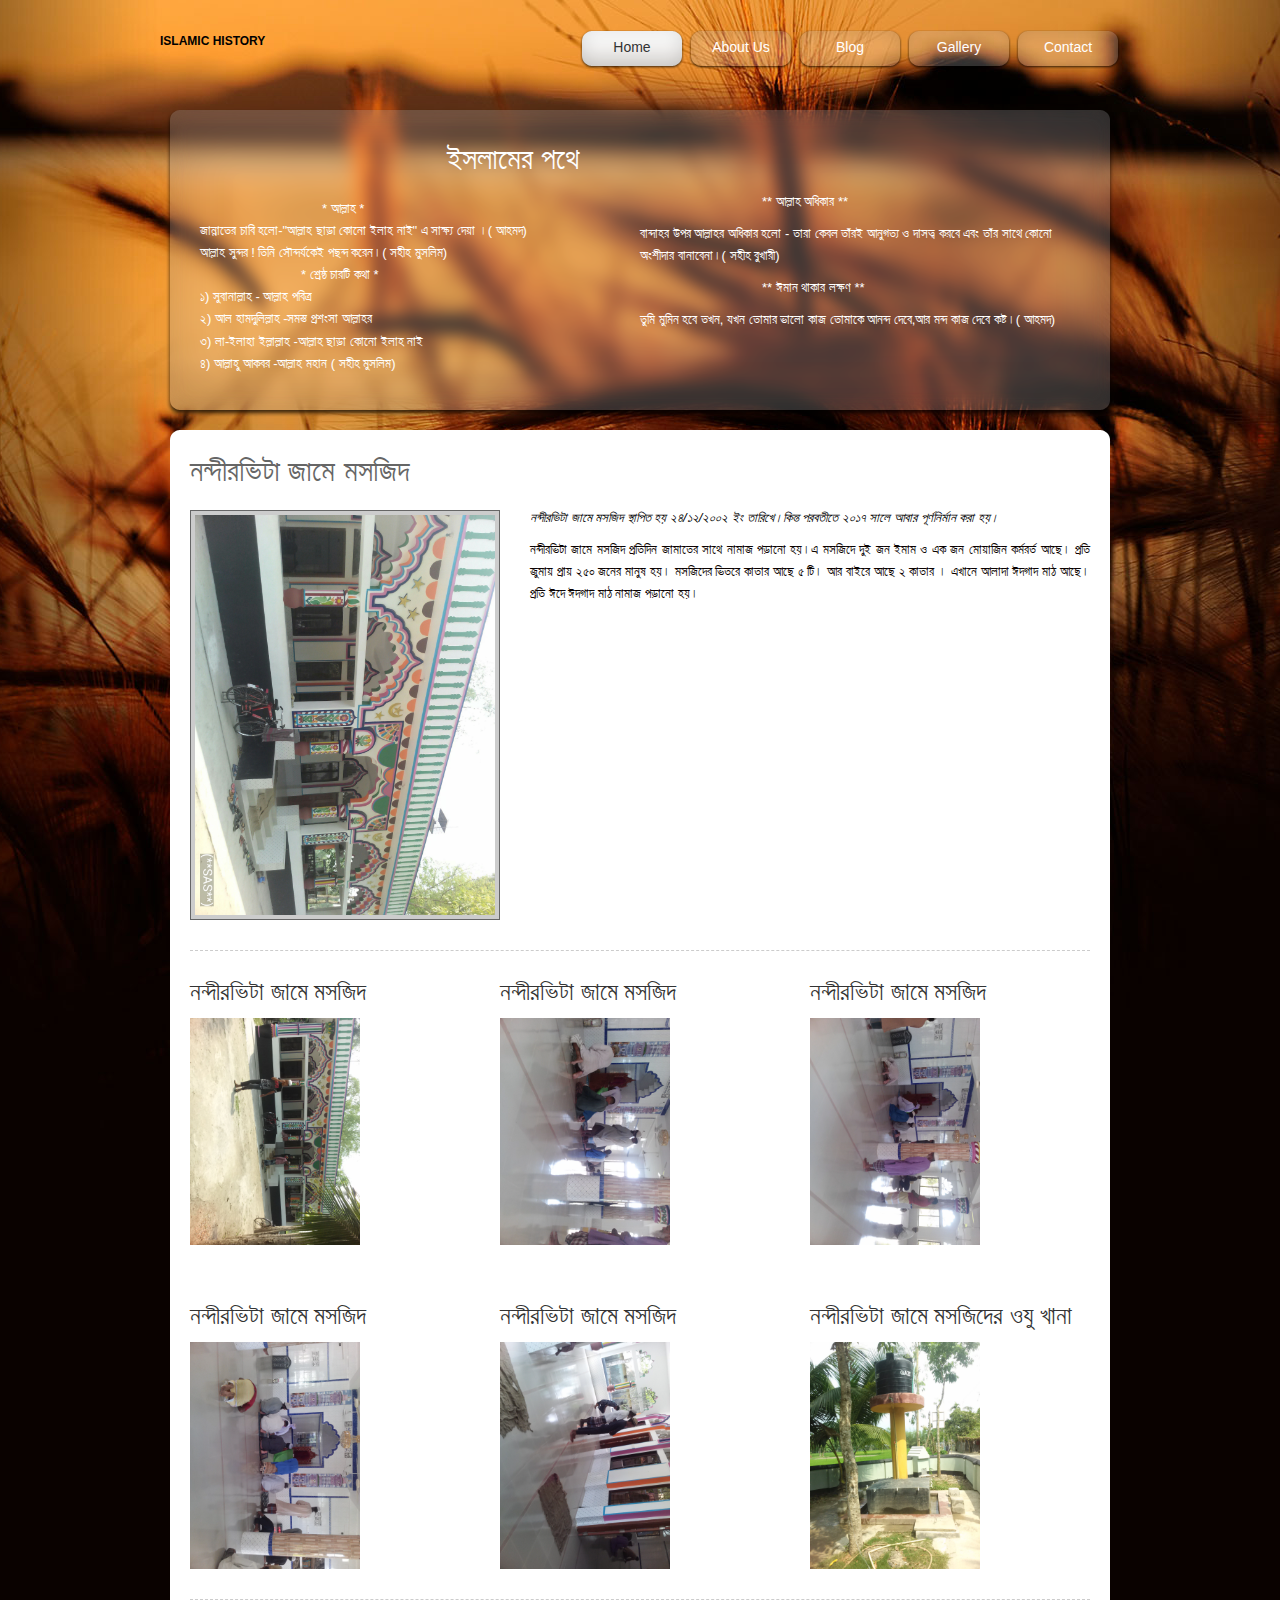
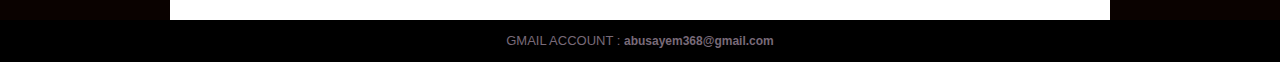
<file: index.html>
<!DOCTYPE html >
<html >
<head>
<meta charset="utf-8">
<!-- 
	Template 2047 Brown Field
	by www.tooplate.com 
-->
<title>ISLAMIC HISTORY</title>
<meta name="keywords" content="" />
<meta name="description" content="" />
<link href="css/tooplate_style.css" rel="stylesheet" type="text/css" />

		<script type="text/javascript" src="js/swfobject.js"></script>
		<script type="text/javascript">
			var flashvars = {};
			flashvars.xml_file = "photo_list.xml";
			var params = {};
			params.wmode = "transparent";
			var attributes = {};
			attributes.id = "slider";
			swfobject.embedSWF("flash_slider.swf", "flash_grid_slider", "440", "220", "9.0.0", false, flashvars, params, attributes);
		</script>    
</head>
<body>

<div id="tooplate_wrapper">

	<div id="tooplate_header">
        <div id="site_title">
        	<h1><a href="#">ISLAMIC HISTORY</a></h1>
        </div>
        <div id="tooplate_menu">
            <ul>
                <li><a href="index.html" class="current">Home</a></li>
                <li><a href="about.html">About Us</a></li>
                <li><a href="blog.html">Blog</a></li>
                <li><a href="gallery.html">Gallery</a></li>
                <li><a href="contact.html">Contact</a></li>
            </ul>    	
        </div> <!-- end of tooplate_menu -->
    </div> <!-- end of forever header -->
    
    <div id="tooplate_middle">
    	<div id="mid_slider">
        	<div id="flash_grid_slider">
			<p style="padding-left:122px;color:white;padding-top:51px;">** আল্লাহ অধিকার  **</p>
			<p style="color:white;">বান্দাহর উপর আল্লাহর অধিকার হলো - তারা কেবল তাঁরই আনুগত্য ও দাসত্ব করবে এবং তাঁর সাথে কোনো অংশীদার বানাবেনা।( সহীহ বুখারী)</p>
            <p style="padding-left:122px;color:white;padding-top:0px;">** ঈমান থাকার লক্ষণ  **</p> 
			<p style="color:white;">তুমি মুমিন হবে তখন, যখন তোমার ভালো কাজ তোমাকে আনন্দ দেবে,আর মন্দ কাজ দেবে কষ্ট।( আহমদ)</P>
                   
                
		</div>
        </div>
        <div id="mid_left">
            <div id="mid_title" style="padding-left:247px;">
               ইসলামের পথে
            </div>
            <p style="padding-left:122px">*  আল্লাহ  *</p>
			<P>জান্নাতের চাবি হলো-"আল্লাহ ছাড়া কোনো ইলাহ নাই" এ সাক্ষ্য দেয়া ।( আহমদ) </p>
			<p>আল্লাহ সুন্দর ! তিনি সৌন্দর্যকেই পছন্দ করেন।( সহীহ মুসলিম)</p>
			<p style="padding-left:101px">* শ্রেষ্ঠ চারটি কথা *</p>
			<p>১) সুবানাল্লাহ - আল্লাহ পবিত্র</p>
			<p>২) আল হামদুলিল্লাহ -সমস্ত প্রশংসা আল্লাহর</P>
			<p>৩) লা-ইলাহা ইল্লাল্লাহ -আল্লাহ ছাড়া কোনো ইলাহ নাই</p>
			<p>৪) আল্লাহু আকবর -আল্লাহ মহান ( সহীহ মুসলিম)</p>
            
	  	</div>
        <div class="cleaner"></div>
	</div> <!-- end of middle -->
    
    <div id="tooplate_main_top"></div>
    <div id="tooplate_main">
    	
        <div class="col_w900">
            	<div class="con_tit_01">নন্দীরভিটা জামে মসজিদ</div>
                <img src="images/IMG_20190328_133037.jpg" alt="Image 01" class="image_wrapper image_fl" style="width:300px"/>
                <p><em>নন্দীরভিটা জামে মসজিদ স্থাপিত হয় ২৪/১২/২০০২ ইং তারিখে।কিন্ত পরবতীতে ২০১৭ সালে আবার পূর্ণনির্মান করা হয়। </em></p>

            <p align="justify">   নন্দীরভিটা জামে মসজিদ প্রতিদিন জামাতের সাথে নামাজ পড়ানো হয়।এ মসজিদে দুই জন ইমাম ও এক জন মোয়াজিন কর্মরর্ত আছে। প্রতি জুমায় প্রায় ২৫০ জনের মানুষ হয়। মসজিদের ভিতরে কাতার আছে ৫ টি। আর বাইরে আছে ২ কাতার  । এখানে আলাদা ঈদগাদ মাঠ আছে।প্রতি ঈদে ঈদগাদ মাঠ নামাজ পড়ানো হয়।</p>	
              <div class="cleaner"></div>
            </div>
    
    		<div class="col_w900 col_w900_last">
            	<div class="col_allw280 fp_service_box">
                	<div class="con_tit_02">  নন্দীরভিটা জামে মসজিদ </div>
                    <img src="images/IMG_20190408_134349.jpg" alt="image 8" />
                    
				
                </div>
          		<div class="col_allw280 fp_service_box">
                	<div class="con_tit_02">  নন্দীরভিটা জামে মসজিদ </div>
                    <img src="images/IMG_20190408_134033.jpg" alt="image 15" />
                   
                   
                </div>
                <div class="col_allw280 fp_service_box col_last">
                	<div class="con_tit_02">  নন্দীরভিটা জামে মসজিদ </div>
                    <img src="images/IMG_20190408_134109.jpg" alt="image 16" />
                    
                    
                </div>
                <div class="cleaner h60"></div>
          		<div class="col_allw280 fp_service_box">
                	<div class="con_tit_02">  নন্দীরভিটা জামে মসজিদ </div>
                    <img src="images/IMG_20190408_134145.jpg" alt="image 17" />
                   
                    
                </div>
				<div class="col_allw280 fp_service_box">
                	<div class="con_tit_02">  নন্দীরভিটা জামে মসজিদ </div>
                    <img src="images/IMG_20190408_134214.jpg" alt="image 18" />
                    
                    
                </div>
          		<div class="col_allw280 fp_service_box col_last">
                	<div class="con_tit_02">  নন্দীরভিটা জামে মসজিদের ওযু খানা</div>
                    <img src="images/IMG_20190408_134457.jpg" alt="image 19" />
                  
                   
                </div>
                <div class="cleaner h30"></div>
                <div class="cleaner"></div>
            </div>
    	
    	<div class="cleaner"></div>
    </div> <!-- end of main -->
    <div id="tooplate_main_bottom"></div>

</div> <!-- wrapper -->

<div id="tooplate_footer_wrapper">
	<div id="tooplate_footer">
        GMAIL ACCOUNT : <a href="abusayem368@gmail.com">abusayem368@gmail.com</a>
	</div>
</div>

</body>
</html>
</file>
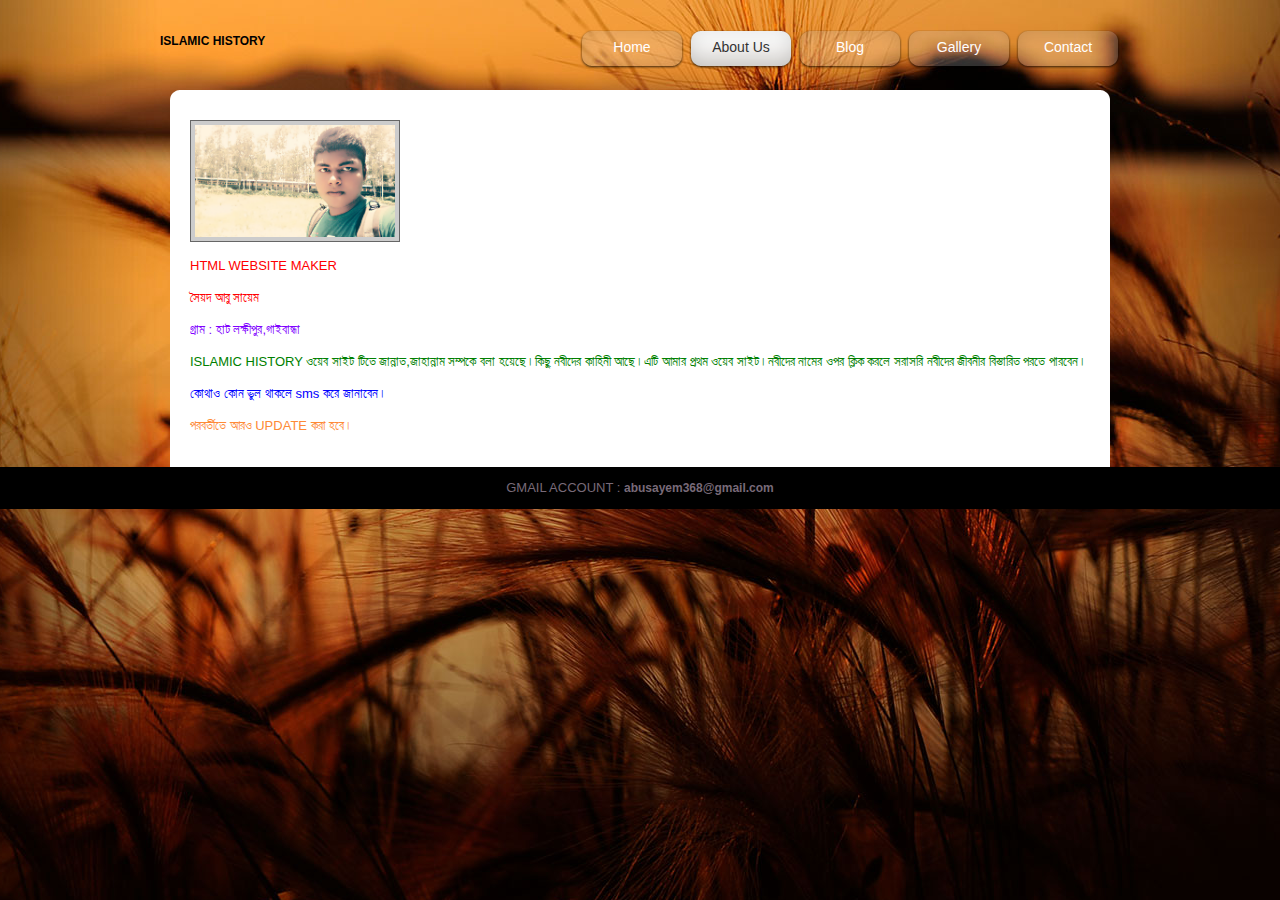
<file: about.html>
<!DOCTYPE html >
<html>
<head>
<meta charset="utf-8">
<!-- 
	Template 2047 Brown Field
	by www.tooplate.com 
-->
<title>islamic history</title>
<meta name="keywords" content="" />
<meta name="description" content="" />
<link href="css/tooplate_style.css" rel="stylesheet" type="text/css" />
	
    <script type="text/javascript" src="js/swfobject.js"></script>
	<script type="text/javascript">
        var flashvars = {};
        flashvars.xml_file = "photo_list.xml";
        var params = {};
        params.wmode = "transparent";
        var attributes = {};
        attributes.id = "slider";
        swfobject.embedSWF("flash_slider.swf", "flash_grid_slider", "440", "220", "9.0.0", false, flashvars, params, attributes);
    </script>

</head>
<body>

<div id="tooplate_wrapper">

	<div id="tooplate_header">
        <div id="site_title">
        	<h1><a href="#">ISLAMIC HISTORY</a></h1>
        </div>
        <div id="tooplate_menu">
            <ul>
                <li><a href="index.html">Home</a></li>
                <li><a href="about.html" class="current">About Us</a></li>
                <li><a href="blog.html">Blog</a></li>
                <li><a href="gallery.html">Gallery</a></li>
                <li><a href="contact.html">Contact</a></li>
            </ul>    	
       
    </div> <!-- end of forever header -->
    
   
        <div class="cleaner"></div>
	</div> <!-- end of middle -->
    
    <div id="tooplate_main_top"></div>
    <div id="tooplate_main">
	<img src="images/BeautyPlus_20170727093927_save.jpg" class="image_wrapper" alt="Image 02" STYLE="width:200px;"  />
	<p style="color:red;">HTML WEBSITE MAKER</p>
<p style="color:red;">সৈয়দ আবু সায়েম</p><p style="color: #8000FF;">গ্রাম : হাট লক্ষীপুর,গাইবান্ধা</p>
    	<p style="color:GREEN;">ISLAMIC HISTORY  ওয়েব সাইট টিতে জান্নাত,জাহান্নাম সম্পকে বলা হয়েছে।কিছু নবীদের কাহিনী আছে।এটি আমার প্রথম ওয়েব সাইট।নবীদের নামের ওপর ক্লিক করলে সরাসরি নবীদের জীবনীর বিস্তারিত পরতে পারবেন।</p>
		<p style="color:BLUE;">কোথাও কোন ভুল থাকলে sms করে জানাবেন।</p>
	<p style="color:#FE8A36;">পরবর্তীতে আরও UPDATE করা হবে।</p>
		
        </div>    	

    	<div class="cleaner"></div>
    </div> <!-- end of main -->
    <div id="tooplate_main_bottom"></div>

</div> <!-- wrapper -->

<div id="tooplate_footer_wrapper">
	<div id="tooplate_footer">
       GMAIL ACCOUNT : <a href="abusayem368@gmail.com">abusayem368@gmail.com</a>
	</div>
</div>

</body>
</html>
</file>
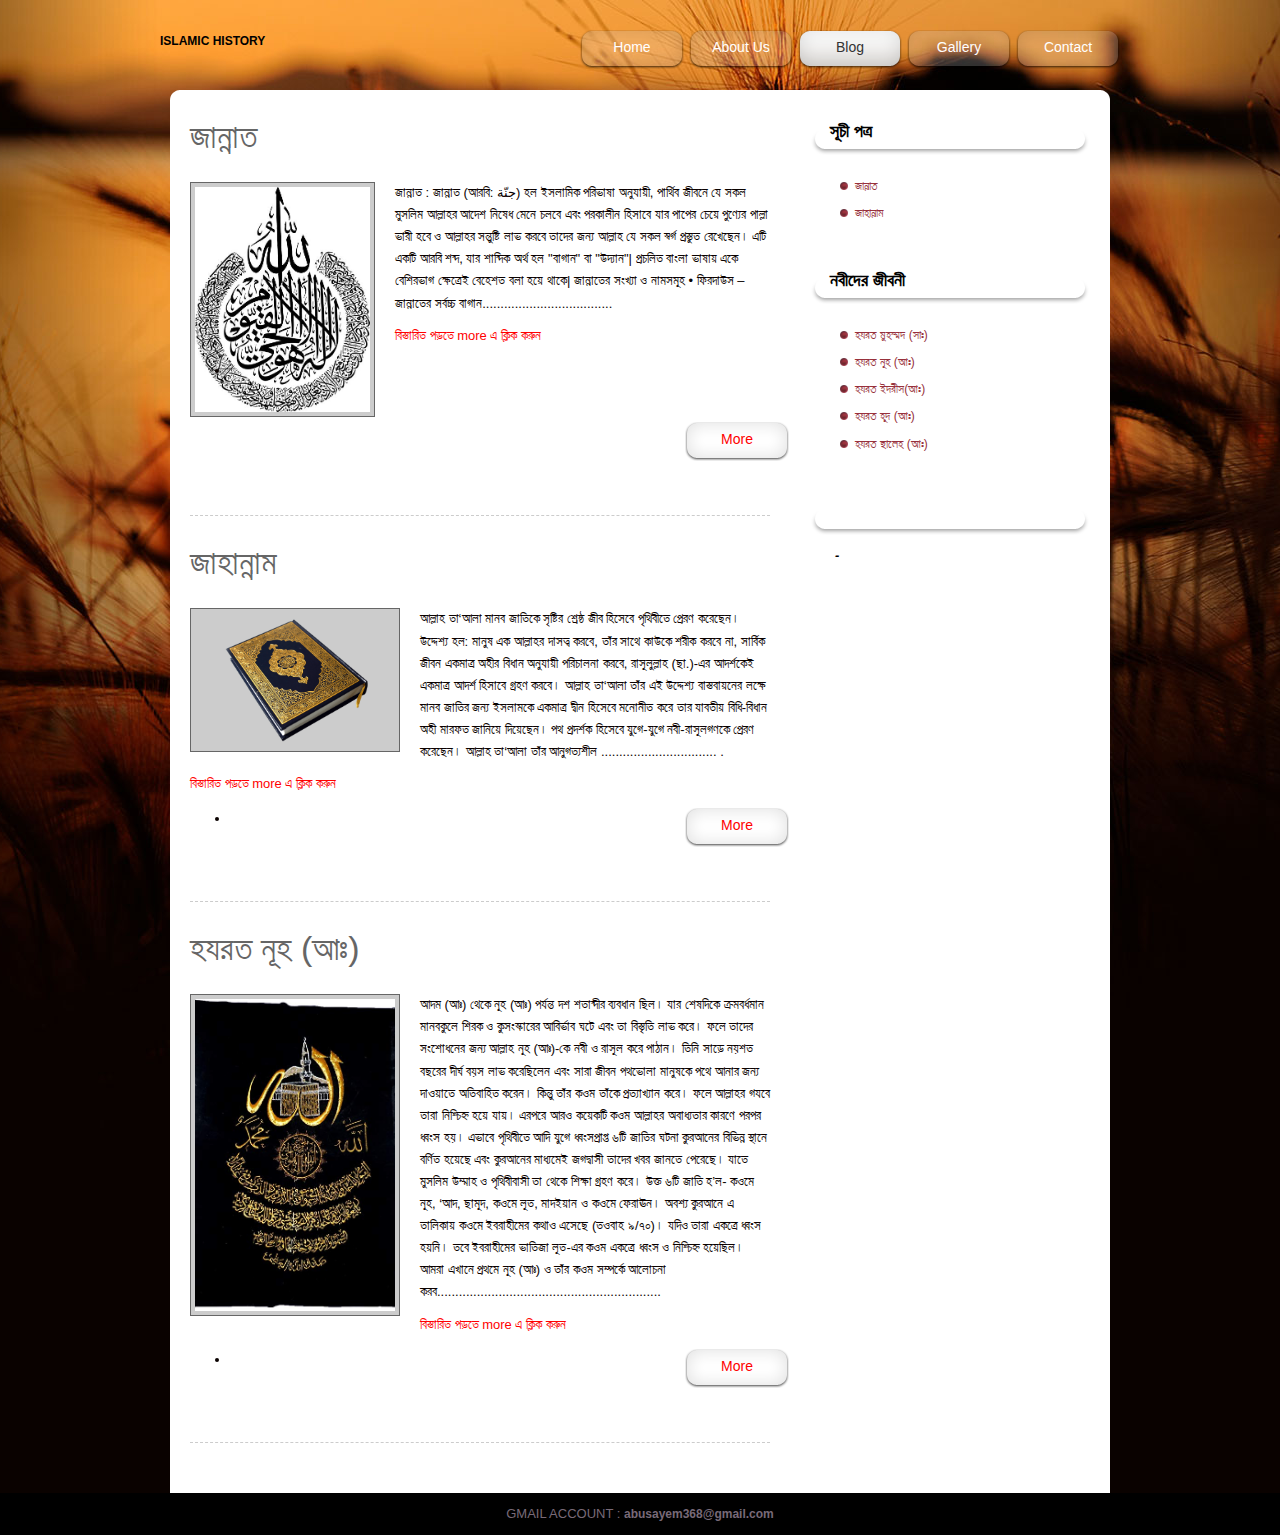
<file: blog.html>
<!DOCTYPE html >
<html >
<head>
<meta charset="utf-8">
<!-- 
	Template 2047 Brown Field
	by www.tooplate.com 
-->
<title>islamic history</title>
<meta name="keywords" content="" />
<meta name="description" content="" />
<link href="css/tooplate_style.css" rel="stylesheet" type="text/css" />

    <script type="text/javascript" src="js/swfobject.js"></script>
	<script type="text/javascript">
        var flashvars = {};
        flashvars.xml_file = "photo_list.xml";
        var params = {};
        params.wmode = "transparent";
        var attributes = {};
        attributes.id = "slider";
        swfobject.embedSWF("flash_slider.swf", "flash_grid_slider", "440", "220", "9.0.0", false, flashvars, params, attributes);
    </script>

</head>
<body>

<div id="tooplate_wrapper">

	<div id="tooplate_header">
        <div id="site_title">
        	<h1><a href="#">ISLAMIC HISTORY</a></h1>
        </div>
        <div id="tooplate_menu">
            <ul>
                <li><a href="index.html">Home</a></li>
                <li><a href="about.html">About Us</a></li>
                <li><a href="blog.html" class="current">Blog</a></li>
                <li><a href="gallery.html">Gallery</a></li>
                <li><a href="contact.html">Contact</a></li>
            </ul>    	
      
    </div> <!-- end of forever header -->
    
    
        <div class="cleaner"></div>
	</div> <!-- end of middle -->
    
    <div id="tooplate_main_top"></div>
    <div id="tooplate_main">
    	
       <div class="col_w580 float_l">
        	<div class="post_box">
            	<h2>জান্নাত</h2>
                <img src="images/81fduDWaWRL._SX425_.jpg" class="image_wrapper" alt="Image 02" STYLE="width:175px;" />
				<p>
				জান্নাত :

জান্নাত (আরবি: جنّة‎‎) হল ইসলামিক পরিভাষা অনুযায়ী, পার্থিব জীবনে যে সকল মুসলিম আল্লাহর আদেশ নিষেধ মেনে চলবে এবং পরকালীন হিসাবে যার পাপের চেয়ে পুণ্যের পাল্লা ভারী হবে ও আল্লাহর সন্তুষ্টি লাভ করবে তাদের জন্য আল্লাহ যে সকল স্বর্গ প্রস্তুত রেখেছেন। এটি একটি আরবি শব্দ, যার শাব্দিক অর্থ হল "বাগান" বা "উদ্যান"| প্রচলিত বাংলা ভাষায় একে বেশিরভাগ ক্ষেত্রেই বেহেশত বলা হয়ে থাকে| জান্নাতের সংখ্যা ও নামসমূহ •	ফিরদাউস – জান্নাতের সর্বচ্চ বাগান....................................</p>
              <p style="color:red;">  বিস্তারিত পড়তে more এ ক্লিক করুন</p>
<ul>
<li>
<a href="more1.html"style=
"float: left;
    width: 104px;
    height: 33px;
    margin-left: 455px;
    padding-top: 6px;
    font-size: 14px;
    color: red;
    text-align: center;
    text-decoration: none;
    font-weight: 400;
    outline: none;
    border: none;
    background: url(./images/tooplate_menu.png);
                ">More</a>
                <div class="cleaner"></div>
			</div>
            <div class="post_box">
            	<h2>জাহান্নাম</h2>
            	<img src="images/580b585b2edbce24c47b2ab9.png" class="image_wrapper" alt="Image 03"STYLE="width:200px;" />
				<p>আল্লাহ তা‘আলা মানব জাতিকে সৃষ্টির শ্রেষ্ঠ জীব হিসেবে পৃথিবীতে প্রেরণ করেছেন। উদ্দেশ্য হল: মানুষ এক আল্লাহর দাসত্ব করবে, তাঁর সাথে কাউকে শরীক করবে না, সার্বিক জীবন একমাত্র অহীর বিধান অনুযায়ী পরিচালনা করবে, রাসূলুল্লাহ (ছা.)-এর আদর্শকেই একমাত্র আদর্শ হিসাবে গ্রহণ করবে। আল্লাহ তা‘আলা তাঁর এই উদ্দেশ্য বাস্তবায়নের লক্ষে মানব জাতির জন্য ইসলামকে একমাত্র দ্বীন হিসেবে মনোনীত করে তার যাবতীয় বিধি-বিধান অহী মারফত জানিয়ে দিয়েছেন। পথ প্রদর্শক হিসেবে যুগে-যুগে নবী-রাসূলগণকে প্রেরণ করেছেন। আল্লাহ তা‘আলা তাঁর আনুগত্যশীল ................................
.</p>
<p style="color:red;">  বিস্তারিত পড়তে more এ ক্লিক করুন</p>
<ul>
<li>
<a href="more.html"style=
"float: left;
    width: 104px;
    height: 33px;
    margin-left: 455px;
    padding-top: 6px;
    font-size: 14px;
    color: red;
    text-align: center;
    text-decoration: none;
    font-weight: 400;
    outline: none;
    border: none;
    background: url(./images/tooplate_menu.png);
                ">More</a>
                <div class="cleaner"></div>
			</div>
            <div class="post_box">
                <h2>হযরত নূহ (আঃ)</h2>
                <img src="images/81zxcmwpdDL._SY679_ (1).jpg" class="image_wrapper" alt="Image 04"STYLE="width:200px;" />
                <p>আদম (আঃ) থেকে নূহ (আঃ) পর্যন্ত দশ শতাব্দীর ব্যবধান ছিল। যার শেষদিকে ক্রমবর্ধমান মানবকুলে শিরক ও কুসংস্কারের আবির্ভাব ঘটে এবং তা বিস্তৃতি লাভ করে। ফলে তাদের সংশোধনের জন্য আল্লাহ নূহ (আঃ)-কে নবী ও রাসূল করে পাঠান। তিনি সাড়ে নয়শত বছরের দীর্ঘ বয়স লাভ করেছিলেন এবং সারা জীবন পথভোলা মানুষকে পথে আনার জন্য দাওয়াতে অতিবাহিত করেন। কিন্তু তাঁর কওম তাঁকে প্রত্যাখ্যান করে। ফলে আল্লাহর গযবে তারা নিশ্চিহ্ন হয়ে যায়। এরপরে আরও কয়েকটি কওম আল্লাহর অবাধ্যতার কারণে পরপর ধ্বংস হয়। এভাবে পৃথিবীতে আদি যুগে ধ্বংসপ্রাপ্ত ৬টি জাতির ঘটনা কুরআনের বিভিন্ন স্থানে বর্ণিত হয়েছে এবং কুরআনের মাধ্যমেই জগদ্বাসী তাদের খবর জানতে পেরেছে। যাতে মুসলিম উম্মাহ ও পৃথিবীবাসী তা থেকে শিক্ষা গ্রহণ করে। উক্ত ৬টি জাতি হ’ল- কওমে নূহ, ‘আদ, ছামূদ, কওমে লূত, মাদইয়ান ও কওমে ফেরাঊন। অবশ্য কুরআনে এ তালিকায় কওমে ইবরাহীমের কথাও এসেছে (তওবাহ ৯/৭০)। যদিও তারা একত্রে ধ্বংস হয়নি। তবে ইবরাহীমের ভাতিজা লূত-এর কওম একত্রে ধ্বংস ও নিশ্চিহ্ন হয়েছিল। আমরা এখানে প্রথমে নূহ (আঃ) ও তাঁর কওম সম্পর্কে আলোচনা করব.............................................................. </p>
                <p style="color:red;">  বিস্তারিত পড়তে more এ ক্লিক করুন</p>
<ul>
<li>
<a href="more2.html"style=
"float: left;
    width: 104px;
    height: 33px;
    margin-left: 455px;
    padding-top: 6px;
    font-size: 14px;
    color: red;
    text-align: center;
    text-decoration: none;
    font-weight: 400;
    outline: none;
    border: none;
    background: url(./images/tooplate_menu.png);
                ">More</a>
                <div class="cleaner"></div>
			</div>
        </div>
        
        <div class="col_w280 float_r">
        	<div class="sidebar_title">
              সূচী পত্র
            </div>
            <div class="sidebar_box">
                <ul class="tooplate_list">
                    <li><a href="more1.html">জান্নাত</a></li>
                    <li><a href="more.html">জাহান্নাম</a></li>
                   
                </ul>
            </div>
            
            <div class="cleaner_h20"></div>
            
            <div class="sidebar_title">
                নবীদের জীবনী
            </div>
            <div class="sidebar_box">
                <ul class="tooplate_list">
				    <li><a href="more6.html">হযরত মুহম্মদ (সাঃ)</a></li>
                    <li><a href="more2.html">হযরত নূহ (আঃ)</a></li>
                    <li><a href="more3.html">হযরত ইদরীস(আঃ)</a></li>
                    <li><a href="more4.html">হযরত হূদ (আঃ)</a></li>
                    <li><a href="more5.html">হযরত ছালেহ  (আঃ)</a></li>
                </ul>
            </div>
            
            <div class="cleaner_h20"></div>
            
            <div class="sidebar_title">
               
            </div>
            <div class="sidebar_box">
                <blockquote>
                    <p> </p>
                    
                  	<cite><a href="#"></a> - <span></span></cite>            </blockquote>
          </div>
        </div>    	

    	<div class="cleaner"></div>
    </div> <!-- end of main -->
    <div id="tooplate_main_bottom"></div>

</div> <!-- wrapper -->

<div id="tooplate_footer_wrapper">
	<div id="tooplate_footer">
        GMAIL ACCOUNT : <a href="abusayem368@gmail.com">abusayem368@gmail.com</a>
	</div>
</div>

</body>
</html>
</file>
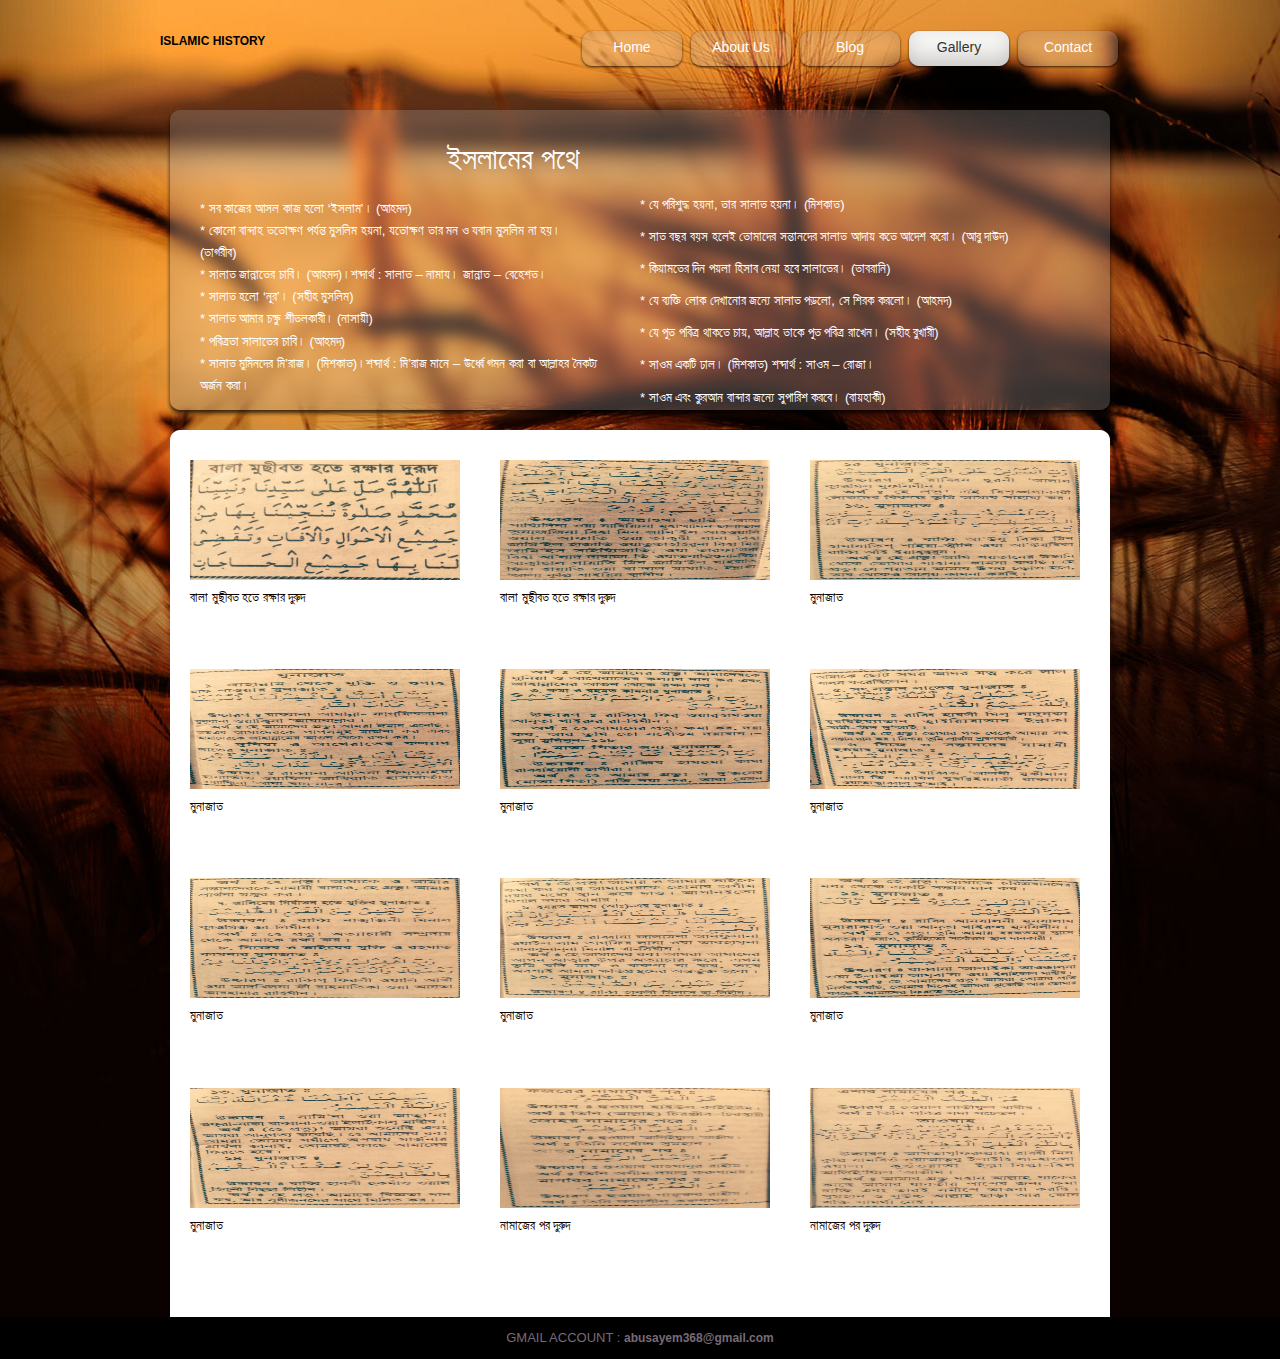
<file: gallery.html>
<!DOCTYPE html>
<html >
<head>
<meta charset="utf-8">
<!-- 
	Template 2047 Brown Field
	by www.tooplate.com 
-->
<title>ISLAMIC HISTORY</title>
<meta name="keywords" content="" />
<meta name="description" content="" />
<link href="css/tooplate_style.css" rel="stylesheet" type="text/css" />

    <script type="text/javascript" src="js/swfobject.js"></script>
	<script type="text/javascript">
        var flashvars = {};
        flashvars.xml_file = "photo_list.xml";
        var params = {};
        params.wmode = "transparent";
        var attributes = {};
        attributes.id = "slider";
        swfobject.embedSWF("flash_slider.swf", "flash_grid_slider", "440", "220", "9.0.0", false, flashvars, params, attributes);
    </script>
    
    <link rel="stylesheet" type="text/css" href="css/jquery.lightbox-0.5.css" />    
    
    <!-- Arquivos utilizados pelo jQuery lightBox plugin -->
    <script type="text/javascript" src="js/jquery.js"></script>
    <script type="text/javascript" src="js/jquery.lightbox-0.5.js"></script>
    <link rel="stylesheet" type="text/css" href="css/jquery.lightbox-0.5.css" media="screen" />
    <!-- / fim dos arquivos utilizados pelo jQuery lightBox plugin -->
    
    <!-- Ativando o jQuery lightBox plugin -->
    <script type="text/javascript">
    $(function() {
        $('.lightbox').lightBox();
    });
    </script>

</head>
<body>

<div id="tooplate_wrapper">

	<div id="tooplate_header">
        <div id="site_title">
        	<h1><a href="#">ISLAMIC HISTORY</a></h1>
        </div>
        <div id="tooplate_menu">
            <ul>
                <li><a href="index.html">Home</a></li>
                <li><a href="about.html">About Us</a></li>
                <li><a href="blog.html">Blog</a></li>
                <li><a href="gallery.html" class="current">Gallery</a></li>
                <li><a href="contact.html">Contact</a></li>
            </ul>    	
        </div> <!-- end of tooplate_menu -->
    </div> <!-- end of forever header -->
    
    <div id="tooplate_middle">
    	<div id="mid_slider">
        	<div id="flash_grid_slider">
              <p style="color:white;padding-top:54px;">* যে পরিশুদ্ধ হয়না, তার সালাত হয়না। (মিশকাত)</p>
			<p style="color:white;">* সাত বছর বয়স হলেই তোমাদের সন্তানদের সালাত আদায় কতে আদেশ করো। (আবু দাউদ)</p>
            <p style="color:white;">* কিয়ামতের দিন পয়লা হিসাব নেয়া হবে সালাতের। (তাবরানি)</p>
			<p style="color:white;">* যে ব্যক্তি লোক দেখানোর জন্যে সালাত পড়লো, সে শিরক করলো। (আহমদ)</p>
            <p style="color:white;">* যে পূত পবিত্র থাকতে চায়, আল্লাহ তাকে পূত পবিত্র রাখেন। (সহীহ বুখারী)</p>
			<p style="color:white;">* সাওম একটি ঢাল। (মিশকাত)
শব্দার্থ : সাওম – রোজা।
</p>
			<p style="color:white;">* সাওম এবং কুরআন বান্দার জন্যে সুপারিশ করবে। (বায়হাকী)</p>
			</div>	
        </div>
        <div id="mid_left">
           <div id="mid_title" style="padding-left:247px;">
            ইসলামের পথে
          </div>
            <p>* সব কাজের আসল কাজ হলো ‘ইসলাম’। (আহমদ)</p>
<p>* কোনো বান্দাহ ততোক্ষণ পর্যন্ত মুসলিম হয়না, যতোক্ষণ তার মন ও যবান মুসলিম না হয়। (তাগরীব)
</p>
  <p>* সালাত জান্নাতের চাবি। (আহমদ)।শব্দার্থ : সালাত – নামায। জান্নাত – বেহেশত।    </P> 
<p>* সালাত হলো ‘নূর’। (সহীহ মুসলিম)   </P> 
<p>* সালাত আমার চক্ষু শীতলকারী। (নাসায়ী) </P> 
<p>* পবিত্রতা সালাতের চাবি। (আহমদ) </P> 
 <p>* সালাত মুমিনদের মি’রাজ। (মিশকাত)।শব্দার্থ : মি’রাজ মানে – উর্ধ্বে গমন করা বা আল্লাহর নৈকট্য অর্জন করা।</P> 


	  	</div>
        <div class="cleaner"></div>
	</div> <!-- end of middle -->
    
    <div id="tooplate_main_top"></div>
    <div id="tooplate_main">
    	
        <div id="gallery">
        	<div class="gallery_box">
                <a class="lightbox" href="images/gallery/IMG_20190407_110404.jpg" title="বালা মুছীবত হতে রক্ষার দুরুদ">
				<img width="300" height="150" src="images/gallery/IMG_20190407_110404.jpg" alt="Image 01"  />
                </a>
                <p>বালা মুছীবত হতে রক্ষার দুরুদ</p>
               
                <div class="cleaner"></div>
			</div>
            <div class="gallery_box">
                <a class="lightbox" href="images/gallery/IMG_20190407_110447.jpg" title="বালা মুছীবত হতে রক্ষার দুরুদ">
                    <img src="images/gallery/IMG_20190407_110447.jpg" alt="Image 02"  />
                </a>
                <p>বালা মুছীবত হতে রক্ষার দুরুদ</p>
               
                <div class="cleaner"></div>
			</div>
            <div class="gallery_box gb_lmb">
                <a class="lightbox" href="images/gallery/IMG_20190407_110332.jpg" title="মুনাজাত">
                    <img src="images/gallery/IMG_20190407_110332.jpg" alt="Image 03" />
                </a>
                <p>মুনাজাত</p>
               
                <div class="cleaner"></div>
			</div>
            <div class="gallery_box">
                <a class="lightbox" href="images/gallery/IMG_20190407_103805.jpg" title="মুনাজাত">
	                <img src="images/gallery/IMG_20190407_103805.jpg" alt="Image 04"  />
                </a>
                <p>মুনাজাত</p>
                
                <div class="cleaner"></div>
			</div>
            <div class="gallery_box">
                <a class="lightbox" href="images/gallery/IMG_20190407_103909.jpg" title="মুনাজাত">
                	<img src="images/gallery/IMG_20190407_103909.jpg" alt="Image 05" />
                </a>
                <p>মুনাজাত</p>
              
                <div class="cleaner"></div>
			</div>
            <div class="gallery_box gb_lmb">
                <a class="lightbox" href="images/gallery/IMG_20190407_110022.jpg" title="মুনাজাত">
                <img src="images/gallery/IMG_20190407_110022.jpg" alt="Image 06"  />
                </a>
                <p>মুনাজাত</p>
               
                <div class="cleaner"></div>
			</div>
			<div class="gallery_box">
                <a class="lightbox" href="images/gallery/IMG_20190407_110110.jpg" title="মুনাজাত">
				<img width="300" height="150" src="images/gallery/IMG_20190407_110110.jpg" alt="Image 07" />
                </a>
                <p>মুনাজাত</p>
                
                <div class="cleaner"></div>
			</div>
            <div class="gallery_box">
                <a class="lightbox" href="images/gallery/IMG_20190407_110140.jpg" title="মুনাজাত">
                    <img src="images/gallery/IMG_20190407_110140.jpg" alt="Image 08"  />
                </a>
                <p>মুনাজাত</p>
                
                <div class="cleaner"></div>
			</div>
            <div class="gallery_box gb_lmb">
                <a class="lightbox" href="images/gallery/IMG_20190407_110220.jpg" title="মুনাজাত">
                    <img src="images/gallery/IMG_20190407_110220.jpg" alt="Image 09" />
                </a>
                <p>মুনাজাত</p>
               
                <div class="cleaner"></div>
			</div>
            <div class="gallery_box">
                <a class="lightbox" href="images/gallery/IMG_20190407_110248.jpg" title="মুনাজাত">
	                <img src="images/gallery/IMG_20190407_110248.jpg" alt="Image 10"  />
                </a>
                <p>মুনাজাত</p>
                
                <div class="cleaner"></div>
			</div>
            <div class="gallery_box">
                <a class="lightbox" href="images/gallery/IMG_20190405_162344.jpg" title="নামাজের পর দুরুদ">
                	<img src="images/gallery/IMG_20190405_162344.jpg" alt="Image 11" />
                </a>
                <p>নামাজের পর দুরুদ</p>
              
                <div class="cleaner"></div>
			</div>
            <div class="gallery_box gb_lmb">
                <a class="lightbox" href="images/gallery/IMG_20190405_162353.jpg" title="নামাজের পর দুরুদ">
                <img src="images/gallery/IMG_20190405_162353.jpg" alt="Image 12"  />
                </a>
                <p>নামাজের পর দুরুদ</p>
                
                <div class="cleaner"></div>
			</div>
			
                <div class="cleaner"></div>
			</div>
            
        </div> 
             
		<div class="cleaner"></div>
    </div> <!-- end of main -->
    
    <div id="tooplate_main_bottom"></div>
	
</div> <!-- wrapper -->

<div id="tooplate_footer_wrapper">
	<div id="tooplate_footer">
        GMAIL ACCOUNT : <a href="abusayem368@gmail.com">abusayem368@gmail.com</a>
	</div>
</div>

</body>
</html>
</file>
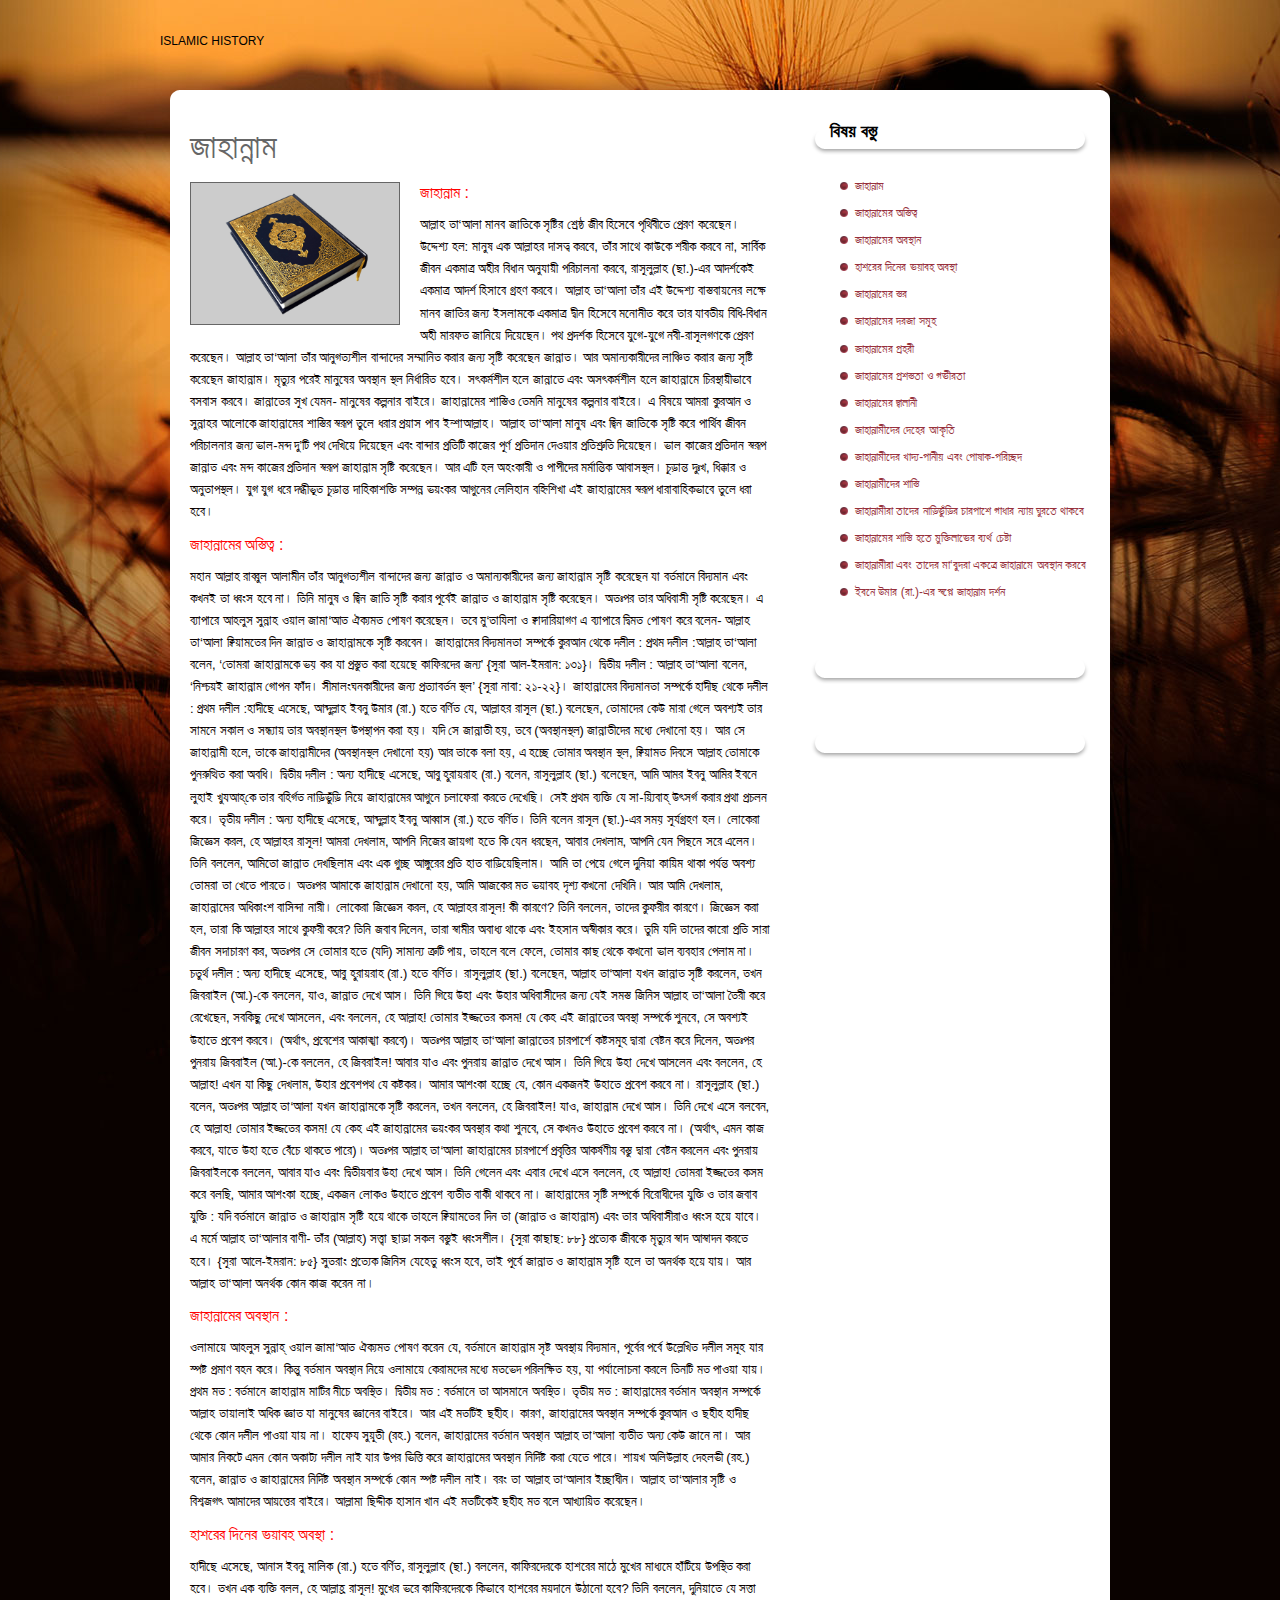
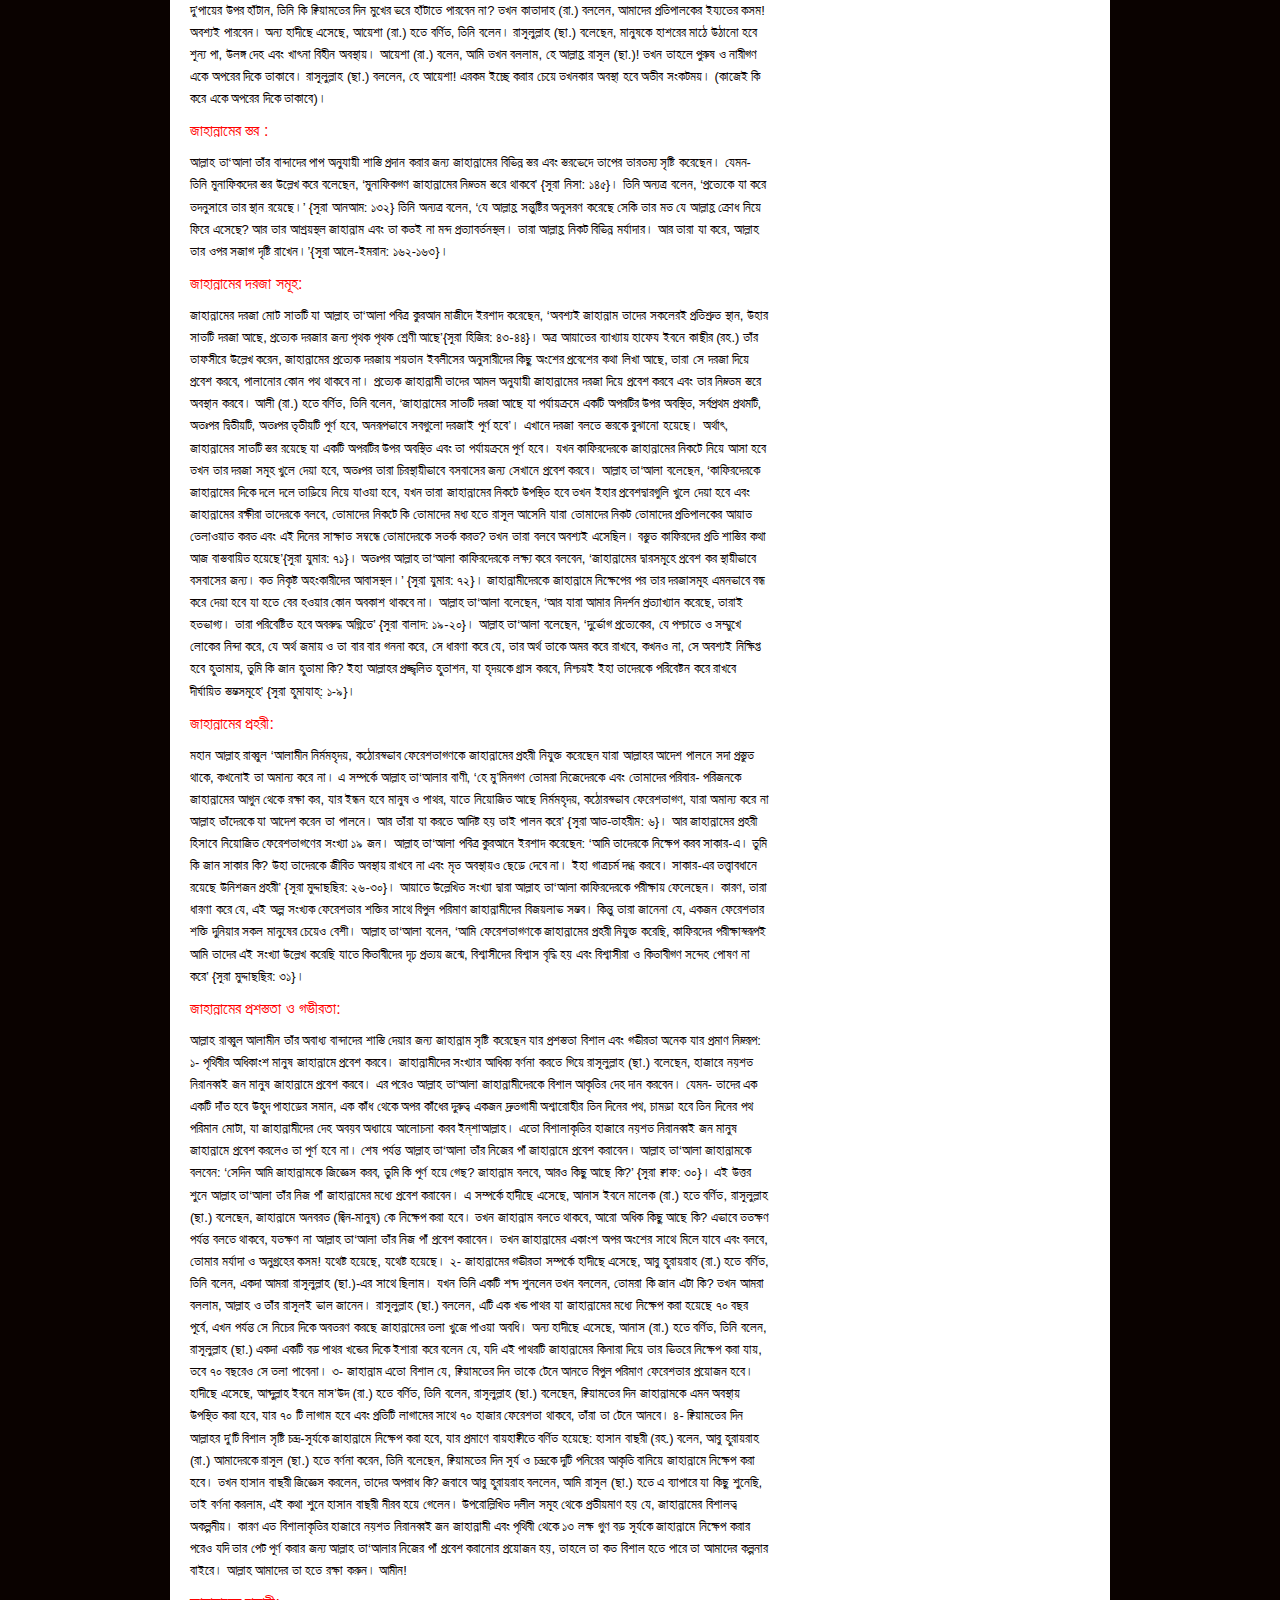
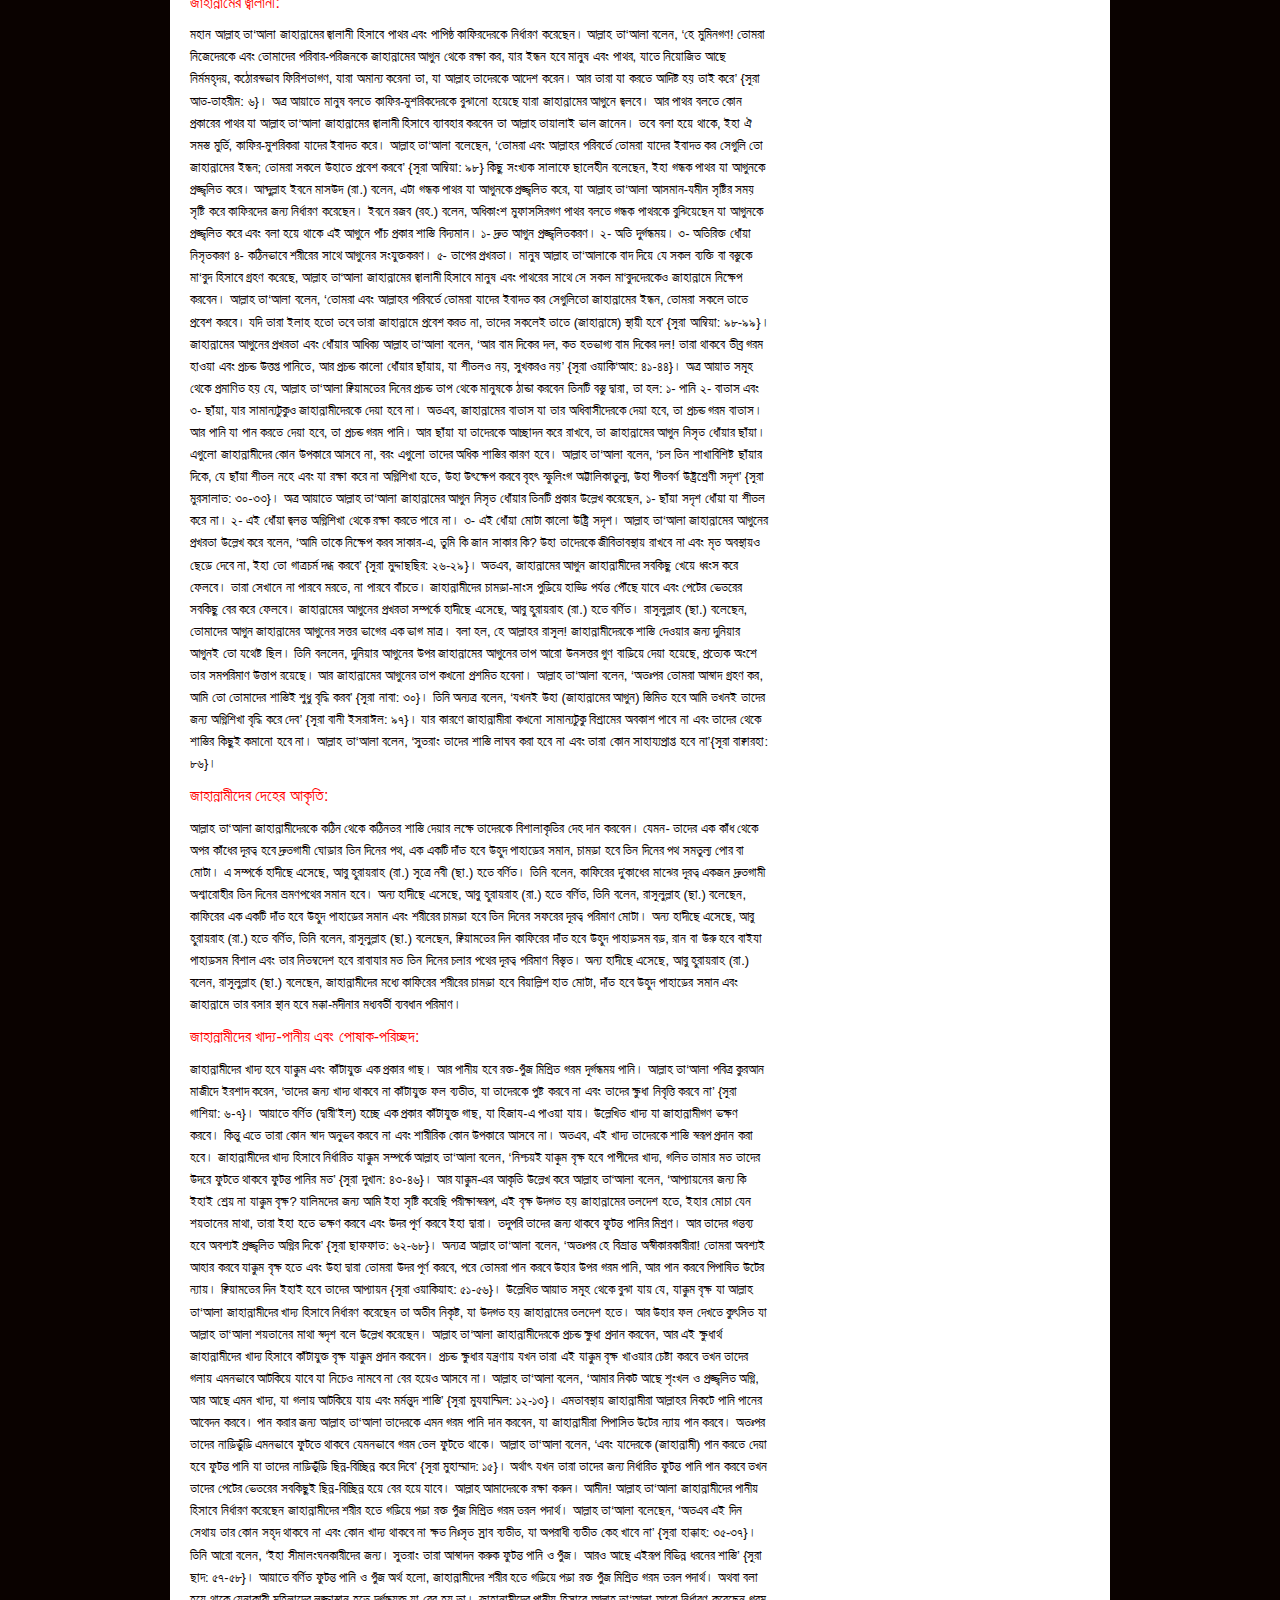
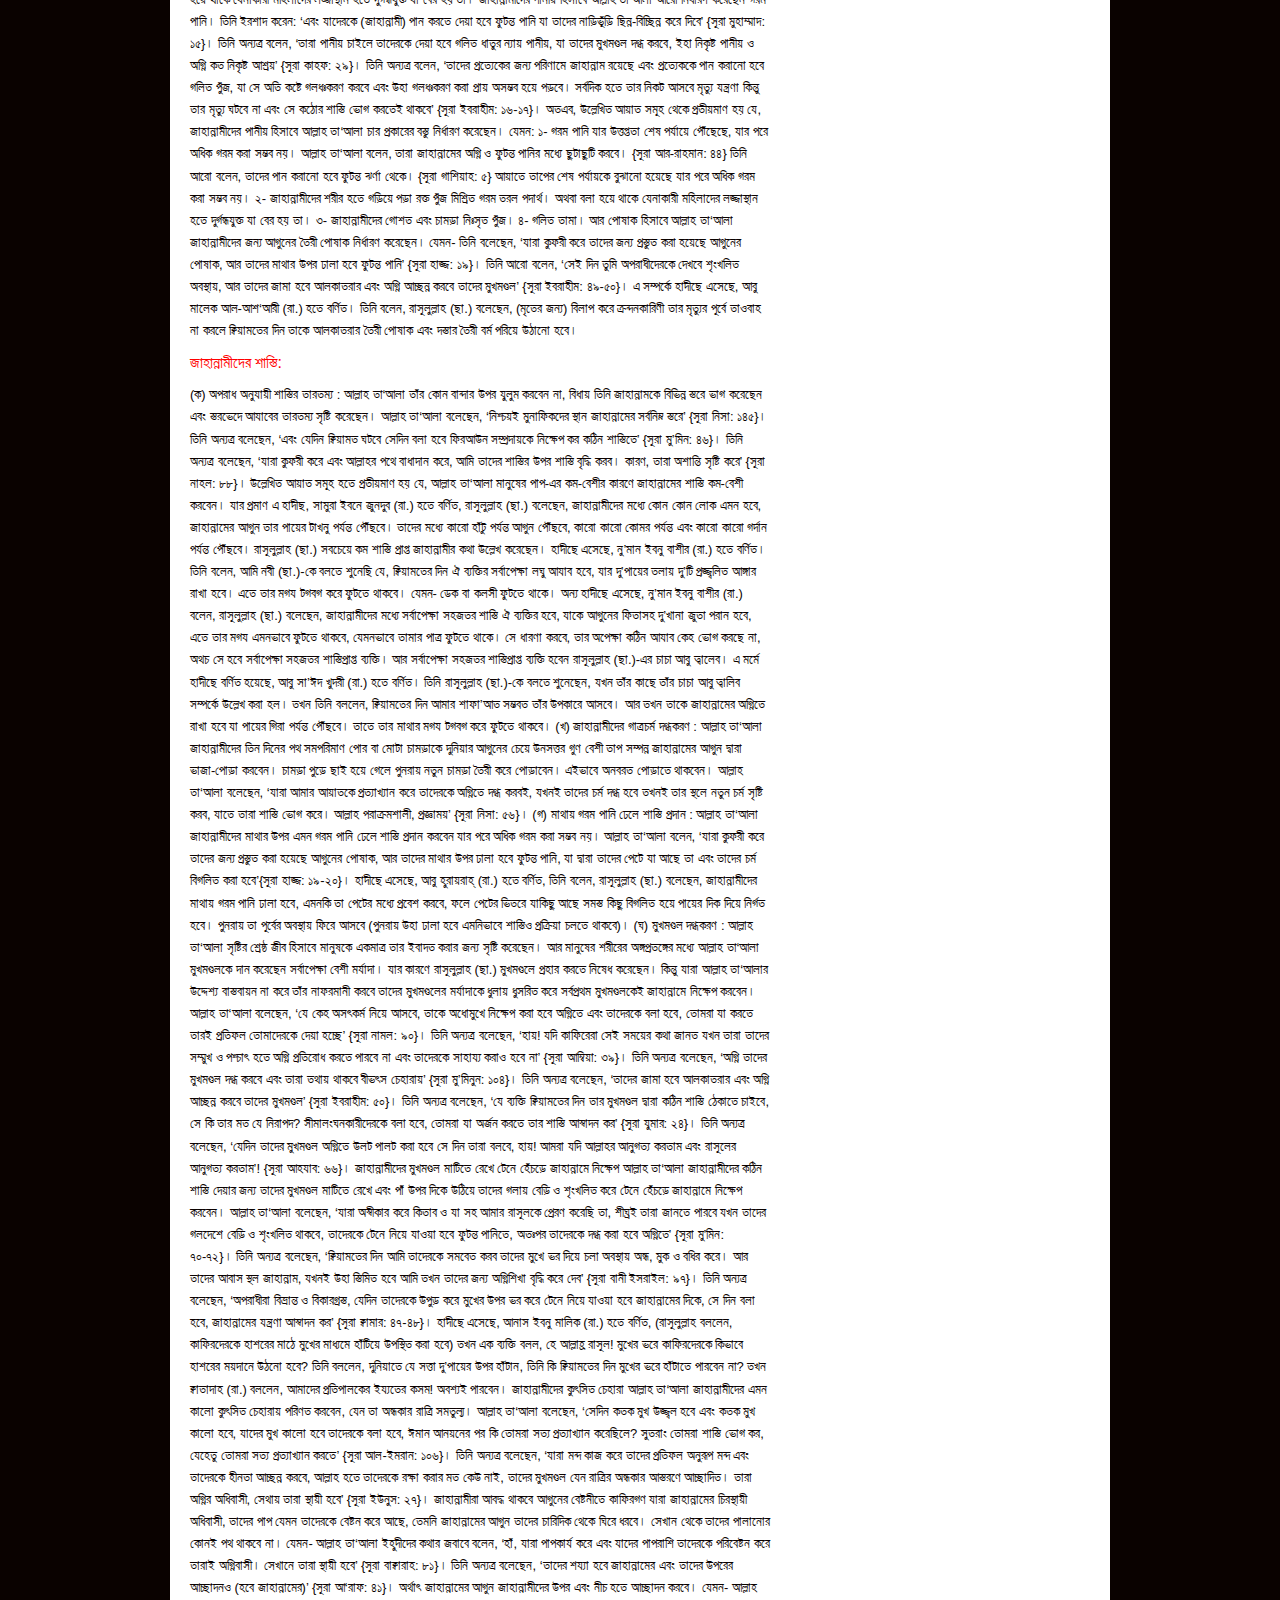
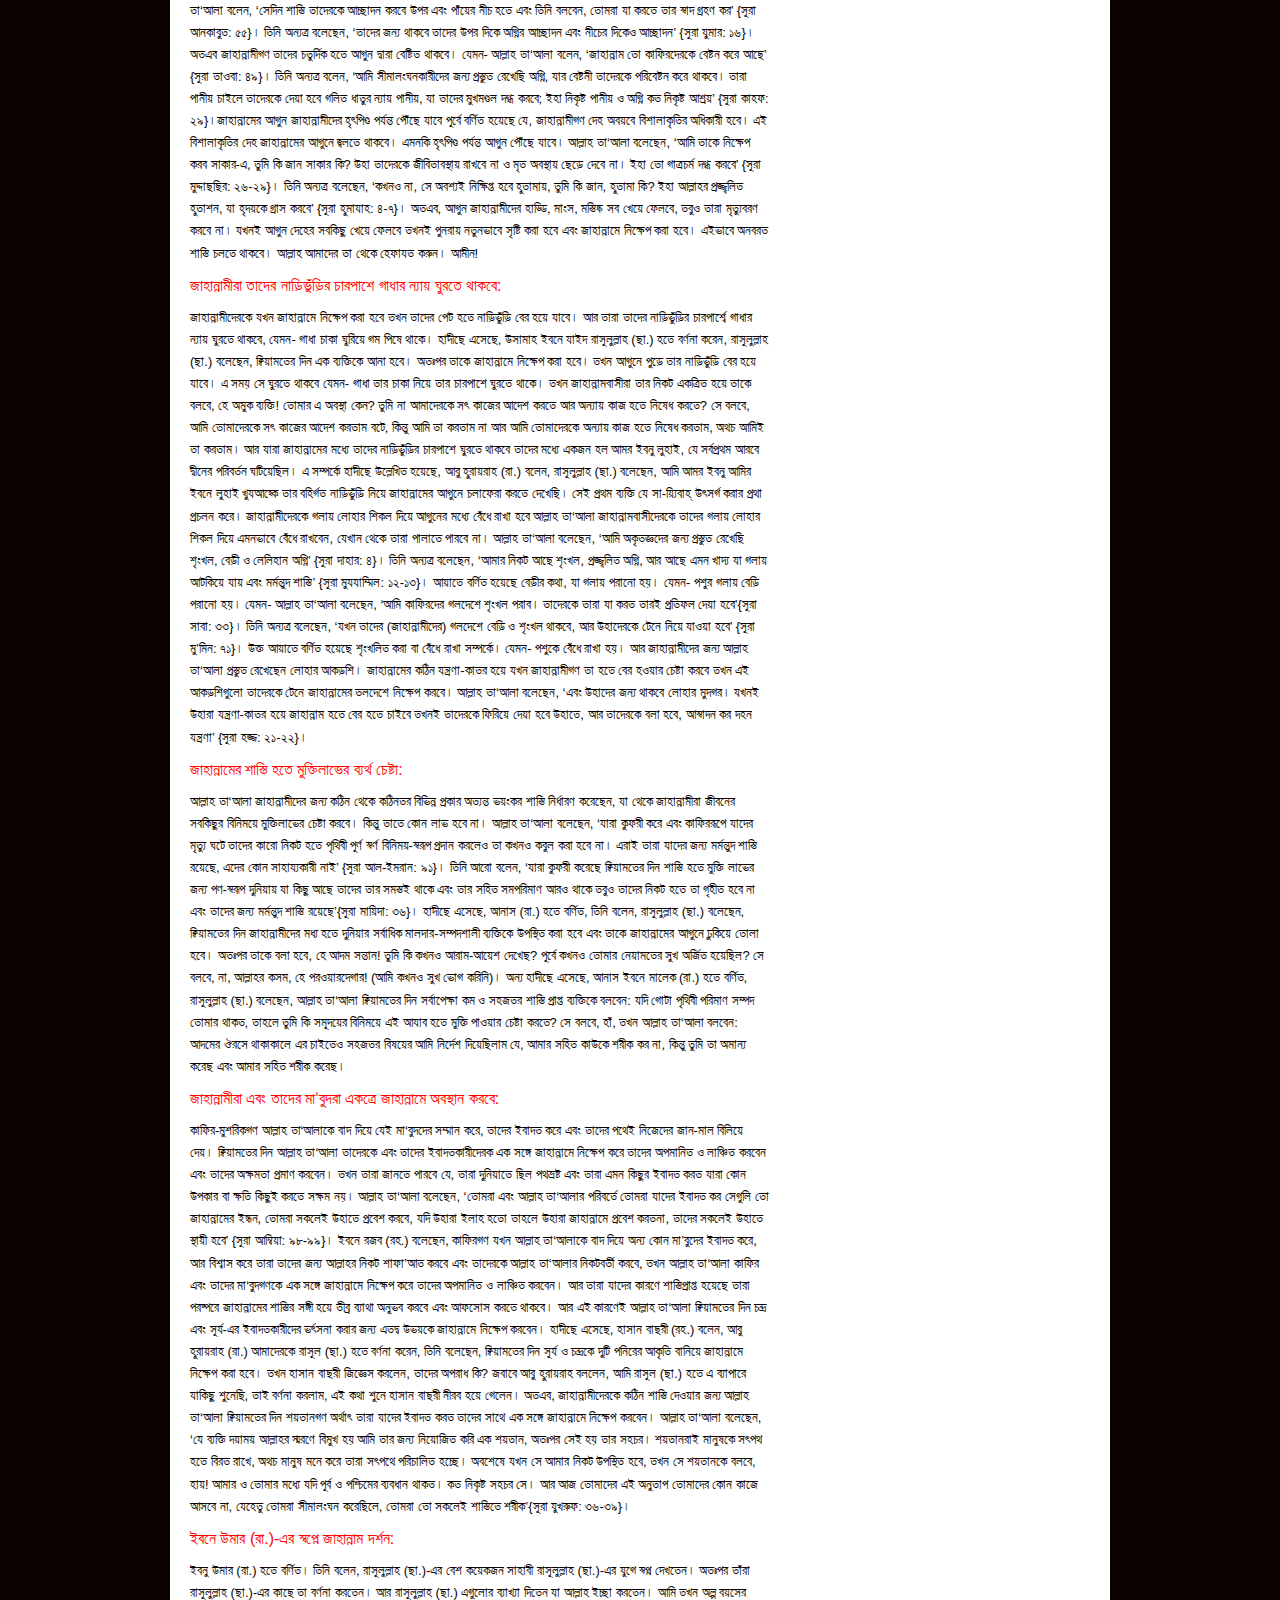
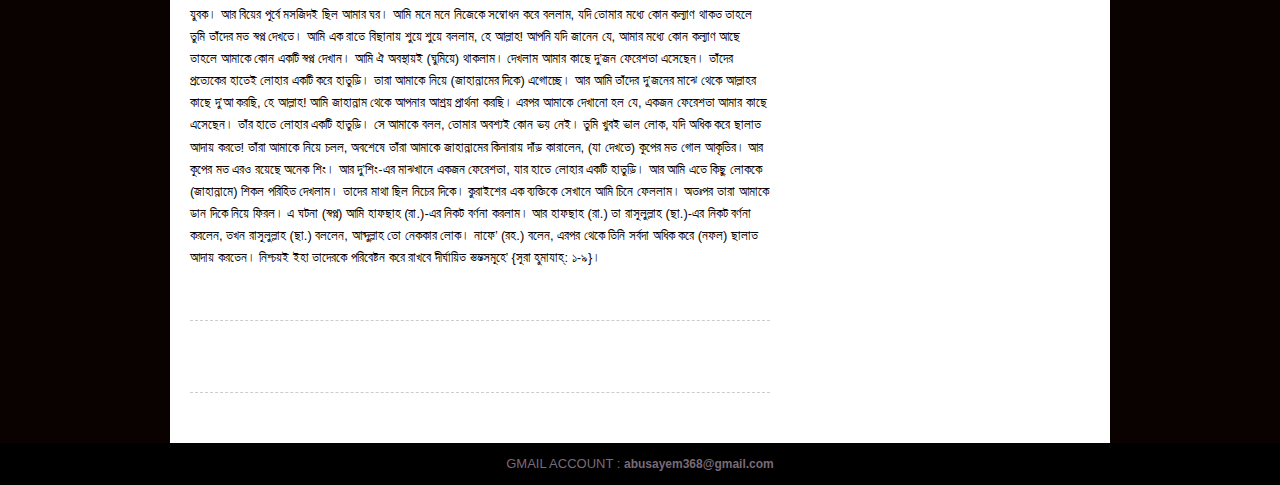
<file: more.html>
<!DOCTYPE html >
<html >
<head>
<meta charset="utf-8">

<title>islamic history</title>
<meta name="keywords" content="" />
<meta name="description" content="" />
<link href="css/tooplate_style.css" rel="stylesheet" type="text/css" />

    <script type="text/javascript" src="js/swfobject.js"></script>
	<script type="text/javascript">
        var flashvars = {};
        flashvars.xml_file = "photo_list.xml";
        var params = {};
        params.wmode = "transparent";
        var attributes = {};
        attributes.id = "slider";
        swfobject.embedSWF("flash_slider.swf", "flash_grid_slider", "440", "220", "9.0.0", false, flashvars, params, attributes);
    </script>

</head>
<body>

<div id="tooplate_wrapper">

	<div id="tooplate_header">
        <div id="site_title">
        	<h1><a>ISLAMIC HISTORY</a></h1>
        </div>
       
   
        <div class="cleaner"></div>
	</div> <!-- end of middle -->
    
    <div id="tooplate_main_top"></div>
    <div id="tooplate_main">
    	
       <div class="col_w580 float_l">
        	<div class="post_box">
                    <p><h1>জাহান্নাম</h1></P>
                <img src="images/580b585b2edbce24c47b2ab9.png" class="image_wrapper" alt="Image 02" STYLE="width:200px;"  />
 <h5><p style="color:red;">জাহান্নাম :</p></h5>
<p>আল্লাহ তা‘আলা মানব জাতিকে সৃষ্টির শ্রেষ্ঠ জীব হিসেবে পৃথিবীতে প্রেরণ করেছেন। উদ্দেশ্য হল: মানুষ এক আল্লাহর দাসত্ব করবে, তাঁর সাথে কাউকে শরীক করবে না, সার্বিক জীবন একমাত্র অহীর বিধান অনুযায়ী পরিচালনা করবে, রাসূলুল্লাহ (ছা.)-এর আদর্শকেই একমাত্র আদর্শ হিসাবে গ্রহণ করবে। আল্লাহ তা‘আলা তাঁর এই উদ্দেশ্য বাস্তবায়নের লক্ষে মানব জাতির জন্য ইসলামকে একমাত্র দ্বীন হিসেবে মনোনীত করে তার যাবতীয় বিধি-বিধান অহী মারফত জানিয়ে দিয়েছেন।
পথ প্রদর্শক হিসেবে যুগে-যুগে নবী-রাসূলগণকে প্রেরণ করেছেন। আল্লাহ তা‘আলা তাঁর আনুগত্যশীল বান্দাদের সম্মানিত করার জন্য সৃষ্টি করেছেন জান্নাত। আর অমান্যকারীদের লাঞ্চিত করার জন্য সৃষ্টি করেছেন জাহান্নাম। মৃত্যুর পরেই মানুষের অবস্থান স্থল নির্ধারিত হবে। সৎকর্মশীল হলে জান্নাতে এবং অসৎকর্মশীল হলে জাহান্নামে চিরস্থায়ীভাবে বসবাস করবে। জান্নাতের সূখ যেমন- মানুষের কল্পনার বাইরে। জাহান্নামের শাস্তিও তেমনি মানুষের কল্পনার বাইরে। এ বিষয়ে আমরা কুরআন ও সুন্নাহর আলোকে জাহান্নামের শাস্তির স্বরূপ তুলে ধরার প্রয়াস পাব ইন্শাআল্লাহ।
আল্লাহ তা‘আলা মানুষ এবং জ্বিন জাতিকে সৃষ্টি করে পার্থিব জীবন পরিচালনার জন্য ভাল-মন্দ দু’টি পথ দেখিয়ে দিয়েছেন এবং বান্দার প্রতিটি কাজের পূর্ণ প্রতিদান দেওয়ার প্রতিশ্রুতি দিয়েছেন। ভাল কাজের প্রতিদান স্বরূপ জান্নাত এবং মন্দ কাজের প্রতিদান স্বরূপ জাহান্নাম সৃষ্টি করেছেন। আর এটি হল অহংকারী ও পাপীদের মর্মান্তিক আবাসস্থল। চূড়ান্ত দুঃখ, ধিক্কার ও অনুতাপস্থল। যুগ যুগ ধরে দগ্ধীভূত চূড়ান্ত দাহিকাশক্তি সম্পন্ন ভয়ংকর আগুনের লেলিহান বহ্নিশিখা এই জাহান্নামের স্বরূপ ধারাবাহিকভাবে তুলে ধরা হবে।

</p>
<h5><p style="color:red;">জাহান্নামের অস্তিত্ব :</p></h5>
 
<p>মহান আল্লাহ রাব্বুল আলামীন তাঁর আনুগত্যশীল বান্দাদের জন্য জান্নাত ও অমান্যকারীদের জন্য জাহান্নাম সৃষ্টি করেছেন যা বর্তমানে বিদ্যমান এবং কখনই তা ধ্বংস হবে না। তিনি মানুষ ও জ্বিন জাতি সৃষ্টি করার পূর্বেই জান্নাত ও জাহান্নাম সৃষ্টি করেছেন। অতঃপর তার অধিবাসী সৃষ্টি করেছেন। এ ব্যাপারে আহলুস সুন্নাহ ওয়াল জামা‘আত ঐক্যমত পোষণ করেছেন। তবে মু‘তাযিলা ও ক্বাদারিয়াগণ এ ব্যাপারে দ্বিমত পোষণ করে বলেন- আল্লাহ তা‘আলা ক্বিয়ামতের দিন জান্নাত ও জাহান্নামকে সৃষ্টি করবেন।
জাহান্নামের বিদ্যমানতা সম্পর্কে কুরআন থেকে দলীল : প্রথম দলীল :আল্লাহ তা‘আলা বলেন, ‘তোমরা জাহান্নামকে ভয় কর যা প্রস্তুত করা হয়েছে কাফিরদের জন্য’ {সূরা আল-ইমরান: ১৩১}।
দ্বিতীয় দলীল : আল্লাহ তা‘আলা বলেন, ‘নিশ্চয়ই জাহান্নাম গোপন ফাঁদ। সীমালংঘনকারীদের জন্য প্রত্যাবর্তন স্থল’ {সূরা নাবা: ২১-২২}।
জাহান্নামের বিদ্যমানতা সম্পর্কে হাদীছ থেকে দলীল : প্রথম দলীল :হাদীছে এসেছে, আব্দুল্লাহ ইবনু উমার (রা.) হতে বর্ণিত যে, আল্লাহর রাসূল (ছা.) বলেছেন, তোমাদের কেউ মারা গেলে অবশ্যই তার সামনে সকাল ও সন্ধ্যায় তার অবস্থানস্থল উপস্থাপন করা হয়। যদি সে জান্নাতী হয়, তবে (অবস্থানস্থল) জান্নাতীদের মধ্যে দেখানো হয়। আর সে জাহান্নামী হলে, তাকে জাহান্নামীদের (অবস্থানস্থল দেখানো হয়) আর তাকে বলা হয়, এ হচ্ছে তোমার অবস্থান স্থল, ক্বিয়ামত দিবসে আল্লাহ তোমাকে পুনরুত্থিত করা অবধি।
দ্বিতীয় দলীল : অন্য হাদীছে এসেছে, আবু হুরায়রাহ (রা.) বলেন, রাসূলুল্লাহ (ছা.) বলেছেন, আমি আমর ইবনু আমির ইবনে লুহাই খুযআহ্‌কে তার বহির্গত নাড়িভুঁড়ি নিয়ে জাহান্নামের আগুনে চলাফেরা করতে দেখেছি। সেই প্রথম ব্যক্তি যে সা-য়্যিবাহ্ উৎসর্গ করার প্রথা প্রচলন করে।
তৃতীয় দলীল : অন্য হাদীছে এসেছে, আব্দুল্লাহ ইবনু আব্বাস (রা.) হতে বর্ণিত। তিনি বলেন রাসূল (ছা.)-এর সময় সূর্যগ্রহণ হল। লোকেরা জিজ্ঞেস করল, হে আল্লাহর রাসূল! আমরা দেখলাম, আপনি নিজের জায়গা হতে কি যেন ধরছেন, আবার দেখলাম, আপনি যেন পিছনে সরে এলেন। তিনি বললেন, আমিতো জান্নাত দেখছিলাম এবং এক গুচ্ছ আঙ্গুরের প্রতি হাত বাড়িয়েছিলাম। আমি তা পেয়ে গেলে দুনিয়া কায়িম থাকা পর্যন্ত অবশ্য তোমরা তা খেতে পারতে।
অতঃপর আমাকে জাহান্নাম দেখানো হয়, আমি আজকের মত ভয়াবহ দৃশ্য কখনো দেখিনি। আর আমি দেখলাম, জাহান্নামের অধিকাংশ বাসিন্দা নারী। লোকেরা জিজ্ঞেস করল, হে আল্লাহর রাসূল! কী কারণে? তিনি বললেন, তাদের কুফরীর কারণে। জিজ্ঞেস করা হল, তারা কি আল্লাহর সাথে কুফরী করে? তিনি জবাব দিলেন, তারা স্বামীর অবাধ্য থাকে এবং ইহসান অস্বীকার করে। তুমি যদি তাদের কারো প্রতি সারা জীবন সদাচারণ কর, অতঃপর সে তোমার হতে (যদি) সামান্য ত্রুটি পায়, তাহলে বলে ফেলে, তোমার কাছ থেকে কখনো ভাল ব্যবহার পেলাম না।
চতুর্থ দলীল : অন্য হাদীছে এসেছে, আবু হুরায়রাহ (রা.) হতে বর্ণিত। রাসূলুল্লাহ (ছা.) বলেছেন, আল্লাহ তা‘আলা যখন জান্নাত সৃষ্টি করলেন, তখন জিবরাইল (আ.)-কে বললেন, যাও, জান্নাত দেখে আস। তিনি গিয়ে উহা এবং উহার অধিবাসীদের জন্য যেই সমস্ত জিনিস আল্লাহ তা‘আলা তৈরী করে রেখেছেন, সবকিছু দেখে আসলেন, এবং বললেন, হে আল্লাহ! তোমার ইজ্জতের কসম! যে কেহ এই জান্নাতের অবস্থা সম্পর্কে শুনবে, সে অবশ্যই উহাতে প্রবেশ করবে। (অর্থাৎ, প্রবেশের আকাঙ্খা করবে)।
অতঃপর আল্লাহ তা‘আলা জান্নাতের চারপার্শে কষ্টসমূহ দ্বারা বেষ্টন করে দিলেন, অতঃপর পুনরায় জিবরাইল (আ.)-কে বললেন, হে জিবরাইল! আবার যাও এবং পুনরায় জান্নাত দেখে আস। তিনি গিয়ে উহা দেখে আসলেন এবং বললেন, হে আল্লাহ! এখন যা কিছু দেখলাম, উহার প্রবেশপথ যে কষ্টকর। আমার আশংকা হচ্ছে যে, কোন একজনই উহাতে প্রবেশ করবে না।
রাসূলুল্লাহ (ছা.) বলেন, অতঃপর আল্লাহ তা‘আলা যখন জাহান্নামকে সৃষ্টি করলেন, তখন বললেন, হে জিবরাইল! যাও, জাহান্নাম দেখে আস। তিনি দেখে এসে বলবেন, হে আল্লাহ! তোমার ইজ্জতের কসম! যে কেহ এই জাহান্নামের ভয়ংকর অবস্থার কথা শুনবে, সে কখনও উহাতে প্রবেশ করবে না। (অর্থাৎ, এমন কাজ করবে, যাতে উহা হতে বেঁচে থাকতে পারে)।
অতঃপর আল্লাহ তা‘আলা জাহান্নামের চারপার্শে প্রবৃত্তির আকর্ষণীয় বস্তু দ্বারা বেষ্টন করলেন এবং পুনরায় জিবরাইলকে বললেন, আবার যাও এবং দ্বিতীয়বার উহা দেখে আস। তিনি গেলেন এবং এবার দেখে এসে বললেন, হে আল্লাহ! তোমরা ইজ্জতের কসম করে বলছি, আমার আশংকা হচ্ছে, একজন লোকও উহাতে প্রবেশ ব্যতীত বাকী থাকবে না।
জাহান্নামের সৃষ্টি সম্পর্কে বিরোধীদের যুক্তি ও তার জবাব যুক্তি : যদি বর্তমানে জান্নাত ও জাহান্নাম সৃষ্টি হয়ে থাকে তাহলে ক্বিয়ামতের দিন তা (জান্নাত ও জাহান্নাম) এবং তার অধিবাসীরাও ধ্বংস হয়ে যাবে। এ মর্মে আল্লাহ তা‘আলার বাণী- তাঁর (আল্লাহ) সত্ত্বা ছাড়া সকল বস্তুই ধ্বংসশীল। {সূরা কাছাছ: ৮৮} প্রত্যেক জীবকে মৃত্যুর স্বাদ আস্বাদন করতে হবে। {সূরা আলে-ইমরান: ৮৫} সুতরাং প্রত্যেক জিনিস যেহেতু ধ্বংস হবে, তাই পূর্বে জান্নাত ও জাহান্নাম সৃষ্টি হলে তা অনর্থক হয়ে যায়। আর আল্লাহ তা‘আলা অনর্থক কোন কাজ করেন না।

</p>
<h5><p style="color:red;">জাহান্নামের অবস্থান :</p></h5>
 
<p>ওলামায়ে আহলুস সুন্নাহ্ ওয়াল জামা‘আত ঐক্যমত পোষণ করেন যে, বর্তমানে জাহান্নাম সৃষ্ট অবস্থায় বিদ্যমান, পূর্বের পর্বে উল্লেখিত দলীল সমূহ যার স্পষ্ট প্রমাণ বহন করে। কিন্তু বর্তমান অবস্থান নিয়ে ওলামায়ে কেরামদের মধ্যে মতভেদ পরিলক্ষিত হয়, যা পর্যালোচনা করলে তিনটি মত পাওয়া যায়।
প্রথম মত : বর্তমানে জাহান্নাম মাটির নীচে অবস্থিত।
দ্বিতীয় মত : বর্তমানে তা আসমানে অবস্থিত।
তৃতীয় মত : জাহান্নামের বর্তমান অবস্থান সম্পর্কে আল্লাহ তায়ালাই অধিক জ্ঞাত যা মানুষের জ্ঞানের বাইরে। আর এই মতটিই ছহীহ। কারণ, জাহান্নামের অবস্থান সম্পর্কে কুরআন ও ছহীহ হাদীছ থেকে কোন দলীল পাওয়া যায় না।
হাফেয সুয়ূতী (রহ.) বলেন, জাহান্নামের বর্তমান অবস্থান আল্লাহ তা‘আলা ব্যতীত অন্য কেউ জানে না। আর আমার নিকটে এমন কোন অকাট্য দলীল নাই যার উপর ভিত্তি করে জাহান্নামের অবস্থান নির্দিষ্ট করা যেতে পারে।
শায়খ অলিউল্লাহ দেহলভী (রহ.) বলেন, জান্নাত ও জাহান্নামের নির্দিষ্ট অবস্থান সম্পর্কে কোন স্পষ্ট দলীল নাই। বরং তা আল্লাহ তা‘আলার ইচ্ছাধীন। আল্লাহ তা‘আলার সৃষ্টি ও বিশ্বজগৎ আমাদের আয়ত্তের বাইরে। আল্লামা ছিদ্দীক হাসান খান এই মতটিকেই ছহীহ মত বলে আখ্যায়িত করেছেন।</p>
<h5><p style="color:red;">হাশরের দিনের ভয়াবহ অবস্থা :</p></h5>
 
<p>হাদীছে এসেছে, আনাস ইবনু মালিক (রা.) হতে বর্ণিত, রাসূলুল্লাহ (ছা.) বললেন, কাফিরদেরকে হাশরের মাঠে মুখের মাধ্যমে হাঁটিয়ে উপস্থিত করা হবে। তখন এক ব্যক্তি বলল, হে আল্লাহ্র রাসূল! মুখের ভরে কাফিরদেরকে কিভাবে হাশরের ময়দানে উঠানো হবে? তিনি বললেন, দুনিয়াতে যে সত্তা দু’পায়ের উপর হাঁটান, তিনি কি ক্বিয়ামতের দিন মুখের ভরে হাঁটাতে পারবেন না? তখন কাতাদাহ (রা.) বললেন, আমাদের প্রতিপালকের ইয্যতের কসম! অবশ্যই পারবেন।
অন্য হাদীছে এসেছে, আয়েশা (রা.) হতে বর্ণিত, তিনি বলেন। রাসূলুল্লাহ (ছা.) বলেছেন, মানুষকে হাশরের মাঠে উঠানো হবে শূন্য পা, উলঙ্গ দেহ এবং খাৎনা বিহীন অবস্থায়। আয়েশা (রা.) বলেন, আমি তখন বললাম, হে আল্লাহ্র রাসূল (ছা.)! তখন তাহলে পুরুষ ও নারীগণ একে অপরের দিকে তাকাবে। রাসূলুল্লাহ (ছা.) বললেন, হে আয়েশা! এরকম ইচ্ছে করার চেয়ে তখনকার অবস্থা হবে অতীব সংকটময়। (কাজেই কি করে একে অপরের দিকে তাকাবে)।</p>

<h5><p style="color:red;">জাহান্নামের স্তর :</p></h5>
 
<p>আল্লাহ তা‘আলা তাঁর বান্দাদের পাপ অনুযায়ী শাস্তি প্রদান করার জন্য জাহান্নামের বিভিন্ন স্তর এবং স্তরভেদে তাপের তারতম্য সৃষ্টি করেছেন। যেমন- তিনি মুনাফিকদের স্তর উল্লেখ করে বলেছেন, ‘মুনাফিকগণ জাহান্নামের নিম্নতম স্তরে থাকবে’ {সূরা নিসা: ১৪৫}।
তিনি অন্যত্র বলেন, ‘প্রত্যেকে যা করে তদনুসারে তার স্থান রয়েছে।’ {সূরা আনআম: ১৩২}
তিনি অন্যত্র বলেন,
‘যে আল্লাহ্র সন্তুষ্টির অনুসরণ করেছে সেকি তার মত যে আল্লাহ্র ক্রোধ নিয়ে ফিরে এসেছে? আর তার আশ্রয়স্থল জাহান্নাম এবং তা কতই না মন্দ প্রত্যাবর্তনস্থল। তারা আল্লাহ্র নিকট বিভিন্ন মর্যাদার। আর তারা যা করে, আল্লাহ তার ওপর সজাগ দৃষ্টি রাখেন।’{সূরা আলে-ইমরান: ১৬২-১৬৩}। </p>
<h5><p style="color:red;">জাহান্নামের দরজা সমূহ:</p></h5>
<p>
 
জাহান্নামের দরজা মোট সাতটি যা আল্লাহ তা‘আলা পবিত্র কুরআন মাজীদে ইরশাদ করেছেন, ‘অবশ্যই জাহান্নাম তাদের সকলেরই প্রতিশ্রুত স্থান, উহার সাতটি দরজা আছে, প্রত্যেক দরজার জন্য পৃথক পৃথক শ্রেণী আছে’{সূরা হিজির: ৪৩-৪৪}।
অত্র আয়াতের ব্যাখ্যায় হাফেয ইবনে কাছীর (রহ.) তাঁর তাফসীরে উল্লেখ করেন, জাহান্নামের প্রত্যেক দরজায় শয়তান ইবলীসের অনুসারীদের কিছু অংশের প্রবেশের কথা লিখা আছে, তারা সে দরজা দিয়ে প্রবেশ করবে, পালানোর কোন পথ থাকবে না।
প্রত্যেক জাহান্নামী তাদের আমল অনুযায়ী জাহান্নামের দরজা দিয়ে প্রবেশ করবে এবং তার নিম্নতম স্তরে অবস্থান করবে। আলী (রা.) হতে বর্ণিত, তিনি বলেন, ‘জাহান্নামের সাতটি দরজা আছে যা পর্যায়ক্রমে একটি অপরটির উপর অবস্থিত, সর্বপ্রথম প্রথমটি, অতঃপর দ্বিতীয়টি, অতঃপর তৃতীয়টি পূর্ণ হবে, অনরূপভাবে সবগুলো দরজাই পূর্ণ হবে’।
এখানে দরজা বলতে স্তরকে বুঝানো হয়েছে। অর্থাৎ, জাহান্নামের সাতটি স্তর রয়েছে যা একটি অপরটির উপর অবস্থিত এবং তা পর্যায়ক্রমে পূর্ণ হবে।
যখন কাফিরদেরকে জাহান্নামের নিকটে নিয়ে আসা হবে তখন তার দরজা সমূহ খুলে দেয়া হবে, অতঃপর তারা চিরস্থায়ীভাবে বসবাসের জন্য সেখানে প্রবেশ করবে।
আল্লাহ তা‘আলা বলেছেন, ‘কাফিরদেরকে জাহান্নামের দিকে দলে দলে তাড়িয়ে নিয়ে যাওয়া হবে, যখন তারা জাহান্নামের নিকটে উপস্থিত হবে তখন ইহার প্রবেশদ্বারগুলি খুলে দেয়া হবে এবং জাহান্নামের রক্ষীরা তাদেরকে বলবে, তোমাদের নিকটে কি তোমাদের মধ্য হতে রাসূল আসেনি যারা তোমাদের নিকট তোমাদের প্রতিপালকের আয়াত তেলাওয়াত করত এবং এই দিনের সাক্ষাত সম্বন্ধে তোমাদেরকে সতর্ক করত? তখন তারা বলবে অবশ্যই এসেছিল। বস্তুত কাফিরদের প্রতি শাস্তির কথা আজ বাস্তবায়িত হয়েছে’{সূরা যুমার: ৭১}।
অতঃপর আল্লাহ তা‘আলা কাফিরদেরকে লক্ষ্য করে বলবেন, ‘জাহান্নামের দ্বারসমূহে প্রবেশ কর স্থায়ীভাবে বসবাসের জন্য। কত নিকৃষ্ট অহংকারীদের আবাসস্থল।’ {সূরা যুমার: ৭২}।
জাহান্নামীদেরকে জাহান্নামে নিক্ষেপের পর তার দরজাসমূহ এমনভাবে বন্ধ করে দেয়া হবে যা হতে বের হওয়ার কোন অবকাশ থাকবে না।
আল্লাহ তা‘আলা বলেছেন, ‘আর যারা আমার নিদর্শন প্রত্যাখ্যান করেছে, তারাই হতভাগ্য। তারা পরিবেষ্টিত হবে অবরুদ্ধ অগ্নিতে’ {সূরা বালাদ: ১৯-২০}।

আল্লাহ তা‘আলা বলেছেন, ‘দুর্ভোগ প্রত্যেকের, যে পশ্চাতে ও সম্মুখে লোকের নিন্দা করে, যে অর্থ জমায় ও তা বার বার গননা করে, সে ধারণা করে যে, তার অর্থ তাকে অমর করে রাখবে, কখনও না, সে অবশ্যই নিক্ষিপ্ত হবে হুতামায়, তুমি কি জান হুতামা কি? ইহা আল্লাহর প্রজ্জ্বলিত হুতাশন, যা হৃদয়কে গ্রাস করবে, নিশ্চয়ই ইহা তাদেরকে পরিবেষ্টন করে রাখবে দীর্ঘায়িত স্তম্ভসমূহে’ {সূরা হুমাযাহ্: ১-৯}। 

</p>
<h5><p style="color:red;">জাহান্নামের প্রহরী:</p></h5>
<p>
 
মহান আল্লাহ রাব্বুল ‘আলামীন নির্মমহৃদয়, কঠোরস্বভাব ফেরেশতাগণকে জাহান্নামের প্রহরী নিযুক্ত করেছেন যারা আল্লাহর আদেশ পালনে সদা প্রস্তুত থাকে, কখনোই তা অমান্য করে না। এ সম্পর্কে আল্লাহ তা‘আলার বাণী, ‘হে মু’মিনগণ তোমরা নিজেদেরকে এবং তোমাদের পরিবার-
পরিজনকে জাহান্নামের আগুন থেকে রক্ষা কর, যার ইন্ধন হবে মানুষ ও পাথর, যাতে নিয়োজিত আছে নির্মমহৃদয়, কঠোরস্বভাব ফেরেশতাগণ, যারা অমান্য করে না আল্লাহ তাঁদেরকে যা আদেশ করেন তা পালনে। আর তাঁরা যা করতে আদিষ্ট হয় তাই পালন করে’ {সূরা আত-তাহরীম: ৬}।
আর জাহান্নামের প্রহরী হিসাবে নিয়োজিত ফেরেশতাগণের সংখ্যা ১৯ জন। আল্লাহ তা‘আলা পবিত্র কুরআনে ইরশাদ করেছেন: ‘আমি তাদেরকে নিক্ষেপ করব সাকার-এ। তুমি কি জান সাকার কি? উহা তাদেরকে জীবিত অবস্থায় রাখবে না এবং মৃত অবস্থায়ও ছেড়ে দেবে না। ইহা গাত্রচর্ম দগ্ধ করবে। সাকার-এর তত্ত্বাবধানে রয়েছে উনিশজন প্রহরী’ {সূরা মুদ্দাছছির: ২৬-৩০}।

আয়াতে উল্লেখিত সংখ্যা দ্বারা আল্লাহ তা‘আলা কাফিরদেরকে পরীক্ষায় ফেলেছেন। কারণ, তারা ধারণা করে যে, এই অল্প সংখ্যক ফেরেশতার শক্তির সাথে বিপুল পরিমাণ জাহান্নামীদের বিজয়লাভ সম্ভব। কিন্তু তারা জানেনা যে, একজন ফেরেশতার শক্তি দুনিয়ার সকল মানুষের চেয়েও বেশী। আল্লাহ তা‘আলা বলেন, ‘আমি ফেরেশতাগণকে জাহান্নামের প্রহরী নিযুক্ত করেছি, কাফিরদের পরীক্ষাস্বরূপই আমি তাদের এই সংখ্যা উল্লেখ করেছি যাতে কিতাবীদের দৃঢ় প্রত্যয় জন্মে, বিশ্বাসীদের বিশ্বাস বৃদ্ধি হয় এবং বিশ্বাসীরা ও কিতাবীগণ সন্দেহ পোষণ না করে’ {সূরা মুদ্দাছছির: ৩১}। 

</p>
<h5><p style="color:red;">জাহান্নামের প্রশস্ততা ও গভীরতা:</p></h5>
<p>
 
আল্লাহ রাব্বুল আলামীন তাঁর অবাধ্য বান্দাদের শাস্তি দেয়ার জন্য জাহান্নাম সৃষ্টি করেছেন যার প্রশস্ততা বিশাল এবং গভীরতা অনেক যার প্রমাণ নিম্নরূপ:
১- পৃথিবীর অধিকাংশ মানুষ জাহান্নামে প্রবেশ করবে। জাহান্নামীদের সংখ্যার আধিক্য বর্ণনা করতে গিয়ে রাসূলুল্লাহ (ছা.) বলেছেন, হাজারে নয়শত নিরানব্বই জন মানুষ জাহান্নামে প্রবেশ করবে। এর পরেও আল্লাহ তা‘আলা জাহান্নামীদেরকে বিশাল আকৃতির দেহ দান করবেন। যেমন- তাদের এক একটি দাঁত হবে উহুদ পাহাড়ের সমান, এক কাঁধ থেকে অপর কাঁধের দুরুত্ব একজন দ্রুতগামী অশ্বারোহীর তিন দিনের পথ, চামড়া হবে তিন দিনের পথ পরিমান মোটা, যা জাহান্নামীদের দেহ অবয়ব অধ্যায়ে আলোচনা করব ইন্‌শাআল্লাহ।
এতো বিশালাকৃতির হাজারে নয়শত নিরানব্বই জন মানুষ জাহান্নামে প্রবেশ করলেও তা পূর্ণ হবে না। শেষ পর্যন্ত আল্লাহ তা‘আলা তাঁর নিজের পাঁ জাহান্নামে প্রবেশ করাবেন। আল্লাহ তা‘আলা জাহান্নামকে বলবেন: ‘সেদিন আমি জাহান্নামকে জিজ্ঞেস করব, তুমি কি পূর্ণ হয়ে গেছ? জাহান্নাম বলবে, আরও কিছু আছে কি?’ {সূরা ক্বাফ: ৩০}।
এই উত্তর শুনে আল্লাহ তা‘আলা তাঁর নিজ পাঁ জাহান্নামের মধ্যে প্রবেশ করাবেন। এ সম্পর্কে হাদীছে এসেছে, আনাস ইবনে মালেক (রা.) হতে বর্ণিত, রাসূলুল্লাহ (ছা.) বলেছেন, জাহান্নামে অনবরত (জ্বিন-মানুষ) কে নিক্ষেপ করা হবে। তখন জাহান্নাম বলতে থাকবে, আরো অধিক কিছু আছে কি? এভাবে ততক্ষণ পর্যন্ত বলতে থাকবে, যতক্ষণ না আল্লাহ তা‘আলা তাঁর নিজ পাঁ প্রবেশ করাবেন। তখন জাহান্নামের একাংশ অপর অংশের সাথে মিলে যাবে এবং বলবে, তোমার মর্যাদা ও অনুগ্রহের কসম! যথেষ্ট হয়েছে, যথেষ্ট হয়েছে।
২- জাহান্নামের গভীরতা সম্পর্কে হাদীছে এসেছে, আবু হুরায়রাহ (রা.) হতে বর্ণিত, তিনি বলেন, একদা আমরা রাসূলুল্লাহ (ছা.)-এর সাথে ছিলাম। যখন তিনি একটি শব্দ শুনলেন তখন বললেন, তোমরা কি জান এটা কি? তখন আমরা বললাম, আল্লাহ ও তাঁর রাসূলই ভাল জানেন। রাসূলুল্লাহ (ছা.) বললেন, এটি এক খন্ড পাথর যা জাহান্নামের মধ্যে নিক্ষেপ করা হয়েছে ৭০ বছর পূর্বে, এখন পর্যন্ত সে নিচের দিকে অবতরণ করছে জাহান্নামের তলা খুজে পাওয়া অবধি।
অন্য হাদীছে এসেছে, আনাস (রা.) হতে বর্ণিত, তিনি বলেন, রাসূলুল্লাহ (ছা.) একদা একটি বড় পাথর খন্ডের দিকে ইশারা করে বলেন যে, যদি এই পাথরটি জাহান্নামের কিনারা দিয়ে তার ভিতরে নিক্ষেপ করা যায়, তবে ৭০ বছরেও সে তলা পাবেনা।
৩- জাহান্নাম এতো বিশাল যে, ক্বিয়ামতের দিন তাকে টেনে আনতে বিপুল পরিমাণ ফেরেশতার প্রয়োজন হবে। হাদীছে এসেছে, আব্দুল্লাহ ইবনে মাস’উদ (রা.) হতে বর্ণিত, তিনি বলেন, রাসূলুল্লাহ (ছা.) বলেছেন, ক্বিয়ামতের দিন জাহান্নামকে এমন অবস্থায় উপস্থিত করা হবে, যার ৭০ টি লাগাম হবে এবং প্রতিটি লাগামের সাথে ৭০ হাজার ফেরেশতা থাকবে, তাঁরা তা টেনে আনবে।
৪- ক্বিয়ামতের দিন আল্লাহর দু’টি বিশাল সৃষ্টি চন্দ্র-সূর্যকে জাহান্নামে নিক্ষেপ করা হবে, যার প্রমাণে বায়হাক্বীতে বর্ণিত হয়েছে: হাসান বাছরী (রহ.) বলেন, আবু হুরায়রাহ (রা.) আমাদেরকে রাসূল (ছা.) হতে বর্ণনা করেন, তিনি বলেছেন, ক্বিয়ামতের দিন সূর্য ও চন্দ্রকে দুটি পনিরের আকৃতি বানিয়ে জাহান্নামে নিক্ষেপ করা হবে। তখন হাসান বাছরী জিজ্ঞেস করলেন, তাদের অপরাধ কি? জবাবে আবু হুরায়রাহ বললেন, আমি রাসূল (ছা.) হতে এ ব্যাপারে যা কিছু শুনেছি, তাই বর্ণনা করলাম, এই কথা শুনে হাসান বাছরী নীরব হয়ে গেলেন।
উপরোল্লিখিত দলীল সমূহ থেকে প্রতীয়মাণ হয় যে, জাহান্নামের বিশালত্ব অকল্পনীয়। কারণ এত বিশালাকৃতির হাজারে নয়শত নিরানব্বই জন জাহান্নামী এবং পৃথিবী থেকে ১৩ লক্ষ গুণ বড় সূর্যকে জাহান্নামে নিক্ষেপ করার পরেও যদি তার পেট পূর্ণ করার জন্য আল্লাহ তা‘আলার নিজের পাঁ প্রবেশ করানোর প্রয়োজন হয়, তাহলে তা কত বিশাল হতে পারে তা আমাদের কল্পনার বাইরে। আল্লাহ আমাদের তা হতে রক্ষা করুন। আমীন!

</p>
<h5><p style="color:red;">জাহান্নামের জ্বালানী:</p></h5>
<p>
 
মহান আল্লাহ তা‘আলা জাহান্নামের জ্বালানী হিসাবে পাথর এবং পাপিষ্ঠ কাফিরদেরকে নির্ধারণ করেছেন। আল্লাহ তা‘আলা বলেন, ‘হে মুমিনগণ! তোমরা নিজেদেরকে এবং তোমাদের পরিবার-পরিজনকে জাহান্নামের আগুন থেকে রক্ষা কর, যার ইন্ধন হবে মানুষ এবং পাথর, যাতে নিয়োজিত আছে নির্মমহৃদয়, কঠোরস্বভাব ফিরিশতাগণ, যারা অমান্য করেনা তা, যা আল্লাহ তাদেরকে আদেশ করেন। আর তারা যা করতে আদিষ্ট হয় তাই করে’ {সূরা আত-তাহরীম: ৬}।
অত্র আয়াতে মানুষ বলতে কাফির-মুশরিকদেরকে বুঝানো হয়েছে যারা জাহান্নামের আগুনে জ্বলবে। আর পাথর বলতে কোন প্রকারের পাথর যা আল্লাহ তা‘আলা জাহান্নামের জ্বালানী হিসাবে ব্যাবহার করবেন তা আল্লাহ তায়ালাই ভাল জানেন। তবে বলা হয়ে থাকে, ইহা ঐ সমস্ত মুর্তি, কাফির-মুশরিকরা যাদের ইবাদত করে। আল্লাহ তা‘আলা বলেছেন, ‘তোমরা এবং আল্লাহর পরিবর্তে তোমরা যাদের ইবাদত কর সেগুলি তো জাহান্নামের ইন্ধন; তোমরা সকলে উহাতে প্রবেশ করবে’ {সূরা আম্বিয়া: ৯৮}
কিছু সংখ্যক সালাফে ছালেহীন বলেছেন, ইহা গন্ধক পাথর যা আগুনকে প্রজ্জ্বলিত করে।
আব্দুল্লাহ ইবনে মাসউদ (রা.) বলেন, এটা গন্ধক পাথর যা আগুনকে প্রজ্জ্বলিত করে, যা আল্লাহ তা‘আলা আসমান-যমীন সৃষ্টির সময় সৃষ্টি করে কাফিরদের জন্য নির্ধারণ করেছেন।
ইবনে রজব (রহ.) বলেন, অধিকাংশ মুফাসসিরগণ পাথর বলতে গন্ধক পাথরকে বুঝিয়েছেন যা আগুনকে প্রজ্জ্বলিত করে এবং বলা হয়ে থাকে এই আগুনে পাঁচ প্রকার শাস্তি বিদ্যমান।

১- দ্রুত আগুন প্রজ্জ্বলিতকরণ। 
২- অতি দুর্গন্ধময়। 
৩- অতিরিক্ত ধোঁয়া নিসৃতকরণ 
৪- কঠিনভাবে শরীরের সাথে আগুনের সংযুক্তকরণ। 
৫- তাপের প্রখরতা।
মানুষ আল্লাহ তা‘আলাকে বাদ দিয়ে যে সকল ব্যক্তি বা বস্তুকে মা‘বুদ হিসাবে গ্রহণ করেছে, আল্লাহ তা‘আলা জাহান্নামের জ্বালানী হিসাবে মানুষ এবং পাথরের সাথে সে সকল মা‘বুদদেরকেও জাহান্নামে নিক্ষেপ করবেন। আল্লাহ তা‘আলা বলেন, ‘তোমরা এবং আল্লাহর পরিবর্তে তোমরা যাদের ইবাদত কর সেগুলিতো জাহান্নামের ইন্ধন, তোমরা সকলে তাতে প্রবেশ করবে। যদি তারা ইলাহ হতো তবে তারা জাহান্নামে প্রবেশ করত না, তাদের সকলেই তাতে (জাহান্নামে) স্থায়ী হবে’ {সূরা আম্বিয়া: ৯৮-৯৯}। 
জাহান্নামের আগুনের প্রখরতা এবং ধোঁয়ার আধিক্য
আল্লাহ তা‘আলা বলেন, ‘আর বাম দিকের দল, কত হতভাগ্য বাম দিকের দল! তারা থাকবে তীব্র গরম হাওয়া এবং প্রচন্ড উত্তপ্ত পানিতে, আর প্রচন্ড কালো ধোঁয়ার ছাঁয়ায়, যা শীতলও নয়, সুখকরও নয়’ {সূরা ওয়াকি‘আহ: ৪১-৪৪}।
অত্র আয়াত সমূহ থেকে প্রমাণিত হয় যে, আল্লাহ তা‘আলা ক্বিয়ামতের দিনের প্রচন্ড তাপ থেকে মানুষকে ঠান্ডা করবেন তিনটি বস্তু দ্বারা, তা হল: ১- পানি ২- বাতাস এবং ৩- ছাঁয়া, যার সামান্যটুকুও জাহান্নামীদেরকে দেয়া হবে না।
অতএব, জাহান্নামের বাতাস যা তার অধিবাসীদেরকে দেয়া হবে, তা প্রচন্ড গরম বাতাস। আর পানি যা পান করতে দেয়া হবে, তা প্রচন্ড গরম পানি। আর ছাঁয়া যা তাদেরকে আচ্ছাদন করে রাখবে, তা জাহান্নামের আগুন নিসৃত ধোঁয়ার ছাঁয়া। এগুলো জাহান্নামীদের কোন উপকারে আসবে না, বরং এগুলো তাদের অধিক শাস্তির কারণ হবে।
আল্লাহ তা‘আলা বলেন, ‘চল তিন শাখাবিশিষ্ট ছাঁয়ার দিকে, যে ছাঁয়া শীতল নহে এবং যা রক্ষা করে না অগ্নিশিখা হতে, উহা উৎক্ষেপ করবে বৃহৎ স্ফুলিংগ অট্টালিকাতুল্য, উহা পীতবর্ণ উষ্ট্রশ্রেণী সদৃশ’ {সূরা মুরসালাত: ৩০-৩৩}।
অত্র আয়াতে আল্লাহ তা‘আলা জাহান্নামের আগুন নিসৃত ধোঁয়ার তিনটি প্রকার উল্লেখ করেছেন,

১- ছাঁয়া সদৃশ ধোঁয়া যা শীতল করে না। 
২- এই ধোঁয়া জ্বলন্ত অগ্নিশিখা থেকে রক্ষা করতে পারে না। 
৩- এই ধোঁয়া মোটা কালো উষ্ট্রি সদৃশ।
আল্লাহ তা‘আলা জাহান্নামের আগুনের প্রখরতা উল্লেখ করে বলেন, ‘আমি তাকে নিক্ষেপ করব সাকার-এ, তুমি কি জান সাকার কি? উহা তাদেরকে জীবিতাবস্থায় রাখবে না এবং মৃত অবস্থায়ও ছেড়ে দেবে না, ইহা তো গাত্রচর্ম দগ্ধ করবে’ {সূরা মুদ্দাছছির: ২৬-২৯}।
অতএব, জাহান্নামের আগুন জাহান্নামীদের সবকিছু খেয়ে ধ্বংস করে ফেলবে। তারা সেখানে না পারবে মরতে, না পারবে বাঁচতে। জাহান্নামীদের চামড়া-মাংস পুড়িয়ে হাড্ডি পর্যন্ত পৌঁছে যাবে এবং পেটের ভেতরের সবকিছু বের করে ফেলবে।
জাহান্নামের আগুনের প্রখরতা সম্পর্কে হাদীছে এসেছে, আবু হুরায়রাহ (রা.) হতে বর্ণিত। রাসূলুল্লাহ (ছা.) বলেছেন, তোমাদের আগুন জাহান্নামের আগুনের সত্তর ভাগের এক ভাগ মাত্র। বলা হল, হে আল্লাহর রাসূল! জাহান্নামীদেরকে শাস্তি দেওয়ার জন্য দুনিয়ার আগুনই তো যথেষ্ট ছিল। তিনি বললেন, দুনিয়ার আগুনের উপর জাহান্নামের আগুনের তাপ আরো উনসত্তর গুণ বাড়িয়ে দেয়া হয়েছে, প্রত্যেক অংশে তার সমপরিমাণ উত্তাপ রয়েছে।
আর জাহান্নামের আগুনের তাপ কখনো প্রশমিত হবেনা। আল্লাহ তা‘আলা বলেন, ‘অতঃপর তোমরা আস্বাদ গ্রহণ কর, আমি তো তোমাদের শাস্তিই শুধু বৃদ্ধি করব’ {সূরা নাবা: ৩০}।
তিনি অন্যত্র বলেন, ‘যখনই উহা (জাহান্নামের আগুন) স্তিমিত হবে আমি তখনই তাদের জন্য অগ্নিশিখা বৃদ্ধি করে দেব’ {সূরা বানী ইসরাঈল: ৯৭}।

যার কারণে জাহান্নামীরা কখনো সামান্যটুকু বিশ্রামের অবকাশ পাবে না এবং তাদের থেকে শাস্তির কিছুই কমানো হবে না। আল্লাহ তা‘আলা বলেন, ‘সুতরাং তাদের শাস্তি লাঘব করা হবে না এবং তারা কোন সাহায্যপ্রাপ্ত হবে না’{সূরা বাক্বারহা: ৮৬}। 

</p>
<h5><p style="color:red;">জাহান্নামীদের দেহের আকৃতি:</p></h5>
<p>
 
আল্লাহ তা‘আলা জাহান্নামীদেরকে কঠিন থেকে কঠিনতর শাস্তি দেয়ার লক্ষে তাদেরকে বিশালাকৃতির দেহ দান করবেন। যেমন- তাদের এক কাঁধ থেকে অপর কাঁধের দূরত্ব হবে দ্রুতগামী ঘোড়ার তিন দিনের পথ, এক একটি দাঁত হবে উহুদ পাহাড়ের সমান, চামড়া হবে তিন দিনের পথ সমতুল্য পোর বা মোটা। এ সম্পর্কে হাদীছে এসেছে, আবু হুরায়রাহ (রা.) সূত্রে নবী (ছা.) হতে বর্ণিত। তিনি বলেন, কাফিরের দু’কাধের মাঝের দূরত্ব একজন দ্রুতগামী অশ্বারোহীর তিন দিনের ভ্রমণপথের সমান হবে।
অন্য হাদীছে এসেছে, আবু হুরায়রাহ (রা.) হতে বর্ণিত, তিনি বলেন, রাসূলুল্লাহ (ছা.) বলেছেন, কাফিরের এক একটি দাঁত হবে উহুদ পাহাড়ের সমান এবং শরীরের চামড়া হবে তিন দিনের সফরের দূরত্ব পরিমাণ মোটা।
অন্য হাদীছে এসেছে, আবু হুরায়রাহ (রা.) হতে বর্ণিত, তিনি বলেন, রাসূলুল্লাহ (ছা.) বলেছেন, ক্বিয়ামতের দিন কাফিরের দাঁত হবে উহুদ পাহাড়সম বড়, রান বা উরু হবে বাইযা পাহাড়সম বিশাল এবং তার নিতম্বদেশ হবে রাবাযার মত তিন দিনের চলার পথের দূরত্ব পরিমাণ বিস্তৃত।
অন্য হাদীছে এসেছে, আবু হুরায়রাহ (রা.) বলেন, রাসূলুল্লাহ (ছা.) বলেছেন, জাহান্নামীদের মধ্যে কাফিরের শরীরের চামড়া হবে বিয়াল্লিশ হাত মোটা, দাঁত হবে উহুদ পাহাড়ের সমান এবং জাহান্নামে তার বসার স্থান হবে মক্কা-মদীনার মধ্যবর্তী ব্যবধান পরিমাণ।

</p>
<h5><p style="color:red;">জাহান্নামীদের খাদ্য-পানীয় এবং পোষাক-পরিচ্ছদ:</p></h5>
<p>
 
জাহান্নামীদের খাদ্য হবে যাক্কুম এবং কাঁটাযুক্ত এক প্রকার গাছ। আর পানীয় হবে রক্ত-পুঁজ মিশ্রিত গরম দূর্গন্ধময় পানি। আল্লাহ তা‘আলা পবিত্র কুরআন মাজীদে ইরশাদ করেন, ‘তাদের জন্য খাদ্য থাকবে না কাঁটাযুক্ত ফল ব্যতীত, যা তাদেরকে পুষ্ট করবে না এবং তাদের ক্ষুধা নিবৃত্তি করবে না’ {সূরা গাশিয়া: ৬-৭}।
আয়াতে বর্ণিত (দ্বারী’ইল্) হচ্ছে এক প্রকার কাঁটাযুক্ত গাছ, যা হিজায-এ পাওয়া যায়। উল্লেখিত খাদ্য যা জাহান্নামীগণ ভক্ষণ করবে। কিন্তু এতে তারা কোন স্বাদ অনুভব করবে না এবং শারীরিক কোন উপকারে আসবে না। অতএব, এই খাদ্য তাদেরকে শাস্তি স্বরূপ প্রদান করা হবে।
জাহান্নামীদের খাদ্য হিসাবে নির্ধারিত যাক্কুম সম্পর্কে আল্লাহ তা‘আলা বলেন, ‘নিশ্চয়ই যাক্কূম বৃক্ষ হবে পাপীদের খাদ্য, গলিত তামার মত তাদের উদরে ফুটতে থাকবে ফুটন্ত পানির মত’ {সূরা দুখান: ৪৩-৪৬}।
আর যাক্কুম-এর আকৃতি উল্লেখ করে আল্লাহ তা‘আলা বলেন, ‘আপ্যায়নের জন্য কি ইহাই শ্রেয় না যাক্কুম বৃক্ষ? যালিমদের জন্য আমি ইহা সৃষ্টি করেছি পরীক্ষাস্বরূপ, এই বৃক্ষ উদগত হয় জাহান্নামের তলদেশ হতে, ইহার মোচা যেন শয়তানের মাথা, তারা ইহা হতে ভক্ষণ করবে এবং উদর পূর্ণ করবে ইহা দ্বারা। তদুপরি তাদের জন্য থাকবে ফুটন্ত পানির মিশ্রণ। আর তাদের গন্তব্য হবে অবশ্যই প্রজ্জ্বলিত অগ্নির দিকে’ {সূরা ছাফফাত: ৬২-৬৮}।
অন্যত্র আল্লাহ তা‘আলা বলেন, ‘অতঃপর হে বিভ্রান্ত অস্বীকারকারীরা! তোমরা অবশ্যই আহার করবে যাক্কুম বৃক্ষ হতে এবং উহা দ্বারা তোমরা উদর পূর্ণ করবে, পরে তোমরা পান করবে উহার উপর গরম পানি, আর পান করবে পিপাষিত উটের ন্যায়। ক্বিয়ামতের দিন ইহাই হবে তাদের আপ্যায়ন {সূরা ওয়াকিয়াহ: ৫১-৫৬}।
উল্লেখিত আয়াত সমূহ থেকে বুঝা যায় যে, যাক্কুম বৃক্ষ যা আল্লাহ তা‘আলা জাহান্নামীদের খাদ্য হিসাবে নির্ধারণ করেছেন তা অতীব নিকৃষ্ট, যা উদগত হয় জাহান্নামের তলদেশ হতে। আর উহার ফল দেখতে কুৎসিত যা আল্লাহ তা‘আলা শয়তানের মাথা স্বদৃশ বলে উল্লেখ করেছেন। আল্লাহ তা‘আলা জাহান্নামীদেরকে প্রচন্ড ক্ষুধা প্রদান করবেন, আর এই ক্ষুধার্থ জাহান্নামীদের খাদ্য হিসাবে কাঁটাযুক্ত বৃক্ষ যাক্কুম প্রদান করবেন।
প্রচন্ড ক্ষুধার যন্ত্রণায় যখন তারা এই যাক্কুম বৃক্ষ খাওয়ার চেষ্টা করবে তখন তাদের গলায় এমনভাবে আটকিয়ে যাবে যা নিচেও নামবে না বের হয়েও আসবে না। আল্লাহ তা‘আলা বলেন, ‘আমার নিকট আছে শৃংখল ও প্রজ্জ্বলিত অগ্নি, আর আছে এমন খাদ্য, যা গলায় আটকিয়ে যায় এবং মর্মন্তুদ শাস্তি’ {সূরা মুযযাম্মিল: ১২-১৩}।
এমতাবস্থায় জাহান্নামীরা আল্লাহর নিকটে পানি পানের আবেদন করবে। পান করার জন্য আল্লাহ তা‘আলা তাদেরকে এমন গরম পানি দান করবেন, যা জাহান্নামীরা পিপাসিত উটের ন্যায় পান করবে। অতঃপর তাদের নাড়িভুঁড়ি এমনভাবে ফুটতে থাকবে যেমনভাবে গরম তেল ফুটতে থাকে। আল্লাহ তা‘আলা বলেন, ‘এবং যাদেরকে (জাহান্নামী) পান করতে দেয়া হবে ফুটন্ত পানি যা তাদের নাড়িভূঁড়ি ছিন্ন-বিচ্ছিন্ন করে দিবে’ {সূরা মুহাম্মাদ: ১৫}।
অর্থাৎ যখন তারা তাদের জন্য নির্ধারিত ফুটন্ত পানি পান করবে তখন তাদের পেটের ভেতরের সবকিছুই ছিন্ন-বিচ্ছিন্ন হয়ে বের হয়ে যাবে। আল্লাহ আমাদেরকে রক্ষা করুন। আমীন!
আল্লাহ তা‘আলা জাহান্নামীদের পানীয় হিসাবে নির্ধারণ করেছেন জাহান্নামীদের শরীর হতে গড়িয়ে পড়া রক্ত পুঁজ মিশ্রিত গরম তরল পদার্থ। আল্লাহ তা‘আলা বলেছেন, ‘অতএব এই দিন সেথায় তার কোন সহৃদ থাকবে না এবং কোন খাদ্য থাকবে না ক্ষত নিঃসৃত স্রাব ব্যতীত, যা অপরাধী ব্যতীত কেহ খাবে না’ {সূরা হাক্কাহ: ৩৫-৩৭}।
তিনি আরো বলেন, ‘ইহা সীমালংঘনকারীদের জন্য। সুতরাং তারা আস্বাদন করুক ফুটন্ত পানি ও পুঁজ। আরও আছে এইরূপ বিভিন্ন ধরনের শাস্তি’ {সূরা ছাদ: ৫৭-৫৮}।
আয়াতে বর্ণিত ফুটন্ত পানি ও পুঁজ অর্থ হলো, জাহান্নামীদের শরীর হতে গড়িয়ে পড়া রক্ত পুঁজ মিশ্রিত গরম তরল পদার্থ। অথবা বলা হয়ে থাকে যেনাকারী মহিলাদের লজ্জাস্থান হতে দুর্গন্ধযুক্ত যা বের হয় তা।
জাহান্নামীদের পানীয় হিসাবে আল্লাহ তা‘আলা আরো নির্ধারণ করেছেন গরম পানি। তিনি ইরশাদ করেন: ‘এবং যাদেরকে (জাহান্নামী) পান করতে দেয়া হবে ফুটন্ত পানি যা তাদের নাড়িভূঁড়ি ছিন্ন-বিচ্ছিন্ন করে দিবে’ {সূরা মুহাম্মাদ: ১৫}।
তিনি অন্যত্র বলেন, ‘তারা পানীয় চাইলে তাদেরকে দেয়া হবে গলিত ধাতুর ন্যায় পানীয়, যা তাদের মুখমণ্ডল দগ্ধ করবে, ইহা নিকৃষ্ট পানীয় ও অগ্নি কত নিকৃষ্ট আশ্রয়’ {সূরা কাহফ: ২৯}।
তিনি অন্যত্র বলেন, ‘তাদের প্রত্যেকের জন্য পরিণামে জাহান্নাম রয়েছে এবং প্রত্যেককে পান করানো হবে গলিত পুঁজ, যা সে অতি কষ্টে গলধঃকরণ করবে এবং উহা গলধঃকরণ করা প্রায় অসম্ভব হয়ে পড়বে। সর্বদিক হতে তার নিকট আসবে মৃত্যু যন্ত্রণা কিন্তু তার মৃত্যু ঘটবে না এবং সে কঠোর শাস্তি ভোগ করতেই থাকবে’ {সূরা ইবরাহীম: ১৬-১৭}।
অতএব, উল্লেখিত আয়াত সমূহ থেকে প্রতীয়মাণ হয় যে, জাহান্নামীদের পানীয় হিসাবে আল্লাহ তা‘আলা চার প্রকারের বস্তু নির্ধারণ করেছেন। যেমন:
১- গরম পানি যার উত্তপ্ততা শেষ পর্যায়ে পৌঁছেছে, যার পরে অধিক গরম করা সম্ভব নয়। আল্লাহ তা‘আলা বলেন, তারা জাহান্নামের অগ্নি ও ফুটন্ত পানির মধ্যে ছুটাছুটি করবে। {সূরা আর-রাহমান: ৪৪} তিনি আরো বলেন, তাদের পান করানো হবে ফুটন্ত ঝর্ণা থেকে। {সূরা গাশিয়াহ: ৫} আয়াতে তাপের শেষ পর্যায়কে বুঝানো হয়েছে যার পরে অধিক গরম করা সম্ভব নয়।
২- জাহান্নামীদের শরীর হতে গড়িয়ে পড়া রক্ত পুঁজ মিশ্রিত গরম তরল পদার্থ। অথবা বলা হয়ে থাকে যেনাকারী মহিলাদের লজ্জাস্থান হতে দুর্গন্ধযুক্ত যা বের হয় তা।
৩- জাহান্নামীদের গোশত এবং চামড়া নিঃসৃত পুঁজ।
৪- গলিত তামা।
আর পোষাক হিসাবে আল্লাহ তা‘আলা জাহান্নামীদের জন্য আগুনের তৈরী পোষাক নির্ধারণ করেছেন। যেমন- তিনি বলেছেন, ‘যারা কুফরী করে তাদের জন্য প্রস্তুত করা হয়েছে আগুনের পোষাক, আর তাদের মাথার উপর ঢালা হবে ফুটন্ত পানি’ {সূরা হাজ্জ: ১৯}।
তিনি আরো বলেন, ‘সেই দিন তুমি অপরাধীদেরকে দেখবে শৃংখলিত অবস্থায়, আর তাদের জামা হবে আলকাতরার এবং অগ্নি আচ্ছন্ন করবে তাদের মুখমণ্ডল’ {সূরা ইবরাহীম: ৪৯-৫০}।
এ সম্পর্কে হাদীছে এসেছে, আবু মালেক আল-আশ‘আরী (রা.) হতে বর্ণিত। তিনি বলেন, রাসূলুল্লাহ (ছা.) বলেছেন, (মৃতের জন্য) বিলাপ করে ক্রন্দনকারিণী তার মৃত্যুর পূর্বে তাওবাহ না করলে ক্বিয়ামতের দিন তাকে আলকাতরার তৈরী পোষাক এবং দস্তার তৈরী বর্ম পরিয়ে উঠানো হবে।


</p>
<h5><p style="color:red;">জাহান্নামীদের শাস্তি:</p></h5>
<p>
 
(ক) অপরাধ অনুযায়ী শাস্তির তারতম্য :
আল্লাহ তা‘আলা তাঁর কোন বান্দার উপর যুলুম করবেন না, বিধায় তিনি জাহান্নামকে বিভিন্ন স্তরে ভাগ করেছেন এবং স্তরভেদে আযাবের তারতম্য সৃষ্টি করেছেন। আল্লাহ তা‘আলা বলেছেন, ‘নিশ্চয়ই মুনাফিকদের স্থান জাহান্নামের সর্বনিম্ন স্তরে’ {সূরা নিসা: ১৪৫}।
তিনি অন্যত্র বলেছেন, ‘এবং যেদিন ক্বিয়ামত ঘটবে সেদিন বলা হবে ফিরআউন সম্প্রদায়কে নিক্ষেপ কর কঠিন শাস্তিতে’ {সূরা মু’মিন: ৪৬}।
তিনি অন্যত্র বলেছেন, ‘যারা কুফরী করে এবং আল্লাহর পথে বাধাদান করে, আমি তাদের শাস্তির উপর শাস্তি বৃদ্ধি করব। কারণ, তারা অশান্তি সৃষ্টি করে’ {সূরা নাহল: ৮৮}।
উল্লেখিত আয়াত সমূহ হতে প্রতীয়মাণ হয় যে, আল্লাহ তা‘আলা মানুষের পাপ-এর কম-বেশীর কারণে জাহান্নামের শাস্তি কম-বেশী করবেন। যার প্রমাণ এ হাদীছ, সামুরা ইবনে জুনদুব (রা.) হতে বর্ণিত, রাসূলুল্লাহ (ছা.) বলেছেন, জাহান্নামীদের মধ্যে কোন কোন লোক এমন হবে, জাহান্নামের আগুন তার পায়ের টাখনু পর্যন্ত পৌঁছবে। তাদের মধ্যে কারো হাঁটু পর্যন্ত আগুন পৌঁছবে, কারো কারো কোমর পর্যন্ত এবং কারো কারো গর্দান পর্যন্ত পৌঁছবে।
রাসূলুল্লাহ (ছা.) সবচেয়ে কম শাস্তি প্রাপ্ত জাহান্নামীর কথা উল্লেখ করেছেন। হাদীছে এসেছে, নু’মান ইবনু বাশীর (রা.) হতে বর্ণিত। তিনি বলেন, আমি নবী (ছা.)-কে বলতে শুনেছি যে, ক্বিয়ামতের দিন ঐ ব্যক্তির সর্বাপেক্ষা লঘু আযাব হবে, যার দু’পায়ের তলায় দু’টি প্রজ্জ্বলিত আঙ্গার রাখা হবে। এতে তার মগয টগবগ করে ফুটতে থাকবে। যেমন- ডেক বা কলসী ফুটতে থাকে।
অন্য হাদীছে এসেছে, নু’মান ইবনু বাশীর (রা.) বলেন, রাসূলুল্লাহ (ছা.) বলেছেন, জাহান্নামীদের মধ্যে সর্বাপেক্ষা সহজতর শাস্তি ঐ ব্যক্তির হবে, যাকে আগুনের ফিতাসহ দু’খানা জুতা পরান হবে, এতে তার মগয এমনভাবে ফুটতে থাকবে, যেমনভাবে তামার পাত্র ফুটতে থাকে। সে ধারণা করবে, তার অপেক্ষা কঠিন আযাব কেহ ভোগ করছে না, অথচ সে হবে সর্বাপেক্ষা সহজতর শাস্তিপ্রাপ্ত ব্যক্তি।
আর সর্বাপেক্ষা সহজতর শাস্তিপ্রাপ্ত ব্যক্তি হবেন রাসূলুল্লাহ (ছা.)-এর চাচা আবু ত্বালেব। এ মর্মে হাদীছে বর্ণিত হয়েছে, আবু সা’ঈদ খুদরী (রা.) হতে বর্ণিত। তিনি রাসূলুল্লাহ (ছা.)-কে বলতে শুনেছেন, যখন তাঁর কাছে তাঁর চাচা আবু ত্বালিব সম্পর্কে উল্লেখ করা হল। তখন তিনি বললেন, ক্বিয়ামতের দিন আমার শাফা’আত সম্ভবত তাঁর উপকারে আসবে। আর তখন তাকে জাহান্নামের অগ্নিতে রাখা হবে যা পায়ের গিরা পর্যন্ত পৌঁছবে। তাতে তার মাথার মগয টগবগ করে ফুটতে থাকবে।
(খ) জাহান্নামীদের গাত্রচর্ম দগ্ধকরণ :
আল্লাহ তা‘আলা জাহান্নামীদের তিন দিনের পথ সমপরিমাণ পোর বা মোটা চামড়াকে দুনিয়ার আগুনের চেয়ে উনসত্তর গুণ বেশী তাপ সম্পন্ন জাহান্নামের আগুন দ্বারা ভাজা-পোড়া করবেন। চামড়া পুড়ে ছাই হয়ে গেলে পুনরায় নতুন চামড়া তৈরী করে পোড়াবেন। এইভাবে অনবরত পোড়াতে থাকবেন। আল্লাহ তা‘আলা বলেছেন, ‘যারা আমার আয়াতকে প্রত্যাখ্যান করে তাদেরকে অগ্নিতে দগ্ধ করবই, যখনই তাদের চর্ম দগ্ধ হবে তখনই তার স্থলে নতুন চর্ম সৃষ্টি করব, যাতে তারা শাস্তি ভোগ করে। আল্লাহ পরাক্রমশালী, প্রজ্ঞাময়’ {সূরা নিসা: ৫৬}। (গ) মাথায় গরম পানি ঢেলে শাস্তি প্রদান :
আল্লাহ তা‘আলা জাহান্নামীদের মাথার উপর এমন গরম পানি ঢেলে শাস্তি প্রদান করবেন যার পরে অধিক গরম করা সম্ভব নয়। আল্লাহ তা‘আলা বলেন, ‘যারা কুফরী করে তাদের জন্য প্রস্তুত করা হয়েছে আগুনের পোষাক, আর তাদের মাথার উপর ঢালা হবে ফুটন্ত পানি, যা দ্বারা তাদের পেটে যা আছে তা এবং তাদের চর্ম বিগলিত করা হবে’{সূরা হাজ্জ: ১৯-২০}।
হাদীছে এসেছে, আবু হুরায়রাহ্ (রা.) হতে বর্ণিত, তিনি বলেন, রাসূলুল্লাহ (ছা.) বলেছেন, জাহান্নামীদের মাথায় গরম পানি ঢালা হবে, এমনকি তা পেটের মধ্যে প্রবেশ করবে, ফলে পেটের ভিতরে যাকিছু আছে সমস্ত কিছু বিগলিত হয়ে পায়ের দিক দিয়ে নির্গত হবে। পুনরায় তা পূর্বের অবস্থায় ফিরে আসবে (পুনরায় উহা ঢালা হবে এমনিভাবে শাস্তিও প্রক্রিয়া চলতে থাকবে)।
(ঘ) মুখমণ্ডল দগ্ধকরণ :
আল্লাহ তা‘আলা সৃষ্টির শ্রেষ্ঠ জীব হিসাবে মানুষকে একমাত্র তার ইবাদত করার জন্য সৃষ্টি করেছেন। আর মানুষের শরীরের অঙ্গপ্রতঙ্গের মধ্যে আল্লাহ তা‘আলা মুখমণ্ডলকে দান করেছেন সর্বাপেক্ষা বেশী মর্যাদা। যার কারণে রাসূলুল্লাহ (ছা.) মুখমণ্ডলে প্রহার করতে নিষেধ করেছেন। কিন্তু যারা আল্লাহ তা‘আলার উদ্দেশ্য বাস্তবায়ন না করে তাঁর নাফরমানী করবে তাদের মুখমণ্ডলের মর্যাদাকে ধুলায় ধুসরিত করে সর্বপ্রথম মুখমণ্ডলকেই জাহান্নামে নিক্ষেপ করবেন। আল্লাহ তা‘আলা বলেছেন, ‘যে কেহ অসৎকর্ম নিয়ে আসবে, তাকে অধোমুখে নিক্ষেপ করা হবে অগ্নিতে এবং তাদেরকে বলা হবে, তোমরা যা করতে তারই প্রতিফল তোমাদেরকে দেয়া হচ্ছে’ {সূরা নামল: ৯০}।
তিনি অন্যত্র বলেছেন, ‘হায়! যদি কাফিরেরা সেই সময়ের কথা জানত যখন তারা তাদের সম্মুখ ও পশ্চাৎ হতে অগ্নি প্রতিরোধ করতে পারবে না এবং তাদেরকে সাহায্য করাও হবে না’ {সূরা আম্বিয়া: ৩৯}।
তিনি অন্যত্র বলেছেন, ‘অগ্নি তাদের মুখমণ্ডল দগ্ধ করবে এবং তারা তথায় থাকবে বীভৎস চেহারায়’ {সূরা মু’মিনুন: ১০৪}।
তিনি অন্যত্র বলেছেন, ‘তাদের জামা হবে আলকাতরার এবং অগ্নি আচ্ছন্ন করবে তাদের মুখমণ্ডল’ {সূরা ইবরাহীম: ৫০}।
তিনি অন্যত্র বলেছেন, ‘যে ব্যক্তি ক্বিয়ামতের দিন তার মুখমণ্ডল দ্বারা কঠিন শাস্তি ঠেকাতে চাইবে, সে কি তার মত যে নিরাপদ? সীমালংঘনকারীদেরকে বলা হবে, তোমরা যা অর্জন করতে তার শাস্তি আস্বাদন কর’ {সূরা যুমার: ২৪}।
তিনি অন্যত্র বলেছেন, ‘যেদিন তাদের মুখমণ্ডল অগ্নিতে উলট পালট করা হবে সে দিন তারা বলবে, হায়! আমরা যদি আল্লাহর আনুগত্য করতাম এবং রাসূলের আনুগত্য করতাম’! {সূরা আহযাব: ৬৬}। জাহান্নামীদের মুখমণ্ডল মাটিতে রেখে টেনে হেঁচড়ে জাহান্নামে নিক্ষেপ
আল্লাহ তা‘আলা জাহান্নামীদের কঠিন শাস্তি দেয়ার জন্য তাদের মুখমণ্ডল মাটিতে রেখে এবং পাঁ উপর দিকে উঠিয়ে তাদের গলায় বেড়ি ও শৃংখলিত করে টেনে হেঁচড়ে জাহান্নামে নিক্ষেপ করবেন।
আল্লাহ তা‘আলা বলেছেন, ‘যারা অস্বীকার করে কিতাব ও যা সহ আমার রাসূলকে প্রেরণ করেছি তা, শীঘ্রই তারা জানতে পারবে যখন তাদের গলদেশে বেড়ি ও শৃংখলিত থাকবে, তাদেরকে টেনে নিয়ে যাওয়া হবে ফুটন্ত পানিতে, অতঃপর তাদেরকে দগ্ধ করা হবে অগ্নিতে’ {সূরা মু’মিন: ৭০-৭২}।
তিনি অন্যত্র বলেছেন, ‘ক্বিয়ামতের দিন আমি তাদেরকে সমবেত করব তাদের মুখে ভর দিয়ে চলা অবস্থায় অন্ধ, মুক ও বধির করে। আর তাদের আবাস স্থল জাহান্নাম, যখনই উহা স্তিমিত হবে আমি তখন তাদের জন্য অগ্নিশিখা বৃদ্ধি করে দেব’ {সূরা বানী ইসরাইল: ৯৭}।
তিনি অন্যত্র বলেছেন, ‘অপরাধীরা বিভ্রান্ত ও বিকারগ্রস্ত, যেদিন তাদেরকে উপুড় করে মুখের উপর ভর করে টেনে নিয়ে যাওয়া হবে জাহান্নামের দিকে, সে দিন বলা হবে, জাহান্নামের যন্ত্রণা আস্বাদন কর’ {সূরা ক্বামার: ৪৭-৪৮}।
হাদীছে এসেছে, আনাস ইবনু মালিক (রা.) হতে বর্ণিত, (রাসূলুল্লাহ বললেন, কাফিরদেরকে হাশরের মাঠে মুখের মাধ্যমে হাঁটিয়ে উপস্থিত করা হবে)
তখন এক ব্যক্তি বলল, হে আল্লাহ্র রাসূল! মুখের ভরে কাফিরদেরকে কিভাবে হাশরের ময়দানে উঠনো হবে? তিনি বললেন, দুনিয়াতে যে সত্তা দু’পায়ের উপর হাঁটান, তিনি কি ক্বিয়ামতের দিন মুখের ভরে হাঁটাতে পারবেন না? তখন ক্বাতাদাহ (রা.) বললেন, আমাদের প্রতিপালকের ইয্যতের কসম! অবশ্যই পারবেন।
জাহান্নামীদের কুৎসিত চেহারা
আল্লাহ তা‘আলা জাহান্নামীদের এমন কালো কুৎসিত চেহারায় পরিণত করবেন, যেন তা অন্ধকার রাত্রি সমতুল্য।
আল্লাহ তা‘আলা বলেছেন, ‘সেদিন কতক মুখ উজ্জ্বল হবে এবং কতক মুখ কালো হবে, যাদের মুখ কালো হবে তাদেরকে বলা হবে, ঈমান আনয়নের পর কি তোমরা সত্য প্রত্যাখ্যান করেছিলে? সুতরাং তোমরা শাস্তি ভোগ কর, যেহেতু তোমরা সত্য প্রত্যাখ্যান করতে’ {সূরা আল-ইমরান: ১০৬}।
তিনি অন্যত্র বলেছেন, ‘যারা মন্দ কাজ করে তাদের প্রতিফল অনুরূপ মন্দ এবং তাদেরকে হীনতা আচ্ছন্ন করবে, আল্লাহ হতে তাদেরকে রক্ষা করার মত কেউ নাই, তাদের মুখমণ্ডল যেন রাত্রির অন্ধকার আস্তরণে আচ্ছাদিত। তারা অগ্নির অধিবাসী, সেথায় তারা স্থায়ী হবে’ {সূরা ইউনুস: ২৭}। জাহান্নামীরা আবদ্ধ থাকবে আগুনের বেষ্টনীতে
কাফিরগণ যারা জাহান্নামের চিরস্থায়ী অধিবাসী, তাদের পাপ যেমন তাদেরকে বেষ্টন করে আছে, তেমনি জাহান্নামের আগুন তাদের চারিদিক থেকে ঘিরে ধরবে। সেখান থেকে তাদের পালানোর কোনই পথ থাকবে না। যেমন- আল্লাহ তা‘আলা ইহুদীদের কথার জবাবে বলেন, ‘হাঁ, যারা পাপকার্য করে এবং যাদের পাপরাশি তাদেরকে পরিবেষ্টন করে তারাই অগ্নিবাসী। সেখানে তারা স্থায়ী হবে’ {সূরা বাক্বারাহ: ৮১}।
তিনি অন্যত্র বলেছেন, ‘তাদের শয্যা হবে জাহান্নামের এবং তাদের উপরের আচ্ছাদনও (হবে জাহান্নামের)’ {সূরা আ‘রাফ: ৪১}। অর্থাৎ জাহান্নামের আগুন জাহান্নামীদের উপর এবং নীচ হতে আচ্ছাদন করবে।
যেমন- আল্লাহ তা‘আলা বলেন, ‘সেদিন শাস্তি তাদেরকে আচ্ছাদন করবে উপর এবং পাঁয়ের নীচ হতে এবং তিনি বলবেন, তোমরা যা করতে তার স্বাদ গ্রহণ কর’ {সূরা আনকাবুত: ৫৫}।
তিনি অন্যত্র বলেছেন, ‘তাদের জন্য থাকবে তাদের উপর দিকে অগ্নির আচ্ছাদন এবং নীচের দিকেও আচ্ছাদন’ {সূরা যুমার: ১৬}।
অতএব জাহান্নামীগণ তাদের চতুর্দিক হতে আগুন দ্বারা বেষ্টিত থাকবে। যেমন- আল্লাহ তা‘আলা বলেন, ‘জাহান্নাম তো কাফিরদেরকে বেষ্টন করে আছে’ {সূরা তাওবা: ৪৯}।
তিনি অন্যত্র বলেন, ‘আমি সীমালংঘনকারীদের জন্য প্রস্তুত রেখেছি অগ্নি, যার বেষ্টনী তাদেরকে পরিবেষ্টন করে থাকবে। তারা পানীয় চাইলে তাদেরকে দেয়া হবে গলিত ধাতুর ন্যায় পানীয়, যা তাদের মুখমণ্ডল দগ্ধ করবে; ইহা নিকৃষ্ট পানীয় ও অগ্নি কত নিকৃষ্ট আশ্রয়’ {সূরা কাহফ: ২৯}।জাহান্নামের আগুন জাহান্নামীদের হৃৎপিণ্ড পর্যন্ত পৌঁছে যাবে
পূর্বে বর্ণিত হয়েছে যে, জাহান্নামীগণ দেহ অবয়বে বিশালাকৃতির অধিকারী হবে। এই বিশালাকৃতির দেহ জাহান্নামের আগুনে জ্বলতে থাকবে। এমনকি হৃৎপিণ্ড পর্যন্ত আগুন পৌঁছে যাবে। আল্লাহ তা‘আলা বলেছেন, ‘আমি তাকে নিক্ষেপ করব সাকার-এ, তুমি কি জান সাকার কি? উহা তাদেরকে জীবিতাবস্থায় রাখবে না ও মৃত অবস্থায় ছেড়ে দেবে না। ইহা তো গাত্রচর্ম দগ্ধ করবে’ {সূরা মুদ্দাছছির: ২৬-২৯}।
তিনি অন্যত্র বলেছেন, ‘কখনও না, সে অবশ্যই নিক্ষিপ্ত হবে হুতামায়, তুমি কি জান, হুতামা কি? ইহা আল্লাহর প্রজ্জ্বলিত হুতাশন, যা হৃদয়কে গ্রাস করবে’ {সূরা হুমাযাহ: ৪-৭}।
অতএব, আগুন জাহান্নামীদের হাড্ডি, মাংস, মস্তিষ্ক সব খেয়ে ফেলবে, তবুও তারা মৃত্যুবরণ করবে না। যখনই আগুন দেহের সবকিছু খেয়ে ফেলবে তখনই পুনরায় নতুনভাবে সৃষ্টি করা হবে এবং জাহান্নামে নিক্ষেপ করা হবে। এইভাবে অনবরত শাস্তি চলতে থাকবে। আল্লাহ আমাদের তা থেকে হেফাযত করুন। আমীন!

</p>
<h5><p style="color:red;">জাহান্নামীরা তাদের নাড়িভুঁড়ির চারপাশে গাধার ন্যায় ঘুরতে থাকবে:</p></h5>
<p>
 
জাহান্নামীদেরকে যখন জাহান্নামে নিক্ষেপ করা হবে তখন তাদের পেট হতে নাড়িভুঁড়ি বের হয়ে যাবে। আর তারা তাদের নাড়িভুঁড়ির চারপার্শ্বে গাধার ন্যায় ঘুরতে থাকবে, যেমন- গাধা চাকা ঘুরিয়ে গম পিষে থাকে।
হাদীছে এসেছে, উসামাহ ইবনে যাইদ রাসূলুল্লাহ (ছা.) হতে বর্ণনা করেন, রাসূলুল্লাহ (ছা.) বলেছেন, ক্বিয়ামতের দিন এক ব্যক্তিকে আনা হবে। অতঃপর তাকে জাহান্নামে নিক্ষেপ করা হবে। তখন আগুনে পুড়ে তার নাড়িভুঁড়ি বের হয়ে যাবে। এ সময় সে ঘুরতে থাকবে যেমন- গাধা তার চাকা নিয়ে তার চারপাশে ঘুরতে থাকে। তখন জাহান্নামবাসীরা তার নিকট একত্রিত হয়ে তাকে বলবে, হে অমুক ব্যক্তি! তোমার এ অবস্থা কেন? তুমি না আমাদেরকে সৎ কাজের আদেশ করতে আর অন্যায় কাজ হতে নিষেধ করতে? সে বলবে, আমি তোমাদেরকে সৎ কাজের আদেশ করতাম বটে, কিন্তু আমি তা করতাম না আর আমি তোমাদেরকে অন্যায় কাজ হতে নিষেধ করতাম, অথচ আমিই তা করতাম।
আর যারা জাহান্নামের মধ্যে তাদের নাড়িভুঁড়ির চারপাশে ঘুরতে থাকবে তাদের মধ্যে একজন হল আমর ইবনু লুহাই, যে সর্বপ্রথম আরবে দ্বীনের পরিবর্তন ঘটিয়েছিল।
এ সম্পর্কে হাদীছে উল্লেখিত হয়েছে, আবু হুরায়রাহ (রা.) বলেন, রাসূলুল্লাহ (ছা.) বলেছেন, আমি আমর ইবনু আমির ইবনে লুহাই খুযআহ্কে তার বহির্গত নাড়িভুঁড়ি নিয়ে জাহান্নামের আগুনে চলাফেরা করতে দেখেছি। সেই প্রথম ব্যক্তি যে সা-য়্যিবাহ্ উৎসর্গ করার প্রথা প্রচলন করে।
জাহান্নামীদেরকে গলায় লোহার শিকল দিয়ে আগুনের মধ্যে বেঁধে রাখা হবে
আল্লাহ তা‘আলা জাহান্নামবাসীদেরকে তাদের গলায় লোহার শিকল দিয়ে এমনভাবে বেঁধে রাখবেন, যেখান থেকে তারা পালাতে পারবে না।
আল্লাহ তা‘আলা বলেছেন, ‘আমি অকৃতজ্ঞদের জন্য প্রস্তুত রেখেছি শৃংখল, বেড়ী ও লেলিহান অগ্নি’ {সূরা দাহার: ৪}।
তিনি অন্যত্র বলেছেন, ‘আমার নিকট আছে শৃংখল, প্রজ্জ্বলিত অগ্নি, আর আছে এমন খাদ্য যা গলায় আটকিয়ে যায় এবং মর্মন্তুদ শাস্তি’ {সূরা মুযযাম্মিল: ১২-১৩}।
আয়াতে বর্ণিত হয়েছে বেড়ীর কথা, যা গলায় পরানো হয়। যেমন- পশুর গলায় বেড়ি পরানো হয়। যেমন- আল্লাহ তা‘আলা বলেছেন, ‘আমি কাফিরদের গলদেশে শৃংখল পরাব। তাদেরকে তারা যা করত তারই প্রতিফল দেয়া হবে’{সূরা সাবা: ৩৩}।
তিনি অন্যত্র বলেছেন, ‘যখন তাদের (জাহান্নামীদের) গলদেশে বেড়ি ও শৃংখল থাকবে, আর উহাদেরকে টেনে নিয়ে যাওয়া হবে’ {সূরা মু’মিন: ৭১}।
উক্ত আয়াতে বর্ণিত হয়েছে শৃংখলিত করা বা বেঁধে রাখা সম্পর্কে। যেমন- পশুকে বেঁধে রাখা হয়।
আর জাহান্নামীদের জন্য আল্লাহ তা‘আলা প্রস্তুত রেখেছেন লোহার আকড়শি। জাহান্নামের কঠিন যন্ত্রণা-কাতর হয়ে যখন জাহান্নামীগণ তা হতে বের হওয়ার চেষ্টা করবে তখন এই আকড়শিগুলো তাদেরকে টেনে জাহান্নামের তলদেশে নিক্ষেপ করবে।

আল্লাহ তা‘আলা বলেছেন, ‘এবং উহাদের জন্য থাকবে লোহার মুদগর। যখনই উহারা যন্ত্রণা-কাতর হয়ে জাহান্নাম হতে বের হতে চাইবে তখনই তাদেরকে ফিরিয়ে দেয়া হবে উহাতে, আর তাদেরকে বলা হবে, আস্বাদন কর দহন যন্ত্রণা’ {সূরা হজ্জ: ২১-২২}। 

</p>
<h5><p style="color:red;">জাহান্নামের শাস্তি হতে মুক্তিলাভের ব্যর্থ চেষ্টা:</p></h5>
<p>
 
আল্লাহ তা‘আলা জাহান্নামীদের জন্য কঠিন থেকে কঠিনতর বিভিন্ন প্রকার অত্যন্ত ভয়ংকর শাস্তি নির্ধারণ করেছেন, যা থেকে জাহান্নামীরা জীবনের সবকিছুর বিনিময়ে মুক্তিলাভের চেষ্টা করবে। কিন্তু তাতে কোন লাভ হবে না। আল্লাহ তা‘আলা বলেছেন, ‘যারা কুফরী করে এবং কাফিররূপে যাদের মৃত্যু ঘটে তাদের কারো নিকট হতে পৃথিবী পূর্ণ স্বর্ণ বিনিময়-স্বরূপ প্রদান করলেও তা কখনও কবুল করা হবে না। এরাই তারা যাদের জন্য মর্মন্তুদ শাস্তি রয়েছে, এদের কোন সাহায্যকারী নাই’ {সূরা আল-ইমরান: ৯১}।
তিনি আরো বলেন, ‘যারা কুফরী করেছে ক্বিয়ামতের দিন শাস্তি হতে মুক্তি লাভের জন্য পণ-স্বরূপ দুনিয়ায় যা কিছু আছে তাদের তার সমস্তই থাকে এবং তার সহিত সমপরিমাণ আরও থাকে তবুও তাদের নিকট হতে তা গৃহীত হবে না এবং তাদের জন্য মর্মন্তুদ শাস্তি রয়েছে’{সূরা মায়িদা: ৩৬}।
হাদীছে এসেছে, আনাস (রা.) হতে বর্ণিত, তিনি বলেন, রাসূলুল্লাহ (ছা.) বলেছেন, ক্বিয়ামতের দিন জাহান্নামীদের মধ্য হতে দুনিয়ার সর্বাধিক মালদার-সম্পদশালী ব্যক্তিকে উপস্থিত করা হবে এবং তাকে জাহান্নামের আগুনে ঢুকিয়ে তোলা হবে। অতঃপর তাকে বলা হবে, হে আদম সন্তান! তুমি কি কখনও আরাম-আয়েশ দেখেছ? পূর্বে কখনও তোমার নেয়ামতের সুখ অর্জিত হয়েছিল? সে বলবে, না, আল্লাহর কসম, হে পরওয়ারদেগার! (আমি কখনও সুখ ভোগ করিনি)।
অন্য হাদীছে এসেছে, আনাস ইবনে মালেক (রা.) হতে বর্ণিত, রাসূলুল্লাহ (ছা.) বলেছেন, আল্লাহ তা‘আলা ক্বিয়ামতের দিন সর্বাপেক্ষা কম ও সহজতর শাস্তি প্রাপ্ত ব্যক্তিকে বলবেন: যদি গোটা পৃথিবী পরিমাণ সম্পদ তোমার থাকত, তাহলে তুমি কি সমূদয়ের বিনিময়ে এই আযাব হতে মুক্তি পাওয়ার চেষ্টা করতে? সে বলবে, হাঁ, তখন আল্লাহ তা‘আলা বলবেন: আদমের ঔরসে থাকাকালে এর চাইতেও সহজতর বিষয়ের আমি নির্দেশ দিয়েছিলাম যে, আমার সহিত কাউকে শরীক কর না, কিন্তু তুমি তা অমান্য করেছ এবং আমার সহিত শরীক করেছ।

</p>
<h5><p style="color:red;">জাহান্নামীরা এবং তাদের মা‘বুদরা একত্রে জাহান্নামে অবস্থান করবে:</p></h5>
<p>
 
কাফির-মুশরিকগণ আল্লাহ তা‘আলাকে বাদ দিয়ে যেই মা‘বুদদের সম্মান করে, তাদের ইবাদত করে এবং তাদের পথেই নিজেদের জান-মাল বিলিয়ে দেয়। ক্বিয়ামতের দিন আল্লাহ তা‘আলা তাদেরকে এবং তাদের ইবাদতকারীদেরক এক সঙ্গে জাহান্নামে নিক্ষেপ করে তাদের অপমানিত ও লাঞ্চিত করবেন এবং তাদের অক্ষমতা প্রমাণ করবেন। তখন তারা জানতে পারবে যে, তারা দুনিয়াতে ছিল পথভ্রষ্ট এবং তারা এমন কিছুর ইবাদত করত যারা কোন উপকার বা ক্ষতি কিছুই করতে সক্ষম নয়।
আল্লাহ তা‘আলা বলেছেন, ‘তোমরা এবং আল্লাহ তা‘আলার পরিবর্তে তোমরা যাদের ইবাদত কর সেগুলি তো জাহান্নামের ইন্ধন, তোমরা সকলেই উহাতে প্রবেশ করবে, যদি উহারা ইলাহ হতো তাহলে উহারা জাহান্নামে প্রবেশ করতনা, তাদের সকলেই উহাতে স্থায়ী হবে’ {সূরা আম্বিয়া: ৯৮-৯৯}।
ইবনে রজব (রহ.) বলেছেন, কাফিরগণ যখন আল্লাহ তা‘আলাকে বাদ দিয়ে অন্য কোন মা’বুদের ইবাদত করে, আর বিশ্বাস করে তারা তাদের জন্য আল্লাহর নিকট শাফা’আত করবে এবং তাদেরকে আল্লাহ তা‘আলার নিকটবর্তী করবে, তখন আল্লাহ তা‘আলা কাফির এবং তাদের মা‘বুদগণকে এক সঙ্গে জাহান্নামে নিক্ষেপ করে তাদের অপমানিত ও লাঞ্চিত করবেন। আর তারা যাদের কারণে শাস্তিপ্রাপ্ত হয়েছে তারা পরষ্পরে জাহান্নামের শাস্তির সঙ্গী হয়ে তীব্র ব্যাথা অনুভব করবে এবং আফসোস করতে থাকবে।
আর এই কারণেই আল্লাহ তা‘আলা ক্বিয়ামতের দিন চন্দ্র এবং সূর্য-এর ইবাদতকারীদের ভর্ৎসনা করার জন্য এতদ্ব উভয়কে জাহান্নামে নিক্ষেপ করবেন। হাদীছে এসেছে, হাসান বাছরী (রহ.) বলেন, আবু হুরায়রাহ (রা.) আমাদেরকে রাসূল (ছা.) হতে বর্ণনা করেন, তিনি বলেছেন, ক্বিয়ামতের দিন সূর্য ও চন্দ্রকে দুটি পনিরের আকৃতি বানিয়ে জাহান্নামে নিক্ষেপ করা হবে। তখন হাসান বাছরী জিজ্ঞেস করলেন, তাদের অপরাধ কি? জবাবে আবু হুরায়রাহ বললেন, আমি রাসূল (ছা.) হতে এ ব্যাপারে যাকিছু শুনেছি, তাই বর্ণনা করলাম, এই কথা শুনে হাসান বাছরী নীরব হয়ে গেলেন।
অতএব, জাহান্নামীদেরকে কঠিন শাস্তি দেওয়ার জন্য আল্লাহ তা‘আলা ক্বিয়ামতের দিন শয়তানগণ অর্থাৎ তারা যাদের ইবাদত করত তাদের সাথে এক সঙ্গে জাহান্নামে নিক্ষেপ করবেন।

আল্লাহ তা‘আলা বলেছেন, ‘যে ব্যক্তি দয়াময় আল্লাহর স্মরণে বিমুখ হয় আমি তার জন্য নিয়োজিত করি এক শয়তান, অতঃপর সেই হয় তার সহচর। শয়তানরাই মানুষকে সৎপথ হতে বিরত রাখে, অথচ মানুষ মনে করে তারা সৎপথে পরিচালিত হচ্ছে। অবশেষে যখন সে আমার নিকট উপস্থিত হবে, তখন সে শয়তানকে বলবে, হায়! আমার ও তোমার মধ্যে যদি পূর্ব ও পশ্চিমের ব্যবধান থাকত। কত নিকৃষ্ট সহচর সে। আর আজ তোমাদের এই অনুতাপ তোমাদের কোন কাজে আসবে না, যেহেতু তোমরা সীমালংঘন করেছিলে, তোমরা তো সকলেই শাস্তিতে শরীক’{সূরা যুখরুফ: ৩৬-৩৯}। 

</p>
<h5><p style="color:red;">ইবনে উমার (রা.)-এর স্বপ্নে জাহান্নাম দর্শন:</p></h5>
<p>
 
ইবনু উমার (রা.) হতে বর্ণিত। তিনি বলেন, রাসূলুল্লাহ (ছা.)-এর বেশ কয়েকজন সাহাবী রাসূলুল্লাহ (ছা.)-এর যুগে স্বপ্ন দেখতেন। অতঃপর তাঁরা রাসূলুল্লাহ (ছা.)-এর কাছে তা বর্ণনা করতেন। আর রাসূলুল্লাহ (ছা.) এগুলোর ব্যাখ্যা দিতেন যা আল্লাহ ইচ্ছা করতেন। আমি তখন অল্প বয়সের যুবক। আর বিয়ের পূর্বে মসজিদই ছিল আমার ঘর। আমি মনে মনে নিজেকে সম্বোধন করে বললাম, যদি তোমার মধ্যে কোন কল্যাণ থাকত তাহলে তুমি তাঁদের মত স্বপ্ন দেখতে।
আমি এক রাতে বিছানায় শুয়ে শুয়ে বললাম, হে আল্লাহ! আপনি যদি জানেন যে, আমার মধ্যে কোন কল্যাণ আছে তাহলে আমাকে কোন একটি স্বপ্ন দেখান। আমি ঐ অবস্থায়ই (ঘুমিয়ে) থাকলাম। দেখলাম আমার কাছে দু’জন ফেরেশতা এসেছেন। তাঁদের প্রত্যেকের হাতেই লোহার একটি করে হাতুড়ি। তারা আমাকে নিয়ে (জাহান্নামের দিকে) এগোচ্ছে। আর আমি তাঁদের দু’জনের মাঝে থেকে আল্লাহর কাছে দু’আ করছি, হে আল্লাহ! আমি জাহান্নাম থেকে আপনার আশ্রয় প্রার্থনা করছি।
এরপর আমাকে দেখানো হল যে, একজন ফেরেশতা আমার কাছে এসেছেন। তাঁর হাতে লোহার একটি হাতুড়ি। সে আমাকে বলল, তোমার অবশ্যই কোন ভয় নেই। তুমি খুবই ভাল লোক, যদি অধিক করে ছালাত আদায় করতে! তাঁরা আমাকে নিয়ে চলল, অবশেষে তাঁরা আমাকে জাহান্নামের কিনারায় দাঁড় কারালেন, (যা দেখতে) কূপের মত গোল আকৃতির। আর কূপের মত এরও রয়েছে অনেক শিং। আর দু’শিং-এর মাঝখানে একজন ফেরেশতা, যার হাতে লোহার একটি হাতুড়ি।
আর আমি এতে কিছু লোককে (জাহান্নামে) শিকল পরিহিত দেখলাম। তাদের মাথা ছিল নিচের দিকে। কুরাইশের এক ব্যক্তিকে সেখানে আমি চিনে ফেললাম। অতঃপর তারা আমাকে ডান দিকে নিয়ে ফিরল। এ ঘটনা (স্বপ্ন) আমি হাফছাহ (রা.)-এর নিকট বর্ণনা করলাম। আর হাফছাহ (রা.) তা রাসূলুল্লাহ (ছা.)-এর নিকট বর্ণনা করলেন, তখন রাসূলুল্লাহ (ছা.) বললেন, আব্দুল্লাহ তো নেককার লোক। নাফে’ (রহ.) বলেন, এরপর থেকে তিনি সর্বদা অধিক করে (নফল) ছালাত আদায় করতেন।
নিশ্চয়ই ইহা তাদেরকে পরিবেষ্টন করে রাখবে দীর্ঘায়িত স্তম্ভসমূহে’ {সূরা হুমাযাহ্: ১-৯}। 

</p>
 
                <div class="cleaner"></div>
			</div>
            
            <div class="post_box">
                
                <div class="cleaner"></div>
			</div>
        </div>
        
        <div class="col_w280 float_r">
        	<div class="sidebar_title">
                বিষয় বস্তু
            </div>
            <div class="sidebar_box">
                <ul class="tooplate_list">
                   <li><a>জাহান্নাম</a></li>
                    <li><a> জাহান্নামের অস্তিত্ব </a></li>
                   <li><a>জাহান্নামের অবস্থান </a></li>
                    <li><a>হাশরের দিনের ভয়াবহ অবস্থা </a></li>
					<li><a>জাহান্নামের স্তর</a></li>
					<li><a>জাহান্নামের দরজা সমূহ</a></li>
					<li><a>জাহান্নামের প্রহরী</a></li>
					<li><a>জাহান্নামের প্রশস্ততা ও গভীরতা</a></li>
					<li><a>জাহান্নামের জ্বালানী</a></li>
					<li><a>জাহান্নামীদের দেহের আকৃতি</a></li>
					<li><a>জাহান্নামীদের খাদ্য-পানীয় এবং পোষাক-পরিচ্ছদ</a></li>
					<li><a>জাহান্নামীদের শাস্তি<a></li>
					<li><a>জাহান্নামীরা তাদের নাড়িভুঁড়ির চারপাশে গাধার ন্যায় ঘুরতে থাকবে<a></li>
					<li><a>জাহান্নামের শাস্তি হতে মুক্তিলাভের ব্যর্থ চেষ্টা<a></li>
					<li><a>জাহান্নামীরা এবং তাদের মা‘বুদরা একত্রে জাহান্নামে অবস্থান করবে<a></li>
					<li><a>ইবনে উমার (রা.)-এর স্বপ্নে জাহান্নাম দর্শন</a></li>
					
                </ul>
            </div>
            
          
            
            <div class="sidebar_title">
               
            </div>
            <div class="sidebar_box">
               
                    
            </div>
            
            <div class="cleaner_h20"></div>
            
            <div class="sidebar_title">
             
            </div>
          
        </div>    	

    	<div class="cleaner"></div>
    </div> <!-- end of main -->
    <div id="tooplate_main_bottom"></div>

</div> <!-- wrapper -->

<div id="tooplate_footer_wrapper">
	<div id="tooplate_footer">
              GMAIL ACCOUNT : <a href="abusayem368@gmail.com">abusayem368@gmail.com</a>
	</div>
</div>

</body>
</html>
</file>
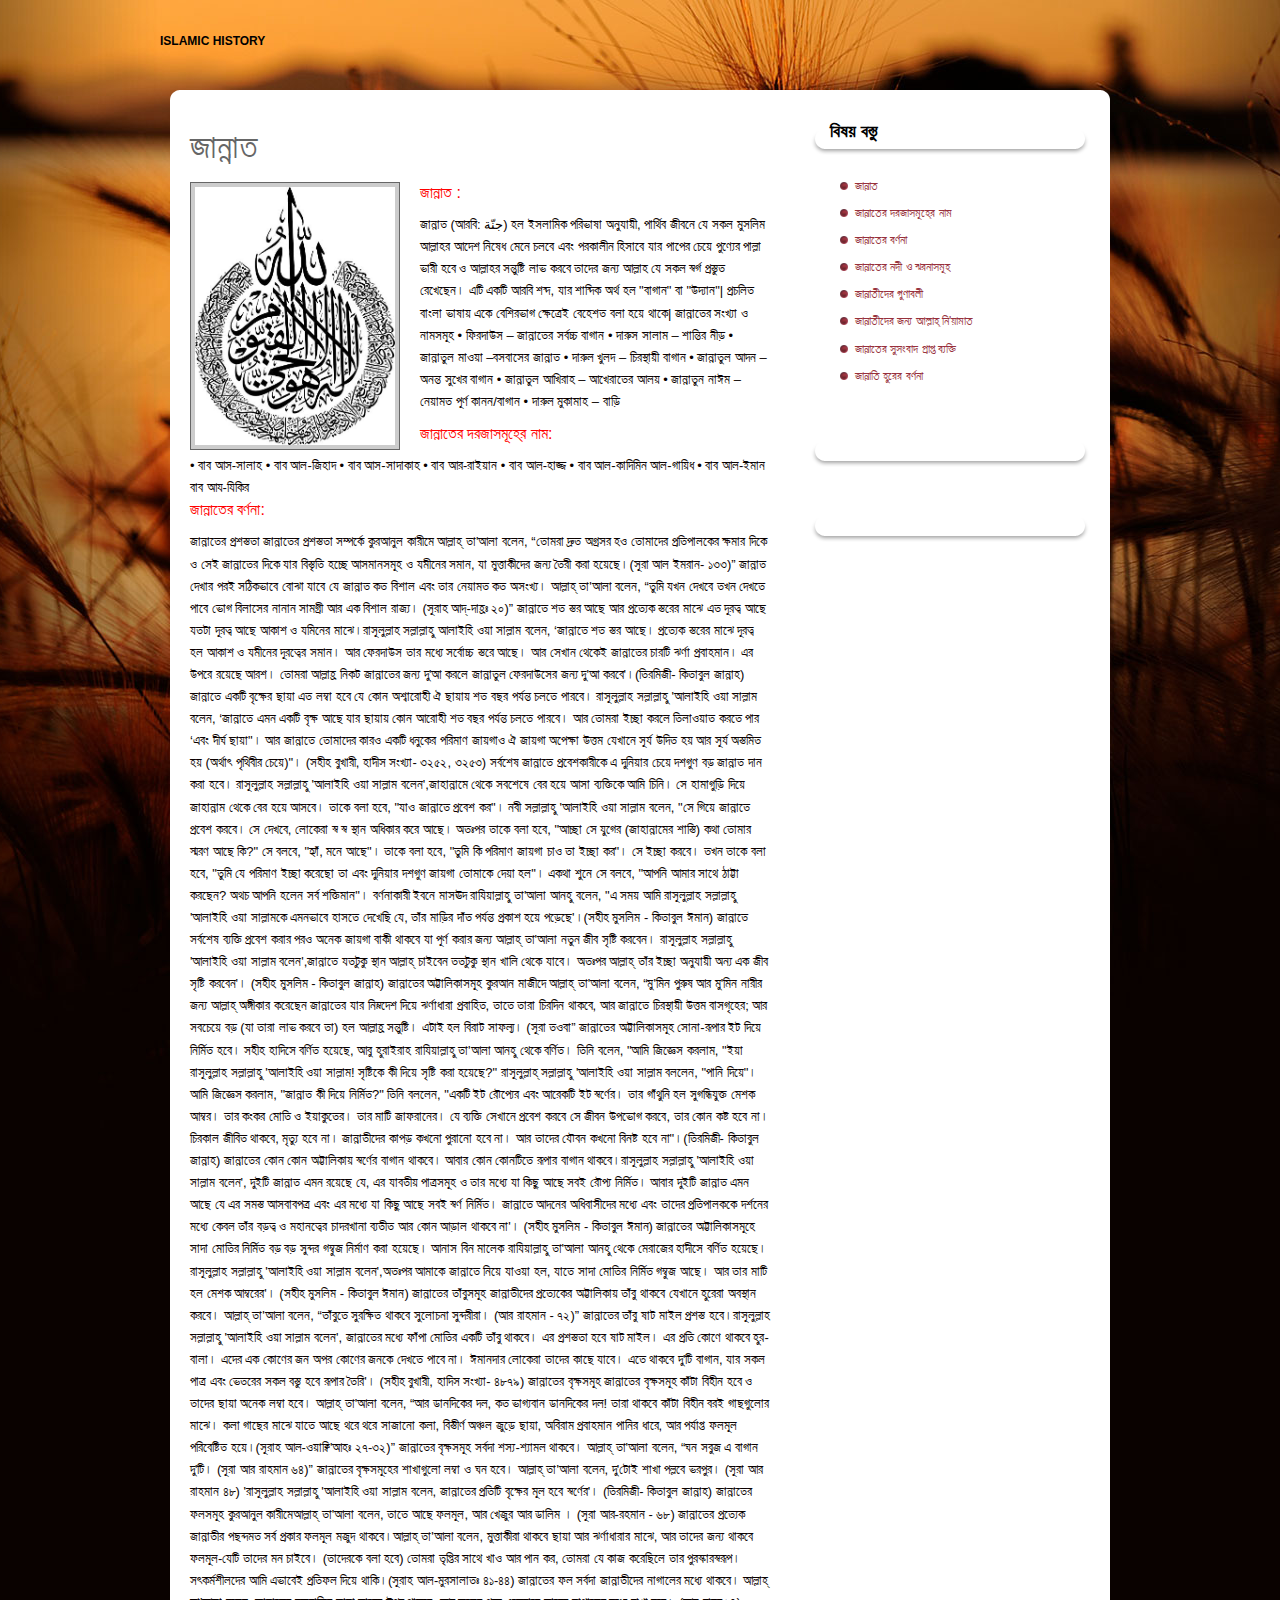
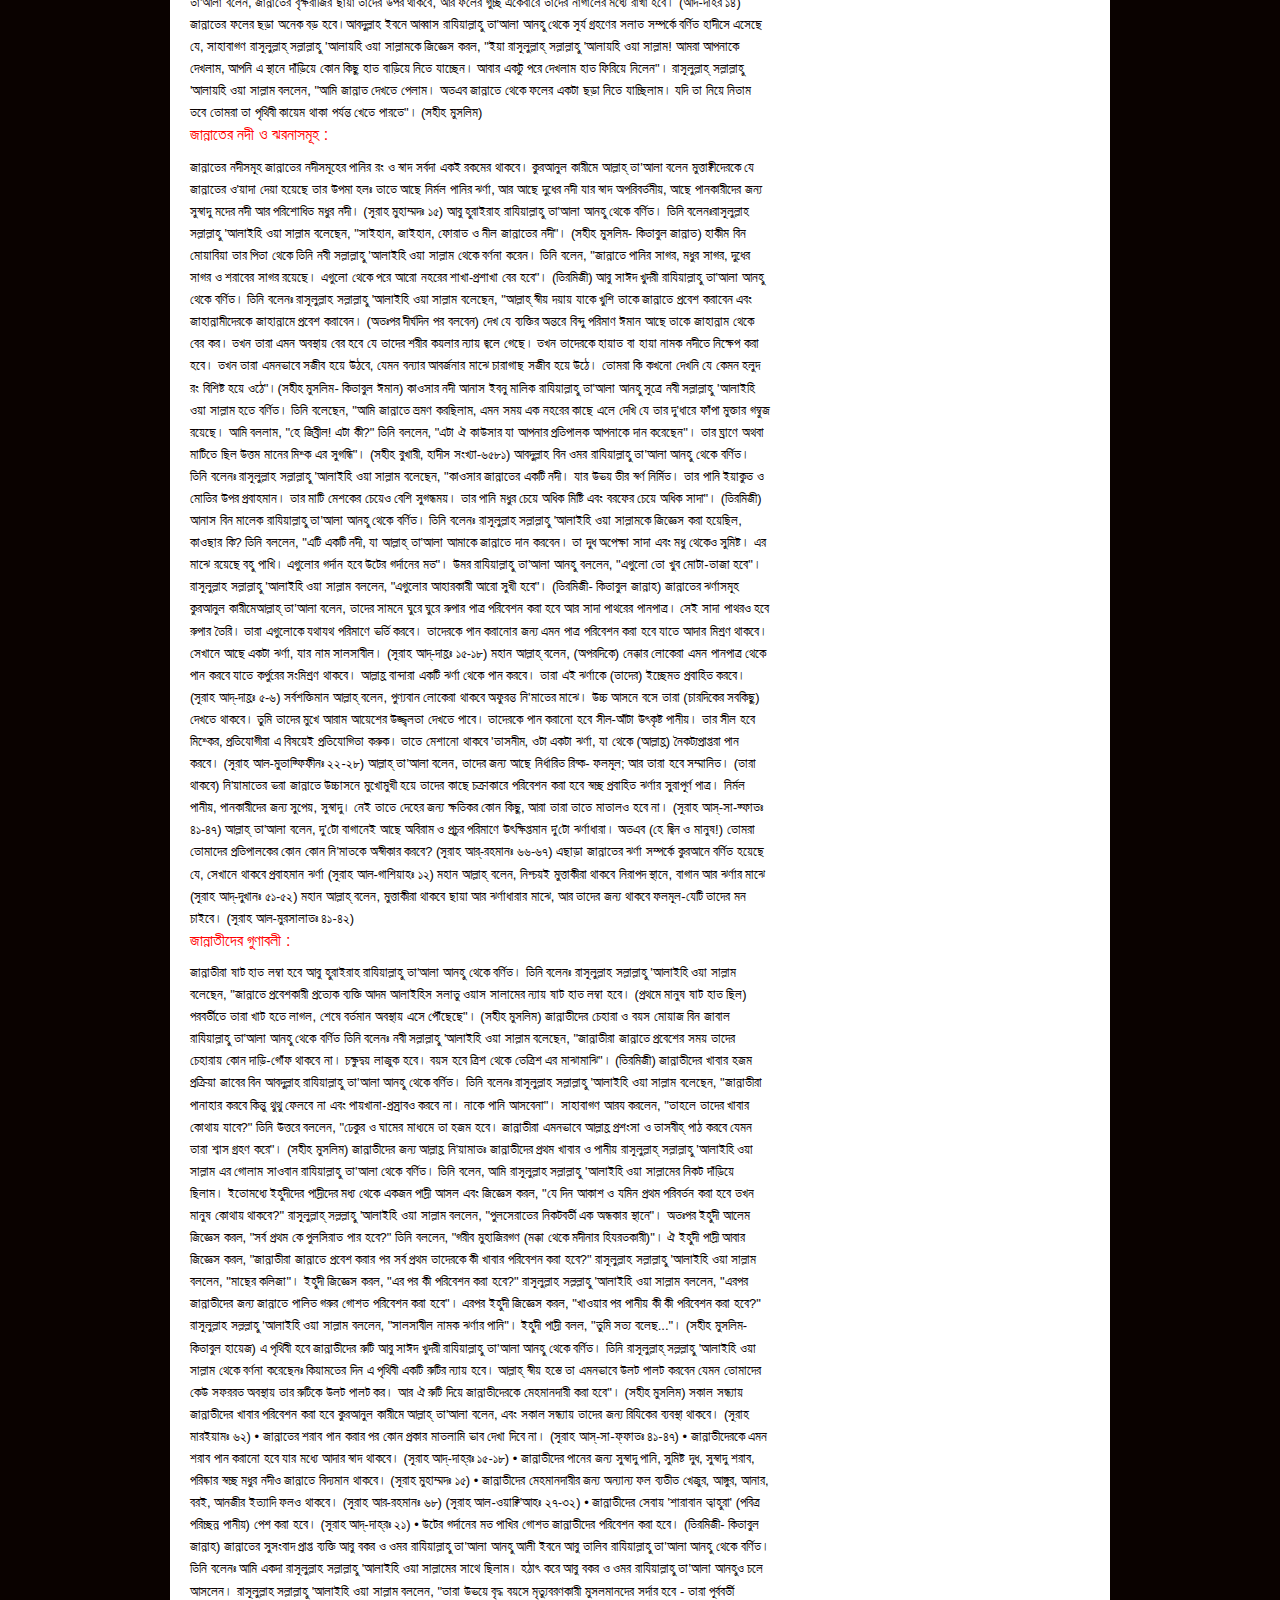
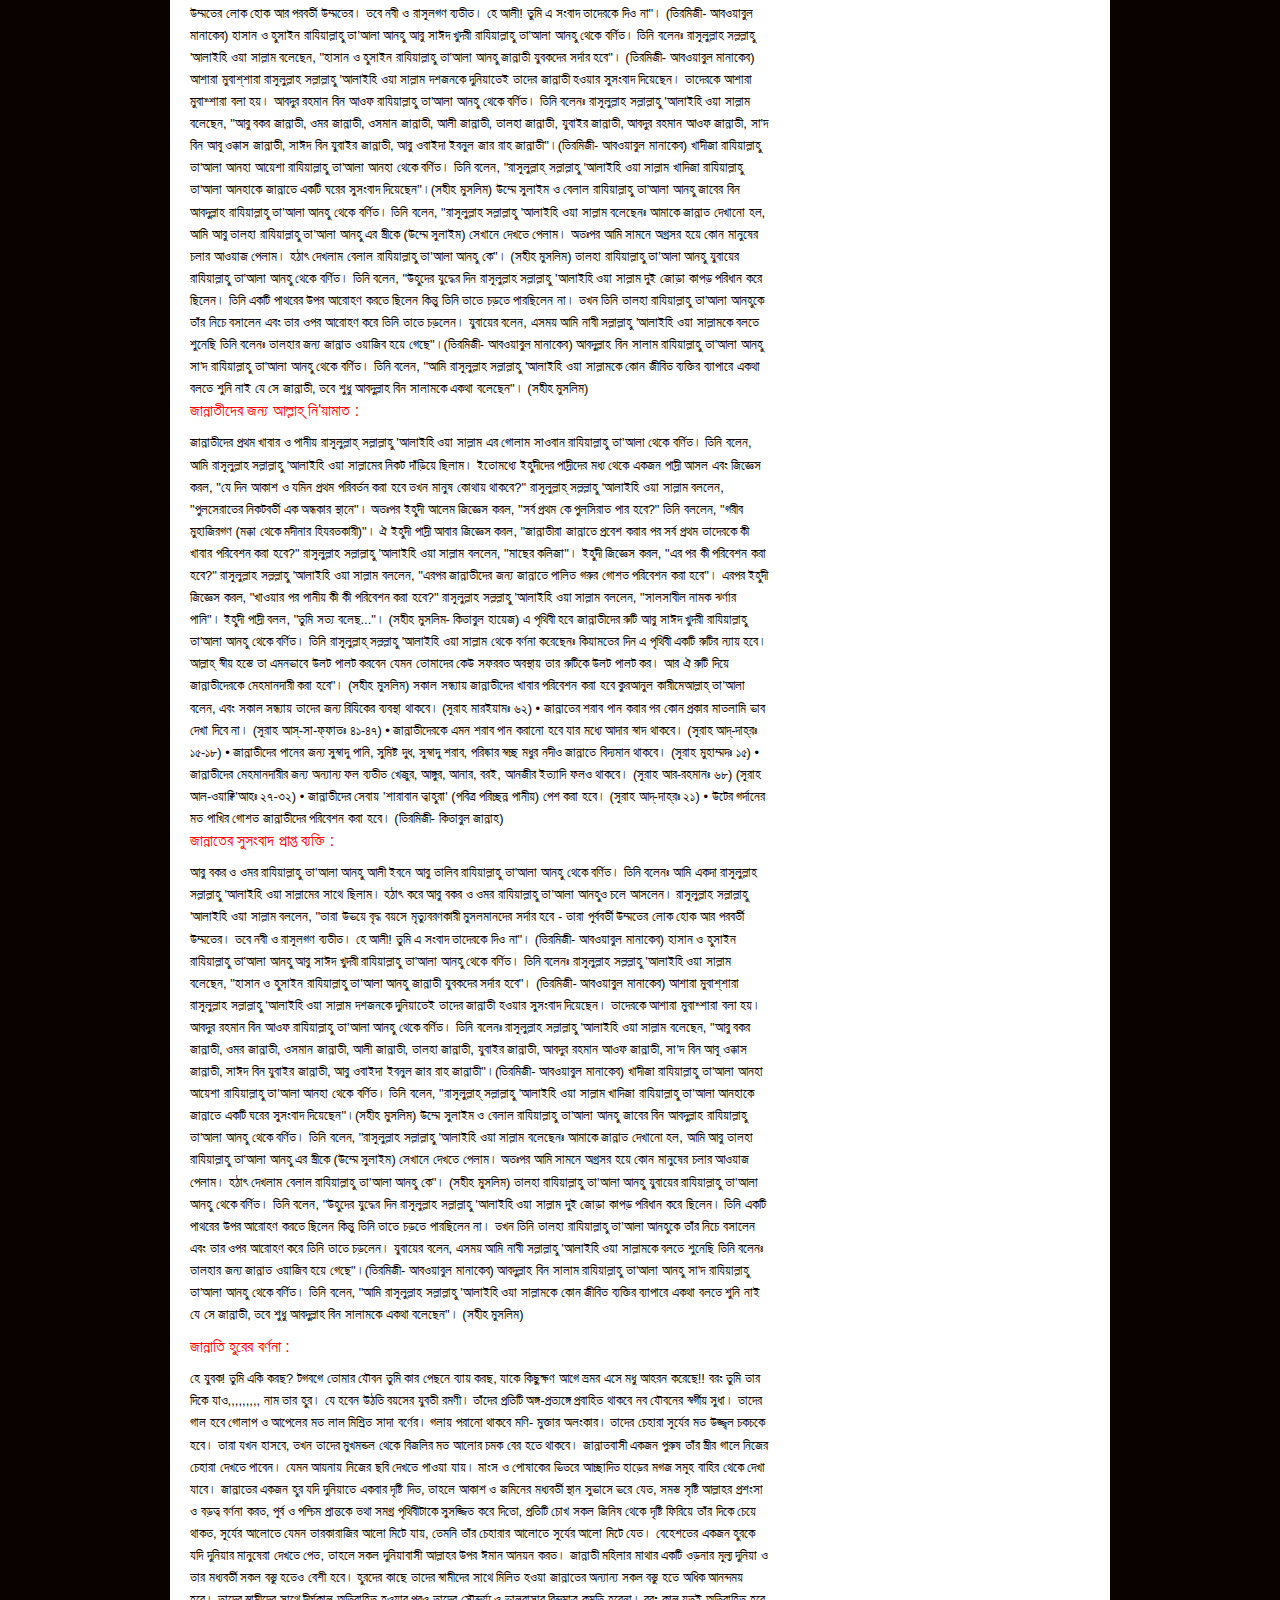
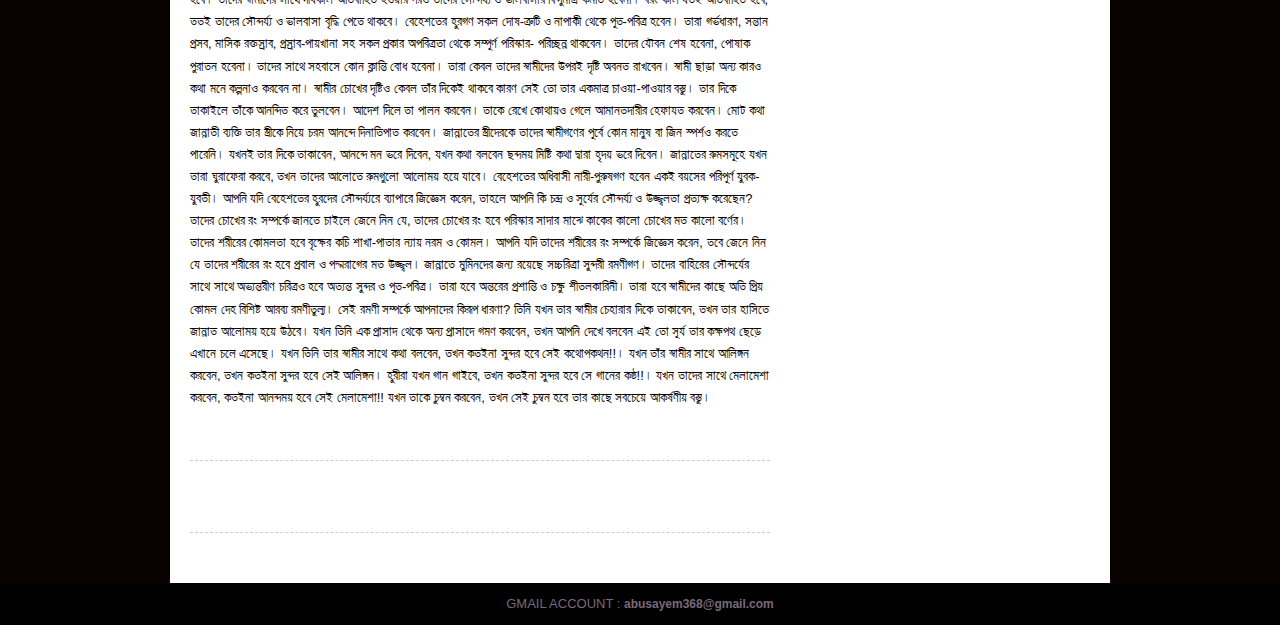
<file: more1.html>
<!DOCTYPE html >
<html >
<head>
<meta charset="utf-8">

<title>islamic history</title>
<meta name="keywords" content="" />
<meta name="description" content="" />
<link href="css/tooplate_style.css" rel="stylesheet" type="text/css" />

    <script type="text/javascript" src="js/swfobject.js"></script>
	<script type="text/javascript">
        var flashvars = {};
        flashvars.xml_file = "photo_list.xml";
        var params = {};
        params.wmode = "transparent";
        var attributes = {};
        attributes.id = "slider";
        swfobject.embedSWF("flash_slider.swf", "flash_grid_slider", "440", "220", "9.0.0", false, flashvars, params, attributes);
    </script>

</head>
<body>

<div id="tooplate_wrapper">

	<div id="tooplate_header">
        <div id="site_title">
        	<h1><a href="#">ISLAMIC HISTORY</a></h1>
        </div>
       
   
        <div class="cleaner"></div>
	</div> <!-- end of middle -->
    
    <div id="tooplate_main_top"></div>
    <div id="tooplate_main">
    	
       <div class="col_w580 float_l">
        	<div class="post_box">
                    <p><h1>জান্নাত</h1></P>
                <img src="images/81fduDWaWRL._SX425_.jpg" class="image_wrapper" alt="Image 02" STYLE="width:200px;"  />
 <h5><p style="color:red;">জান্নাত :</p></h5>
<p>
 
জান্নাত (আরবি: جنّة‎‎) হল ইসলামিক পরিভাষা অনুযায়ী, পার্থিব জীবনে যে সকল মুসলিম আল্লাহর আদেশ নিষেধ মেনে চলবে এবং পরকালীন হিসাবে যার পাপের চেয়ে পুণ্যের পাল্লা ভারী হবে ও আল্লাহর সন্তুষ্টি লাভ করবে তাদের জন্য আল্লাহ যে সকল স্বর্গ প্রস্তুত রেখেছেন। এটি একটি আরবি শব্দ, যার শাব্দিক অর্থ হল "বাগান" বা "উদ্যান"| প্রচলিত বাংলা ভাষায় একে বেশিরভাগ ক্ষেত্রেই বেহেশত বলা হয়ে থাকে|
জান্নাতের সংখ্যা ও নামসমূহ
 
•	ফিরদাউস – জান্নাতের সর্বচ্চ বাগান
•	দারুস সালাম – শান্তির নীড়
•	জান্নাতুল মাওয়া –বসবাসের জান্নাত
•	দারুল খুলদ – চিরস্থায়ী বাগান
•	জান্নাতুল আদন – অনন্ত সুখের বাগান
•	জান্নাতুল আখিরাহ – আখেরাতের আলয়
•	জান্নাতুন নাঈম –নেয়ামত পূর্ণ কানন/বাগান
•	দারুল মুকামাহ – বাড়ি
<h5><p style="color:red;">জান্নাতের দরজাসমূহে্র নাম:</p></h5>
 
•	বাব আস-সালাহ
•	বাব আল-জিহাদ
•	বাব আস-সাদাকাহ
•	বাব আর-রাইয়ান
•	বাব আল-হাজ্জ
•	বাব আল-কাদিমিন আল-গায়িধ
•	বাব আল-ইমান
বাব আয-যিকির
<h5><p style="color:red;">জান্নাতের বর্ণনা:</p></h5>
 
জান্নাতের প্রশস্ততা জান্নাতের প্রশস্ততা সম্পর্কে কুরআনুল কারীমে আল্লাহ্ তা'আলা বলেন,
“তোমরা দ্রুত অগ্রসর হও তোমাদের প্রতিপালকের ক্ষমার দিকে ও সেই জান্নাতের দিকে যার বিস্তৃতি হচ্ছে আসমানসমূহ ও যমীনের সমান, যা মুত্তাকীদের জন্য তৈরী করা হয়েছে।(সূরা আল ইমরান- ১৩৩)”
জান্নাত দেখার পরই সঠিকভাবে বোঝা যাবে যে জান্নাত কত বিশাল এবং তার নেয়ামত কত অসংখ্য। আল্লাহ্ তা'আলা বলেন,
“তুমি যখন দেখবে তখন দেখতে পাবে ভোগ বিলাসের নানান সামগ্রী আর এক বিশাল রাজ্য। (সূরাহ আদ্-দাহ্রঃ ২০)”
জান্নাতে শত স্তর আছে আর প্রত্যেক স্তরের মাঝে এত দূরত্ব আছে যতটা দূরত্ব আছে আকাশ ও যমিনের মাঝে।রাসূলুল্লাহ সল্লাল্লাহু আলাইহি ওয়া সাল্লাম বলেন, ‘জান্নাতে শত স্তর আছে। প্রত্যেক স্তরের মাঝে দূরত্ব হল আকাশ ও যমীনের দূরত্বের সমান। আর ফেরদাউস তার মধ্যে সর্বোচ্চ স্তরে আছে। আর সেখান থেকেই জান্নাতের চারটি ঝর্ণা প্রবাহমান। এর উপরে রয়েছে আরশ। তোমরা আল্লাহ্র নিকট জান্নাতের জন্য দু'আ করলে জান্নাতুল ফেরদাউসের জন্য দু'আ করবে'।(তিরমিজী- কিতাবুল জান্নাহ)
জান্নাতে একটি বৃক্ষের ছায়া এত লম্বা হবে যে কোন অশ্বারোহী ঐ ছায়ায় শত বছর পর্যন্ত চলতে পারবে। রাসূলুল্লাহ সল্লাল্লাহু 'আলাইহি ওয়া সাল্লাম বলেন, ‘জান্নাতে এমন একটি বৃক্ষ আছে যার ছায়ায় কোন আরোহী শত বছর পর্যন্ত চলতে পারবে। আর তোমরা ইচ্ছা করলে তিলাওয়াত করতে পার ‘এবং দীর্ঘ ছায়া"। আর জান্নাতে তোমাদের কারও একটি ধনুকের পরিমাণ জায়গাও ঐ জায়গা অপেক্ষা উত্তম যেখানে সূর্য উদিত হয় আর সূর্য অস্তমিত হয় (অর্থাৎ পৃথিবীর চেয়ে)"। (সহীহ বুখারী, হাদীস সংখ্যা- ৩২৫২, ৩২৫৩)
সর্বশেষ জান্নাতে প্রবেশকারীকে এ দুনিয়ার চেয়ে দশগুণ বড় জান্নাত দান করা হবে। রাসূলুল্লাহ সল্লাল্লাহু 'আলাইহি ওয়া সাল্লাম বলেন',জাহান্নামে থেকে সবশেষে বের হয়ে আসা ব্যক্তিকে আমি চিনি। সে হামাগুড়ি দিয়ে জাহান্নাম থেকে বের হয়ে আসবে। তাকে বলা হবে, "যাও জান্নাতে প্রবেশ কর"। নবী সল্লাল্লাহু 'আলাইহি ওয়া সাল্লাম বলেন, "সে গিয়ে জান্নাতে প্রবেশ করবে। সে দেখবে, লোকেরা স্ব স্ব স্থান অধিকার করে আছে। অতঃপর তাকে বলা হবে, "আচ্ছা সে যুগের (জাহান্নামের শাস্তি) কথা তোমার স্মরণ আছে কি?" সে বলবে, "হ্যাঁ, মনে আছে"।
তাকে বলা হবে, "তুমি কি পরিমাণ জায়গা চাও তা ইচ্ছা কর"। সে ইচ্ছা করবে। তখন তাকে বলা হবে, "তুমি যে পরিমাণ ইচ্ছা করেছো তা এবং দুনিয়ার দশগুণ জায়গা তোমাকে দেয়া হল"। একথা শুনে সে বলবে, "আপনি আমার সাথে ঠাট্টা করছেন? অথচ আপনি হলেন সর্ব শক্তিমান"। বর্ণনাকারী ইবনে মাসঊদ রাযিয়াল্লাহু তা'আলা আনহু বলেন, "এ সময় আমি রাসূলুল্লাহ সল্লাল্লাহু 'আলাইহি ওয়া সাল্লামকে এমনভাবে হাসতে দেখেছি যে, তাঁর মাড়ির দাঁত পর্যন্ত প্রকাশ হয়ে পড়েছে'।(সহীহ মুসলিম - কিতাবুল ঈমান)
জান্নাতে সর্বশেষ ব্যক্তি প্রবেশ করার পরও অনেক জায়গা বাকী থাকবে যা পূর্ণ করার জন্য আল্লাহ্ তা'আলা নতুন জীব সৃষ্টি করবেন। রাসূলুল্লাহ সল্লাল্লাহু 'আলাইহি ওয়া সাল্লাম বলেন',জান্নাতে যতটুকু স্থান আল্লাহ্ চাইবেন ততটুকু স্থান খালি থেকে যাবে। অতঃপর আল্লাহ্ তাঁর ইচ্ছা অনুযায়ী অন্য এক জীব সৃষ্টি করবেন'। (সহীহ মুসলিম - কিতাবুল জান্নাহ)
জান্নাতের অট্টালিকাসমূহ কুরআন মাজীদে আল্লাহ্ তা'আলা বলেন,
“মু'মিন পুরুষ আর মু'মিন নারীর জন্য আল্লাহ্ অঙ্গীকার করেছেন জান্নাতের যার নিম্নদেশ দিয়ে ঝর্ণাধারা প্রবাহিত, তাতে তারা চিরদিন থাকবে, আর জান্নাতে চিরস্থায়ী উত্তম বাসগৃহের; আর সবচেয়ে বড় (যা তারা লাভ করবে তা) হল আল্লাহ্র সন্তুষ্টি। এটাই হল বিরাট সাফল্য। (সূরা তওবা”
জান্নাতের অট্টালিকাসমূহ সোনা-রূপার ইট দিয়ে নির্মিত হবে। সহীহ হাদিসে বর্ণিত হয়েছে, আবু হুরাইরাহ রাযিয়াল্লাহু তা'আলা আনহু থেকে বর্ণিত। তিনি বলেন, "আমি জিজ্ঞেস করলাম, "ইয়া রাসূলুল্লাহ সল্লাল্লাহু 'আলাইহি ওয়া সাল্লাম! সৃষ্টিকে কী দিয়ে সৃষ্টি করা হয়েছে?" রাসূলুল্লাহ্ সল্লাল্লাহু 'আলাইহি ওয়া সাল্লাম বললেন, "পানি দিয়ে"। আমি জিজ্ঞেস করলাম, "জান্নাত কী দিয়ে নির্মিত?" তিনি বললেন, "একটি ইট রৌপ্যের এবং আরেকটি ইট স্বর্ণের। তার গাঁথুনি হল সুগন্ধিযুক্ত মেশক আম্বর। তার কংকর মোতি ও ইয়াকুতের। তার মাটি জাফরানের। যে ব্যক্তি সেখানে প্রবেশ করবে সে জীবন উপভোগ করবে, তার কোন কষ্ট হবে না। চিরকাল জীবিত থাকবে, মৃত্যু হবে না। জান্নাতীদের কাপড় কখনো পুরানো হবে না। আর তাদের যৌবন কখনো বিনষ্ট হবে না"।(তিরমিজী- কিতাবুল জান্নাহ)
জান্নাতের কোন কোন অট্টালিকায় স্বর্ণের বাগান থাকবে। আবার কোন কোনটিতে রূপার বাগান থাকবে।রাসূলুল্লাহ সল্লাল্লাহু 'আলাইহি ওয়া সাল্লাম বলেন', দুইটি জান্নাত এমন রয়েছে যে, এর যাবতীয় পাত্রসমূহ ও তার মধ্যে যা কিছু আছে সবই রৌপ্য নির্মিত। আবার দুইটি জান্নাত এমন আছে যে এর সমস্ত আসবাবপত্র এবং এর মধ্যে যা কিছু আছে সবই স্বর্ণ নির্মিত। জান্নাতে আদনের অধিবাসীদের মধ্যে এবং তাদের প্রতিপালককে দর্শনের মধ্যে কেবল তাঁর বড়ত্ব ও মহানত্বের চাদরখানা ব্যতীত আর কোন আড়াল থাকবে না'। (সহীহ মুসলিম - কিতাবুল ঈমান)
জান্নাতের অট্টালিকাসমূহে সাদা মোতির নির্মিত বড় বড় সুন্দর গম্বুজ নির্মাণ করা হয়েছে। আনাস বিন মালেক রাযিয়াল্লাহু তা'আলা আনহু থেকে মেরাজের হাদীসে বর্ণিত হয়েছে। রাসূলুল্লাহ সল্লাল্লাহু 'আলাইহি ওয়া সাল্লাম বলেন',অতঃপর আমাকে জান্নাতে নিয়ে যাওয়া হল, যাতে সাদা মোতির নির্মিত গম্বুজ আছে। আর তার মাটি হল মেশক আম্বরের'। (সহীহ মুসলিম - কিতাবুল ঈমান)
জান্নাতের তাঁবুসমূহ জান্নাতীদের প্রত্যেকের অট্টালিকায় তাঁবু থাকবে যেখানে হুরেরা অবস্থান করবে। আল্লাহ্ তা'আলা বলেন,
“তাঁবুতে সুরক্ষিত থাকবে সুলোচনা সুন্দরীরা। (আর রাহমান - ৭২)”
জান্নাতের তাঁবু ষাট মাইল প্রশস্ত হবে।রাসূলুল্লাহ সল্লাল্লাহু 'আলাইহি ওয়া সাল্লাম বলেন', জান্নাতের মধ্যে ফাঁপা মোতির একটি তাঁবু থাকবে। এর প্রশস্ততা হবে ষাট মাইল। এর প্রতি কোণে থাকবে হুর-বালা। এদের এক কোণের জন অপর কোণের জনকে দেখতে পাবে না। ঈমানদার লোকেরা তাদের কাছে যাবে। এতে থাকবে দু'টি বাগান, যার সকল পাত্র এবং ভেতরের সকল বস্তু হবে রূপার তৈরি'। (সহীহ বুখারী, হাদিস সংখ্যা- ৪৮৭৯)
জান্নাতের বৃক্ষসমূহ
জান্নাতের বৃক্ষসমূহ কাঁটা বিহীন হবে ও তাদের ছায়া অনেক লম্বা হবে। আল্লাহ্ তা'আলা বলেন,
“আর ডানদিকের দল, কত ভাগ্যবান ডানদিকের দল! তারা থাকবে কাঁটা বিহীন বরই গাছগুলোর মাঝে। কলা গাছের মাঝে যাতে আছে থরে থরে সাজানো কলা, বিস্তীর্ণ অঞ্চল জুড়ে ছায়া, অবিরাম প্রবাহমান পানির ধারে, আর পর্যাপ্ত ফলমূল পরিবেষ্টিত হয়ে।(সূরাহ আল-ওয়াক্বি'আহঃ ২৭-৩২)”
জান্নাতের বৃক্ষসমূহ সর্বদা শস্য-শ্যামল থাকবে। আল্লাহ্ তা'আলা বলেন,
“ঘন সবুজ এ বাগান দু'টি। (সূরা আর রাহমান ৬৪)”
জান্নাতের বৃক্ষসমূহের শাখাগুলো লম্বা ও ঘন হবে। আল্লাহ্ তা'আলা বলেন,
দু'টোই শাখা পল্লবে ভরপুর। (সূরা আর রাহমান ৪৮)
'রাসূলুল্লাহ সল্লাল্লাহু 'আলাইহি ওয়া সাল্লাম বলেন, জান্নাতের প্রতিটি বৃক্ষের মূল হবে স্বর্ণের'। (তিরমিজী- কিতাবুল জান্নাহ)
জান্নাতের ফলসমূহ কুরআনুল কারীমেআল্লাহ্ তা'আলা বলেন,
তাতে আছে ফলমূল, আর খেজুর আর ডালিম । (সূরা আর-রহমান - ৬৮)
জান্নাতের প্রত্যেক জান্নাতীর পছন্দমত সর্ব প্রকার ফলমূল মজুদ থাকবে।আল্লাহ্ তা'আলা বলেন,
মুত্তাকীরা থাকবে ছায়া আর ঝর্ণাধারার মাঝে, আর তাদের জন্য থাকবে ফলমূল-যেটি তাদের মন চাইবে। (তাদেরকে বলা হবে) তোমরা তৃপ্তির সাথে খাও আর পান কর, তোমরা যে কাজ করেছিলে তার পুরস্কারস্বরূপ। সৎকর্মশীলদের আমি এভাবেই প্রতিফল দিয়ে থাকি।(সূরাহ আল-মুরসালাতঃ ৪১-৪৪)
জান্নাতের ফল সর্বদা জান্নাতীদের নাগালের মধ্যে থাকবে। আল্লাহ্ তা'আলা বলেন,
জান্নাতের বৃক্ষরাজির ছায়া তাদের উপর থাকবে, আর ফলের গুচ্ছ একেবারে তাদের নাগালের মধ্যে রাখা হবে। (আদ-দাহর ১৪)
জান্নাতের ফলের ছড়া অনেক বড় হবে।আবদুল্লাহ ইবনে আব্বাস রাযিয়াল্লাহু তা'আলা আনহু থেকে সূর্য গ্রহণের সলাত সম্পর্কে বর্ণিত হাদীসে এসেছে যে, সাহাবাগণ রাসূলুল্লাহ্ সল্লাল্লাহু 'আলায়হি ওয়া সাল্লামকে জিজ্ঞেস করল, "ইয়া রাসূলুল্লাহ্ সল্লাল্লাহু 'আলায়হি ওয়া সাল্লাম! আমরা আপনাকে দেখলাম, আপনি এ স্থানে দাঁড়িয়ে কোন কিছু হাত বাড়িয়ে নিতে যাচ্ছেন। আবার একটু পরে দেখলাম হাত ফিরিয়ে নিলেন"। রাসূলুল্লাহ্ সল্লাল্লাহু 'আলায়হি ওয়া সাল্লাম বললেন, "আমি জান্নাত দেখতে পেলাম। অতএব জান্নাতে থেকে ফলের একটা ছড়া নিতে যাচ্ছিলাম। যদি তা নিয়ে নিতাম তবে তোমরা তা পৃথিবী কায়েম থাকা পর্যন্ত খেতে পারতে"। (সহীহ মুসলিম)
<h5><p style="color:red;">জান্নাতের নদী ও ঝরনাসমূহ :</p></h5>
 
জান্নাতের নদীসমূহ
জান্নাতের নদীসমূহের পানির রং ও স্বাদ সর্বদা একই রকমের থাকবে। কুরআনুল কারীমে আল্লাহ্ তা'আলা বলেন
মুত্তাক্বীদেরকে যে জান্নাতের ও'য়াদা দেয়া হয়েছে তার উপমা হলঃ তাতে আছে নির্মল পানির ঝর্ণা, আর আছে দুধের নদী যার স্বাদ অপরিবর্তনীয়, আছে পানকারীদের জন্য সুস্বাদু মদের নদী আর পরিশোধিত মধুর নদী। (সূরাহ মুহাম্মদঃ ১৫)
আবু হুরাইরাহ রাযিয়াল্লাহু তা'আলা আনহু থেকে বর্ণিত। তিনি বলেনঃরাসূলুল্লাহ সল্লাল্লাহু 'আলাইহি ওয়া সাল্লাম বলেছেন, "সাইহান, জাইহান, ফোরাত ও নীল জান্নাতের নদী"। (সহীহ মুসলিম- কিতাবুল জান্নাত)
হাকীম বিন মোয়াবিয়া তার পিতা থেকে তিনি নবী সল্লাল্লাহু 'আলাইহি ওয়া সাল্লাম থেকে বর্ণনা করেন। তিনি বলেন, "জান্নাতে পানির সাগর, মধুর সাগর, দুধের সাগর ও শরাবের সাগর রয়েছে। এগুলো থেকে পরে আরো নহরের শাখা-প্রশাখা বের হবে"। (তিরমিজী)
আবু সাঈদ খুদরী রাযিয়াল্লাহু তা'আলা আনহু থেকে বর্ণিত। তিনি বলেনঃ রাসূলুল্লাহ সল্লাল্লাহু 'আলাইহি ওয়া সাল্লাম বলেছেন, "আল্লাহ্ স্বীয় দয়ায় যাকে খুশি তাকে জান্নাতে প্রবেশ করাবেন এবং জাহান্নামীদেরকে জাহান্নামে প্রবেশ করাবেন। (অতঃপর দীর্ঘদিন পর বলবেন) দেখ যে ব্যক্তির অন্তরে বিন্দু পরিমাণ ঈমান আছে তাকে জাহান্নাম থেকে বের কর। তখন তারা এমন অবস্থায় বের হবে যে তাদের শরীর কয়লার ন্যায় জ্বলে গেছে। তখন তাদেরকে হায়াত বা হায়া নামক নদীতে নিক্ষেপ করা হবে। তখন তারা এমনভাবে সজীব হয়ে উঠবে, যেমন বন্যার আবর্জনার মাঝে চারাগাছ সজীব হয়ে উঠে। তোমরা কি কখনো দেখনি যে কেমন হলুদ রং বিশিষ্ট হয়ে ওঠে"।(সহীহ মুসলিম- কিতাবুল ঈমান)
কাওসার নদী
আনাস ইবনু মালিক রাযিয়াল্লাহু তা'আলা আনহু সূত্রে নবী সল্লাল্লাহু 'আলাইহি ওয়া সাল্লাম হতে বর্ণিত। তিনি বলেছেন, "আমি জান্নাতে ভ্রমণ করছিলাম, এমন সময় এক নহরের কাছে এলে দেখি যে তার দু'ধারে ফাঁপা মুক্তার গম্বুজ রয়েছে। আমি বললাম, "হে জিব্রীল! এটা কী?" তিনি বললেন, "এটা ঐ কাউসার যা আপনার প্রতিপালক আপনাকে দান করেছেন"। তার ঘ্রাণে অথবা মাটিতে ছিল উত্তম মানের মিশ্ক এর সুগন্ধি"। (সহীহ বুখারী, হাদীস সংখ্যা-৬৫৮১)
আবদুল্লাহ বিন ওমর রাযিয়াল্লাহু তা'আলা আনহু থেকে বর্ণিত। তিনি বলেনঃ রাসূলুল্লাহ সল্লাল্লাহু 'আলাইহি ওয়া সাল্লাম বলেছেন, "কাওসার জান্নাতের একটি নদী। যার উভয় তীর স্বর্ণ নির্মিত। তার পানি ইয়াকুত ও মোতির উপর প্রবাহমান। তার মাটি মেশকের চেয়েও বেশি সুগন্ধময়। তার পানি মধুর চেয়ে অধিক মিষ্টি এবং বরফের চেয়ে অধিক সাদা"। (তিরমিজী)
আনাস বিন মালেক রাযিয়াল্লাহু তা'আলা আনহু থেকে বর্ণিত। তিনি বলেনঃ রাসূলুল্লাহ সল্লাল্লাহু 'আলাইহি ওয়া সাল্লামকে জিজ্ঞেস করা হয়েছিল, কাওছার কি? তিনি বললেন, "এটি একটি নদী, যা আল্লাহ্ তা'আলা আমাকে জান্নাতে দান করবেন। তা দুধ অপেক্ষা সাদা এবং মধু থেকেও সুমিষ্ট। এর মাঝে রয়েছে বহু পাখি। এগুলোর গর্দান হবে উটের গর্দানের মত"। উমর রাযিয়াল্লাহু তা'আলা আনহু বললেন, "এগুলো তো খুব মোটা-তাজা হবে"। রাসূলুল্লাহ সল্লাল্লাহু 'আলাইহি ওয়া সাল্লাম বললেন, "এগুলোর আহারকারী আরো সুখী হবে"। (তিরমিজী- কিতাবুল জান্নাহ)
জান্নাতের ঝর্ণাসমূহ কুরআনুল কারীমেআল্লাহ্ তা'আলা বলেন,
তাদের সামনে ঘুরে ঘুরে রুপার পাত্র পরিবেশন করা হবে আর সাদা পাথরের পানপাত্র। সেই সাদা পাথরও হবে রুপার তৈরি। তারা এগুলোকে যথাযথ পরিমাণে ভর্তি করবে। তাদেরকে পান করানোর জন্য এমন পাত্র পরিবেশন করা হবে যাতে আদার মিশ্রণ থাকবে। সেখানে আছে একটা ঝর্ণা, যার নাম সালসাবীল। (সূরাহ আদ্-দাহ্রঃ ১৫-১৮)
মহান আল্লাহ্ বলেন,
(অপরদিকে) নেক্কার লোকেরা এমন পানপাত্র থেকে পান করবে যাতে কর্পুরের সংমিশ্রণ থাকবে। আল্লাহ্র বান্দারা একটি ঝর্ণা থেকে পান করবে। তারা এই ঝর্ণাকে (তাদের) ইচ্ছেমত প্রবাহিত করবে। (সূরাহ আদ্-দাহ্রঃ ৫-৬)
সর্বশক্তিমান আল্লাহ্ বলেন,
পুণ্যবান লোকেরা থাকবে অফুরন্ত নি'মাতের মাঝে। উচ্চ আসনে বসে তারা (চারদিকের সবকিছু) দেখতে থাকবে। তুমি তাদের মুখে আরাম আয়েশের উজ্জ্বলতা দেখতে পাবে। তাদেরকে পান করানো হবে সীল-আঁটা উৎকৃষ্ট পানীয়। তার সীল হবে মিশ্কের, প্রতিযোগীরা এ বিষয়েই প্রতিযোগিতা করুক। তাতে মেশানো থাকবে 'তাসনীম, ওটা একটা ঝর্ণা, যা থেকে (আল্লাহ্র) নৈকট্যপ্রাপ্তরা পান করবে। (সূরাহ আল-মুতাফ্ফিফীনঃ ২২-২৮)
আল্লাহ্ তা'আলা বলেন,
তাদের জন্য আছে নির্ধারিত রিয্ক- ফলমূল; আর তারা হবে সম্মানিত। (তারা থাকবে) নি'য়ামাতের ভরা জান্নাতে উচ্চাসনে মুখোমুখী হয়ে তাদের কাছে চক্রাকারে পরিবেশন করা হবে স্বচ্ছ প্রবাহিত ঝর্ণার সুরাপূর্ণ পাত্র। নির্মল পানীয়, পানকারীদের জন্য সুপেয়, সুস্বাদু। নেই তাতে দেহের জন্য ক্ষতিকর কোন কিছু, আরা তারা তাতে মাতালও হবে না। (সূরাহ আস্-সা-ফ্ফাতঃ ৪১-৪৭)
আল্লাহ্ তা'আলা বলেন,
দু'টো বাগানেই আছে অবিরাম ও প্রচুর পরিমাণে উৎক্ষিপ্তমান দু'টো ঝর্ণাধারা। অতএব (হে জ্বিন ও মানুষ!) তোমরা তোমাদের প্রতিপালকের কোন কোন নি'মাতকে অস্বীকার করবে? (সূরাহ আর্-রহমানঃ ৬৬-৬৭)
এছাড়া জান্নাতের ঝর্ণা সম্পর্কে কুরআনে বর্ণিত হয়েছে যে,
সেখানে থাকবে প্রবাহমান ঝর্ণা (সূরাহ আল-গাশিয়াহঃ ১২)
মহান আল্লাহ্ বলেন,
নিশ্চয়ই মুত্তাকীরা থাকবে নিরাপদ স্থানে, বাগান আর ঝর্ণার মাঝে (সূরাহ আদ্-দুখানঃ ৫১-৫২)
মহান আল্লাহ্ বলেন,
মুত্তাকীরা থাকবে ছায়া আর ঝর্ণাধারার মাঝে, আর তাদের জন্য থাকবে ফলমূল-যেটি তাদের মন চাইবে। (সূরাহ আল-মুরসালাতঃ ৪১-৪২)
<h5><p style="color:red;">জান্নাতীদের গুণাবলী :</p></h5>
জান্নাতীরা ষাট হাত লম্বা হবে
আবু হুরাইরাহ রাযিয়াল্লাহু তা'আলা আনহু থেকে বর্ণিত। তিনি বলেনঃ রাসূলুল্লাহ সল্লাল্লাহু 'আলাইহি ওয়া সাল্লাম বলেছেন, "জান্নাতে প্রবেশকারী প্রত্যেক ব্যক্তি আদম আলাইহিস সলাতু ওয়াস সালামের ন্যায় ষাট হাত লম্বা হবে। (প্রথমে মানুষ ষাট হাত ছিল) পরবর্তীতে তারা খাট হতে লাগল, শেষে বর্তমান অবস্থায় এসে পৌঁছেছে"। (সহীহ মুসলিম)
জান্নাতীদের চেহারা ও বয়স
মোয়াজ বিন জাবাল রাযিয়াল্লাহু তা'আলা আনহু থেকে বর্ণিত তিনি বলেনঃ নবী সল্লাল্লাহু 'আলাইহি ওয়া সাল্লাম বলেছেন, "জান্নাতীরা জান্নাতে প্রবেশের সময় তাদের চেহারায় কোন দাড়ি-গোঁফ থাকবে না। চক্ষুদ্বয় লাজুক হবে। বয়স হবে ত্রিশ থেকে তেত্রিশ এর মাঝামাঝি"। (তিরমিজী)
জান্নাতীদের খাবার হজম প্রক্রিয়া
জাবের বিন আবদুল্লাহ রাযিয়াল্লাহু তা'আলা আনহু থেকে বর্ণিত। তিনি বলেনঃ রাসূলুল্লাহ সল্লাল্লাহু 'আলাইহি ওয়া সাল্লাম বলেছেন, "জান্নাতীরা পানাহার করবে কিন্তু থুথু ফেলবে না এবং পায়খানা-প্রস্রাবও করবে না। নাকে পানি আসবেনা"। সাহাবাগণ আরয করলেন, "তাহলে তাদের খাবার কোথায় যাবে?" তিনি উত্তরে বললেন, "ঢেকুর ও ঘামের মাধ্যমে তা হজম হবে। জান্নাতীরা এমনভাবে আল্লাহ্র প্রশংসা ও তাসবীহ্ পাঠ করবে যেমন তারা শ্বাস গ্রহণ করে"। (সহীহ মুসলিম)
জান্নাতীদের জন্য আল্লাহ্র নি'য়ামাতঃ
জান্নাতীদের প্রথম খাবার ও পানীয়
রাসূলুল্লাহ্ সল্লাল্লাহু 'আলাইহি ওয়া সাল্লাম এর গোলাম সাওবান রাযিয়াল্লাহু তা'আলা থেকে বর্ণিত। তিনি বলেন, আমি রাসূলুল্লাহ সল্লাল্লাহু 'আলাইহি ওয়া সাল্লামের নিকট দাঁড়িয়ে ছিলাম। ইতোমধ্যে ইহুদীদের পাদ্রীদের মধ্য থেকে একজন পাদ্রী আসল এবং জিজ্ঞেস করল, "যে দিন আকাশ ও যমিন প্রথম পরিবর্তন করা হবে তখন মানুষ কোথায় থাকবে?" রাসূলুল্লাহ্ সল্লল্লাহু 'আলাইহি ওয়া সাল্লাম বললেন, "পুলসেরাতের নিকটবর্তী এক অন্ধকার স্থানে"। অতঃপর ইহুদী আলেম জিজ্ঞেস করল, "সর্ব প্রথম কে পুলসিরাত পার হবে?" তিনি বললেন, "গরীব মুহাজিরগণ (মক্কা থেকে মদীনার হিযরতকারী)"।
ঐ ইহুদী পাদ্রী আবার জিজ্ঞেস করল, "জান্নাতীরা জান্নাতে প্রবেশ করার পর সর্ব প্রথম তাদেরকে কী খাবার পরিবেশন করা হবে?" রাসূলুল্লাহ সল্লাল্লাহু 'আলাইহি ওয়া সাল্লাম বললেন, "মাছের কলিজা"। ইহুদী জিজ্ঞেস করল, "এর পর কী পরিবেশন করা হবে?" রাসূলুল্লাহ সল্লল্লাহু 'আলাইহি ওয়া সাল্লাম বললেন, "এরপর জান্নাতীদের জন্য জান্নাতে পালিত গরুর গোশত পরিবেশন করা হবে"।
এরপর ইহুদী জিজ্ঞেস করল, "খাওয়ার পর পানীয় কী কী পরিবেশন করা হবে?" রাসূলুল্লাহ সল্লল্লাহু 'আলাইহি ওয়া সাল্লাম বললেন, "সালসাবীল নামক ঝর্ণার পানি"। ইহুদী পাদ্রী বলল, "তুমি সত্য বলেছ..."। (সহীহ মুসলিম- কিতাবুল হায়েজ)
এ পৃথিবী হবে জান্নাতীদের রুটি
আবু সাঈদ খুদরী রাযিয়াল্লাহু তা'আলা আনহু থেকে বর্ণিত। তিনি রাসূলুল্লাহ্ সল্লল্লাহু 'আলাইহি ওয়া সাল্লাম থেকে বর্ণনা করেছেনঃ কিয়ামতের দিন এ পৃথিবী একটি রুটির ন্যায় হবে। আল্লাহ্ স্বীয় হস্তে তা এমনভাবে উলট পালট করবেন যেমন তোমাদের কেউ সফররত অবস্থায় তার রুটিকে উলট পালট কর। আর ঐ রুটি দিয়ে জান্নাতীদেরকে মেহমানদারী করা হবে"। (সহীহ মুসলিম)
সকাল সন্ধ্যায় জান্নাতীদের খাবার পরিবেশন করা হবে
কুরআনুল কারীমে আল্লাহ্ তা'আলা বলেন,
এবং সকাল সন্ধ্যায় তাদের জন্য রিযিকের ব্যবস্থা থাকবে। (সূরাহ মারইয়ামঃ ৬২)
•	জান্নাতের শরাব পান করার পর কোন প্রকার মাতলামি ভাব দেখা দিবে না। (সূরাহ আস্-সা-ফ্‌ফাতঃ ৪১-৪৭)
•	জান্নাতীদেরকে এমন শরাব পান করানো হবে যার মধ্যে আদার স্বাদ থাকবে। (সূরাহ আদ্-দাহ্‌রঃ ১৫-১৮)
•	জান্নাতীদের পানের জন্য সুস্বাদু পানি, সুমিষ্ট দুধ, সুস্বাদু শরাব, পরিষ্কার স্বচ্ছ মধুর নদীও জান্নাতে বিদ্যমান থাকবে। (সূরাহ মুহাম্মদঃ ১৫)
•	জান্নাতীদের মেহমানদারীর জন্য অন্যান্য ফল ব্যতীত খেজুর, আঙ্গুর, আনার, বরই, আনজীর ইত্যাদি ফলও থাকবে। (সূরাহ আর-রহমানঃ ৬৮) (সূরাহ আল-ওয়াক্বি'আহঃ ২৭-৩২)
•	জান্নাতীদের সেবায় 'শারাবান ত্বাহুরা' (পবিত্র পরিচ্ছন্ন পানীয়) পেশ করা হবে। (সূরাহ আদ্-দাহ্‌রঃ ২১)
•	উটের গর্দানের মত পাখির গোশত জান্নাতীদের পরিবেশন করা হবে। (তিরমিজী- কিতাবুল জান্নাহ)
জান্নাতের সুসংবাদ প্রাপ্ত ব্যক্তি
আবু বকর ও ওমর রাযিয়াল্লাহু তা'আলা আনহু
আলী ইবনে আবু তালিব রাযিয়াল্লাহু তা'আলা আনহু থেকে বর্ণিত। তিনি বলেনঃ আমি একদা রাসূলুল্লাহ সল্লাল্লাহু 'আলাইহি ওয়া সাল্লামের সাথে ছিলাম। হঠাৎ করে আবু বকর ও ওমর রাযিয়াল্লাহু তা'আলা আনহুও চলে আসলেন। রাসূলুল্লাহ সল্লাল্লাহু 'আলাইহি ওয়া সাল্লাম বললেন, "তারা উভয়ে বৃদ্ধ বয়সে মৃত্যুবরণকারী মুসলমানদের সর্দার হবে - তারা পূর্ববর্তী উম্মতের লোক হোক আর পরবর্তী উম্মতের। তবে নবী ও রাসূলগণ ব্যতীত। হে আলী! তুমি এ সংবাদ তাদেরকে দিও না"। (তিরমিজী- আবওয়াবুল মানাকেব)
হাসান ও হুসাইন রাযিয়াল্লাহু তা'আলা আনহু
আবু সাঈদ খুদরী রাযিয়াল্লাহু তা'আলা আনহু থেকে বর্ণিত। তিনি বলেনঃ রাসূলুল্লাহ সল্লল্লাহু 'আলাইহি ওয়া সাল্লাম বলেছেন, "হাসান ও হুসাইন রাযিয়াল্লাহু তা'আলা আনহু জান্নাতী যুবকদের সর্দার হবে"। (তিরমিজী- আবওয়াবুল মানাকেব)
আশারা মুবাশ্‌শারা
রাসূলুল্লাহ সল্লাল্লাহু 'আলাইহি ওয়া সাল্লাম দশজনকে দুনিয়াতেই তাদের জান্নাতী হওয়ার সুসংবাদ দিয়েছেন। তাদেরকে আশারা মুবাশ্শারা বলা হয়। আবদুর রহমান বিন আওফ রাযিয়াল্লাহু তা'আলা আনহু থেকে বর্ণিত। তিনি বলেনঃ রাসূলুল্লাহ সল্লাল্লাহু 'আলাইহি ওয়া সাল্লাম বলেছেন, "আবু বকর জান্নাতী, ওমর জান্নাতী, ওসমান জান্নাতী, আলী জান্নাতী, তালহা জান্নাতী, যুবাইর জান্নাতী, আবদুর রহমান আওফ জান্নাতী, সা'দ বিন আবূ ওক্কাস জান্নাতী, সাঈদ বিন যুবাইর জান্নাতী, আবু ওবাইদা ইবনুল জার রাহ জান্নাতী"।(তিরমিজী- আবওয়াবুল মানাকেব)
খাদীজা রাযিয়াল্লাহু তা'আলা আনহা
আয়েশা রাযিয়াল্লাহু তা'আলা আনহা থেকে বর্ণিত। তিনি বলেন, "রাসূলুল্লাহ্ সল্লাল্লাহু 'আলাইহি ওয়া সাল্লাম খাদিজা রাযিয়াল্লাহু তা'আলা আনহাকে জান্নাতে একটি ঘরের সুসংবাদ দিয়েছেন"।(সহীহ মুসলিম)
উম্মে সুলাইম ও বেলাল রাযিয়াল্লাহু তা'আলা আনহু
জাবের বিন আবদুল্লাহ রাযিয়াল্লাহু তা'আলা আনহু থেকে বর্ণিত। তিনি বলেন, "রাসূলুল্লাহ সল্লাল্লাহু 'আলাইহি ওয়া সাল্লাম বলেছেনঃ আমাকে জান্নাত দেখানো হল, আমি আবু তালহা রাযিয়াল্লাহু তা'আলা আনহু এর স্ত্রীকে (উম্মে সুলাইম) সেখানে দেখতে পেলাম। অতঃপর আমি সামনে অগ্রসর হয়ে কোন মানুষের চলার আওয়াজ পেলাম। হঠাৎ দেখলাম বেলাল রাযিয়াল্লাহু তা'আলা আনহু কে"। (সহীহ মুসলিম)
তালহা রাযিয়াল্লাহু তা'আলা আনহু
যুবায়ের রাযিয়াল্লাহু তা'আলা আনহু থেকে বর্ণিত। তিনি বলেন, "উহুদের যুদ্ধের দিন রাসূলুল্লাহ সল্লাল্লাহু 'আলাইহি ওয়া সাল্লাম দুই জোড়া কাপড় পরিধান করে ছিলেন। তিনি একটি পাথরের উপর আরোহণ করতে ছিলেন কিন্তু তিনি তাতে চড়তে পারছিলেন না। তখন তিনি তালহা রাযিয়াল্লাহু তা'আলা আনহুকে তাঁর নিচে বসালেন এবং তার ওপর আরোহণ করে তিনি তাতে চড়লেন। যুবায়ের বলেন, এসময় আমি নাবী সল্লাল্লাহু 'আলাইহি ওয়া সাল্লামকে বলতে শুনেছি তিনি বলেনঃ তালহার জন্য জান্নাত ওয়াজিব হয়ে গেছে"।(তিরমিজী- আবওয়াবুল মানাকেব)
আবদুল্লাহ বিন সালাম রাযিয়াল্লাহু তা'আলা আনহু
সা'দ রাযিয়াল্লাহু তা'আলা আনহু থেকে বর্ণিত। তিনি বলেন, "আমি রাসূলুল্লাহ সল্লাল্লাহু 'আলাইহি ওয়া সাল্লামকে কোন জীবিত ব্যক্তির ব্যাপারে একথা বলতে শুনি নাই যে সে জান্নাতী, তবে শুধু আবদুল্লাহ বিন সালামকে একথা বলেছেন"। (সহীহ মুসলিম)
<h5><p style="color:red;">জান্নাতীদের জন্য আল্লাহ্ নি'য়ামাত :</p></h5>
 
জান্নাতীদের প্রথম খাবার ও পানীয়
রাসূলুল্লাহ্ সল্লাল্লাহু 'আলাইহি ওয়া সাল্লাম এর গোলাম সাওবান রাযিয়াল্লাহু তা'আলা থেকে বর্ণিত। তিনি বলেন, আমি রাসূলুল্লাহ সল্লাল্লাহু 'আলাইহি ওয়া সাল্লামের নিকট দাঁড়িয়ে ছিলাম। ইতোমধ্যে ইহুদীদের পাদ্রীদের মধ্য থেকে একজন পাদ্রী আসল এবং জিজ্ঞেস করল, "যে দিন আকাশ ও যমিন প্রথম পরিবর্তন করা হবে তখন মানুষ কোথায় থাকবে?" রাসূলুল্লাহ্ সল্লল্লাহু 'আলাইহি ওয়া সাল্লাম বললেন, "পুলসেরাতের নিকটবর্তী এক অন্ধকার স্থানে"। অতঃপর ইহুদী আলেম জিজ্ঞেস করল, "সর্ব প্রথম কে পুলসিরাত পার হবে?" তিনি বললেন, "গরীব মুহাজিরগণ (মক্কা থেকে মদীনার হিযরতকারী)"।
ঐ ইহুদী পাদ্রী আবার জিজ্ঞেস করল, "জান্নাতীরা জান্নাতে প্রবেশ করার পর সর্ব প্রথম তাদেরকে কী খাবার পরিবেশন করা হবে?" রাসূলুল্লাহ সল্লাল্লাহু 'আলাইহি ওয়া সাল্লাম বললেন, "মাছের কলিজা"। ইহুদী জিজ্ঞেস করল, "এর পর কী পরিবেশন করা হবে?" রাসূলুল্লাহ সল্লল্লাহু 'আলাইহি ওয়া সাল্লাম বললেন, "এরপর জান্নাতীদের জন্য জান্নাতে পালিত গরুর গোশত পরিবেশন করা হবে"।
এরপর ইহুদী জিজ্ঞেস করল, "খাওয়ার পর পানীয় কী কী পরিবেশন করা হবে?" রাসূলুল্লাহ সল্লল্লাহু 'আলাইহি ওয়া সাল্লাম বললেন, "সালসাবীল নামক ঝর্ণার পানি"। ইহুদী পাদ্রী বলল, "তুমি সত্য বলেছ..."। (সহীহ মুসলিম- কিতাবুল হায়েজ)
এ পৃথিবী হবে জান্নাতীদের রুটি
আবু সাঈদ খুদরী রাযিয়াল্লাহু তা'আলা আনহু থেকে বর্ণিত। তিনি রাসূলুল্লাহ্ সল্লল্লাহু 'আলাইহি ওয়া সাল্লাম থেকে বর্ণনা করেছেনঃ কিয়ামতের দিন এ পৃথিবী একটি রুটির ন্যায় হবে। আল্লাহ্ স্বীয় হস্তে তা এমনভাবে উলট পালট করবেন যেমন তোমাদের কেউ সফররত অবস্থায় তার রুটিকে উলট পালট কর। আর ঐ রুটি দিয়ে জান্নাতীদেরকে মেহমানদারী করা হবে"। (সহীহ মুসলিম)
সকাল সন্ধ্যায় জান্নাতীদের খাবার পরিবেশন করা হবে কুরআনুল কারীমেআল্লাহ্ তা'আলা বলেন, এবং সকাল সন্ধ্যায় তাদের জন্য রিযিকের ব্যবস্থা থাকবে। (সূরাহ মারইয়ামঃ ৬২)
•	জান্নাতের শরাব পান করার পর কোন প্রকার মাতলামি ভাব দেখা দিবে না। (সূরাহ আস্-সা-ফ্‌ফাতঃ ৪১-৪৭)
•	জান্নাতীদেরকে এমন শরাব পান করানো হবে যার মধ্যে আদার স্বাদ থাকবে। (সূরাহ আদ্-দাহ্‌রঃ ১৫-১৮)
•	জান্নাতীদের পানের জন্য সুস্বাদু পানি, সুমিষ্ট দুধ, সুস্বাদু শরাব, পরিষ্কার স্বচ্ছ মধুর নদীও জান্নাতে বিদ্যমান থাকবে। (সূরাহ মুহাম্মদঃ ১৫)
•	জান্নাতীদের মেহমানদারীর জন্য অন্যান্য ফল ব্যতীত খেজুর, আঙ্গুর, আনার, বরই, আনজীর ইত্যাদি ফলও থাকবে। (সূরাহ আর-রহমানঃ ৬৮) (সূরাহ আল-ওয়াক্বি'আহঃ ২৭-৩২)
•	জান্নাতীদের সেবায় 'শারাবান ত্বাহুরা' (পবিত্র পরিচ্ছন্ন পানীয়) পেশ করা হবে। (সূরাহ আদ্-দাহ্‌রঃ ২১)
•	উটের গর্দানের মত পাখির গোশত জান্নাতীদের পরিবেশন করা হবে। (তিরমিজী- কিতাবুল জান্নাহ)
<h5><p style="color:red;">জান্নাতের সুসংবাদ প্রাপ্ত ব্যক্তি :</p></h5>
 
আবু বকর ও ওমর রাযিয়াল্লাহু তা'আলা আনহু
আলী ইবনে আবু তালিব রাযিয়াল্লাহু তা'আলা আনহু থেকে বর্ণিত। তিনি বলেনঃ আমি একদা রাসূলুল্লাহ সল্লাল্লাহু 'আলাইহি ওয়া সাল্লামের সাথে ছিলাম। হঠাৎ করে আবু বকর ও ওমর রাযিয়াল্লাহু তা'আলা আনহুও চলে আসলেন। রাসূলুল্লাহ সল্লাল্লাহু 'আলাইহি ওয়া সাল্লাম বললেন, "তারা উভয়ে বৃদ্ধ বয়সে মৃত্যুবরণকারী মুসলমানদের সর্দার হবে - তারা পূর্ববর্তী উম্মতের লোক হোক আর পরবর্তী উম্মতের। তবে নবী ও রাসূলগণ ব্যতীত। হে আলী! তুমি এ সংবাদ তাদেরকে দিও না"। (তিরমিজী- আবওয়াবুল মানাকেব)
হাসান ও হুসাইন রাযিয়াল্লাহু তা'আলা আনহু
আবু সাঈদ খুদরী রাযিয়াল্লাহু তা'আলা আনহু থেকে বর্ণিত। তিনি বলেনঃ রাসূলুল্লাহ সল্লল্লাহু 'আলাইহি ওয়া সাল্লাম বলেছেন, "হাসান ও হুসাইন রাযিয়াল্লাহু তা'আলা আনহু জান্নাতী যুবকদের সর্দার হবে"। (তিরমিজী- আবওয়াবুল মানাকেব)
আশারা মুবাশ্‌শারা
রাসূলুল্লাহ সল্লাল্লাহু 'আলাইহি ওয়া সাল্লাম দশজনকে দুনিয়াতেই তাদের জান্নাতী হওয়ার সুসংবাদ দিয়েছেন। তাদেরকে আশারা মুবাশ্শারা বলা হয়। আবদুর রহমান বিন আওফ রাযিয়াল্লাহু তা'আলা আনহু থেকে বর্ণিত। তিনি বলেনঃ রাসূলুল্লাহ সল্লাল্লাহু 'আলাইহি ওয়া সাল্লাম বলেছেন, "আবু বকর জান্নাতী, ওমর জান্নাতী, ওসমান জান্নাতী, আলী জান্নাতী, তালহা জান্নাতী, যুবাইর জান্নাতী, আবদুর রহমান আওফ জান্নাতী, সা'দ বিন আবূ ওক্কাস জান্নাতী, সাঈদ বিন যুবাইর জান্নাতী, আবু ওবাইদা ইবনুল জার রাহ জান্নাতী"।(তিরমিজী- আবওয়াবুল মানাকেব)
খাদীজা রাযিয়াল্লাহু তা'আলা আনহা
আয়েশা রাযিয়াল্লাহু তা'আলা আনহা থেকে বর্ণিত। তিনি বলেন, "রাসূলুল্লাহ্ সল্লাল্লাহু 'আলাইহি ওয়া সাল্লাম খাদিজা রাযিয়াল্লাহু তা'আলা আনহাকে জান্নাতে একটি ঘরের সুসংবাদ দিয়েছেন"।(সহীহ মুসলিম)
উম্মে সুলাইম ও বেলাল রাযিয়াল্লাহু তা'আলা আনহু
জাবের বিন আবদুল্লাহ রাযিয়াল্লাহু তা'আলা আনহু থেকে বর্ণিত। তিনি বলেন, "রাসূলুল্লাহ সল্লাল্লাহু 'আলাইহি ওয়া সাল্লাম বলেছেনঃ আমাকে জান্নাত দেখানো হল, আমি আবু তালহা রাযিয়াল্লাহু তা'আলা আনহু এর স্ত্রীকে (উম্মে সুলাইম) সেখানে দেখতে পেলাম। অতঃপর আমি সামনে অগ্রসর হয়ে কোন মানুষের চলার আওয়াজ পেলাম। হঠাৎ দেখলাম বেলাল রাযিয়াল্লাহু তা'আলা আনহু কে"। (সহীহ মুসলিম)
তালহা রাযিয়াল্লাহু তা'আলা আনহু
যুবায়ের রাযিয়াল্লাহু তা'আলা আনহু থেকে বর্ণিত। তিনি বলেন, "উহুদের যুদ্ধের দিন রাসূলুল্লাহ সল্লাল্লাহু 'আলাইহি ওয়া সাল্লাম দুই জোড়া কাপড় পরিধান করে ছিলেন। তিনি একটি পাথরের উপর আরোহণ করতে ছিলেন কিন্তু তিনি তাতে চড়তে পারছিলেন না। তখন তিনি তালহা রাযিয়াল্লাহু তা'আলা আনহুকে তাঁর নিচে বসালেন এবং তার ওপর আরোহণ করে তিনি তাতে চড়লেন। যুবায়ের বলেন, এসময় আমি নাবী সল্লাল্লাহু 'আলাইহি ওয়া সাল্লামকে বলতে শুনেছি তিনি বলেনঃ তালহার জন্য জান্নাত ওয়াজিব হয়ে গেছে"।(তিরমিজী- আবওয়াবুল মানাকেব)
আবদুল্লাহ বিন সালাম রাযিয়াল্লাহু তা'আলা আনহু
সা'দ রাযিয়াল্লাহু তা'আলা আনহু থেকে বর্ণিত। তিনি বলেন, "আমি রাসূলুল্লাহ সল্লাল্লাহু 'আলাইহি ওয়া সাল্লামকে কোন জীবিত ব্যক্তির ব্যাপারে একথা বলতে শুনি নাই যে সে জান্নাতী, তবে শুধু আবদুল্লাহ বিন সালামকে একথা বলেছেন"। (সহীহ মুসলিম)

</p>




<h5><p style="color:red;">জান্নাতি হুরের বর্ণনা :</p></h5>
 
হে যুবক! তুমি একি করছ? টগবগে তোমার যৌবন তুমি কার পেছনে ব্যায় করছ, যাকে কিছুক্ষণ
আগে ভ্রমর এসে মধু আহরন করেছে!!
বরং তুমি তার দিকে যাও,,,,,,,,, নাম তার হুর।
যে হবেন উঠতি বয়সের যুবতী রমণী। তাঁদের প্রতিটি অঙ্গ-প্রত্যঙ্গে প্রবাহিত থাকবে নব
যৌবনের স্বর্গীয় সুধা। তাদের গাল হবে গোলাপ ও আপেলের মত লাল মিশ্রিত সাদা বর্ণের।
গলায় পরানো থাকবে মণি- মুক্তার অলংকার।
তাদের চেহারা সূর্যের মত উজ্জ্বল চকচকে হবে। তারা যখন হাসবে, তখন তাদের মুখমন্ডল
থেকে বিজলির মত আলোর চমক বের হতে থাকবে। জান্নাতবাসী একজন পুরুষ তাঁর স্ত্রীর
গালে নিজের চেহারা দেখতে পাবেন। যেমন আয়নায় নিজের ছবি দেখতে পাওয়া যায়।
মাংস ও পোষাকের ভিতরে আচ্ছাদিত হাড়ের মগজ সমূহ বাহির থেকে দেখা যাবে।
জান্নাতের একজন হুর
যদি দুনিয়াতে একবার দৃষ্টি দিত, তাহলে আকাশ ও জমিনের মধ্যবর্তী স্থান সুভাসে ভরে যেত,
সমস্ত সৃষ্টি আল্লাহর প্রশংসা ও বড়ত্ব বর্ণনা করত, পূর্ব ও পশ্চিম প্রান্তকে তথা সমগ্র পৃথিবীটাকে
সুসজ্জিত করে দিতো, প্রতিটি চোখ সকল জিনিষ থেকে দৃষ্টি ফিরিয়ে তাঁর দিকে চেয়ে থাকত,
সূর্যের আলোতে যেমন তারকারাজির আলো মিটে যায়, তেমনি তাঁর চেহারার আলোতে সূর্যের
আলো মিটে যেত।
বেহেশতের একজন হুরকে
যদি দুনিয়ার মানুষেরা দেখতে পেত, তাহলে সকল দুনিয়াবাসী আল্লাহর উপর ঈমান আনয়ন
করত। জান্নাতী মহিলার মাথার একটি ওড়নার মূল্য দুনিয়া ও তার মধ্যবর্তী সকল বস্তু হতেও
বেশী হবে।
হুরদের কাছে তাদের স্বামীদের সাথে
মিলিত হওয়া জান্নাতের অন্যান্য সকল বস্তু হতে অধিক আনন্দময় হবে। তাদের স্বামীদের সাথে
দীর্ঘকাল অতিবাহিত হওয়ার পরও তাদের সৌন্দর্য্য ও ভালবাসার বিন্দুমাত্র কমতি হবেনা।
বরং কাল যতই অতিবাহিত হবে, ততই তাদের সৌন্দর্য্য ও ভালবাসা বৃদ্ধি পেতে থাকবে।
বেহেশতের হুরগণ সকল দোষ-ত্রুটি ও
নাপাকী থেকে পূত-পবিত্র হবেন। তারা গর্ভধারণ, সন্তান প্রসব, মাসিক রক্তস্রাব,
প্রস্রাব-পায়খানা সহ সকল প্রকার অপবিত্রতা থেকে সম্পূর্ণ পরিস্কার- পরিচ্ছন্ন থাকবেন।
তাদের যৌবন শেষ হবেনা, পোষাক পুরাতন হবেনা। তাদের সাথে সহবাসে কোন ক্লান্তি বোধ
হবেনা। তারা কেবল তাদের স্বামীদের উপরই দৃষ্টি অবনত রাখবেন। স্বামী ছাড়া অন্য কারও
কথা মনে কল্পনাও করবেন না।
স্বামীর চোখের দৃষ্টিও কেবল তাঁর দিকেই থাকবে
কারণ সেই তো তার একমাত্র চাওয়া-পাওয়ার বস্তু। তার দিকে তাকাইলে তাঁকে আনন্দিত করে তুলবেন।
আদেশ দিলে তা পালন করবেন। তাকে রেখে কোথায়ও গেলে আমানতদারীর হেফাযত করবেন।
মোট কথা জান্নাতী ব্যক্তি তার স্ত্রীকে নিয়ে চরম আনন্দে দিনাতিপাত করবেন। জান্নাতের স্ত্রীদেরকে তাদের
স্বামীগণের পূর্বে কোন মানুষ বা জিন স্পর্শও করতে পারেনি। যখনই তার দিকে তাকাবেন, আনন্দে মন ভরে
দিবেন, যখন কথা বলবেন ছন্দময় মিষ্টি কথা দ্বারা হৃদয় ভরে দিবেন।
জান্নাতের রুমসমূহে যখন
তারা ঘুরাফেরা করবে, তখন তাদের আলোতে রুমগুলো আলোময় হয়ে যাবে। বেহেশতের অধিবাসী
নারী-পুরুষগণ হবেন একই বয়সের পরিপূর্ণ যুবক-যুবতী। আপনি যদি বেহেশতের হুরদের সৌন্দর্য্যরে
ব্যাপারে জিজ্ঞেস করেন, তাহলে আপনি কি চন্দ্র ও সূর্যের সৌন্দর্য্য ও উজ্জ্বলতা প্রত্যক্ষ করেছেন? তাদের
চোখের রং সম্পর্কে জানতে চাইলে জেনে নিন যে, তাদের চোখের রং হবে পরিস্কার সাদার মাঝে কাকের
কালো চোখের মত কালো বর্ণের। তাদের শরীরের কোমলতা হবে বৃক্ষের কচি শাখা-পাতার ন্যায় নরম ও
কোমল।
আপনি যদি তাদের শরীরের রং সম্পর্কে জিজ্ঞেস করেন,
তবে জেনে নিন যে তাদের শরীরের রং হবে প্রবাল ও পদ্মরাগের মত উজ্জ্বল। জান্নাতে মুমিনদের
জন্য রয়েছে সচ্চরিত্রা সুন্দরী রমণীগণ। তাদের বাহিরের সৌন্দর্যের সাথে সাথে অভ্যন্তরীণ চরিত্রও হবে
অত্যন্ত সুন্দর ও পূত-পবিত্র। তারা হবে অন্তরের প্রশান্তি ও চক্ষু শীতলকারিনী। তারা হবে স্বামীদের কাছে
অতি প্রিয় কোমল দেহ বিশিষ্ট আরব্য রমণীতুল্য। সেই রমণী সম্পর্কে আপনাদের কিরূপ ধারণা?
তিনি যখন তার স্বামীর চেহারার দিকে তাকাবেন, তখন তার হাসিতে জান্নাত আলোময় হয়ে উঠবে।
যখন তিনি এক প্রাসাদ থেকে অন্য প্রাসাদে গমণ করবেন, তখন আপনি দেখে বলবেন এই তো সূর্য তার
কক্ষপথ ছেড়ে এখানে চলে এসেছে। যখন তিনি তার স্বামীর সাথে কথা বলবেন, তখন কতইনা সুন্দর
হবে সেই কথোপকথন!!।
যখন তাঁর স্বামীর সাথে আলিঙ্গন করবেন,
তখন কতইনা সুন্দর হবে সেই আলিঙ্গন। হুরীরা যখন গান গাইবে, তখন কতইনা সুন্দর হবে সে গানের
কন্ঠ!!। যখন তাদের সাথে মেলামেশা করবেন, কতইনা আনন্দময় হবে সেই মেলামেশা!! যখন তাকে চুম্বন
করবেন, তখন সেই চুম্বন হবে তার কাছে সবচেয়ে আকর্ষণীয় বস্তু।


</p>
 
                <div class="cleaner"></div>
			</div>
            
            <div class="post_box">
                
                <div class="cleaner"></div>
			</div>
        </div>
        
        <div class="col_w280 float_r">
        	<div class="sidebar_title">
                বিষয় বস্তু
            </div>
            <div class="sidebar_box">
                <ul class="tooplate_list">
                   <li><a>জান্নাত</a></li>
                    <li><a> জান্নাতের দরজাসমূহে্র নাম </a></li>
                   <li><a>জান্নাতের বর্ণনা </a></li>
                    <li><a>জান্নাতের নদী ও ঝরনাসমূহ </a></li>
					<li><a>জান্নাতীদের গুণাবলী</a></li>
					<li><a>জান্নাতীদের জন্য আল্লাহ্ নি'য়ামাত</a></li>
					<li><a>জান্নাতের সুসংবাদ প্রাপ্ত ব্যক্তি</a></li>
					<li><a>জান্নাতি হুরের বর্ণনা</a></li>
				
					
                </ul>
            </div>
            
          
            
            <div class="sidebar_title">
               
            </div>
            <div class="sidebar_box">
               
                    
            </div>
            
            <div class="cleaner_h20"></div>
            
            <div class="sidebar_title">
             
            </div>
          
        </div>    	

    	<div class="cleaner"></div>
    </div> <!-- end of main -->
    <div id="tooplate_main_bottom"></div>

</div> <!-- wrapper -->

<div id="tooplate_footer_wrapper">
	<div id="tooplate_footer">
              GMAIL ACCOUNT : <a href="abusayem368@gmail.com">abusayem368@gmail.com</a>
	</div>
</div>

</body>
</html>
</file>
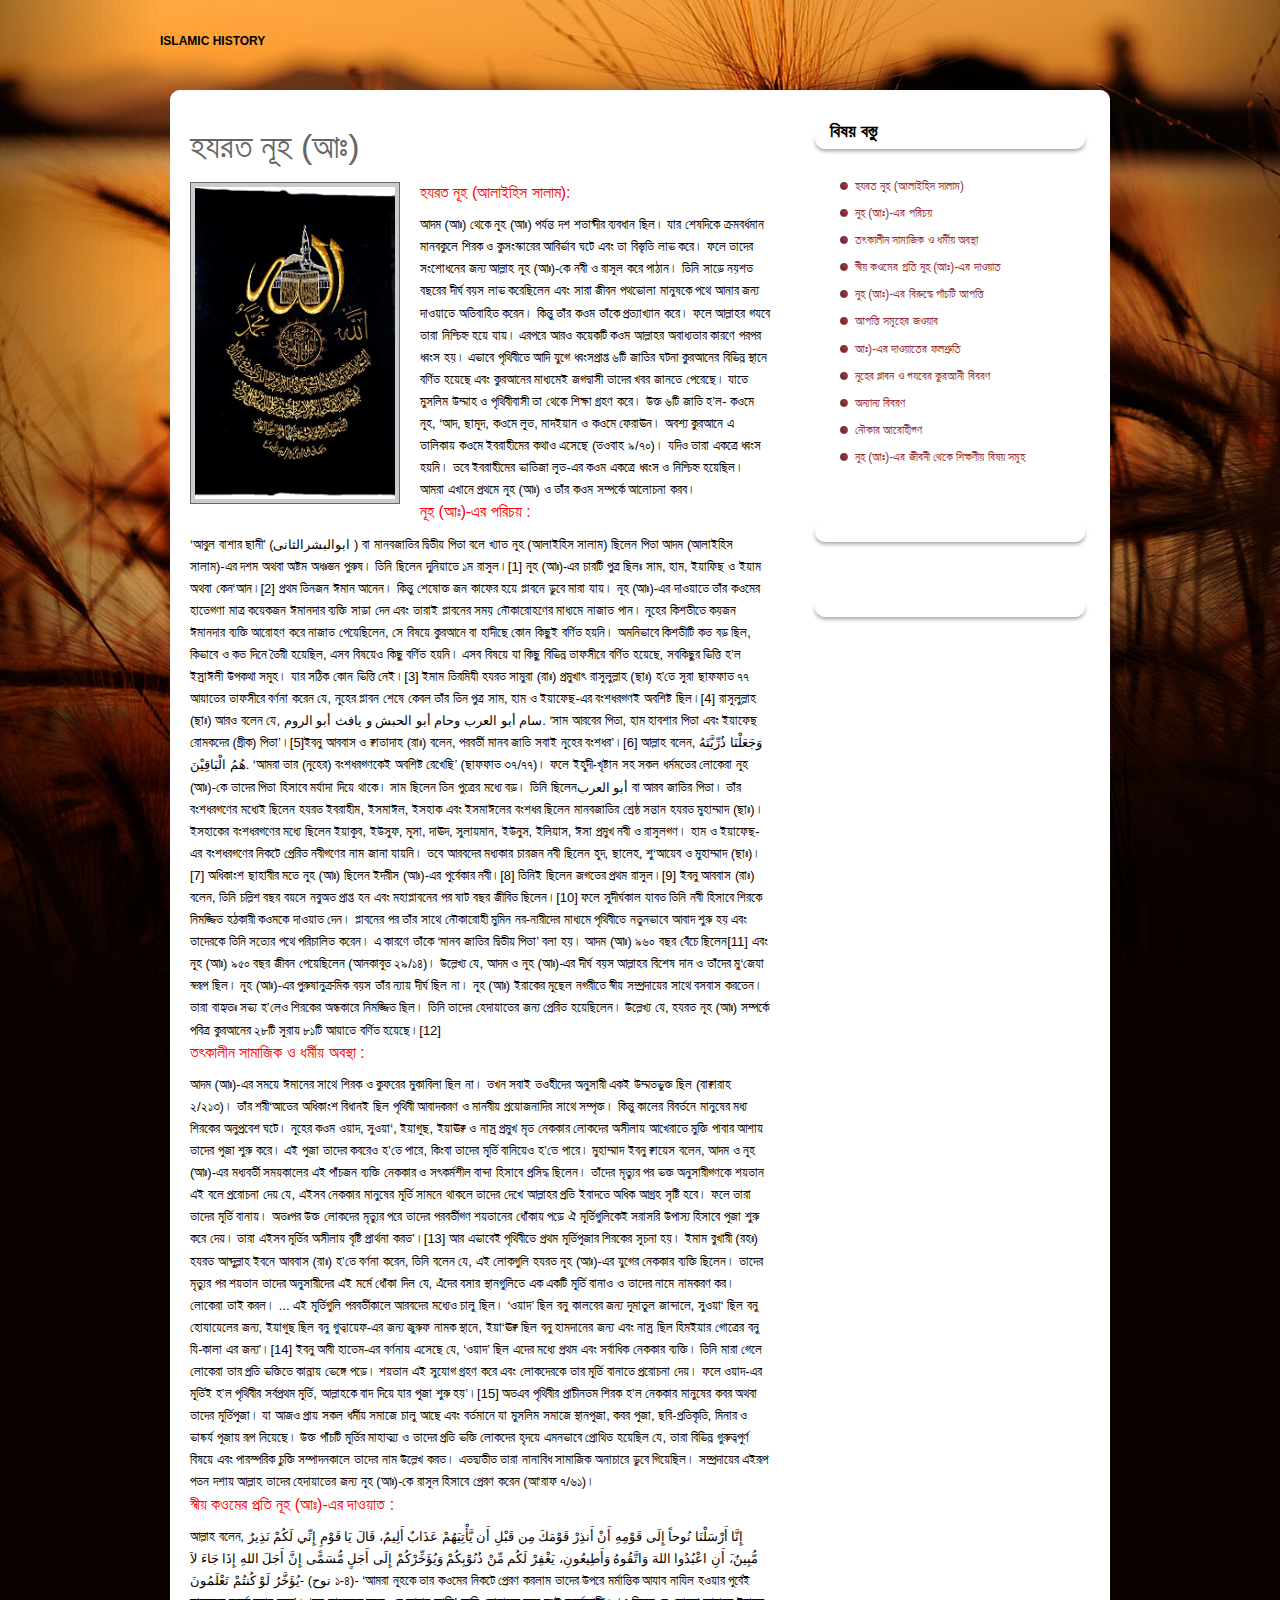
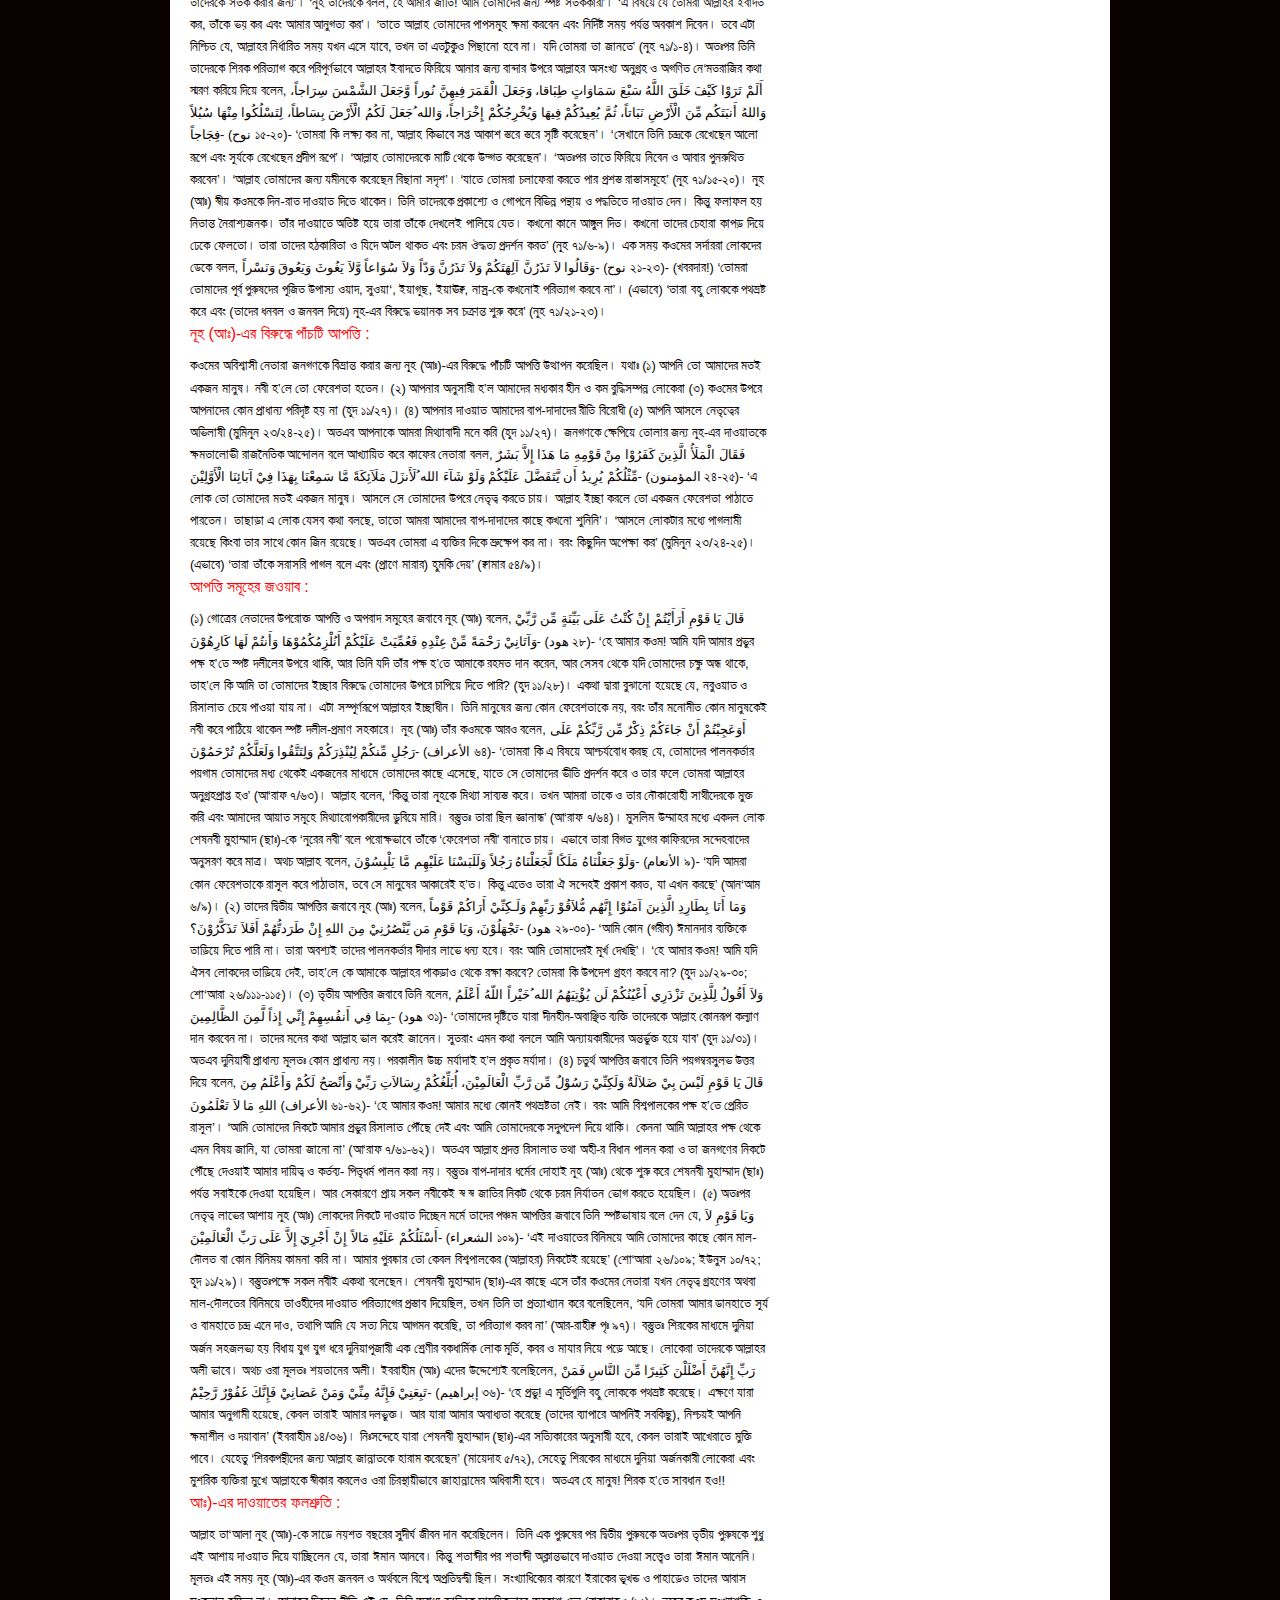
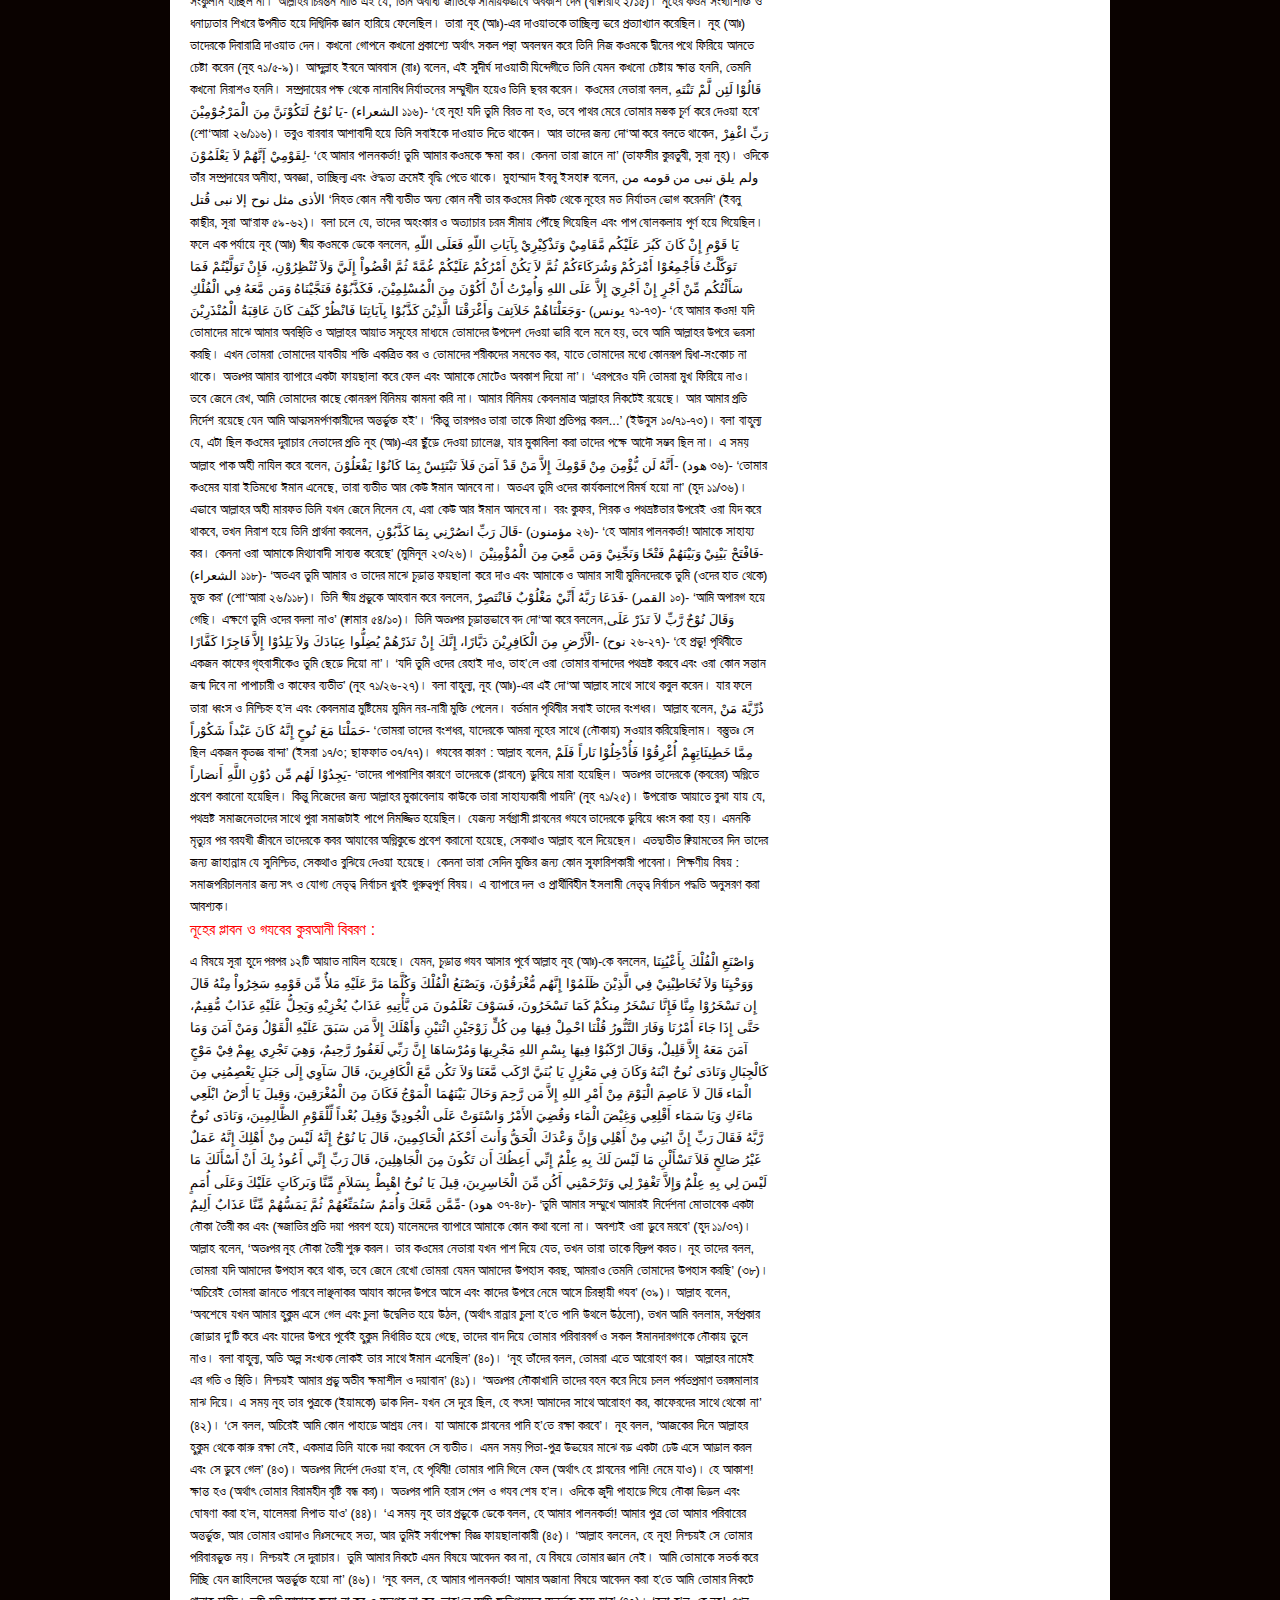
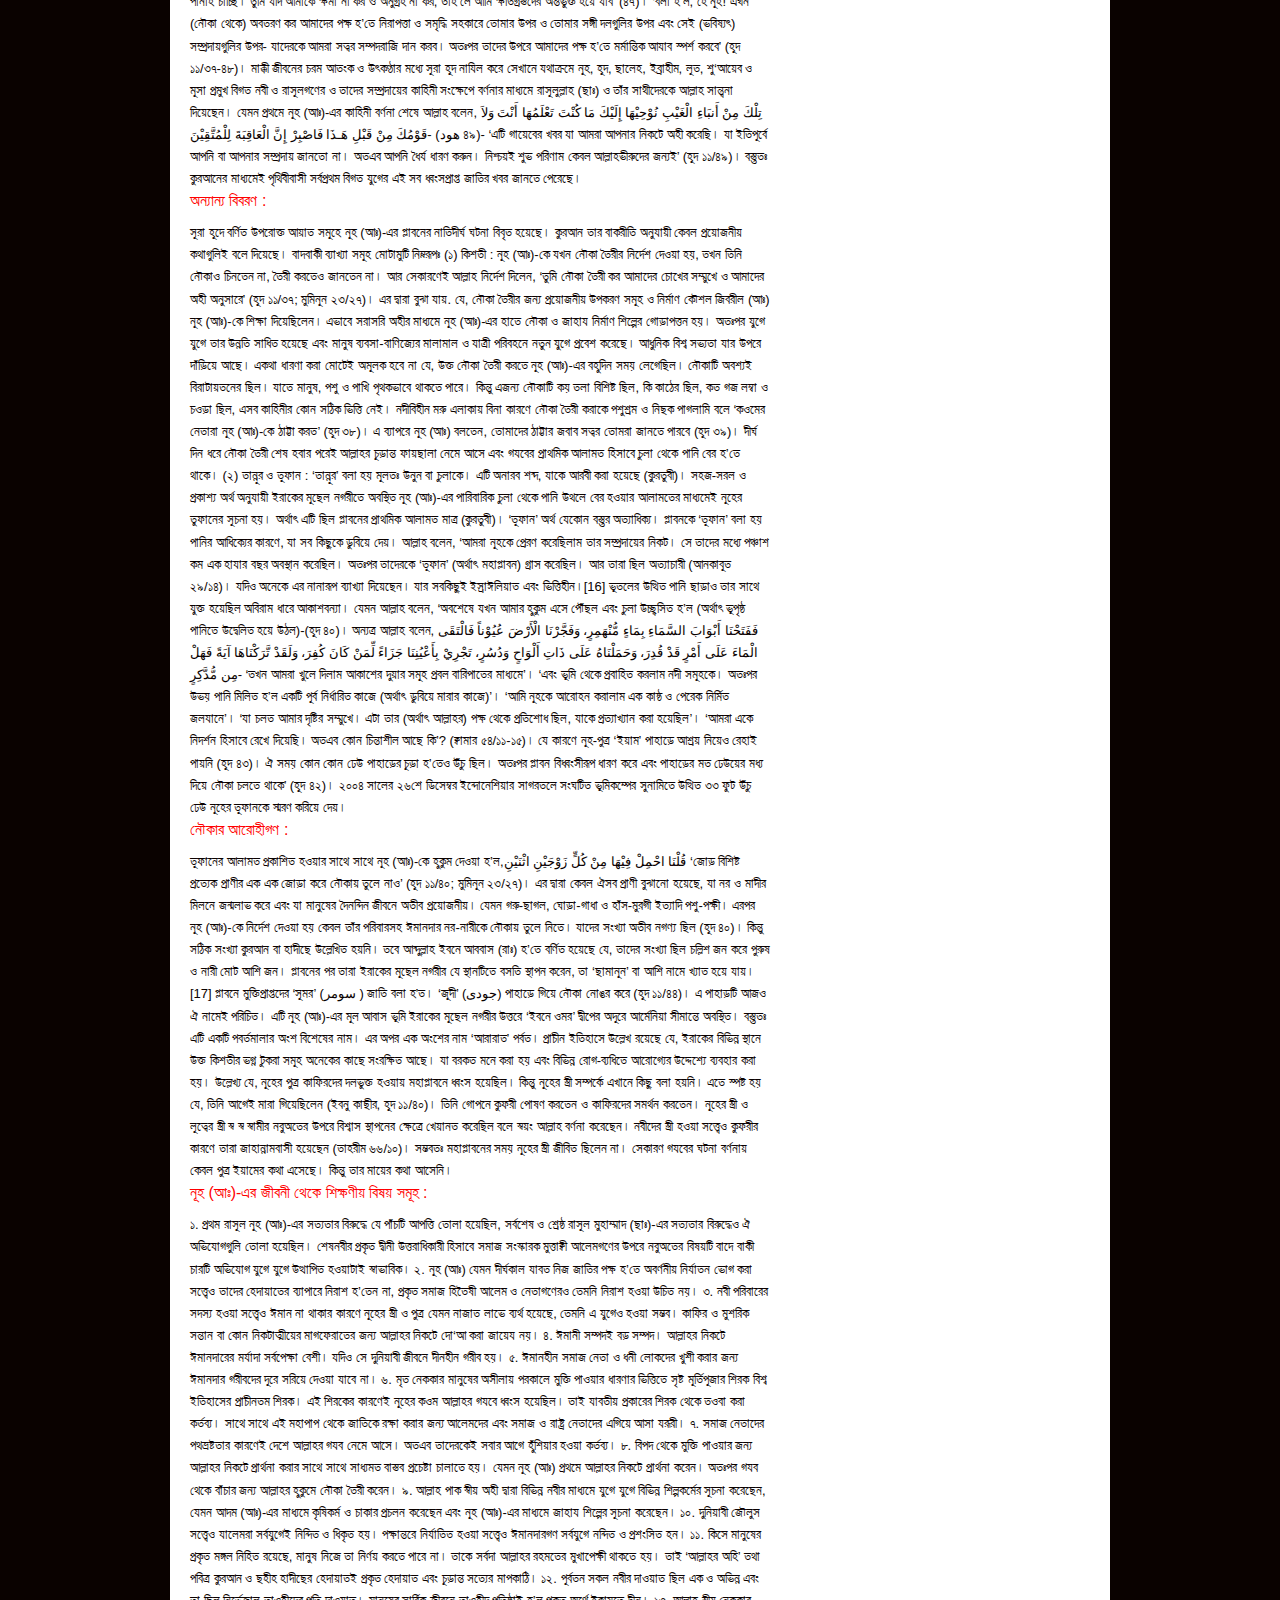
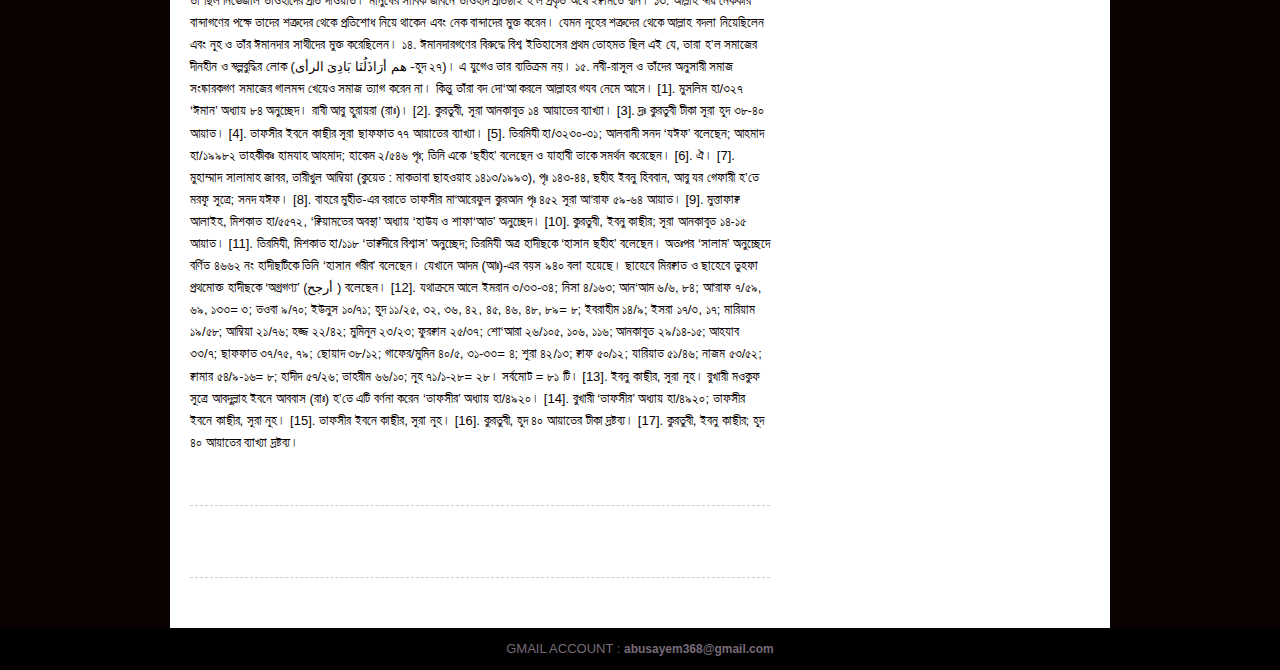
<file: more2.html>
<!DOCTYPE html >
<html >
<head>
<meta charset="utf-8">

<title>islamic history</title>
<meta name="keywords" content="" />
<meta name="description" content="" />
<link href="css/tooplate_style.css" rel="stylesheet" type="text/css" />

    <script type="text/javascript" src="js/swfobject.js"></script>
	<script type="text/javascript">
        var flashvars = {};
        flashvars.xml_file = "photo_list.xml";
        var params = {};
        params.wmode = "transparent";
        var attributes = {};
        attributes.id = "slider";
        swfobject.embedSWF("flash_slider.swf", "flash_grid_slider", "440", "220", "9.0.0", false, flashvars, params, attributes);
    </script>

</head>
<body>

<div id="tooplate_wrapper">

	<div id="tooplate_header">
        <div id="site_title">
        	<h1><a href="#">ISLAMIC HISTORY</a></h1>
        </div>
       
   
        <div class="cleaner"></div>
	</div> <!-- end of middle -->
    
    <div id="tooplate_main_top"></div>
    <div id="tooplate_main">
    	
       <div class="col_w580 float_l">
        	<div class="post_box">
                    <p><h1>হযরত নূহ  (আঃ) </h1></P>
                <img src="images/81zxcmwpdDL._SY679_ (1).jpg" class="image_wrapper" alt="Image 02" STYLE="width:200px;"  />
 <h5><p style="color:red;">হযরত নূহ (আলাইহিস সালাম):</p></h5>



আদম (আঃ) থেকে নূহ (আঃ) পর্যন্ত দশ শতাব্দীর ব্যবধান ছিল। যার শেষদিকে ক্রমবর্ধমান মানবকুলে শিরক ও কুসংস্কারের আবির্ভাব ঘটে এবং তা বিস্তৃতি লাভ করে। ফলে তাদের সংশোধনের জন্য আল্লাহ নূহ (আঃ)-কে নবী ও রাসূল করে পাঠান। তিনি সাড়ে নয়শত বছরের দীর্ঘ বয়স লাভ করেছিলেন এবং সারা জীবন পথভোলা মানুষকে পথে আনার জন্য দাওয়াতে অতিবাহিত করেন। কিন্তু তাঁর কওম তাঁকে প্রত্যাখ্যান করে। ফলে আল্লাহর গযবে তারা নিশ্চিহ্ন হয়ে যায়। এরপরে আরও কয়েকটি কওম আল্লাহর অবাধ্যতার কারণে পরপর ধ্বংস হয়। এভাবে পৃথিবীতে আদি যুগে ধ্বংসপ্রাপ্ত ৬টি জাতির ঘটনা কুরআনের বিভিন্ন স্থানে বর্ণিত হয়েছে এবং কুরআনের মাধ্যমেই জগদ্বাসী তাদের খবর জানতে পেরেছে। যাতে মুসলিম উম্মাহ ও পৃথিবীবাসী তা থেকে শিক্ষা গ্রহণ করে। উক্ত ৬টি জাতি হ’ল- কওমে নূহ, ‘আদ, ছামূদ, কওমে লূত, মাদইয়ান ও কওমে ফেরাঊন। অবশ্য কুরআনে এ তালিকায় কওমে ইবরাহীমের কথাও এসেছে (তওবাহ ৯/৭০)। যদিও তারা একত্রে ধ্বংস হয়নি। তবে ইবরাহীমের ভাতিজা লূত-এর কওম একত্রে ধ্বংস ও নিশ্চিহ্ন হয়েছিল। আমরা এখানে প্রথমে নূহ (আঃ) ও তাঁর কওম সম্পর্কে আলোচনা করব। 
 
<h5><p style="color:red;">নূহ (আঃ)-এর পরিচয় :</p></h5>
 


‘আবুল বাশার ছানী’ (ابوالبشرالثانى ) বা মানবজাতির দ্বিতীয় পিতা বলে খ্যাত নূহ (আলাইহিস সালাম) ছিলেন পিতা আদম (আলাইহিস সালাম)-এর দশম অথবা অষ্টম অধঃস্তন পুরুষ। তিনি ছিলেন দুনিয়াতে ১ম রাসূল।[1] 

নূহ (আঃ)-এর চারটি পুত্র ছিলঃ সাম, হাম, ইয়াফিছ ও ইয়াম অথবা কেন‘আন।[2] প্রথম তিনজন ঈমান আনেন। কিন্তু শেষোক্ত জন কাফের হয়ে প্লাবনে ডুবে মারা যায়। নূহ (আঃ)-এর দাওয়াতে তাঁর কওমের হাতেগণা মাত্র কয়েকজন ঈমানদার ব্যক্তি সাড়া দেন এবং তারাই প্লাবনের সময় নৌকারোহণের মাধ্যমে নাজাত পান। নূহের কিশতীতে কয়জন ঈমানদার ব্যক্তি আরোহণ করে নাজাত পেয়েছিলেন, সে বিষয়ে কুরআনে বা হাদীছে কোন কিছুই বর্ণিত হয়নি। অমনিভাবে কিশতীটি কত বড় ছিল, কিভাবে ও কত দিনে তৈরী হয়েছিল, এসব বিষয়েও কিছু বর্ণিত হয়নি। এসব বিষয়ে যা কিছু বিভিন্ন তাফসীরে বর্ণিত হয়েছে, সবকিছুর ভিত্তি হ’ল ইস্রাঈলী উপকথা সমূহ। যার সঠিক কোন ভিত্তি নেই।[3] ইমাম তিরমিযী হযরত সামুরা (রাঃ) প্রমুখাৎ রাসূলুল্লাহ (ছাঃ) হ’তে সূরা ছাফফাত ৭৭ আয়াতের তাফসীরে বর্ণনা করেন যে, নূহের প্লাবন শেষে কেবল তাঁর তিন পুত্র সাম, হাম ও ইয়াফেছ-এর বংশধরগণই অবশিষ্ট ছিল।[4] রাসূলুল্লাহ (ছাঃ) আরও বলেন যে, سام أبو العرب وحام أبو الحبش و يافث أبو الروم. ‘সাম আরবের পিতা, হাম হাবশার পিতা এবং ইয়াফেছ রোমকদের (গ্রীক) পিতা’।[5]ইবনু আববাস ও ক্বাতাদাহ (রাঃ) বলেন, পরবর্তী মানব জাতি সবাই নূহের বংশধর’।[6] 

আল্লাহ বলেন, وَجَعَلْنَا ذُرِّيَّتَهُ هُمُ الْبَاقِيْنَ. ‘আমরা তার (নূহের) বংশধরগণকেই অবশিষ্ট রেখেছি’ (ছাফফাত ৩৭/৭৭)। ফলে ইহুদী-খৃষ্টান সহ সকল ধর্মমতের লোকেরা নূহ (আঃ)-কে তাদের পিতা হিসাবে মর্যাদা দিয়ে থাকে। সাম ছিলেন তিন পুত্রের মধ্যে বড়। তিনি ছিলেনأبو العرب বা আরব জাতির পিতা। তাঁর বংশধরগণের মধ্যেই ছিলেন হযরত ইবরাহীম, ইসমাঈল, ইসহাক এবং ইসমাঈলের বংশধর ছিলেন মানবজাতির শ্রেষ্ঠ সন্তান হযরত মুহাম্মাদ (ছাঃ)। ইসহাকের বংশধরগণের মধ্যে ছিলেন ইয়াকূব, ইউসুফ, মূসা, দাঊদ, সুলায়মান, ইউনুস, ইলিয়াস, ঈসা প্রমুখ নবী ও রাসূলগণ। হাম ও ইয়াফেছ-এর বংশধরগণের নিকটে প্রেরিত নবীগণের নাম জানা যায়নি। তবে আরবদের মধ্যকার চারজন নবী ছিলেন হূদ, ছালেহ, শু‘আয়েব ও মুহাম্মাদ (ছাঃ)।[7] অধিকাংশ ছাহাবীর মতে নূহ (আঃ) ছিলেন ইদরীস (আঃ)-এর পূর্বেকার নবী।[8] তিনিই ছিলেন জগতের প্রথম রাসূল।[9] ইবনু আববাস (রাঃ) বলেন, তিনি চল্লিশ বছর বয়সে নবুঅত প্রাপ্ত হন এবং মহাপ্লাবনের পর ষাট বছর জীবিত ছিলেন।[10] ফলে সুদীর্ঘকাল যাবত তিনি নবী হিসাবে শিরকে নিমজ্জিত হঠকারী কওমকে দাওয়াত দেন। প্লাবনের পর তাঁর সাথে নৌকারোহী মুমিন নর-নারীদের মাধ্যমে পৃথিবীতে নতুনভাবে আবাদ শুরু হয় এবং তাদেরকে তিনি সত্যের পথে পরিচালিত করেন। এ কারণে তাঁকে ‘মানব জাতির দ্বিতীয় পিতা’ বলা হয়। 

আদম (আঃ) ৯৬০ বছর বেঁচে ছিলেন[11] এবং নূহ (আঃ) ৯৫০ বছর জীবন পেয়েছিলেন (আনকাবূত ২৯/১৪)। উল্লেখ্য যে, আদম ও নূহ (আঃ)-এর দীর্ঘ বয়স আল্লাহর বিশেষ দান ও তাঁদের মু‘জেযা স্বরূপ ছিল। নূহ (আঃ)-এর পুরুষানুক্রমিক বয়স তাঁর ন্যায় দীর্ঘ ছিল না। নূহ (আঃ) ইরাকের মূছেল নগরীতে স্বীয় সম্প্রদায়ের সাথে বসবাস করতেন। তারা বাহ্যতঃ সভ্য হ’লেও শিরকের অন্ধকারে নিমজ্জিত ছিল। তিনি তাদের হেদায়াতের জন্য প্রেরিত হয়েছিলেন। 

উল্লেখ্য যে, হযরত নূহ (আঃ) সম্পর্কে পবিত্র কুরআনের ২৮টি সূরায় ৮১টি আয়াতে বর্ণিত হয়েছে।[12] 


 
<h5><p style="color:red;">তৎকালীন সামাজিক ও ধর্মীয় অবস্থা :</p></h5>
 


আদম (আঃ)-এর সময়ে ঈমানের সাথে শিরক ও কুফরের মুকাবিলা ছিল না। তখন সবাই তওহীদের অনুসারী একই উম্মতভুক্ত ছিল (বাক্বারাহ ২/২১৩)। তাঁর শরী‘আতের অধিকাংশ বিধানই ছিল পৃথিবী আবাদকরণ ও মানবীয় প্রয়োজনাদির সাথে সম্পৃক্ত। কিন্তু কালের বিবর্তনে মানুষের মধ্য শিরকের অনুপ্রবেশ ঘটে। নূহের কওম ওয়াদ, সুওয়া‘, ইয়াগূছ, ইয়াঊক্ব ও নাস্র প্রমুখ মৃত নেককার লোকদের অসীলায় আখেরাতে মুক্তি পাবার আশায় তাদের পূজা শুরু করে। এই পূজা তাদের কবরেও হ’তে পারে, কিংবা তাদের মূর্তি বানিয়েও হ’তে পারে। মুহাম্মাদ ইবনু ক্বায়েস বলেন, আদম ও নূহ (আঃ)-এর মধ্যবর্তী সময়কালের এই পাঁচজন ব্যক্তি নেককার ও সৎকর্মশীল বান্দা হিসাবে প্রসিদ্ধ ছিলেন। তাঁদের মৃত্যুর পর ভক্ত অনুসারীগণকে শয়তান এই বলে প্ররোচনা দেয় যে, এইসব নেককার মানুষের মূর্তি সামনে থাকলে তাদের দেখে আল্লাহর প্রতি ইবাদতে অধিক আগ্রহ সৃষ্টি হবে। ফলে তারা তাদের মূর্তি বানায়। অতঃপর উক্ত লোকদের মৃত্যুর পরে তাদের পরবর্তীগণ শয়তানের ধোঁকায় পড়ে ঐ মূর্তিগুলিকেই সরাসরি উপাস্য হিসাবে পূজা শুরু করে দেয়। তারা এইসব মূর্তির অসীলায় বৃষ্টি প্রার্থনা করত’।[13] আর এভাবেই পৃথিবীতে প্রথম মূর্তিপূজার শিরকের সূচনা হয়। 

ইমাম বুখারী (রহঃ) হযরত আব্দুল্লাহ ইবনে আববাস (রাঃ) হ’তে বর্ণনা করেন, তিনি বলেন যে, এই লোকগুলি হযরত নূহ (আঃ)-এর যুগের নেককার ব্যক্তি ছিলেন। তাদের মৃত্যুর পর শয়তান তাদের অনুসারীদের এই মর্মে ধোঁকা দিল যে, এঁদের বসার স্থানগুলিতে এক একটি মূর্তি বানাও ও তাদের নামে নামকরণ কর। লোকেরা তাই করল। ... 

এই মূর্তিগুলি পরবর্তীকালে আরবদের মধ্যেও চালু ছিল। ‘ওয়াদ’ ছিল বনু কালবের জন্য দূমাতুল জান্দালে, সুওয়া‘ ছিল বনু হোযায়েলের জন্য, ইয়াগূছ ছিল বনু গুত্বায়েফ-এর জন্য জুরুফ নামক স্থানে, ইয়া‘ঊক্ব ছিল বনু হামদানের জন্য এবং নাস্র ছিল হিমইয়ার গোত্রের বনু যি-কালা এর জন্য’।[14] 

ইবনু আবী হাতেম-এর বর্ণনায় এসেছে যে, ‘ওয়াদ’ ছিল এদের মধ্যে প্রথম এবং সর্বাধিক নেককার ব্যক্তি। তিনি মারা গেলে লোকেরা তার প্রতি ভক্তিতে কান্নায় ভেঙ্গে পড়ে। শয়তান এই সুযোগ গ্রহণ করে এবং লোকদেরকে তার মূর্তি বানাতে প্ররোচনা দেয়। ফলে ওয়াদ-এর মূর্তিই হ’ল পৃথিবীর সর্বপ্রথম মূর্তি, আল্লাহকে বাদ দিয়ে যার পূজা শুরু হয়’।[15] 

অতএব পৃথিবীর প্রাচীনতম শিরক হ’ল নেককার মানুষের কবর অথবা তাদের মূর্তিপূজা। যা আজও প্রায় সকল ধর্মীয় সমাজে চালু আছে এবং বর্তমানে যা মুসলিম সমাজে স্থানপূজা, কবর পূজা, ছবি-প্রতিকৃতি, মিনার ও ভাষ্কর্য পূজায় রূপ নিয়েছে। উক্ত পাঁচটি মূর্তির মাহাত্ম্য ও তাদের প্রতি ভক্তি লোকদের হৃদয়ে এমনভাবে প্রোথিত হয়েছিল যে, তারা বিভিন্ন গুরুত্বপূর্ণ বিষয়ে এবং পারস্পরিক চুক্তি সম্পাদনকালে তাদের নাম উল্লেখ করত। এতদ্ব্যতীত তারা নানাবিধ সামাজিক অনাচারে ডুবে গিয়েছিল। সম্প্রদায়ের এইরূপ পতন দশায় আল্লাহ তাদের হেদায়াতের জন্য নূহ (আঃ)-কে রাসূল হিসাবে প্রেরণ করেন (আ‘রাফ ৭/৬১)। 


 
<h5><p style="color:red;">স্বীয় কওমের প্রতি নূহ (আঃ)-এর দাওয়াত :</p></h5>
 


আল্লাহ বলেন, 

إِنَّا أَرْسَلْنَا نُوحاً إِلَى قَوْمِهِ أَنْ أَنذِرْ قَوْمَكَ مِن قَبْلِ أَن يَّأْتِيَهُمْ عَذَابٌ أَلِيمٌ، قَالَ يَا قَوْمِ إِنِّي لَكُمْ نَذِيرٌ مُّبِينٌ،َ أَنِ اعْبُدُوا اللهَ وَاتَّقُوهُ وَأَطِيعُونِ، يَغْفِرْ لَكُم مِّنْ ذُنُوْبِكُمْ وَيُؤَخِّرْكُمْ إِلَى أَجَلٍ مُّسَمًّى إِنَّ أَجَلَ اللهِ إِذَا جَاءَ لاَ يُؤَخَّرُ لَوْ كُنتُمْ تَعْلَمُونَ- (نوح ১-৪)- 

‘আমরা নূহকে তার কওমের নিকটে প্রেরণ করলাম তাদের উপরে মর্মান্তিক আযাব নাযিল হওয়ার পূর্বেই তাদেরকে সতর্ক করার জন্য’। ‘নূহ তাদেরকে বলল, হে আমার জাতি! আমি তোমাদের জন্য স্পষ্ট সতর্ককারী’। ‘এ বিষয়ে যে তোমরা আল্লাহর ইবাদত কর, তাঁকে ভয় কর এবং আমার আনুগত্য কর’। ‘তাতে আল্লাহ তোমাদের পাপসমূহ ক্ষমা করবেন এবং নির্দিষ্ট সময় পর্যন্ত অবকাশ দিবেন। তবে এটা নিশ্চিত যে, আল্লাহর নির্ধারিত সময় যখন এসে যাবে, তখন তা এতটুকুও পিছানো হবে না। যদি তোমরা তা জানতে’ (নূহ ৭১/১-৪)। 

অতঃপর তিনি তাদেরকে শিরক পরিত্যাগ করে পরিপূর্ণভাবে আল্লাহর ইবাদতে ফিরিয়ে আনার জন্য বান্দার উপরে আল্লাহর অসংখ্য অনুগ্রহ ও অগণিত নে‘মতরাজির কথা স্মরণ করিয়ে দিয়ে বলেন, 

أَلَمْ تَرَوْا كَيْفَ خَلَقَ اللَّهُ سَبْعَ سَمَاوَاتٍ طِبَاقا، وََجَعَلَ الْقَمَرَ فِيهِنَّ نُوراً وَّجَعَلَ الشَّمْسَ سِرَاجاً، وَاللهُ أَنبَتَكُم مِّنَ الْأَرْضِ نَبَاتاً، ثُمَّ يُعِيدُكُمْ فِيهَا وَيُخْرِجُكُمْ إِخْرَاجاً، وَالله ُجَعَلَ لَكُمُ الْأَرْضَ بِسَاطاً، لِتَسْلُكُوا مِنْهَا سُبُلاً فِجَاجاً- (نوح ১৫-২০)- 

‘তোমরা কি লক্ষ্য কর না, আল্লাহ কিভাবে সপ্ত আকাশ স্তরে স্তরে সৃষ্টি করেছেন’। ‘সেখানে তিনি চন্দ্রকে রেখেছেন আলো রূপে এবং সূর্যকে রেখেছেন প্রদীপ রূপে’। ‘আল্লাহ তোমাদেরকে মাটি থেকে উদ্গত করেছেন’। ‘অতঃপর তাতে ফিরিয়ে নিবেন ও আবার পুনরুত্থিত করবেন’। ‘আল্লাহ তোমাদের জন্য যমীনকে করেছেন বিছানা সদৃশ’। ‘যাতে তোমরা চলাফেরা করতে পার প্রশস্ত রাস্তাসমূহে’ (নূহ ৭১/১৫-২০)। 

নূহ (আঃ) স্বীয় কওমকে দিন-রাত দাওয়াত দিতে থাকেন। তিনি তাদেরকে প্রকাশ্যে ও গোপনে বিভিন্ন পন্থায় ও পদ্ধতিতে দাওয়াত দেন। কিন্তু ফলাফল হয় নিতান্ত নৈরাশ্যজনক। তাঁর দাওয়াতে অতিষ্ট হয়ে তারা তাঁকে দেখলেই পালিয়ে যেত। কখনো কানে আঙ্গুল দিত। কখনো তাদের চেহারা কাপড় দিয়ে ঢেকে ফেলতো। তারা তাদের হঠকারিতা ও যিদে অটল থাকত এবং চরম ঔদ্ধত্য প্রদর্শন করত’ (নূহ ৭১/৬-৯)। এক সময় কওমের সর্দাররা লোকদের ডেকে বলল, وَقَالُوا لاَ تَذَرُنَّ آلِهَتَكُمْ وَلاَ تَذَرُنَّ وَدّاً وَلاَ سُوَاعاً وَّلاَ يَغُوثَ وَيَعُوقَ وَنَسْراً- (نوح ২১-২৩)- (খবরদার!) ‘তোমরা তোমাদের পূর্ব পুরুষদের পূজিত উপাস্য ওয়াদ, সুওয়া‘, ইয়াগূছ, ইয়াঊক্ব, নাস্র-কে কখনোই পরিত্যাগ করবে না’। (এভাবে) ‘তারা বহু লোককে পথভ্রষ্ট করে এবং (তাদের ধনবল ও জনবল দিয়ে) নূহ-এর বিরুদ্ধে ভয়ানক সব চক্রান্ত শুরু করে’ (নূহ ৭১/২১-২৩)। 


 
<h5><p style="color:red;">নূহ (আঃ)-এর বিরুদ্ধে পাঁচটি আপত্তি :</p></h5>
 


কওমের অবিশ্বাসী নেতারা জনগণকে বিভ্রান্ত করার জন্য নূহ (আঃ)-এর বিরুদ্ধে পাঁচটি আপত্তি উত্থাপন করেছিল। যথাঃ (১) আপনি তো আমাদের মতই একজন মানুষ। নবী হ’লে তো ফেরেশতা হতেন। (২) আপনার অনুসারী হ’ল আমাদের মধ্যকার হীন ও কম বুদ্ধিসম্পন্ন লোকেরা (৩) কওমের উপরে আপনাদের কোন প্রাধান্য পরিদৃষ্ট হয় না (হূদ ১১/২৭)। (৪) আপনার দাওয়াত আমাদের বাপ-দাদাদের রীতি বিরোধী (৫) আপনি আসলে নেতৃত্বের অভিলাষী (মুমিনূন ২৩/২৪-২৫)। অতএব আপনাকে আমরা মিথ্যাবাদী মনে করি (হূদ ১১/২৭)। 

জনগণকে ক্ষেপিয়ে তোলার জন্য নূহ-এর দাওয়াতকে ক্ষমতালোভী রাজনৈতিক আন্দোলন বলে আখ্যায়িত করে কাফের নেতারা বলল, 

فَقَالَ الْمَلَأُ الَّذِينَ كَفَرُوْا مِنْ قَوْمِهِ مَا هَذَا إِلاَّ بَشَرٌ مِّثْلُكُمْ يُرِيدُ أَن يَّتَفَضَّلَ عَلَيْكُمْ وَلَوْ شَآءَ الله ُلَأَنزَلَ مَلَآئِكَةً مَّا سَمِعْنَا بِهَذَا فِيْ آبَائِنَا الْأَوَّلِيْنَ- (المؤمنون ২৪-২৫)- 

‘এ লোক তো তোমাদের মতই একজন মানুষ। আসলে সে তোমাদের উপরে নেতৃত্ব করতে চায়। আল্লাহ ইচ্ছা করলে তো একজন ফেরেশতা পাঠাতে পারতেন। তাছাড়া এ লোক যেসব কথা বলছে, তাতো আমরা আমাদের বাপ-দাদাদের কাছে কখনো শুনিনি’। ‘আসলে লোকটার মধ্যে পাগলামী রয়েছে কিংবা তার সাথে কোন জিন রয়েছে। অতএব তোমরা এ ব্যক্তির দিকে ভ্রুক্ষেপ কর না। বরং কিছুদিন অপেক্ষা কর’ (মুমিনূন ২৩/২৪-২৫)। (এভাবে) ‘তারা তাঁকে সরাসরি পাগল বলে এবং (প্রাণে মারার) হুমকি দেয়’ (ক্বামার ৫৪/৯)। 


 
<h5><p style="color:red;">আপত্তি সমূহের জওয়াব :</p></h5>
 


(১) গোত্রের নেতাদের উপরোক্ত আপত্তি ও অপবাদ সমূহের জবাবে নূহ (আঃ) বলেন, 

قَالَ يَا قَوْمِ أَرَأَيْتُمْ إِنْ كُنْتُ عَلَى بَيِّنَةٍ مِّن رَّبِّيْ وَآتَانِيْ رَحْمَةً مِّنْ عِنْدِهِ فَعُمِّيَتْ عَلَيْكُمْ أَنُلْزِمُكُمُوْهَا وَأَنتُمْ لَهَا كَارِهُوْنَ- (هود ২৮)- 

‘হে আমার কওম! আমি যদি আমার প্রভুর পক্ষ হ’তে স্পষ্ট দলীলের উপরে থাকি, আর তিনি যদি তাঁর পক্ষ হ’তে আমাকে রহমত দান করেন, আর সেসব থেকে যদি তোমাদের চক্ষু অন্ধ থাকে, তাহ’লে কি আমি তা তোমাদের ইচ্ছার বিরুদ্ধে তোমাদের উপরে চাপিয়ে দিতে পারি? (হূদ ১১/২৮)। একথা দ্বারা বুঝানো হয়েছে যে, নবুওয়াত ও রিসালাত চেয়ে পাওয়া যায় না। এটা সস্পূর্ণরূপে আল্লাহর ইচ্ছাধীন। তিনি মানুষের জন্য কোন ফেরেশতাকে নয়, বরং তাঁর মনোনীত কোন মানুষকেই নবী করে পাঠিয়ে থাকেন স্পষ্ট দলীল-প্রমাণ সহকারে। নূহ (আঃ) তাঁর কওমকে আরও বলেন, 

أَوَعَجِبْتُمْ أَنْ جَاءَكُمْ ذِكْرٌ مِّن رَّبِّكُمْ عَلَى رَجُلٍ مِّنكُمْ لِيُنْذِرَكُمْ وَلِتَتَّقُوا وَلَعَلَّكُمْ تُرْحَمُوْنَ- (الأعراف ৬৪)- 

‘তোমরা কি এ বিষয়ে আশ্চর্যবোধ করছ যে, তোমাদের পালনকর্তার পয়গাম তোমাদের মধ্য থেকেই একজনের মাধ্যমে তোমাদের কাছে এসেছে, যাতে সে তোমাদের ভীতি প্রদর্শন করে ও তার ফলে তোমরা আল্লাহর অনুগ্রহপ্রাপ্ত হও’ (আ‘রাফ ৭/৬৩)। আল্লাহ বলেন, ‘কিন্তু তারা নূহকে মিথ্যা সাব্যস্ত করে। তখন আমরা তাকে ও তার নৌকারোহী সাথীদেরকে মুক্ত করি এবং আমাদের আয়াত সমূহে মিথ্যারোপকারীদের ডুবিয়ে মারি। বস্ত্ততঃ তারা ছিল জ্ঞানান্ধ’ (আ‘রাফ ৭/৬৪)। 

মুসলিম উম্মাহর মধ্যে একদল লোক শেষনবী মুহাম্মাদ (ছাঃ)-কে ‘নূরের নবী’ বলে পরোক্ষভাবে তাঁকে ‘ফেরেশতা নবী’ বানাতে চায়। এভাবে তারা বিগত যুগের কাফিরদের সন্দেহবাদের অনুসরণ করে মাত্র। অথচ আল্লাহ বলেন, 

وَلَوْ جَعَلْنَاهُ مَلَكًا لَّجَعَلْنَاهُ رَجُلاً وَلَلَبَسْنَا عَلَيْهِم مَّا يَلْبِسُوْنَ- (الأنعام ৯)- 

‘যদি আমরা কোন ফেরেশতাকে রাসূল করে পাঠাতাম, তবে সে মানুষের আকারেই হ’ত। কিন্তু এতেও তারা ঐ সন্দেহই প্রকাশ করত, যা এখন করছে’ (আন‘আম ৬/৯)। 

(২) তাদের দ্বিতীয় আপত্তির জবাবে নূহ (আঃ) বলেন, 

وَمَا أَنَا بِطَارِدِ الَّذِينَ آمَنُوْا إِنَّهُم مُّلاَقُوْ رَبِّهِمْ وَلَـكِنِّيْ أَرَاكُمْ قَوْماً تَجْهَلُوْنَ، وَيَا قَوْمِ مَن يَّنْصُرُنِيْ مِنَ اللهِ إِنْ طَرَدتُّهُمْ أَفَلاَ تَذَكَّرُوْنَ؟- (هود ২৯-৩০)- 

‘আমি কোন (গরীব) ঈমানদার ব্যক্তিকে তাড়িয়ে দিতে পারি না। তারা অবশ্যই তাদের পালনকর্তার দীদার লাভে ধন্য হবে। বরং আমি তোমাদেরই মূর্খ দেখছি’। ‘হে আমার কওম! আমি যদি ঐসব লোকদের তাড়িয়ে দেই, তাহ’লে কে আমাকে আল্লাহর পাকড়াও থেকে রক্ষা করবে? তোমরা কি উপদেশ গ্রহণ করবে না? (হূদ ১১/২৯-৩০; শো‘আরা ২৬/১১১-১১৫)। 

(৩) তৃতীয় আপত্তির জবাবে তিনি বলেন, 

وَلاَ أَقُولُ لِلَّذِينَ تَزْدَرِي أَعْيُنُكُمْ لَن يُؤْتِيَهُمُ الله ُخَيْراً اللّهُ أَعْلَمُ بِمَا فِي أَنفُسِهِمْ إِنِّي إِذاً لَّمِنَ الظَّالِمِينَ- (هود ৩১)- 

‘তোমাদের দৃষ্টিতে যারা দীনহীন-অবাঞ্ছিত ব্যক্তি তাদেরকে আল্লাহ কোনরূপ কল্যাণ দান করবেন না। তাদের মনের কথা আল্লাহ ভাল করেই জানেন। সুতরাং এমন কথা বললে আমি অন্যায়কারীদের অন্তর্ভুক্ত হয়ে যাব’ (হূদ ১১/৩১)। 

অতএব দুনিয়াবী প্রাধান্য মূলতঃ কোন প্রাধান্য নয়। পরকালীন উচ্চ মর্যাদাই হ’ল প্রকৃত মর্যাদা। 

(৪) চতুর্থ আপত্তির জবাবে তিনি পয়গম্বরসুলভ উত্তর দিয়ে বলেন, قَالَ يَا قَوْمِ لَيْسَ بِيْ ضَلاَلَةٌ وَلَكِنِّيْ رَسُوْلٌ مِّن رَّبِّ الْعَالَمِيْنَ، أُبَلِّغُكُمْ رِسَالاَتِ رَبِّيْ وَأَنْصَحُ لَكُمْ وَأَعْلَمُ مِنَ اللهِ مَا لاَ تَعْلَمُونَ (الأعراف ৬১-৬২)- ‘হে আমার কওম! আমার মধ্যে কোনই পথভ্রষ্টতা নেই। বরং আমি বিশ্বপালকের পক্ষ হ’তে প্রেরিত রাসূল’। ‘আমি তোমাদের নিকটে আমার প্রভুর রিসালাত পৌঁছে দেই এবং আমি তোমাদেরকে সদুপদেশ দিয়ে থাকি। কেননা আমি আল্লাহর পক্ষ থেকে এমন বিষয় জানি, যা তোমরা জানো না’ (আ‘রাফ ৭/৬১-৬২)। 

অতএব আল্লাহ প্রদত্ত রিসালাত তথা অহী-র বিধান পালন করা ও তা জনগণের নিকটে পৌঁছে দেওয়াই আমার দায়িত্ব ও কর্তব্য- পিতৃধর্ম পালন করা নয়। বস্ত্ততঃ বাপ-দাদার ধর্মের দোহাই নূহ (আঃ) থেকে শুরু করে শেষনবী মুহাম্মাদ (ছাঃ) পর্যন্ত সবাইকে দেওয়া হয়েছিল। আর সেকারণে প্রায় সকল নবীকেই স্ব স্ব জাতির নিকট থেকে চরম নির্যাতন ভোগ করতে হয়েছিল। 

(৫) অতঃপর নেতৃত্ব লাভের আশায় নূহ (আঃ) লোকদের নিকটে দাওয়াত দিচ্ছেন মর্মে তাদের পঞ্চম আপত্তির জবাবে তিনি স্পষ্টভাষায় বলে দেন যে, 

وَيَا قَوْمِ لاَ أَسْئَلُكُمْ عَلَيْهِ مَالاً إِنْ أَجْرِيَ إِلاَّ عَلَى رَبِّ الْعَالَمِيْنَ- (الشعراء ১০৯)- 

‘এই দাওয়াতের বিনিময়ে আমি তোমাদের কাছে কোন মাল-দৌলত বা কোন বিনিময় কামনা করি না। আমার পুরষ্কার তো কেবল বিশ্বপালকের (আল্লাহর) নিকটেই রয়েছে’ (শো‘আরা ২৬/১০৯; ইউনুস ১০/৭২; হূদ ১১/২৯)। 

বস্ত্ততঃপক্ষে সকল নবীই একথা বলেছেন। শেষনবী মুহাম্মাদ (ছাঃ)-এর কাছে এসে তাঁর কওমের নেতারা যখন নেতৃত্ব গ্রহণের অথবা মাল-দৌলতের বিনিময়ে তাওহীদের দাওয়াত পরিত্যাগের প্রস্তাব দিয়েছিল, তখন তিনি তা প্রত্যাখ্যান করে বলেছিলেন, ‘যদি তোমরা আমার ডানহাতে সূর্য ও বামহাতে চন্দ্র এনে দাও, তথাপি আমি যে সত্য নিয়ে আগমন করেছি, তা পরিত্যাগ করব না’ (আর-রাহীক্ব পৃঃ ৯৭)। 

বস্ত্ততঃ শিরকের মাধ্যমে দুনিয়া অর্জন সহজলভ্য হয় বিধায় যুগ যুগ ধরে দুনিয়াপূজারী এক শ্রেণীর বকধার্মিক লোক মূর্তি, কবর ও মাযার নিয়ে পড়ে আছে। লোকেরা তাদেরকে আল্লাহর অলী ভাবে। অথচ ওরা মূলতঃ শয়তানের অলী। ইবরাহীম (আঃ) এদের উদ্দেশ্যেই বলেছিলেন, 

رَبِّ إِنَّهُنَّ أَضْلَلْنَ كَثِيرًا مِّنَ النَّاسِ فَمَنْ تَبِعَنِيْ فَإِنَّهُ مِنِّيْ وَمَنْ عَصَانِيْ فَإِنَّكَ غَفُوْرٌ رَّحِيْمٌ- (إبراهيم ৩৬)- 

‘হে প্রভু! এ মূর্তিগুলি বহু লোককে পথভ্রষ্ট করেছে। এক্ষণে যারা আমার অনুগামী হয়েছে, কেবল তারাই আমার দলভুক্ত। আর যারা আমার অবাধ্যতা করেছে (তাদের ব্যাপারে আপনিই সবকিছু), নিশ্চয়ই আপনি ক্ষমাশীল ও দয়াবান’ (ইবরাহীম ১৪/৩৬)। নিঃসন্দেহে যারা শেষনবী মুহাম্মাদ (ছাঃ)-এর সত্যিকারের অনুসারী হবে, কেবল তারাই আখেরাতে মুক্তি পাবে। যেহেতু ‘শিরকপন্থীদের জন্য আল্লাহ জান্নাতকে হারাম করেছেন’ (মায়েদাহ ৫/৭২), সেহেতু শিরকের মাধ্যমে দুনিয়া অর্জনকারী লোকেরা এবং মুশরিক ব্যক্তিরা মুখে আল্লাহকে স্বীকার করলেও ওরা চিরস্থায়ীভাবে জাহান্নামের অধিবাসী হবে। অতএব হে মানুষ! শিরক হ’তে সাবধান হও!! 


 
<h5><p style="color:red;">আঃ)-এর দাওয়াতের ফলশ্রুতি :</p></h5>
 


আল্লাহ তা‘আলা নূহ (আঃ)-কে সাড়ে নয়শত বছরের সুদীর্ঘ জীবন দান করেছিলেন। তিনি এক পুরুষের পর দ্বিতীয় পুরুষকে অতঃপর তৃতীয় পুরুষকে শুধু এই আশায় দাওয়াত দিয়ে যাচ্ছিলেন যে, তারা ঈমান আনবে। কিন্তু শতাব্দীর পর শতাব্দী অক্লান্তভাবে দাওয়াত দেওয়া সত্ত্বেও তারা ঈমান আনেনি। মূলতঃ এই সময় নূহ (আঃ)-এর কওম জনবল ও অর্থবলে বিশ্বে অপ্রতিদ্বন্দ্বী ছিল। সংখ্যাধিক্যের কারণে ইরাকের ভূখন্ড ও পাহাড়েও তাদের আবাস সংকুলান হচ্ছিল না। আল্লাহর চিরন্তন নীতি এই যে, তিনি অবাধ্য জাতিকে সাময়িকভাবে অবকাশ দেন (বাক্বারাহ ২/১৫)। নূহের কওম সংখ্যাশক্তি ও ধনাঢ্যতার শিখরে উপনীত হয়ে দিগ্বিদিক জ্ঞান হারিয়ে ফেলেছিল। তারা নূহ (আঃ)-এর দাওয়াতকে তাচ্ছিল্য ভরে প্রত্যাখ্যান করেছিল। নূহ (আঃ) তাদেরকে দিবারাত্রি দাওয়াত দেন। কখনো গোপনে কখনো প্রকাশ্যে অর্থাৎ সকল পন্থা অবলম্বন করে তিনি নিজ কওমকে দ্বীনের পথে ফিরিয়ে আনতে চেষ্টা করেন (নূহ ৭১/৫-৯)। আব্দুল্লাহ ইবনে আববাস (রাঃ) বলেন, এই সুদীর্ঘ দাওয়াতী যিন্দেগীতে তিনি যেমন কখনো চেষ্টায় ক্ষান্ত হননি, তেমনি কখনো নিরাশও হননি। সম্প্রদায়ের পক্ষ থেকে নানাবিধ নির্যাতনের সম্মুখীন হয়েও তিনি ছবর করেন। কওমের নেতারা বলল, 



قَالُوْا لَئِن لَّمْ تَنْتَهِ يَا نُوْحُ لَتَكُوْنَنَّ مِنَ الْمَرْجُوْمِيْنَ- (الشعراء ১১৬)- 
‘হে নূহ! যদি তুমি বিরত না হও, তবে পাথর মেরে তোমার মস্তক চূর্ণ করে দেওয়া হবে’ (শো‘আরা ২৬/১১৬)। তবুও বারবার আশাবাদী হয়ে তিনি সবাইকে দাওয়াত দিতে থাকেন। আর তাদের জন্য দো‘আ করে বলতে থাকেন, رَبِّ اغْفِرْ لِقَوْمِيْ إَنَّهُمْ لاَ يَعْلَمُوْنَ- ‘হে আমার পালনকর্তা! তুমি আমার কওমকে ক্ষমা কর। কেননা তারা জানে না’ (তাফসীর কুরতুবী, সূরা নূহ)। 

ওদিকে তাঁর সম্প্রদায়ের অনীহা, অবজ্ঞা, তাচ্ছিল্য এবং ঔদ্ধত্য ক্রমেই বৃদ্ধি পেতে থাকে। মুহাম্মাদ ইবনু ইসহাক্ব বলেন, ولم يلق نبى من قومه من الأذى مثل نوح إلا نبى قُتل ‘নিহত কোন নবী ব্যতীত অন্য কোন নবী তার কওমের নিকট থেকে নূহের মত নির্যাতন ভোগ করেননি’ (ইবনু কাছীর, সূরা আ‘রাফ ৫৯-৬২)। বলা চলে যে, তাদের অহংকার ও অত্যাচার চরম সীমায় পৌঁছে গিয়েছিল এবং পাপ ষোলকলায় পূর্ণ হয়ে গিয়েছিল। ফলে এক পর্যায়ে নূহ (আঃ) স্বীয় কওমকে ডেকে বললেন, 

يَا قَوْمِ إِنْ كَانَ كَبُرَ عَلَيْكُم مَّقَامِيْ وَتَذْكِيْرِيْ بِآيَاتِ اللّهِ فَعَلَى اللّهِ تَوَكَّلْتُ فَأَجْمِعُوْا أَمْرَكُمْ وَشُرَكَاءَكُمْ ثُمَّ لاَ يَكُنْ أَمْرُكُمْ عَلَيْكُمْ غُمَّةً ثُمَّ اقْضُواْ إِلَيَّ وَلاَ تُنْظِرُوْنِ، فَإِنْ تَوَلَّيْتُمْ فَمَا سَأَلْتُكُم مِّنْ أَجْرٍ إِنْ أَجْرِيَ إِلاَّ عَلَى اللهِ وَأُمِرْتُ أَنْ أَكُوْنَ مِنَ الْمُسْلِمِيْنَ، فََكَذَّبُوْهُ فَنَجَّيْنَاهُ وَمَن مَّعَهُ فِي الْفُلْكِ وَجَعَلْنَاهُمْ خَلاَئِفَ وَأَغْرَقْنَا الَّذِيْنَ كَذَّبُوْا بِآيَاتِنَا فَانْظُرْ كَيْفَ كَانَ عَاقِبَةُ الْمُنْذَرِيْنَ- (يونس ৭১-৭৩)- 

‘হে আমার কওম! যদি তোমাদের মাঝে আমার অবস্থিতি ও আল্লাহর আয়াত সমূহের মাধ্যমে তোমাদের উপদেশ দেওয়া ভারি বলে মনে হয়, তবে আমি আল্লাহর উপরে ভরসা করছি। এখন তোমরা তোমাদের যাবতীয় শক্তি একত্রিত কর ও তোমাদের শরীকদের সমবেত কর, যাতে তোমাদের মধ্যে কোনরূপ দ্বিধা-সংকোচ না থাকে। অতঃপর আমার ব্যাপারে একটা ফায়ছালা করে ফেল এবং আমাকে মোটেও অবকাশ দিয়ো না’। ‘এরপরেও যদি তোমরা মুখ ফিরিয়ে নাও। তবে জেনে রেখ, আমি তোমাদের কাছে কোনরূপ বিনিময় কামনা করি না। আমার বিনিময় কেবলমাত্র আল্লাহর নিকটেই রয়েছে। আর আমার প্রতি নির্দেশ রয়েছে যেন আমি আত্মসমর্পণকারীদের অন্তর্ভুক্ত হই’। ‘কিন্তু তারপরও তারা তাকে মিথ্যা প্রতিপন্ন করল...’ (ইউনুস ১০/৭১-৭৩)। বলা বাহুল্য যে, এটা ছিল কওমের দুরাচার নেতাদের প্রতি নূহ (আঃ)-এর ছুঁড়ে দেওয়া চ্যালেঞ্জ, যার মুকাবিলা করা তাদের পক্ষে আদৌ সম্ভব ছিল না। 

এ সময় আল্লাহ পাক অহী নাযিল করে বলেন, 

أَنَّهُ لَن يُّؤْمِنَ مِنْ قَوْمِكَ إِلاَّ مَنْ قَدْ آمَنَ فَلاَ تَبْتَئِسْ بِمَا كَانُوْا يَفْعَلُوْنَ- (هود ৩৬)- 

‘তোমার কওমের যারা ইতিমধ্যে ঈমান এনেছে, তারা ব্যতীত আর কেউ ঈমান আনবে না। অতএব তুমি ওদের কার্যকলাপে বিমর্ষ হয়ো না’ (হূদ ১১/৩৬)। এভাবে আল্লাহর অহী মারফত তিনি যখন জেনে নিলেন যে, এরা কেউ আর ঈমান আনবে না। বরং কুফর, শিরক ও পথভ্রষ্টতার উপরেই ওরা যিদ করে থাকবে, তখন নিরাশ হয়ে তিনি প্রার্থনা করলেন, 

قَالَ رَبِّ انصُرْنِي بِمَا كَذَّبُوْنِ- (مؤمنون ২৬)- ‘হে আমার পালনকর্তা! আমাকে সাহায্য কর। কেননা ওরা আমাকে মিথ্যাবাদী সাব্যস্ত করেছে’ (মুমিনূন ২৩/২৬)। فَافْتَحْ بَيْنِيْ وَبَيْنَهُمْ فَتْحًا وَنَجِّنِيْ وَمَن مَّعِيَ مِنَ الْمُؤْمِنِيْنَ- (الشعراء ১১৮)- ‘অতএব তুমি আমার ও তাদের মাঝে চূড়ান্ত ফয়ছালা করে দাও এবং আমাকে ও আমার সাথী মুমিনদেরকে তুমি (ওদের হাত থেকে) মুক্ত কর’ (শো‘আরা ২৬/১১৮)। তিনি স্বীয় প্রভুকে আহবান করে বললেন, فَدَعَا رَبَّهُ أَنِّيْ مَغْلُوْبٌ فَانْتَصِرْ- (القمر ১০)- ‘আমি অপারগ হয়ে গেছি। এক্ষণে তুমি ওদের বদলা নাও’ (ক্বামার ৫৪/১০)। তিনি অতঃপর চূড়ান্তভাবে বদ দো‘আ করে বললেন,وَقَالَ نُوْحٌ رَّبِّ لاَ تَذَرْ عَلَى الْأَرْضِ مِنَ الْكَافِرِيْنَ دَيَّارًا، إِنَّكَ إِنْ تَذَرْهُمْ يُضِلُّوا عِبَادَكَ وَلاَ يَلِدُوْا إِلاَّ فَاجِرًا كَفَّارًا- (نوح ২৬-২৭)- ‘হে প্রভু! পৃথিবীতে একজন কাফের গৃহবাসীকেও তুমি ছেড়ে দিয়ো না’। ‘যদি তুমি ওদের রেহাই দাও, তাহ’লে ওরা তোমার বান্দাদের পথভ্রষ্ট করবে এবং ওরা কোন সন্তান জন্ম দিবে না পাপাচারী ও কাফের ব্যতীত’ (নূহ ৭১/২৬-২৭)। 

বলা বাহুল্য, নূহ (আঃ)-এর এই দো‘আ আল্লাহ সাথে সাথে কবুল করেন। যার ফলে তারা ধ্বংস ও নিশ্চিহ্ন হ’ল এবং কেবলমাত্র মুষ্টিমেয় মুমিন নর-নারী মুক্তি পেলেন। বর্তমান পৃথিবীর সবাই তাদের বংশধর। আল্লাহ বলেন, ذُرِّيَّةَ مَنْ حَمَلْنَا مَعَ نُوحٍ إِنَّهُ كَانَ عَبْداً شَكُوْراً- ‘তোমরা তাদের বংশধর, যাদেরকে আমরা নূহের সাথে (নৌকায়) সওয়ার করিয়েছিলাম। বস্ত্ততঃ সে ছিল একজন কৃতজ্ঞ বান্দা’ (ইসরা ১৭/৩; ছাফফাত ৩৭/৭৭)। 

গযবের কারণ : আল্লাহ বলেন, مِمَّا خَطِيئَاتِهِمْ أُغْرِقُوْا فَأُدْخِلُوْا نَاراً فَلَمْ يَجِدُوْا لَهُم مِّن دُوْنِ اللَّهِ أَنصَاراً- ‘তাদের পাপরাশির কারণে তাদেরকে (প্লাবনে) ডুবিয়ে মারা হয়েছিল। অতঃপর তাদেরকে (কবরের) অগ্নিতে প্রবেশ করানো হয়েছিল। কিন্তু নিজেদের জন্য আল্লাহর মুকাবেলায় কাউকে তারা সাহায্যকারী পায়নি’ (নূহ ৭১/২৫)। উপরোক্ত আয়াতে বুঝা যায় যে, পথভ্রষ্ট সমাজনেতাদের সাথে পুরা সমাজটাই পাপে নিমজ্জিত হয়েছিল। যেজন্য সর্বগ্রাসী প্লাবনের গযবে তাদেরকে ডুবিয়ে ধ্বংস করা হয়। এমনকি মৃত্যুর পর বরযখী জীবনে তাদেরকে কবর আযাবের অগ্নিকুন্ডে প্রবেশ করানো হয়েছে, সেকথাও আল্লাহ বলে দিয়েছেন। এতদ্ব্যতীত ক্বিয়ামতের দিন তাদের জন্য জাহান্নাম যে সুনিশ্চিত, সেকথাও বুঝিয়ে দেওয়া হয়েছে। কেননা তারা সেদিন মুক্তির জন্য কোন সুফারিশকারী পাবেনা। 

শিক্ষণীয় বিষয় : সমাজপরিচালনার জন্য সৎ ও যোগ্য নেতৃত্ব নির্বাচন খুবই গুরুত্বপূর্ণ বিষয়। এ ব্যাপারে দল ও প্রার্থীবিহীন ইসলামী নেতৃত্ব নির্বাচন পদ্ধতি অনুসরণ করা আবশ্যক। 


 
<h5><p style="color:red;">নূহের প্লাবন ও গযবের কুরআনী বিবরণ :</p></h5>
 


এ বিষয়ে সূরা হূদে পরপর ১২টি আয়াত নাযিল হয়েছে। যেমন, চূড়ান্ত গযব আসার পূর্বে আল্লাহ নূহ (আঃ)-কে বললেন, 

وَاصْنَعِ الْفُلْكَ بِأَعْيُنِنَا وَوَحْيِنَا وَلاَ تُخَاطِبْنِيْ فِي الَّذِيْنَ ظَلَمُوْا إِنَّهُم مُّغْرَقُوْنَ، وَيَصْنَعُ الْفُلْكَ وَكُلَّمَا مَرَّ عَلَيْهِ مَلأٌ مِّن قَوْمِهِ سَخِرُواْ مِنْهُ قَالَ إِن تَسْخَرُوْا مِنَّا فَإِنَّا نَسْخَرُ مِنكُمْ كَمَا تَسْخَرُونَ، فَسَوْفَ تَعْلَمُونَ مَن يَّأْتِيهِ عَذَابٌ يُخْزِيْهِ وَيَحِلُّ عَلَيْهِ عَذَابٌ مُّقِيمٌ، حَتَّى إِذَا جَاءَ أَمْرُنَا وَفَارَ التَّنُّورُ قُلْنَا احْمِلْ فِيهَا مِن كُلٍّ زَوْجَيْنِ اثْنَيْنِ وَأَهْلَكَ إِلاَّ مَن سَبَقَ عَلَيْهِ الْقَوْلُ وَمَنْ آمَنَ وَمَا آمَنَ مَعَهُ إِلاَّ قَلِيلٌ، وَقَالَ ارْكَبُوْا فِيهَا بِسْمِ اللهِ مَجْرِيهَا وَمُرْسَاهَا إِنَّ رَبِّي لَغَفُورٌ رَّحِيمٌ، وَهِيَ تَجْرِي بِهِمْ فِيْ مَوْجٍ كَالْجِبَالِ وَنَادَى نُوحٌ ابْنَهُ وَكَانَ فِي مَعْزِلٍ يَا بُنَيَّ ارْكَب مَّعَنَا وَلاَ تَكُن مَّعَ الْكَافِرِينَ، قَالَ سَآوِي إِلَى جَبَلٍ يَعْصِمُنِي مِنَ الْمَاء قَالَ لاَ عَاصِمَ الْيَوْمَ مِنْ أَمْرِ اللهِ إِلاَّ مَن رَّحِمَ وَحَالَ بَيْنَهُمَا الْمَوْجُ فَكَانَ مِنَ الْمُغْرَقِينَ، وَقِيلَ يَا أَرْضُ ابْلَعِي مَاءَكِ وَيَا سَمَاء أَقْلِعِي وَغِيْضَ الْمَاء وَقُضِيَ الأَمْرُ وَاسْتَوَتْ عَلَى الْجُودِيِّ وَقِيلَ بُعْداً لِّلْقَوْمِ الظَّالِمِينَ، وَنَادَى نُوحٌ رَّبَّهُ فَقَالَ رَبِّ إِنَّ ابُنِي مِنْ أَهْلِي وَإِنَّ وَعْدَكَ الْحَقُّ وَأَنتَ أَحْكَمُ الْحَاكِمِينَ، قَالَ يَا نُوْحُ إِنَّهُ لَيْسَ مِنْ أَهْلِكَ إِنَّهُ عَمَلٌ غَيْرُ صَالِحٍ فَلاَ تَسْأَلْنِ مَا لَيْسَ لَكَ بِهِ عِلْمٌ إِنِّي أَعِظُكَ أَن تَكُونَ مِنَ الْجَاهِلِينَ، قَالَ رَبِّ إِنِّي أَعُوذُ بِكَ أَنْ أَسْأَلَكَ مَا لَيْسَ لِي بِهِ عِلْمٌ وَإِلاَّ تَغْفِرْ لِي وَتَرْحَمْنِي أَكُن مِّنَ الْخَاسِرِينَ، قِيلَ يَا نُوحُ اهْبِطْ بِسَلاَمٍ مِّنَّا وَبَركَاتٍ عَلَيْكَ وَعَلَى أُمَمٍ مِّمَّن مَّعَكَ وَأُمَمٌ سَنُمَتِّعُهُمْ ثُمَّ يَمَسُّهُمْ مِّنَّا عَذَابٌ أَلِيمٌ- (هود ৩৭-৪৮)- 

‘তুমি আমার সম্মুখে আমারই নির্দেশনা মোতাবেক একটা নৌকা তৈরী কর এবং (স্বজাতির প্রতি দয়া পরবশ হয়ে) যালেমদের ব্যাপারে আমাকে কোন কথা বলো না। অবশ্যই ওরা ডুবে মরবে’ (হূদ ১১/৩৭)। আল্লাহ বলেন, ‘অতঃপর নূহ নৌকা তৈরী শুরু করল। তার কওমের নেতারা যখন পাশ দিয়ে যেত, তখন তারা তাকে বিদ্রুপ করত। নূহ তাদের বলল, তোমরা যদি আমাদের উপহাস করে থাক, তবে জেনে রেখো তোমরা যেমন আমাদের উপহাস করছ, আমরাও তেমনি তোমাদের উপহাস করছি’ (৩৮)। ‘অচিরেই তোমরা জানতে পারবে লাঞ্ছনাকর আযাব কাদের উপরে আসে এবং কাদের উপরে নেমে আসে চিরস্থায়ী গযব’ (৩৯)। আল্লাহ বলেন, ‘অবশেষে যখন আমার হুকুম এসে গেল এবং চুলা উদ্বেলিত হয়ে উঠল, (অর্থাৎ রান্নার চুলা হ’তে পানি উথলে উঠলো), তখন আমি বললাম, সর্বপ্রকার জোড়ার দু’টি করে এবং যাদের উপরে পূর্বেই হুকুম নির্ধারিত হয়ে গেছে, তাদের বাদ দিয়ে তোমার পরিবারবর্গ ও সকল ঈমানদারগণকে নৌকায় তুলে নাও। বলা বাহুল্য, অতি অল্প সংখ্যক লোকই তার সাথে ঈমান এনেছিল’ (৪০)। ‘নূহ তাঁদের বলল, তোমরা এতে আরোহণ কর। আল্লাহর নামেই এর গতি ও স্থিতি। নিশ্চয়ই আমার প্রভু অতীব ক্ষমাশীল ও দয়াবান’ (৪১)। ‘অতঃপর নৌকাখানি তাদের বহন করে নিয়ে চলল পর্বতপ্রমাণ তরঙ্গমালার মাঝ দিয়ে। এ সময় নূহ তার পুত্রকে (ইয়ামকে) ডাক দিল- যখন সে দূরে ছিল, হে বৎস! আমাদের সাথে আরোহণ কর, কাফেরদের সাথে থেকো না’ (৪২)। ‘সে বলল, অচিরেই আমি কোন পাহাড়ে আশ্রয় নেব। যা আমাকে প্লাবনের পানি হ’তে রক্ষা করবে’। নূহ বলল, ‘আজকের দিনে আল্লাহর হুকুম থেকে কারু রক্ষা নেই, একমাত্র তিনি যাকে দয়া করবেন সে ব্যতীত। এমন সময় পিতা-পুত্র উভয়ের মাঝে বড় একটা ঢেউ এসে আড়াল করল এবং সে ডুবে গেল’ (৪৩)। অতঃপর নির্দেশ দেওয়া হ’ল, হে পৃথিবী! তোমার পানি গিলে ফেল (অর্থাৎ হে প্লাবনের পানি! নেমে যাও)। হে আকাশ! ক্ষান্ত হও (অর্থাৎ তোমার বিরামহীন বৃষ্টি বন্ধ কর)। অতঃপর পানি হরাস পেল ও গযব শেষ হ’ল। ওদিকে জূদী পাহাড়ে গিয়ে নৌকা ভিড়ল এবং ঘোষণা করা হ’ল, যালেমরা নিপাত যাও’ (৪৪)। ‘এ সময় নূহ তার প্রভুকে ডেকে বলল, হে আমার পালনকর্তা! আমার পুত্র তো আমার পরিবারের অন্তর্ভুক্ত, আর তোমার ওয়াদাও নিঃসন্দেহে সত্য, আর তুমিই সর্বাপেক্ষা বিজ্ঞ ফায়ছালাকারী (৪৫)। ‘আল্লাহ বললেন, হে নূহ! নিশ্চয়ই সে তোমার পরিবারভুক্ত নয়। নিশ্চয়ই সে দুরাচার। তুমি আমার নিকটে এমন বিষয়ে আবেদন কর না, যে বিষয়ে তোমার জ্ঞান নেই। আমি তোমাকে সতর্ক করে দিচ্ছি যেন জাহিলদের অন্তর্ভুক্ত হয়ো না’ (৪৬)। ‘নূহ বলল, হে আমার পালনকর্তা! আমার অজানা বিষয়ে আবেদন করা হ’তে আমি তোমার নিকটে পানাহ চাচ্ছি। তুমি যদি আমাকে ক্ষমা না কর ও অনুগ্রহ না কর, তাহ’লে আমি ক্ষতিগ্রস্তদের অন্তর্ভুক্ত হয়ে যাব’ (৪৭)। ‘বলা হ’ল, হে নূহ! এখন (নৌকা থেকে) অবতরণ কর আমাদের পক্ষ হ’তে নিরাপত্তা ও সমৃদ্ধি সহকারে তোমার উপর ও তোমার সঙ্গী দলগুলির উপর এবং সেই (ভবিষ্যৎ) সম্প্রদায়গুলির উপর- যাদেরকে আমরা সত্বর সম্পদরাজি দান করব। অতঃপর তাদের উপরে আমাদের পক্ষ হ’তে মর্মান্তিক আযাব স্পর্শ করবে’ (হূদ ১১/৩৭-৪৮)। 

মাক্কী জীবনের চরম আতংক ও উৎকণ্ঠার মধ্যে সূরা হূদ নাযিল করে সেখানে যথাক্রমে নূহ, হূদ, ছালেহ, ইব্রাহীম, লূত, শু‘আয়েব ও মূসা প্রমুখ বিগত নবী ও রাসূলগণের ও তাদের সম্প্রদায়ের কাহিনী সংক্ষেপে বর্ণনার মাধ্যমে রাসূলুল্লাহ (ছাঃ) ও তাঁর সাথীদেরকে আল্লাহ সান্ত্বনা দিয়েছেন। যেমন প্রথমে নূহ (আঃ)-এর কাহিনী বর্ণনা শেষে আল্লাহ বলেন, تِلْكَ مِنْ أَنبَاءِ الْغَيْبِ نُوْحِيْهَا إِلَيْكَ مَا كُنْتَ تَعْلَمُهَا أَنْتَ وَلاَ قَوْمُكَ مِنْ قَبْلِ هَـذَا فَاصْبِرْ إِنَّ الْعَاقِبَةَ لِلْمُتَّقِيْنَ- (هود ৪৯)- ‘এটি গায়েবের খবর যা আমরা আপনার নিকটে অহী করেছি। যা ইতিপূর্বে আপনি বা আপনার সম্প্রদায় জানতো না। অতএব আপনি ধৈর্য ধারণ করুন। নিশ্চয়ই শুভ পরিণাম কেবল আল্লাহভীরুদের জন্যই’ (হূদ ১১/৪৯)। বস্ত্ততঃ কুরআনের মাধ্যমেই পৃথিবীবাসী সর্বপ্রথম বিগত যুগের এই সব ধ্বংসপ্রাপ্ত জাতির খবর জানতে পেরেছে। 


 
<h5><p style="color:red;">অন্যান্য বিবরণ :</p></h5>
 


সূরা হূদে বর্ণিত উপরোক্ত আয়াত সমূহে নূহ (আঃ)-এর প্লাবনের নাতিদীর্ঘ ঘটনা বিবৃত হয়েছে। কুরআন তার বাকরীতি অনুযায়ী কেবল প্রয়োজনীয় কথাগুলিই বলে দিয়েছে। বাদবাকী ব্যাখ্যা সমূহ মোটামুটি নিম্নরূপঃ 

(১) কিশতী : নূহ (আঃ)-কে যখন নৌকা তৈরীর নির্দেশ দেওয়া হয়, তখন তিনি নৌকাও চিনতেন না, তৈরী করতেও জানতেন না। আর সেকারণেই আল্লাহ নির্দেশ দিলেন, ‘তুমি নৌকা তৈরী কর আমাদের চোখের সম্মুখে ও আমাদের অহী অনুসারে’ (হূদ ১১/৩৭; মুমিনূন ২৩/২৭)। এর দ্বারা বুঝা যায়. যে, নৌকা তৈরীর জন্য প্রয়োজনীয় উপকরণ সমূহ ও নির্মাণ কৌশল জিবরীল (আঃ) নূহ (আঃ)-কে শিক্ষা দিয়েছিলেন। এভাবে সরাসরি অহীর মাধ্যমে নূহ (আঃ)-এর হাতে নৌকা ও জাহায নির্মাণ শিল্পের গোড়াপত্তন হয়। অতঃপর যুগে যুগে তার উন্নতি সাধিত হয়েছে এবং মানুষ ব্যবসা-বাণিজ্যের মালামাল ও যাত্রী পরিবহনে নতুন যুগে প্রবেশ করেছে। আধুনিক বিশ্ব সভ্যতা যার উপরে দাঁড়িয়ে আছে। 

একথা ধারণা করা মোটেই অমূলক হবে না যে, উক্ত নৌকা তৈরী করতে নূহ (আঃ)-এর বহুদিন সময় লেগেছিল। নৌকাটি অবশ্যই বিরাটায়তনের ছিল। যাতে মানুষ, পশু ও পাখি পৃথকভাবে থাকতে পারে। কিন্তু এজন্য নৌকাটি কয় তলা বিশিষ্ট ছিল, কি কাঠের ছিল, কত গজ লম্বা ও চওড়া ছিল, এসব কাহিনীর কোন সঠিক ভিত্তি নেই। নদীবিহীন মরু এলাকায় বিনা কারণে নৌকা তৈরী করাকে পশুশ্রম ও নিছক পাগলামি বলে ‘কওমের নেতারা নূহ (আঃ)-কে ঠাট্টা করত’ (হূদ ৩৮)। এ ব্যাপরে নূহ (আঃ) বলতেন, তোমাদের ঠাট্টার জবাব সত্বর তোমরা জানতে পারবে (হূদ ৩৯)। দীর্ঘ দিন ধরে নৌকা তৈরী শেষ হবার পরেই আল্লাহর চূড়ান্ত ফায়ছালা নেমে আসে এবং গযবের প্রাথমিক আলামত হিসাবে চুলা থেকে পানি বের হ’তে থাকে। 

(২) তান্নূর ও তূফান : ‘তান্নূর’ বলা হয় মূলতঃ উনুন বা চুলাকে। এটি অনারব শব্দ, যাকে আরবী করা হয়েছে (কুরতুবী)। সহজ-সরল ও প্রকাশ্য অর্থ অনুযায়ী ইরাকের মূছেল নগরীতে অবস্থিত নূহ (আঃ)-এর পারিবারিক চুলা থেকে পানি উথলে বের হওয়ার আলামতের মাধ্যমেই নূহের তুফানের সূচনা হয়। অর্থাৎ এটি ছিল প্লাবনের প্রাথমিক আলামত মাত্র (কুরতুবী)। ‘তূফান’ অর্থ যেকোন বস্ত্তর অত্যাধিক্য। প্লাবনকে ‘তূফান’ বলা হয় পানির আধিক্যের কারণে, যা সব কিছুকে ডুবিয়ে দেয়। আল্লাহ বলেন, ‘আমরা নূহকে প্রেরণ করেছিলাম তার সম্প্রদায়ের নিকট। সে তাদের মধ্যে পঞ্চাশ কম এক হাযার বছর অবস্থান করেছিল। অতঃপর তাদেরকে ‘তূফান’ (অর্থাৎ মহাপ্লাবন) গ্রাস করেছিল। আর তারা ছিল অত্যাচারী (আনকাবূত ২৯/১৪)। যদিও অনেকে এর নানারূপ ব্যাখ্যা দিয়েছেন। যার সবকিছুই ইস্রাঈলিয়াত এবং ভিত্তিহীন।[16] 

ভূতলের উত্থিত পানি ছাড়াও তার সাথে যুক্ত হয়েছিল অবিরাম ধারে আকাশবন্যা। যেমন আল্লাহ বলেন, ‘অবশেষে যখন আমার হুকুম এসে পৌঁছল এবং চুলা উচ্ছ্বসিত হ’ল (অর্থাৎ ভূপৃষ্ঠ পানিতে উদ্বেলিত হয়ে উঠল)-(হূদ ৪০)। অন্যত্র আল্লাহ বলেন, 

فَفَتَحْنَا أَبْوَابَ السَّمَاءِ بِمَاءٍ مُّنْهَمِرٍ، وَفَجَّرْنَا الْأَرْضَ عُيُوْناً فَالْتَقَى الْمَاءَ عَلَى أَمْرٍ قَدْ قُدِرَ، وَحَمَلْنَاهُ عَلَى ذَاتِ أَلْوَاحٍ وَدُسُرٍ، تَجْرِيْ بِأَعْيُنِنَا جَزَاءً لِّمَنْ كَانَ كُفِرَ، وَلَقَدْ تَّرَكْنَاهَا آيَةً فَهَلْ مِن مُّدَّكِرٍ- 

‘তখন আমরা খুলে দিলাম আকাশের দুয়ার সমূহ প্রবল বারিপাতের মাধ্যমে’। ‘এবং ভূমি থেকে প্রবাহিত করলাম নদী সমূহকে। অতঃপর উভয় পানি মিলিত হ’ল একটি পূর্ব নির্ধারিত কাজে (অর্থাৎ ডুবিয়ে মারার কাজে)’। ‘আমি নূহকে আরোহন করালাম এক কাষ্ঠ ও পেরেক নির্মিত জলযানে’। ‘যা চলত আমার দৃষ্টির সম্মুখে। এটা তার (অর্থাৎ আল্লাহর) পক্ষ থেকে প্রতিশোধ ছিল, যাকে প্রত্যাখ্যান করা হয়েছিল’। ‘আমরা একে নিদর্শন হিসাবে রেখে দিয়েছি। অতএব কোন চিন্তাশীল আছে কি’? (ক্বামার ৫৪/১১-১৫)। যে কারণে নূহ-পুত্র ‘ইয়াম’ পাহাড়ে আশ্রয় নিয়েও রেহাই পায়নি (হূদ ৪৩)। ঐ সময় কোন কোন ঢেউ পাহাড়ের চূড়া হ’তেও উঁচু ছিল। অতঃপর প্লাবন বিধ্বংসীরূপ ধারণ করে এবং পাহাড়ের মত ঢেউয়ের মধ্য দিয়ে নৌকা চলতে থাকে’ (হূদ ৪২)। 

২০০৪ সালের ২৬শে ডিসেম্বর ইন্দোনেশিয়ার সাগরতলে সংঘটিত ভূমিকম্পের সুনামিতে উত্থিত ৩৩ ফুট উঁচু ঢেউ নূহের তূফানকে স্মরণ করিয়ে দেয়। 


 
<h5><p style="color:red;">নৌকার আরোহীগণ :</p></h5>
 


তূফানের আলামত প্রকাশিত হওয়ার সাথে সাথে নূহ (আঃ)-কে হুকুম দেওয়া হ’ল,قُلْنَا احْمِلْ فِيْهَا مِنْ كُلٍّ زَوْجَيْنِ اثْنَيْنِ ‘জোড় বিশিষ্ট প্রত্যেক প্রাণীর এক এক জোড়া করে নৌকায় তুলে নাও’ (হূদ ১১/৪০; মুমিনূন ২৩/২৭)। এর দ্বারা কেবল ঐসব প্রাণী বুঝানো হয়েছে, যা নর ও মাদীর মিলনে জন্মলাভ করে এবং যা মানুষের দৈনন্দিন জীবনে অতীব প্রয়োজনীয়। যেমন গরু-ছাগল, ঘোড়া-গাধা ও হাঁস-মুরগী ইত্যাদি পশু-পক্ষী। 

এরপর নূহ (আঃ)-কে নির্দেশ দেওয়া হয় কেবল তাঁর পরিবারসহ ঈমানদার নর-নারীকে নৌকায় তুলে নিতে। যাদের সংখ্যা অতীব নগণ্য ছিল (হূদ ৪০)। কিন্তু সঠিক সংখ্যা কুরআন বা হাদীছে উল্লেখিত হয়নি। তবে আব্দুল্লাহ ইবনে আববাস (রাঃ) হ’তে বর্ণিত হয়েছে যে, তাদের সংখ্যা ছিল চল্লিশ জন করে পুরুষ ও নারী মোট আশি জন। প্লাবনের পর তারা ইরাকের মূছেল নগরীর যে স্থানটিতে বসতি স্থাপন করেন, তা ‘ছামানূন’ বা আশি নামে খ্যাত হয়ে যায়।[17] প্লাবনে মুক্তিপ্রাপ্তদের ‘সূমর’ (سومر ) জাতি বলা হ’ত। ‘জূদী’ (جودى) পাহাড়ে গিয়ে নৌকা নোঙর করে (হূদ ১১/৪৪)। এ পাহাড়টি আজও ঐ নামেই পরিচিত। এটি নূহ (আঃ)-এর মূল আবাস ভূমি ইরাকের মূছেল নগরীর উত্তরে ‘ইবনে ওমর’ দ্বীপের অদূরে আর্মেনিয়া সীমান্তে অবস্থিত। বস্ত্ততঃ এটি একটি পবর্তমালার অংশ বিশেষের নাম। এর অপর এক অংশের নাম ‘আরারাত’ পর্বত। প্রাচীন ইতিহাসে উল্লেখ রয়েছে যে, ইরাকের বিভিন্ন স্থানে উক্ত কিশতীর ভগ্ন টুকরা সমূহ অনেকের কাছে সংরক্ষিত আছে। যা বরকত মনে করা হয় এবং বিভিন্ন রোগ-ব্যধিতে আরোগ্যের উদ্দেশ্যে ব্যবহার করা হয়। 

উল্লেখ্য যে, নূহের পুত্র কাফিরদের দলভুক্ত হওয়ায় মহাপ্লাবনে ধ্বংস হয়েছিল। কিন্তু নূহের স্ত্রী সম্পর্কে এখানে কিছু বলা হয়নি। এতে স্পষ্ট হয় যে, তিনি আগেই মারা গিয়েছিলেন (ইবনু কাছীর, হূদ ১১/৪০)। তিনি গোপনে কুফরী পোষণ করতেন ও কাফিরদের সমর্থন করতেন। নূহের স্ত্রী ও লূত্বের স্ত্রী স্ব স্ব স্বামীর নবুঅতের উপরে বিশ্বাস স্থাপনের ক্ষেত্রে খেয়ানত করেছিল বলে স্বয়ং আল্লাহ বর্ণনা করেছেন। নবীদের স্ত্রী হওয়া সত্ত্বেও কুফরীর কারণে তারা জাহান্নামবাসী হয়েছেন (তাহরীম ৬৬/১০)। সম্ভবতঃ মহাপ্লাবনের সময় নূহের স্ত্রী জীবিত ছিলেন না। সেকারণ গযবের ঘটনা বর্ণনায় কেবল পুত্র ইয়ামের কথা এসেছে। কিন্তু তার মায়ের কথা আসেনি। 


 
<h5><p style="color:red;">নূহ (আঃ)-এর জীবনী থেকে শিক্ষণীয় বিষয় সমূহ :</p></h5>
 


১. প্রথম রাসূল নূহ (আঃ)-এর সত্যতার বিরুদ্ধে যে পাঁচটি আপত্তি তোলা হয়েছিল, সর্বশেষ ও শ্রেষ্ঠ রাসূল মুহাম্মাদ (ছাঃ)-এর সত্যতার বিরুদ্ধেও ঐ অভিযোগগুলি তোলা হয়েছিল। শেষনবীর প্রকৃত দ্বীনী উত্তরাধিকারী হিসাবে সমাজ সংস্কারক মুত্তাক্বী আলেমগণের উপরে নবুঅতের বিষয়টি বাদে বাকী চারটি অভিযোগ যুগে যুগে উত্থাপিত হওয়াটাই স্বাভাবিক। 

২. নূহ (আঃ) যেমন দীর্ঘকাল যাবত নিজ জাতির পক্ষ হ’তে অবর্ণনীয় নির্যাতন ভোগ করা সত্ত্বেও তাদের হেদায়াতের ব্যাপারে নিরাশ হ’তেন না, প্রকৃত সমাজ হিতৈষী আলেম ও নেতাগণেরও তেমনি নিরাশ হওয়া উচিত নয়। 

৩. নবী পরিবারের সদস্য হওয়া সত্ত্বেও ঈমান না থাকার কারণে নূহের স্ত্রী ও পুত্র যেমন নাজাত লাভে ব্যর্থ হয়েছে, তেমনি এ যুগেও হওয়া সম্ভব। কাফির ও মুশরিক সন্তান বা কোন নিকটাত্মীয়ের মাগফেরাতের জন্য আল্লাহর নিকটে দো‘আ করা জায়েয নয়। 

৪. ঈমানী সম্পদই বড় সম্পদ। আল্লাহর নিকটে ঈমানদারের মর্যাদা সর্বপেক্ষা বেশী। যদিও সে দুনিয়াবী জীবনে দীনহীন গরীব হয়। 

৫. ঈমানহীন সমাজ নেতা ও ধনী লোকদের খুশী করার জন্য ঈমানদার গরীবদের দূরে সরিয়ে দেওয়া যাবে না। 

৬. মৃত নেককার মানুষের অসীলায় পরকালে মুক্তি পাওয়ার ধারণার ভিত্তিতে সৃষ্ট মূর্তিপূজার শিরক বিশ্ব ইতিহাসের প্রাচীনতম শিরক। এই শিরকের কারণেই নূহের কওম আল্লাহর গযবে ধ্বংস হয়েছিল। তাই যাবতীয় প্রকারের শিরক থেকে তওবা করা কর্তব্য। সাথে সাথে এই মহাপাপ থেকে জাতিকে রক্ষা করার জন্য আলেমদের এবং সমাজ ও রাষ্ট্র নেতাদের এগিয়ে আসা যরূরী। 

৭. সমাজ নেতাদের পথভ্রষ্টতার কারণেই দেশে আল্লাহর গযব নেমে আসে। অতএব তাদেরকেই সবার আগে হুঁশিয়ার হওয়া কর্তব্য। 

৮. বিপদ থেকে মুক্তি পাওয়ার জন্য আল্লাহর নিকটে প্রার্থনা করার সাথে সাথে সাধ্যমত বাস্তব প্রচেষ্টা চালাতে হয়। যেমন নূহ (আঃ) প্রথমে আল্লাহর নিকটে প্রার্থনা করেন। অতঃপর গযব থেকে বাঁচার জন্য আল্লাহর হুকুমে নৌকা তৈরী করেন। 

৯. আল্লাহ পাক স্বীয় অহী দ্বারা বিভিন্ন নবীর মাধ্যমে যুগে যুগে বিভিন্ন শিল্পকর্মের সূচনা করেছেন, যেমন আদম (আঃ)-এর মাধ্যমে কৃষিকর্ম ও চাকার প্রচলন করেছেন এবং নূহ (আঃ)-এর মাধ্যমে জাহায শিল্পের সূচনা করেছেন। 

১০. দুনিয়াবী জৌলুস সত্ত্বেও যালেমরা সর্বযুগেই নিন্দিত ও ধিকৃত হয়। পক্ষান্তরে নির্যাতিত হওয়া সত্ত্বেও ঈমানদারগণ সর্বযুগে নন্দিত ও প্রশংসিত হন। 

১১. কিসে মানুষের প্রকৃত মঙ্গল নিহিত রয়েছে, মানুষ নিজে তা নির্ণয় করতে পারে না। তাকে সর্বদা আল্লাহর রহমতের মুখাপেক্ষী থাকতে হয়। তাই ‘আল্লাহর অহি’ তথা পবিত্র কুরআন ও ছহীহ হাদীছের হেদায়াতই প্রকৃত হেদায়াত এবং চূড়ান্ত সত্যের মাপকাঠি। 

১২. পূর্বতন সকল নবীর দাওয়াত ছিল এক ও অভিন্ন এবং তা ছিল নির্ভেজাল তাওহীদের প্রতি দাওয়াত। মানুষের সার্বিক জীবনে তাওহীদ প্রতিষ্ঠাই হ’ল প্রকৃত অর্থে ইক্বামতে দ্বীন। 

১৩. আল্লাহ স্বীয় নেককার বান্দাগণের পক্ষে তাদের শত্রুদের থেকে প্রতিশোধ নিয়ে থাকেন এবং নেক বান্দাদের মুক্ত করেন। যেমন নূহের শত্রুদের থেকে আল্লাহ বদলা নিয়েছিলেন এবং নূহ ও তাঁর ঈমানদার সাথীদের মুক্ত করেছিলেন।

১৪. ঈমানদারগণের বিরুদ্ধে বিশ্ব ইতিহাসের প্রথম তোহমত ছিল এই যে, তারা হ’ল সমাজের দীনহীন ও স্বল্পবুদ্ধির লোক (هم أرَاذَلُنَا بَادِىَ الرأى -হূদ ২৭)। এ যুগেও তার ব্যতিক্রম নয়। 

১৫. নবী-রাসূল ও তাঁদের অনুসারী সমাজ সংষ্কারকগণ সমাজের গালমন্দ খেয়েও সমাজ ত্যাগ করেন না। কিন্তু তাঁরা বদ দো‘আ করলে আল্লাহর গযব নেমে আসে। 


[1]. মুসলিম হা/৩২৭ ‘ঈমান’ অধ্যায় ৮৪ অনুচ্ছেদ। রাবী আবু হুরায়রা (রাঃ)। 
[2]. কুরতুবী, সূরা আনকাবূত ১৪ আয়াতের ব্যাখ্যা। 
[3]. দ্রঃ কুরতুবী টীকা সূরা হূদ ৩৮-৪০ আয়াত। 
[4]. তাফসীর ইবনে কাছীর সূরা ছাফফাত ৭৭ আয়াতের ব্যাখ্যা। 
[5]. তিরমিযী হা/৩২৩০-৩১; আলবানী সনদ ‘যঈফ’ বলেছেন; আহমাদ হা/১৯৯৮২ তাহকীকঃ হামযাহ আহমাদ; হাকেম ২/৫৪৬ পৃঃ; তিনি একে ‘ছহীহ’ বলেছেন ও যাহাবী তাকে সমর্থন করেছেন। 
[6]. ঐ। 
[7]. মুহাম্মাদ সালামাহ জাবর, তারীখুল আম্বিয়া (কুয়েত : মাকতাবা ছাহওয়াহ ১৪১৩/১৯৯৩), পৃঃ ১৪৩-৪৪, ছহীহ ইবনু হিববান, আবু যর গেফারী হ’তে মরফূ সূত্রে; সনদ যঈফ। 
[8]. বাহরে মুহীত-এর বরাতে তাফসীর মা‘আরেফুল কুরআন পৃঃ ৪৫২ সূরা আ‘রাফ ৫৯-৬৪ আয়াত। 
[9]. মুত্তাফাক্ব আলাইহ, মিশকাত হা/৫৫৭২, ‘ক্বিয়ামতের অবস্থা’ অধ্যায় ‘হাউয ও শাফা‘আত’ অনুচ্ছেদ। 
[10]. কুরতুবী, ইবনু কাছীর; সূরা আনকাবূত ১৪-১৫ আয়াত। 
[11]. তিরমিযী, মিশকাত হা/১১৮ ‘তাক্বদীরে বিশ্বাস’ অনুচ্ছেদ; তিরমিযী অত্র হাদীছকে ‘হাসান ছহীহ’ বলেছেন। অতঃপর ‘সালাম’ অনুচ্ছেদে বর্ণিত ৪৬৬২ নং হাদীছটিকে তিনি ‘হাসান গরীব’ বলেছেন। যেখানে আদম (আঃ)-এর বয়স ৯৪০ বলা হয়েছে। ছাহেবে মিরক্বাত ও ছাহেবে তুহফা প্রথমোক্ত হাদীছকে ‘অগ্রগণ্য’ (أرجح ) বলেছেন। 
[12]. যথাক্রমে আলে ইমরান ৩/৩৩-৩৪; নিসা ৪/১৬৩; আন‘আম ৬/৬, ৮৪; আ‘রাফ ৭/৫৯, ৬৯, ১৩৩= ৩; তওবা ৯/৭০; ইউনুস ১০/৭১; হূদ ১১/২৫, ৩২, ৩৬, ৪২, ৪৫, ৪৬, ৪৮, ৮৯= ৮; ইবরাহীম ১৪/৯; ইসরা ১৭/৩, ১৭; মারিয়াম ১৯/৫৮; আম্বিয়া ২১/৭৬; হজ্জ ২২/৪২; মুমিনূন ২৩/২৩; ফুরক্বান ২৫/৩৭; শো‘আরা ২৬/১০৫, ১০৬, ১১৬; আনকাবূত ২৯/১৪-১৫; আহযাব ৩৩/৭; ছাফফাত ৩৭/৭৫, ৭৯; ছোয়াদ ৩৮/১২; গাফের/মুমিন ৪০/৫, ৩১-৩৩= ৪; শূরা ৪২/১৩; ক্বাফ ৫০/১২; যারিয়াত ৫১/৪৬; নাজম ৫৩/৫২; ক্বামার ৫৪/৯-১৬= ৮; হাদীদ ৫৭/২৬; তাহরীম ৬৬/১০; নূহ ৭১/১-২৮= ২৮। সর্বমোট = ৮১ টি। 
[13]. ইবনু কাছীর, সূরা নূহ। বুখারী মওকুফ সূত্রে আবদুল্লাহ ইবনে আববাস (রাঃ) হ’তে এটি বর্ণনা করেন ‘তাফসীর’ অধ্যায় হা/৪৯২০। 
[14]. বুখারী ‘তাফসীর’ অধ্যায় হা/৪৯২০; তাফসীর ইবনে কাছীর, সূরা নূহ। 
[15]. তাফসীর ইবনে কাছীর, সূরা নূহ। 
[16]. কুরতুবী, হূদ ৪০ আয়াতের টীকা দ্রষ্টব্য। 
[17]. কুরতুবী, ইবনু কাছীর; হূদ ৪০ আয়াতের ব্যাখ্যা দ্রষ্টব্য। 




</p>
 
                <div class="cleaner"></div>
			</div>
            
            <div class="post_box">
                
                <div class="cleaner"></div>
			</div>
        </div>
        
        <div class="col_w280 float_r">
        	<div class="sidebar_title">
                বিষয় বস্তু
            </div>
            <div class="sidebar_box">
                <ul class="tooplate_list">
                   <li><a>হযরত নূহ (আলাইহিস সালাম)</a></li>
                    <li><a> নূহ (আঃ)-এর পরিচয়</a></li>
                   <li><a>তৎকালীন সামাজিক ও ধর্মীয় অবস্থা</a></li>
                    <li><a>স্বীয় কওমের প্রতি নূহ (আঃ)-এর দাওয়াত</a></li>
					<li><a>নূহ (আঃ)-এর বিরুদ্ধে পাঁচটি আপত্তি</a></li>
					<li><a>আপত্তি সমূহের জওয়াব</a></li>
					<li><a>আঃ)-এর দাওয়াতের ফলশ্রুতি </a></li>
					<li><a>নূহের প্লাবন ও গযবের কুরআনী বিবরণ</a></li>
					<li><a>অন্যান্য বিবরণ</a></li>
					<li><a>নৌকার আরোহীগণ</a></li>
					<li><a>নূহ (আঃ)-এর জীবনী থেকে শিক্ষণীয় বিষয় সমূহ</a></li>
					
                </ul>
            </div>
            
          
            
            <div class="sidebar_title">
               
            </div>
            <div class="sidebar_box">
               
                    
            </div>
            
            <div class="cleaner_h20"></div>
            
            <div class="sidebar_title">
             
            </div>
          
        </div>    	

    	<div class="cleaner"></div>
    </div> <!-- end of main -->
    <div id="tooplate_main_bottom"></div>

</div> <!-- wrapper -->

<div id="tooplate_footer_wrapper">
	<div id="tooplate_footer">
              GMAIL ACCOUNT : <a href="abusayem368@gmail.com">abusayem368@gmail.com</a>
	</div>
</div>

</body>
</html>
</file>
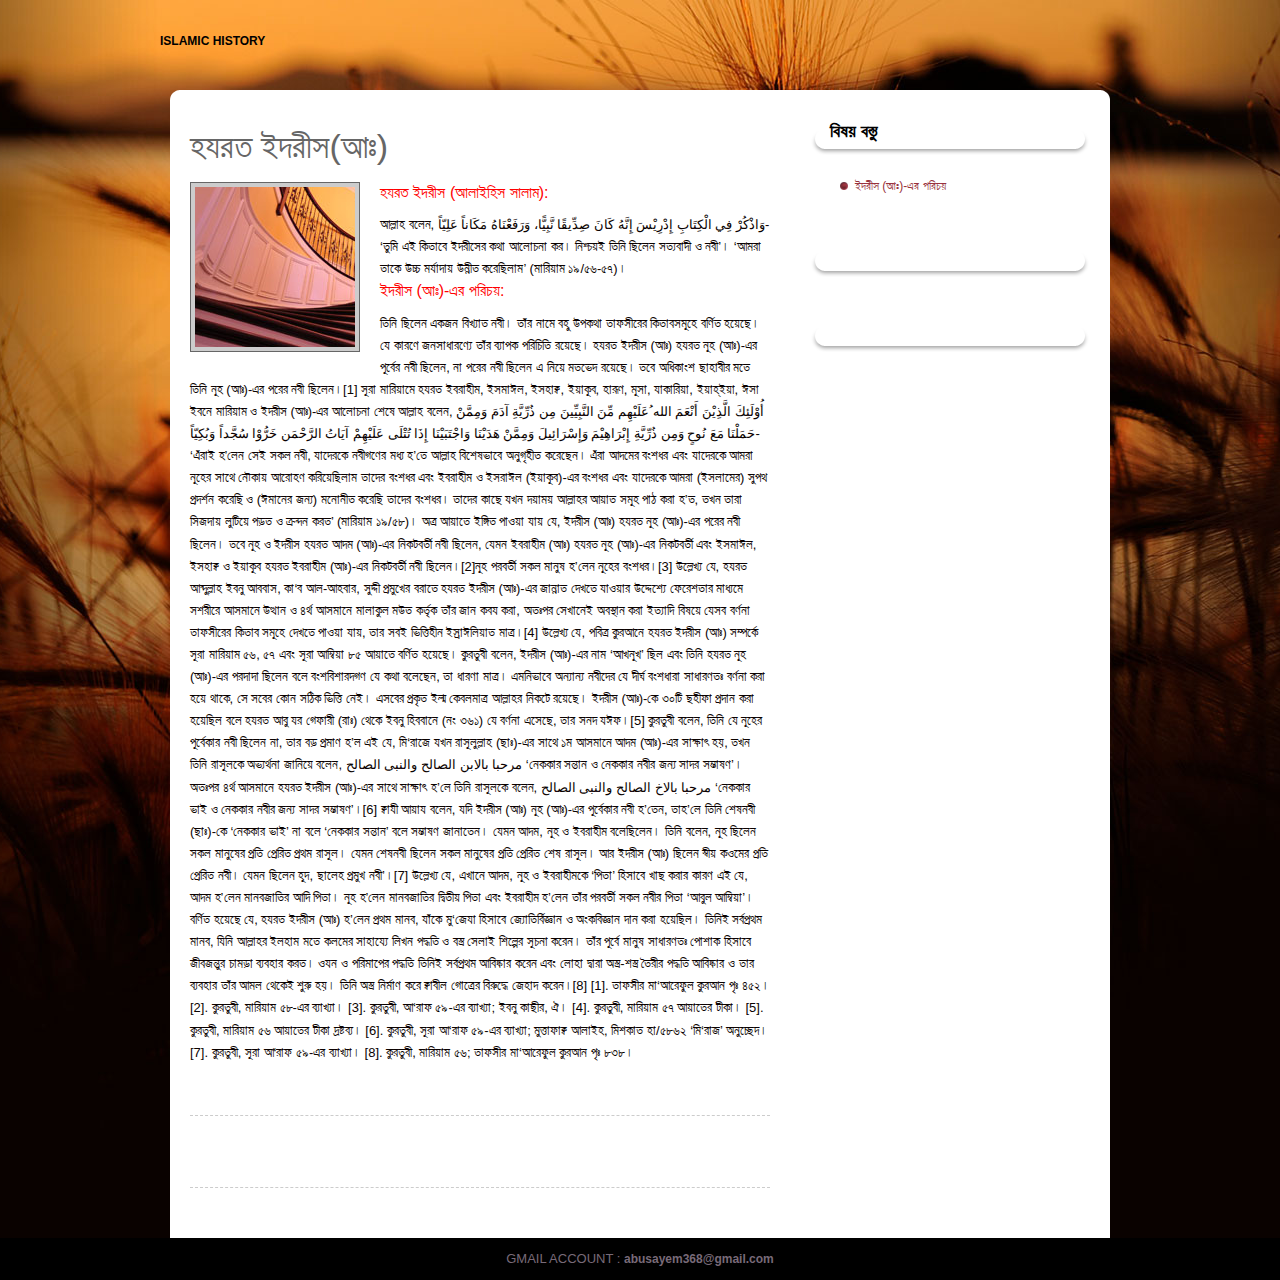
<file: more3.html>
<!DOCTYPE html >
<html >
<head>
<meta charset="utf-8">

<title>islamic history</title>
<meta name="keywords" content="" />
<meta name="description" content="" />
<link href="css/tooplate_style.css" rel="stylesheet" type="text/css" />

    <script type="text/javascript" src="js/swfobject.js"></script>
	<script type="text/javascript">
        var flashvars = {};
        flashvars.xml_file = "photo_list.xml";
        var params = {};
        params.wmode = "transparent";
        var attributes = {};
        attributes.id = "slider";
        swfobject.embedSWF("flash_slider.swf", "flash_grid_slider", "440", "220", "9.0.0", false, flashvars, params, attributes);
    </script>

</head>
<body>

<div id="tooplate_wrapper">

	<div id="tooplate_header">
        <div id="site_title">
        	<h1><a href="#">ISLAMIC HISTORY</a></h1>
        </div>
       
   
        <div class="cleaner"></div>
	</div> <!-- end of middle -->
    
    <div id="tooplate_main_top"></div>
    <div id="tooplate_main">
    	
       <div class="col_w580 float_l">
        	<div class="post_box">
                    <p><h1>হযরত ইদরীস(আঃ) </h1></P>
                <img src="images/tooplate_image_02.png" class="image_wrapper" alt="Image 02" />
 <h5><p style="color:red;">হযরত ইদরীস (আলাইহিস সালাম):</p></h5>






আল্লাহ বলেন, وَاذْكُرْ فِي الْكِتَابِ إِدْرِيْسَ إِنَّهُ كَانَ صِدِّيقًا نَّبِيًّا، وَرَفَعْنَاهُ مَكَاناً عَلِيّاً- ‘তুমি এই কিতাবে ইদরীসের কথা আলোচনা কর। নিশ্চয়ই তিনি ছিলেন সত্যবাদী ও নবী’। ‘আমরা তাকে উচ্চ মর্যাদায় উন্নীত করেছিলাম’ (মারিয়াম ১৯/৫৬-৫৭)। 
 
<h5><p style="color:red;">ইদরীস (আঃ)-এর পরিচয়:</p></h5>
 
তিনি ছিলেন একজন বিখ্যাত নবী। তাঁর নামে বহু উপকথা তাফসীরের কিতাবসমূহে বর্ণিত হয়েছে। যে কারণে জনসাধারণ্যে তাঁর ব্যাপক পরিচিতি রয়েছে। হযরত ইদরীস (আঃ) হযরত নূহ (আঃ)-এর পূর্বের নবী ছিলেন, না পরের নবী ছিলেন এ নিয়ে মতভেদ রয়েছে। তবে অধিকাংশ ছাহাবীর মতে তিনি নূহ (আঃ)-এর পরের নবী ছিলেন।[1] 

সূরা মারিয়ামে হযরত ইবরাহীম, ইসমাঈল, ইসহাক্ব, ইয়াকূব, হারূণ, মূসা, যাকারিয়া, ইয়াহ্ইয়া, ঈসা ইবনে মারিয়াম ও ইদরীস (আঃ)-এর আলোচনা শেষে আল্লাহ বলেন, 

أُوْلَئِكَ الَّذِيْنَ أَنْعَمَ الله ُعَلَيْهِم مِّنَ النَّبِيِّينَ مِن ذُرِّيَّةِ آدَمَ وَمِمَّنْ حَمَلْنَا مَعَ نُوحٍ وَمِن ذُرِّيَّةِ إِبْرَاهِيْمَ وَإِسْرَائِيلَ وَمِمَّنْ هَدَيْنَا وَاجْتَبَيْنَا إِذَا تُتْلَى عَلَيْهِمْ آيَاتُ الرَّحْمَن خَرُّوْا سُجَّداً وَبُكِيّاً- 

‘এঁরাই হ’লেন সেই সকল নবী, যাদেরকে নবীগণের মধ্য হ’তে আল্লাহ বিশেষভাবে অনুগৃহীত করেছেন। এঁরা আদমের বংশধর এবং যাদেরকে আমরা নূহের সাথে নৌকায় আরোহণ করিয়েছিলাম তাদের বংশধর এবং ইবরাহীম ও ইসরাঈল (ইয়াকূব)-এর বংশধর এবং যাদেরকে আমরা (ইসলামের) সুপথ প্রদর্শন করেছি ও (ঈমানের জন্য) মনোনীত করেছি তাদের বংশধর। তাদের কাছে যখন দয়াময় আল্লাহর আয়াত সমূহ পাঠ করা হ’ত, তখন তারা সিজদায় লুটিয়ে পড়ত ও ক্রন্দন করত’ (মারিয়াম ১৯/৫৮)। অত্র আয়াতে ইঙ্গিত পাওয়া যায় যে, ইদরীস (আঃ) হযরত নূহ (আঃ)-এর পরের নবী ছিলেন। তবে নূহ ও ইদরীস হযরত আদম (আঃ)-এর নিকটবর্তী নবী ছিলেন, যেমন ইবরাহীম (আঃ) হযরত নূহ (আঃ)-এর নিকটবর্তী এবং ইসমাঈল, ইসহাক্ব ও ইয়াকূব হযরত ইবরাহীম (আঃ)-এর নিকটবর্তী নবী ছিলেন।[2]নূহ পরবর্তী সকল মানুষ হ’লেন নূহের বংশধর।[3] 

উল্লেখ্য যে, হযরত আব্দুল্লাহ ইবনু আববাস, কা‘ব আল-আহবার, সুদ্দী প্রমুখের বরাতে হযরত ইদরীস (আঃ)-এর জান্নাত দেখতে যাওয়ার উদ্দেশ্যে ফেরেশতার মাধ্যমে সশরীরে আসমানে উত্থান ও ৪র্থ আসমানে মালাকুল মউত কর্তৃক তাঁর জান কবয করা, অতঃপর সেখানেই অবস্থান করা ইত্যাদি বিষয়ে যেসব বর্ণনা তাফসীরের কিতাব সমূহে দেখতে পাওয়া যায়, তার সবই ভিত্তিহীন ইস্রাঈলিয়াত মাত্র।[4] 

উল্লেখ্য যে, পবিত্র কুরআনে হযরত ইদরীস (আঃ) সম্পর্কে সূরা মারিয়াম ৫৬, ৫৭ এবং সূরা আম্বিয়া ৮৫ আয়াতে বর্ণিত হয়েছে। 

কুরতুবী বলেন, ইদরীস (আঃ)-এর নাম ‘আখনূখ’ ছিল এবং তিনি হযরত নূহ (আঃ)-এর পরদাদা ছিলেন বলে বংশবিশারদগণ যে কথা বলেছেন, তা ধারণা মাত্র। এমনিভাবে অন্যান্য নবীদের যে দীর্ঘ বংশধারা সাধারণতঃ বর্ণনা করা হয়ে থাকে, সে সবের কোন সঠিক ভিত্তি নেই। এসবের প্রকৃত ইল্ম কেবলমাত্র আল্লাহর নিকটে রয়েছে। ইদরীস (আঃ)-কে ৩০টি ছহীফা প্রদান করা হয়েছিল বলে হযরত আবু যর গেফারী (রাঃ) থেকে ইবনু হিববানে (নং ৩৬১) যে বর্ণনা এসেছে, তার সনদ যঈফ।[5] 

কুরতুবী বলেন, তিনি যে নূহের পূর্বেকার নবী ছিলেন না, তার বড় প্রমাণ হ’ল এই যে, মি‘রাজে যখন রাসূলুল্লাহ (ছাঃ)-এর সাথে ১ম আসমানে আদম (আঃ)-এর সাক্ষাৎ হয়, তখন তিনি রাসূলকে অভ্যর্থনা জানিয়ে বলেন, مرحبا بالابن الصالح والنبى الصالح ‘নেককার সন্তান ও নেককার নবীর জন্য সাদর সম্ভাষণ’। অতঃপর ৪র্থ আসমানে হযরত ইদরীস (আঃ)-এর সাথে সাক্ষাৎ হ’লে তিনি রাসূলকে বলেন, مرحبا بالاخ الصالح والنبى الصالح ‘নেককার ভাই ও নেককার নবীর জন্য সাদর সম্ভাষণ’।[6] ক্বাযী আয়ায বলেন, যদি ইদরীস (আঃ) নূহ (আঃ)-এর পূর্বেকার নবী হ’তেন, তাহ’লে তিনি শেষনবী (ছাঃ)-কে ‘নেককার ভাই’ না বলে ‘নেককার সন্তান’ বলে সম্ভাষণ জানাতেন। যেমন আদম, নূহ ও ইবরাহীম বলেছিলেন। তিনি বলেন, নূহ ছিলেন সকল মানুষের প্রতি প্রেরিত প্রথম রাসূল। যেমন শেষনবী ছিলেন সকল মানুষের প্রতি প্রেরিত শেষ রাসূল। আর ইদরীস (আঃ) ছিলেন স্বীয় কওমের প্রতি প্রেরিত নবী। যেমন ছিলেন হূদ, ছালেহ প্রমুখ নবী’।[7] উল্লেখ্য যে, এখানে আদম, নূহ ও ইবরাহীমকে ‘পিতা’ হিসাবে খাছ করার কারণ এই যে, আদম হ’লেন মানবজাতির আদি পিতা। নূহ হ’লেন মানবজাতির দ্বিতীয় পিতা এবং ইবরাহীম হ’লেন তাঁর পরবর্তী সকল নবীর পিতা ‘আবুল আম্বিয়া’।

বর্ণিত হয়েছে যে, হযরত ইদরীস (আঃ) হ’লেন প্রথম মানব, যাঁকে মু‘জেযা হিসাবে জ্যোতির্বিজ্ঞান ও অংকবিজ্ঞান দান করা হয়েছিল। তিনিই সর্বপ্রথম মানব, যিনি আল্লাহর ইলহাম মতে কলমের সাহায্যে লিখন পদ্ধতি ও বস্ত্র সেলাই শিল্পের সূচনা করেন। তাঁর পূর্বে মানুষ সাধারণতঃ পোশাক হিসাবে জীবজন্তুর চামড়া ব্যবহার করত। ওযন ও পরিমাপের পদ্ধতি তিনিই সর্বপ্রথম আবিষ্কার করেন এবং লোহা দ্বারা অস্ত্র-শস্ত্র তৈরীর পদ্ধতি আবিষ্কার ও তার ব্যবহার তাঁর আমল থেকেই শুরু হয়। তিনি অস্ত্র নির্মাণ করে ক্বাবীল গোত্রের বিরুদ্ধে জেহাদ করেন।[8] 


[1]. তাফসীর মা‘আরেফুল কুরআন পৃঃ ৪৫২। 
[2]. কুরতুবী, মারিয়াম ৫৮-এর ব্যাখ্যা। 
[3]. কুরতুবী, আ‘রাফ ৫৯-এর ব্যাখ্যা; ইবনু কাছীর, ঐ। 
[4]. কুরতুবী, মারিয়াম ৫৭ আয়াতের টীকা। 
[5]. কুরতুবী, মারিয়াম ৫৬ আয়াতের টীকা দ্রষ্টব্য। 
[6]. কুরতুবী, সূরা আ‘রাফ ৫৯-এর ব্যাখ্যা; মুত্তাফাক্ব আলাইহ, মিশকাত হা/৫৮৬২ ‘মি‘রাজ’ অনুচ্ছেদ। 
[7]. কুরতুবী, সূরা আ‘রাফ ৫৯-এর ব্যাখ্যা। 
[8]. কুরতুবী, মারিয়াম ৫৬; তাফসীর মা‘আরেফুল কুরআন পৃঃ ৮৩৮। 



</p>
 
                <div class="cleaner"></div>
			</div>
            
            <div class="post_box">
                
                <div class="cleaner"></div>
			</div>
        </div>
        
        <div class="col_w280 float_r">
        	<div class="sidebar_title">
                বিষয় বস্তু
            </div>
            <div class="sidebar_box">
                <ul class="tooplate_list">
                   <li><a>ইদরীস (আঃ)-এর পরিচয়</a></li>
                   
                </ul>
            </div>
            
          
            
            <div class="sidebar_title">
               
            </div>
            <div class="sidebar_box">
               
                    
            </div>
            
            <div class="cleaner_h20"></div>
            
            <div class="sidebar_title">
             
            </div>
          
        </div>    	

    	<div class="cleaner"></div>
    </div> <!-- end of main -->
    <div id="tooplate_main_bottom"></div>

</div> <!-- wrapper -->

<div id="tooplate_footer_wrapper">
	<div id="tooplate_footer">
              GMAIL ACCOUNT : <a href="abusayem368@gmail.com">abusayem368@gmail.com</a>
	</div>
</div>

</body>
</html>
</file>
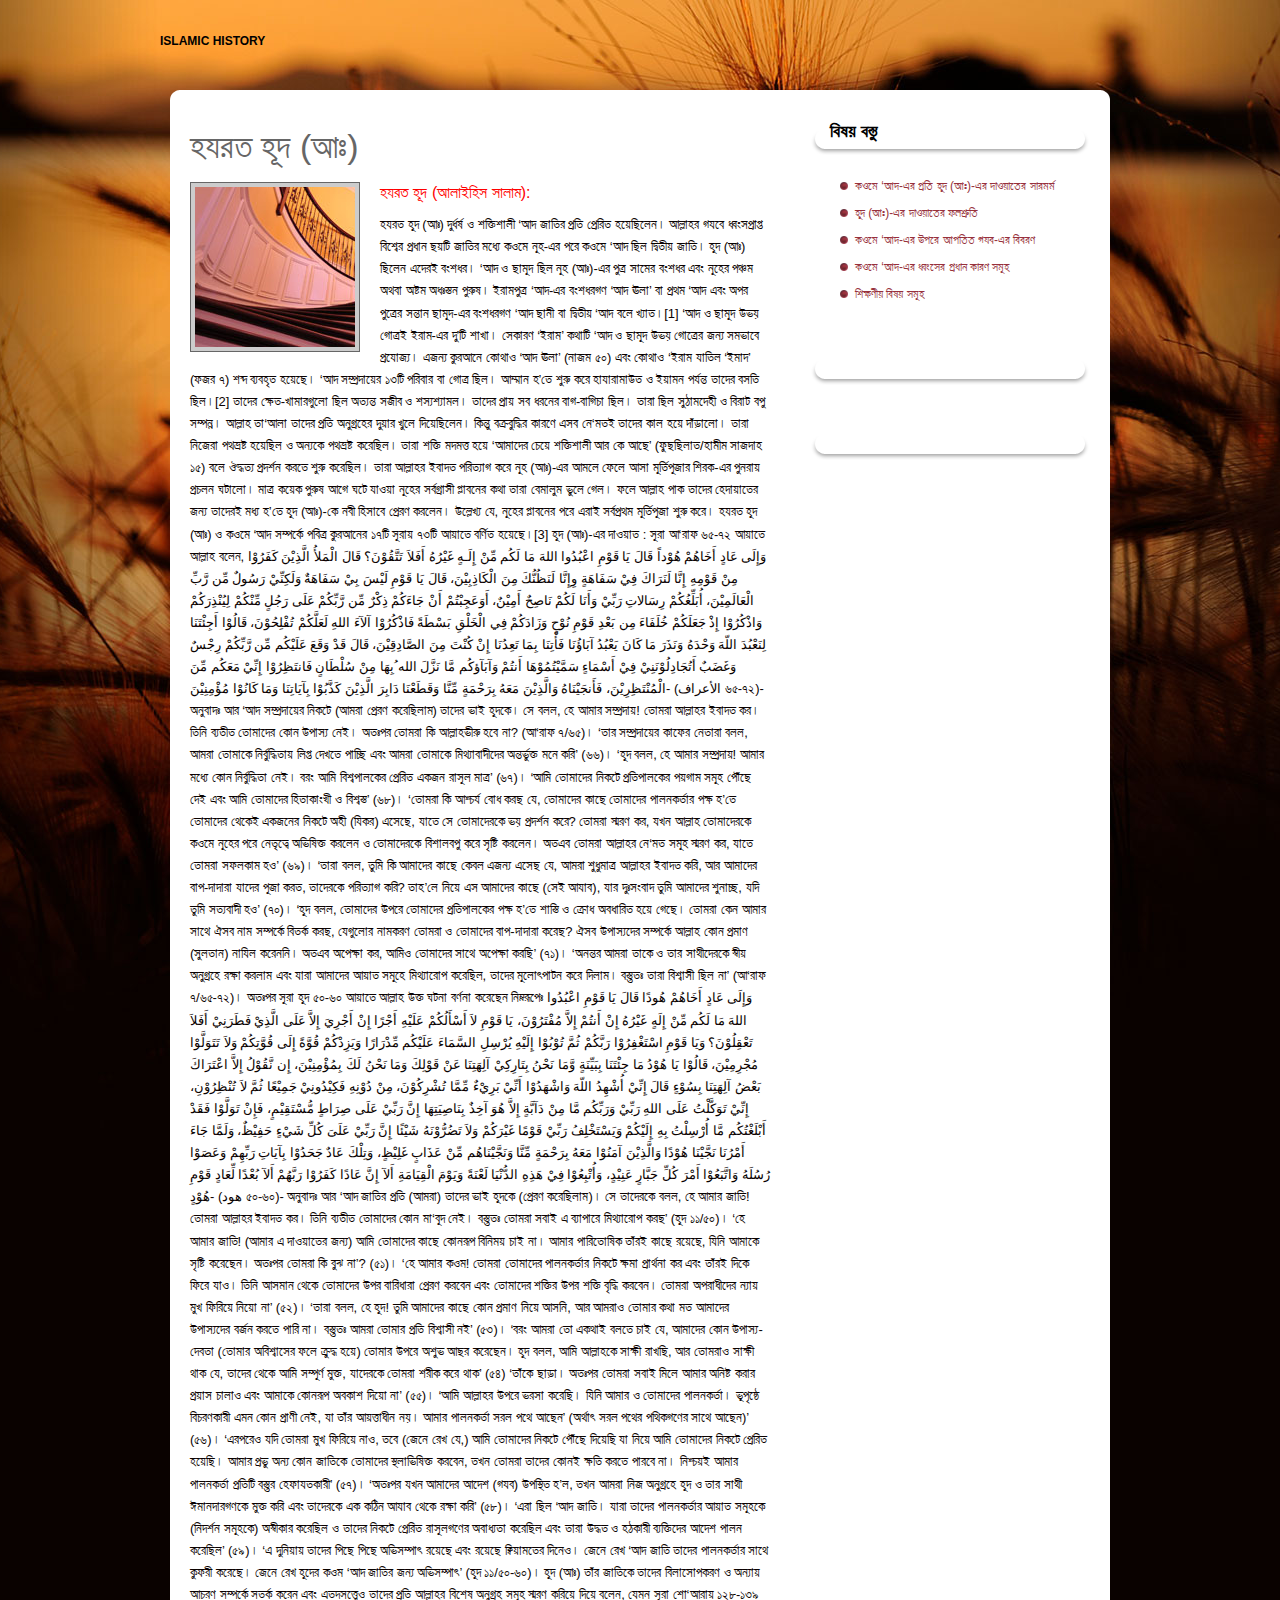
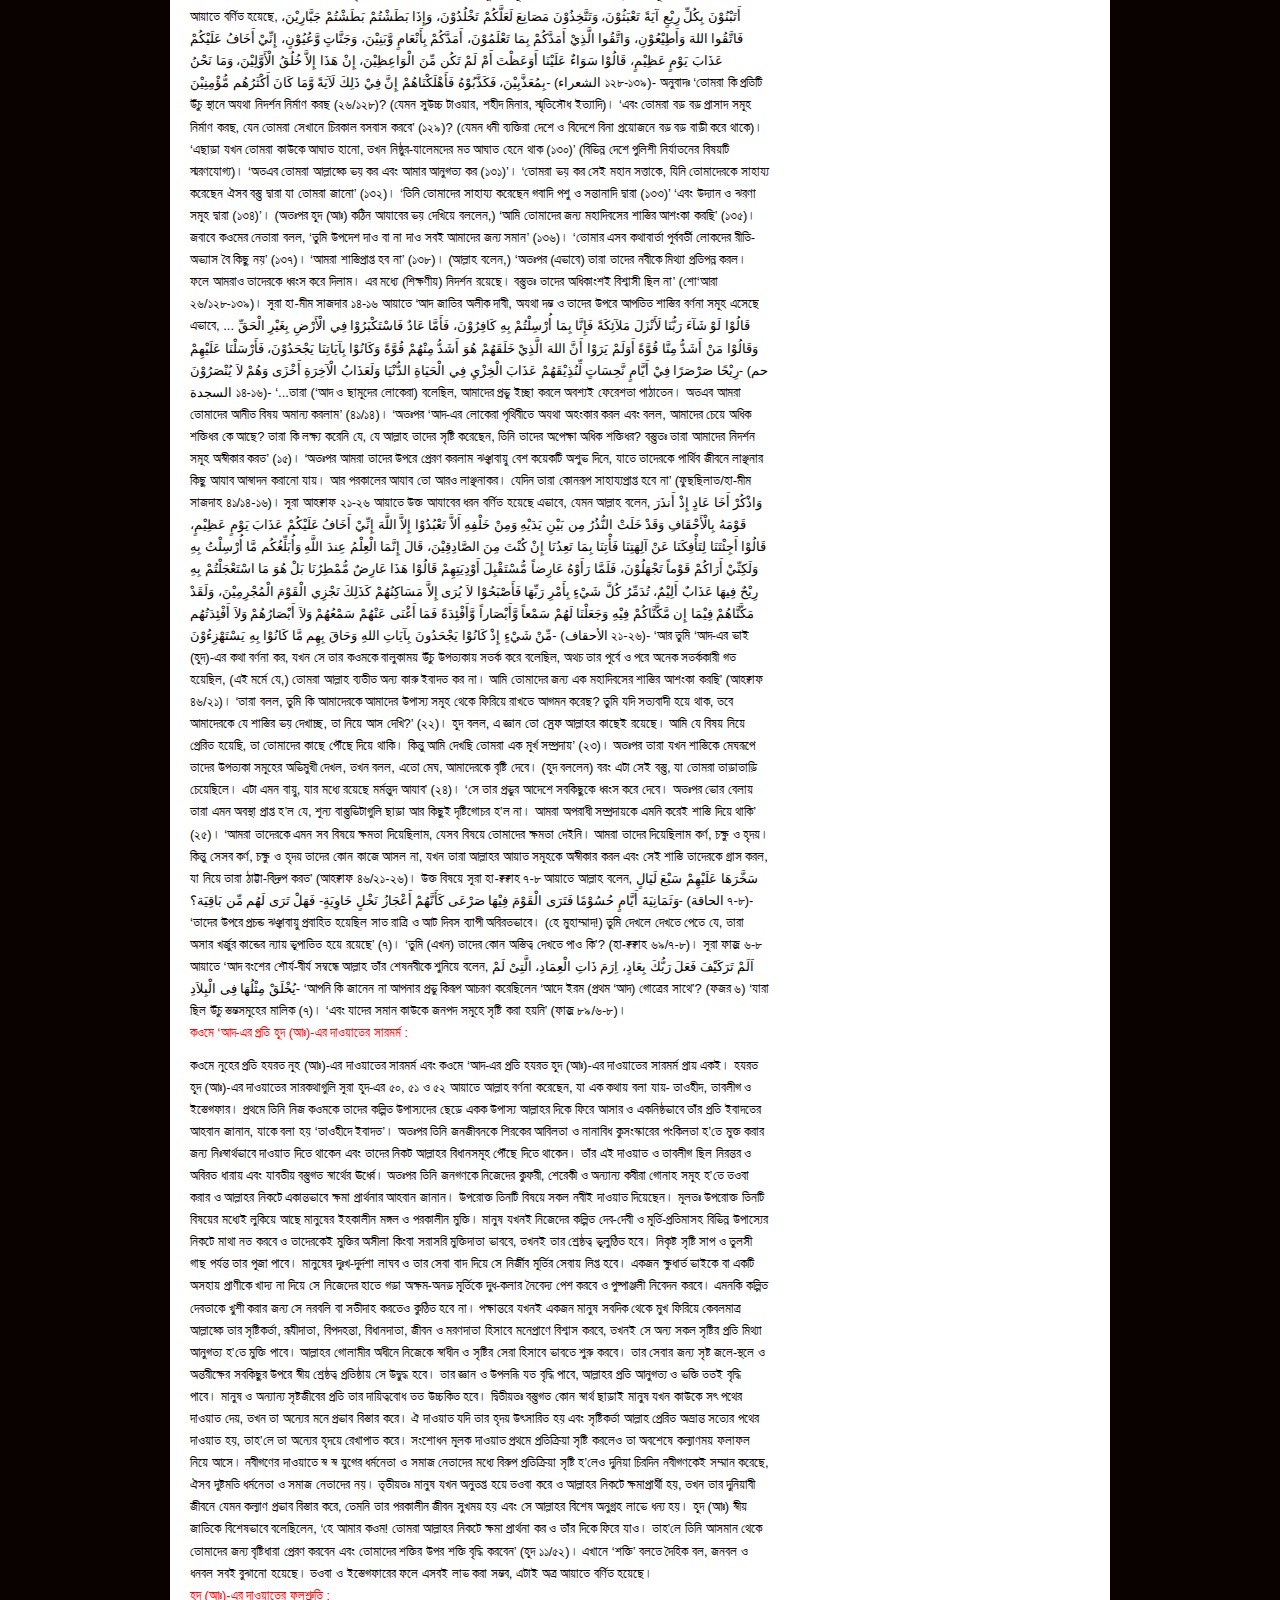
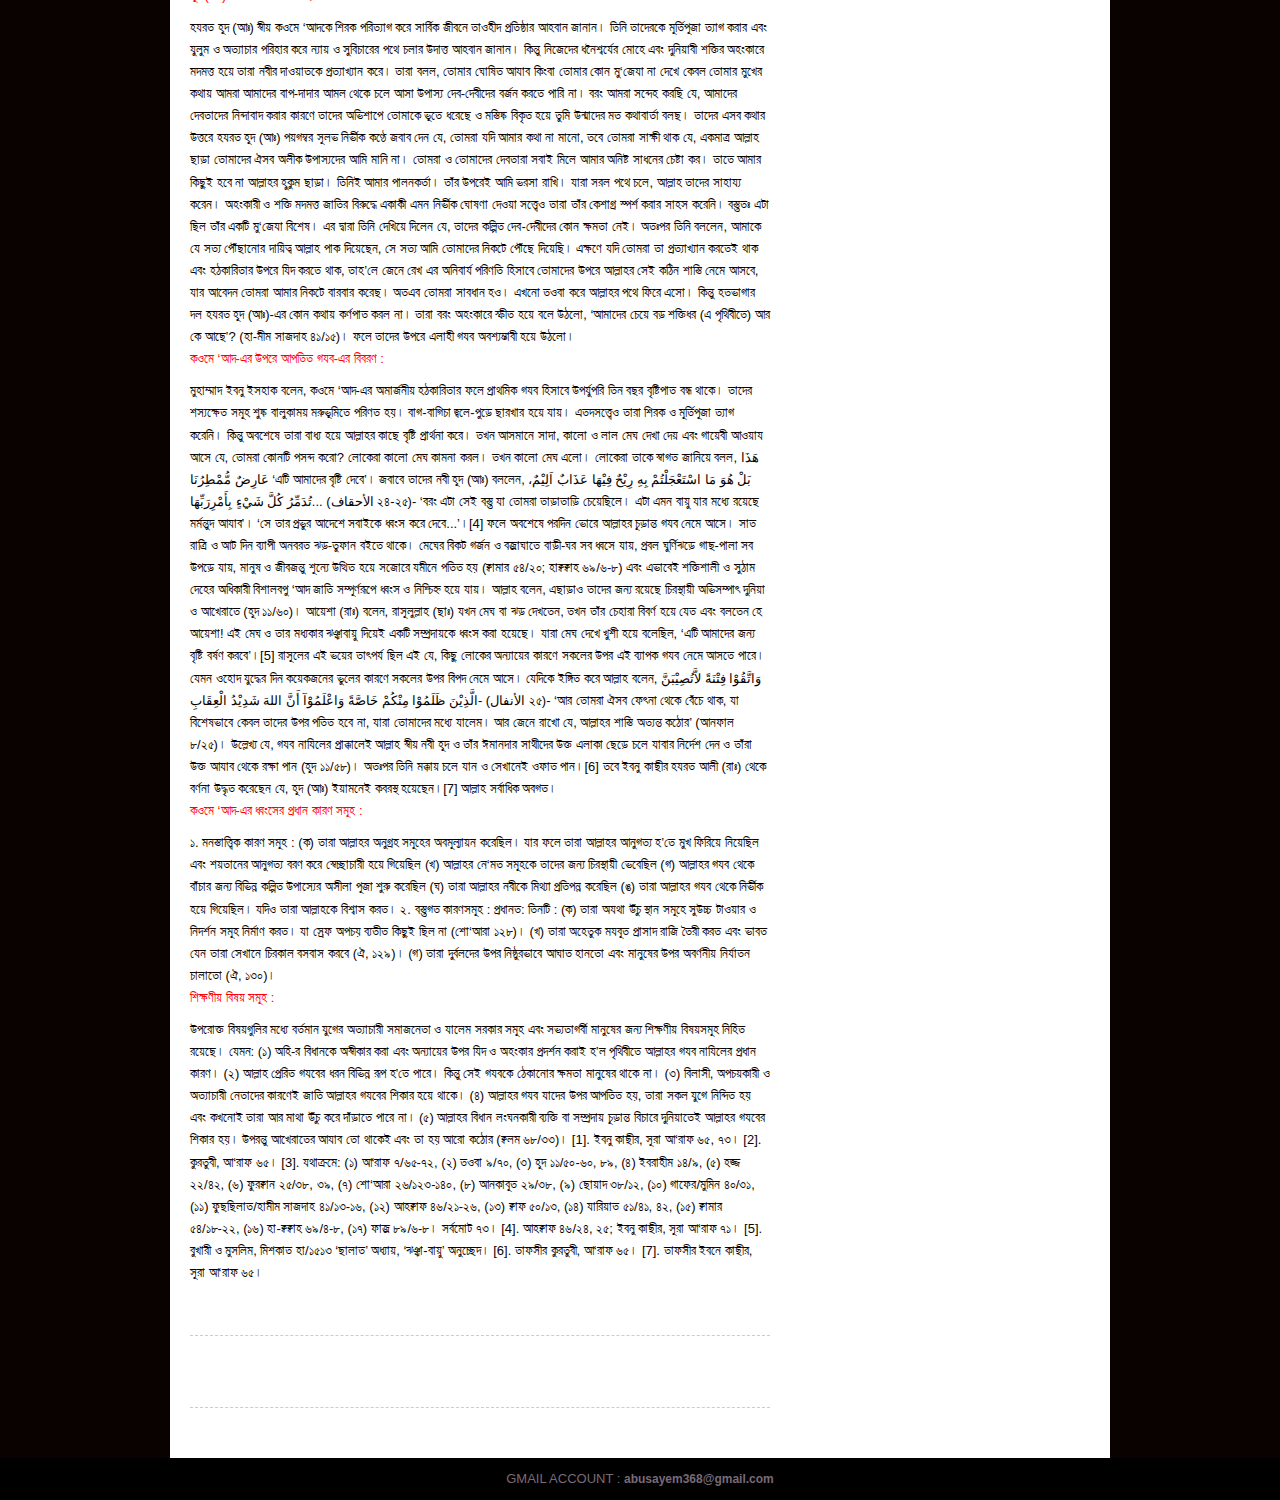
<file: more4.html>
<!DOCTYPE html >
<html >
<head>
<meta charset="utf-8">

<title>islamic history</title>
<meta name="keywords" content="" />
<meta name="description" content="" />
<link href="css/tooplate_style.css" rel="stylesheet" type="text/css" />

    <script type="text/javascript" src="js/swfobject.js"></script>
	<script type="text/javascript">
        var flashvars = {};
        flashvars.xml_file = "photo_list.xml";
        var params = {};
        params.wmode = "transparent";
        var attributes = {};
        attributes.id = "slider";
        swfobject.embedSWF("flash_slider.swf", "flash_grid_slider", "440", "220", "9.0.0", false, flashvars, params, attributes);
    </script>

</head>
<body>

<div id="tooplate_wrapper">

	<div id="tooplate_header">
        <div id="site_title">
        	<h1><a href="#">ISLAMIC HISTORY</a></h1>
        </div>
       
   
        <div class="cleaner"></div>
	</div> <!-- end of middle -->
    
    <div id="tooplate_main_top"></div>
    <div id="tooplate_main">
    	
       <div class="col_w580 float_l">
        	<div class="post_box">
                    <p><h1>হযরত হূদ (আঃ) </h1></P>
                <img src="images/tooplate_image_02.png" class="image_wrapper" alt="Image 02" />
 <h5><p style="color:red;">হযরত হূদ (আলাইহিস সালাম):</p></h5>









হযরত হূদ (আঃ) দুর্ধর্ষ ও শক্তিশালী ‘আদ জাতির প্রতি প্রেরিত হয়েছিলেন। আল্লাহর গযবে ধ্বংসপ্রাপ্ত বিশ্বের প্রধান ছয়টি জাতির মধ্যে কওমে নূহ-এর পরে কওমে ‘আদ ছিল দ্বিতীয় জাতি। হূদ (আঃ) ছিলেন এদেরই বংশধর। ‘আদ ও ছামূদ ছিল নূহ (আঃ)-এর পুত্র সামের বংশধর এবং নূহের পঞ্চম অথবা অষ্টম অধঃস্তন পুরুষ। ইরামপুত্র ‘আদ-এর বংশধরগণ ‘আদ ঊলা’ বা প্রথম ‘আদ এবং অপর পুত্রের সন্তান ছামূদ-এর বংশধরগণ ‘আদ ছানী বা দ্বিতীয় ‘আদ বলে খ্যাত।[1] ‘আদ ও ছামূদ উভয় গোত্রই ইরাম-এর দু’টি শাখা। সেকারণ ‘ইরাম’ কথাটি ‘আদ ও ছামূদ উভয় গোত্রের জন্য সমভাবে প্রযোজ্য। এজন্য কুরআনে কোথাও ‘আদ ঊলা’ (নাজম ৫০) এবং কোথাও ‘ইরাম যাতিল ‘ইমাদ’ (ফজর ৭) শব্দ ব্যবহৃত হয়েছে। 

‘আদ সম্প্রদায়ের ১৩টি পরিবার বা গোত্র ছিল। আম্মান হ’তে শুরু করে হাযারামাউত ও ইয়ামন পর্যন্ত তাদের বসতি ছিল।[2] তাদের ক্ষেত-খামারগুলো ছিল অত্যন্ত সজীব ও শস্যশ্যামল। তাদের প্রায় সব ধরনের বাগ-বাগিচা ছিল। তারা ছিল সুঠামদেহী ও বিরাট বপু সম্পন্ন। আল্লাহ তা‘আলা তাদের প্রতি অনুগ্রহের দুয়ার খুলে দিয়েছিলেন। কিন্তু বক্রবুদ্ধির কারণে এসব নে‘মতই তাদের কাল হয়ে দাঁড়ালো। তারা নিজেরা পথভ্রষ্ট হয়েছিল ও অন্যকে পথভ্রষ্ট করেছিল। তারা শক্তি মদমত্ত হয়ে ‘আমাদের চেয়ে শক্তিশালী আর কে আছে’ (ফুছছিলাত/হামীম সাজদাহ ১৫) বলে ঔদ্ধত্য প্রদর্শন করতে শুরু করেছিল। তারা আল্লাহর ইবাদত পরিত্যাগ করে নূহ (আঃ)-এর আমলে ফেলে আসা মূর্তিপূজার শিরক-এর পুনরায় প্রচলন ঘটালো। মাত্র কয়েক পুরুষ আগে ঘটে যাওয়া নূহের সর্বগ্রাসী প্লাবনের কথা তারা বেমালুম ভুলে গেল। ফলে আল্লাহ পাক তাদের হেদায়াতের জন্য তাদেরই মধ্য হ’তে হূদ (আঃ)-কে নবী হিসাবে প্রেরণ করলেন। উল্লেখ্য যে, নূহের প্লাবনের পরে এরাই সর্বপ্রথম মূর্তিপূজা শুরু করে। 

হযরত হূদ (আঃ) ও কওমে ‘আদ সম্পর্কে পবিত্র কুরআনের ১৭টি সূরায় ৭৩টি আয়াতে বর্ণিত হয়েছে।[3] 
 
হূদ (আঃ)-এর দাওয়াত :
 


সূরা আ‘রাফ ৬৫-৭২ আয়াতে আল্লাহ বলেন, 

وَإِلَى عَادٍ أَخَاهُمْ هُوْداً قَالَ يَا قَوْمِ اعْبُدُوا اللهَ مَا لَكُم مِّنْ إِلَـهٍ غَيْرُهُ أَفَلاَ تَتَّقُوْنَ؟ قَالَ الْمَلأُ الَّذِيْنَ كَفَرُوْا مِنْ قَوْمِهِ إِنَّا لَنَرَاكَ فِيْ سَفَاهَةٍ وِإِنَّا لَنَظُنُّكَ مِنَ الْكَاذِبِيْنَ، قَالَ يَا قَوْمِ لَيْسَ بِيْ سَفَاهَةٌ وَلَكِنِّيْ رَسُولٌ مِّن رَّبِّ الْعَالَمِيْنَ، أُبَلِّغُكُمْ رِسَالاتِ رَبِّيْ وَأَنَا لَكُمْ نَاصِحٌ أَمِيْنٌ، أَوَعَجِبْتُمْ أَنْ جَاءَكُمْ ذِكْرٌ مِّن رَّبِّكُمْ عَلَى رَجُلٍ مِّنْكُمْ لِيُنْذِرَكُمْ وَاذْكُرُوْا إِذْ جَعَلَكُمْ خُلَفَاءَ مِن بَعْدِ قَوْمِ نُوْحٍ وَزَادَكُمْ فِي الْخَلْقِ بَسْطَةً فَاذْكُرُوْا آلآءَ اللهِ لَعَلَّكُمْ تُفْلِحُوْنَ، قَالُوْا أَجِئْتَنَا لِنَعْبُدَ اللّهَ وَحْدَهُ وَنَذَرَ مَا كَانَ يَعْبُدُ آبَاؤُنَا فَأْتِنَا بِمَا تَعِدُنَا إِنْ كُنْتَ مِنَ الصَّادِقِيْنَ، قَالَ قَدْ وَقَعَ عَلَيْكُم مِّن رَّبِّكُمْ رِجْسٌ وَغَضَبٌ أَتُجَادِلُوْنَنِيْ فِيْ أَسْمَاءٍ سَمَّيْتُمُوْهَا أَنتُمْ وَآبَآؤكُم مَّا نَزَّلَ الله ُبِهَا مِنْ سُلْطَانٍ فَانتَظِرُوْا إِنِّيْ مَعَكُم مِّنَ الْمُنْتَظِرِيْنَ، فَأَنجَيْنَاهُ وَالَّذِيْنَ مَعَهُ بِرَحْمَةٍ مِّنَّا وَقَطَعْنَا دَابِرَ الَّذِيْنَ كَذَّبُوْا بِآيَاتِنَا وَمَا كَانُوْا مُؤْمِنِيْنَ- (الأعراف ৬৫-৭২)- 

অনুবাদঃ আর ‘আদ সম্প্রদায়ের নিকটে (আমরা প্রেরণ করেছিলাম) তাদের ভাই হূদকে। সে বলল, হে আমার সম্প্রদায়! তোমরা আল্লাহর ইবাদত কর। তিনি ব্যতীত তোমাদের কোন উপাস্য নেই। অতঃপর তোমরা কি আল্লাহভীরু হবে না? (আ‘রাফ ৭/৬৫)। ‘তার সম্প্রদায়ের কাফের নেতারা বলল, আমরা তোমাকে নির্বুদ্ধিতায় লিপ্ত দেখতে পাচ্ছি এবং আমরা তোমাকে মিথ্যাবাদীদের অন্তর্ভুক্ত মনে করি’ (৬৬)। ‘হূদ বলল, হে আমার সম্প্রদায়! আমার মধ্যে কোন নির্বুদ্ধিতা নেই। বরং আমি বিশ্বপালকের প্রেরিত একজন রাসূল মাত্র’ (৬৭)। ‘আমি তোমাদের নিকটে প্রতিপালকের পয়গাম সমূহ পৌঁছে দেই এবং আমি তোমাদের হিতাকাংখী ও বিশ্বস্ত’ (৬৮)। ‘তোমরা কি আশ্চর্য বোধ করছ যে, তোমাদের কাছে তোমাদের পালনকর্তার পক্ষ হ’তে তোমাদের থেকেই একজনের নিকটে অহী (যিকর) এসেছে, যাতে সে তোমাদেরকে ভয় প্রদর্শন করে? তোমরা স্মরণ কর, যখন আল্লাহ তোমাদেরকে কওমে নূহের পরে নেতৃত্বে অভিষিক্ত করলেন ও তোমাদেরকে বিশালবপু করে সৃষ্টি করলেন। অতএব তোমরা আল্লাহর নে‘মত সমূহ স্মরণ কর, যাতে তোমরা সফলকাম হও’ (৬৯)। ‘তারা বলল, তুমি কি আমাদের কাছে কেবল এজন্য এসেছ যে, আমরা শুধুমাত্র আল্লাহর ইবাদত করি, আর আমাদের বাপ-দাদারা যাদের পূজা করত, তাদেরকে পরিত্যাগ করি? তাহ’লে নিয়ে এস আমাদের কাছে (সেই আযাব), যার দুঃসংবাদ তুমি আমাদের শুনাচ্ছ, যদি তুমি সত্যবাদী হও’ (৭০)। ‘হূদ বলল, তোমাদের উপরে তোমাদের প্রতিপালকের পক্ষ হ’তে শাস্তি ও ক্রোধ অবধারিত হয়ে গেছে। তোমরা কেন আমার সাথে ঐসব নাম সম্পর্কে বিতর্ক করছ, যেগুলোর নামকরণ তোমরা ও তোমাদের বাপ-দাদারা করেছ? ঐসব উপাস্যদের সম্পর্কে আল্লাহ কোন প্রমাণ (সুলতান) নাযিল করেননি। অতএব অপেক্ষা কর, আমিও তোমাদের সাথে অপেক্ষা করছি’ (৭১)। ‘অনন্তর আমরা তাকে ও তার সাথীদেরকে স্বীয় অনুগ্রহে রক্ষা করলাম এবং যারা আমাদের আয়াত সমূহে মিথ্যারোপ করেছিল, তাদের মূলোৎপাটন করে দিলাম। বস্ত্ততঃ তারা বিশ্বাসী ছিল না’ (আ‘রাফ ৭/৬৫-৭২)। 


 
অতঃপর সূরা হূদ ৫০-৬০ আয়াতে আল্লাহ উক্ত ঘটনা বর্ণনা করেছেন নিম্নরূপেঃ
 


وَإِلَى عَادٍ أَخَاهُمْ هُودًا قَالَ يَا قَوْمِ اعْبُدُوا اللهَ مَا لَكُم مِّنْ إِلَهٍ غَيْرُهُ إِنْ أَنتُمْ إِلاَّ مُفْتَرُوْنَ، يَا قَوْمِ لاَ أَسْأَلُكُمْ عَلَيْهِ أَجْرًا إِنْ أَجْرِيَ إِلاَّ عَلَى الَّذِيْ فَطَرَنِيْ أَفَلاَ تَعْقِلُوْنَ؟ وَيَا قَوْمِ اسْتَغْفِرُوْا رَبَّكُمْ ثُمَّ تُوْبُوْا إِلَيْهِ يُرْسِلِ السَّمَاءَ عَلَيْكُم مِّدْرَارًا وَيَزِدْكُمْ قُوَّةً إِلَى قُوَّتِكُمْ وَلاَ تَتَوَلَّوْا مُجْرِمِيْنَ، قَالُوْا يَا هُوْدُ مَا جِئْتَنَا بِبَيِّنَةٍ وَّمَا نَحْنُ بِتَارِكِيْ آلِهَتِنَا عَنْ قَوْلِكَ وَمَا نَحْنُ لَكَ بِمُؤْمِنِيْنَ، إِن نَّقُوْلُ إِلاَّ اعْتَرَاكَ بَعْضُ آلِهَتِنَا بِسُوْءٍ قَالَ إِنِّيْ أُشْهِدُ اللّهَ وَاشْهَدُوْا أَنِّيْ بَرِيْءٌ مِّمَّا تُشْرِكُوْنَ، مِنْ دُوْنِهِ فَكِيْدُونِيْ جَمِيْعًا ثُمَّ لاَ تُنْظِرُوْنِ، إِنِّيْ تَوَكَّلْتُ عَلَى اللهِ رَبِّيْ وَرَبِّكُم مَّا مِنْ دَآبَّةٍ إِلاَّ هُوَ آخِذٌ بِنَاصِيَتِهَا إِنَّ رَبِّيْ عَلَى صِرَاطٍ مُّسْتَقِيْمٍ، فَإِنْ تَوَلَّوْا فَقَدْ أَبْلَغْتُكُم مَّا أُرْسِلْتُ بِهِ إِلَيْكُمْ وَيَسْتَخْلِفُ رَبِّيْ قَوْمًا غَيْرَكُمْ وَلاَ تَضُرُّوْنَهُ شَيْئًا إِنَّ رَبِّيْ عَلَىَ كُلِّ شَيْءٍ حَفِيْظٌ، وَلَمَّا جَاءَ أَمْرُنَا نَجَّيْنَا هُوْدًا وَالَّذِيْنَ آمَنُوْا مَعَهُ بِرَحْمَةٍ مِّنَّا وَنَجَّيْنَاهُم مِّنْ عَذَابٍ غَلِيْظٍ، وَتِلْكَ عَادٌ جَحَدُوْا بِآيَاتِ رَبِّهِمْ وَعَصَوْا رُسُلَهُ وَاتَّبَعُوْا أَمْرَ كُلِّ جَبَّارٍ عَنِيْدٍ، وَأُتْبِعُوْا فِيْ هَذِهِ الدُّنْيَا لَعْنَةً وَيَوْمَ الْقِيَامَةِ أَلآ إِنَّ عَادًا كَفَرُوْا رَبَّهُمْ أَلآ بُعْدًا لِّعَادٍ قَوْمِ هُوْدٍ- (هود ৫০-৬০)- 

অনুবাদঃ আর ‘আদ জাতির প্রতি (আমরা) তাদের ভাই হূদকে (প্রেরণ করেছিলাম)। সে তাদেরকে বলল, হে আমার জাতি! তোমরা আল্লাহর ইবাদত কর। তিনি ব্যতীত তোমাদের কোন মা‘বূদ নেই। বস্ত্ততঃ তোমরা সবাই এ ব্যাপারে মিথ্যারোপ করছ’ (হূদ ১১/৫০)। ‘হে আমার জাতি! (আমার এ দাওয়াতের জন্য) আমি তোমাদের কাছে কোনরূপ বিনিময় চাই না। আমার পারিতোষিক তাঁরই কাছে রয়েছে, যিনি আমাকে সৃষ্টি করেছেন। অতঃপর তোমরা কি বুঝ না’? (৫১)। ‘হে আমার কওম! তোমরা তোমাদের পালনকর্তার নিকটে ক্ষমা প্রার্থনা কর এবং তাঁরই দিকে ফিরে যাও। তিনি আসমান থেকে তোমাদের উপর বারিধারা প্রেরণ করবেন এবং তোমাদের শক্তির উপর শক্তি বৃদ্ধি করবেন। তোমরা অপরাধীদের ন্যায় মুখ ফিরিয়ে নিয়ো না’ (৫২)। ‘তারা বলল, হে হূদ! তুমি আমাদের কাছে কোন প্রমাণ নিয়ে আসনি, আর আমরাও তোমার কথা মত আমাদের উপাস্যদের বর্জন করতে পারি না। বস্ত্ততঃ আমরা তোমার প্রতি বিশ্বাসী নই’ (৫৩)। ‘বরং আমরা তো একথাই বলতে চাই যে, আমাদের কোন উপাস্য-দেবতা (তোমার অবিশ্বাসের ফলে ক্রুদ্ধ হয়ে) তোমার উপরে অশুভ আছর করেছেন। হূদ বলল, আমি আল্লাহকে সাক্ষী রাখছি, আর তোমরাও সাক্ষী থাক যে, তাদের থেকে আমি সম্পূর্ণ মুক্ত, যাদেরকে তোমরা শরীক করে থাক’ (৫৪) ‘তাঁকে ছাড়া। অতঃপর তোমরা সবাই মিলে আমার অনিষ্ট করার প্রয়াস চালাও এবং আমাকে কোনরূপ অবকাশ দিয়ো না’ (৫৫)। ‘আমি আল্লাহর উপরে ভরসা করেছি। যিনি আমার ও তোমাদের পালনকর্তা। ভূপৃষ্ঠে বিচরণকারী এমন কোন প্রাণী নেই, যা তাঁর আয়ত্তাধীন নয়। আমার পালনকর্তা সরল পথে আছেন’ (অর্থাৎ সরল পথের পথিকগণের সাথে আছেন)’ (৫৬)। ‘এরপরেও যদি তোমরা মুখ ফিরিয়ে নাও, তবে (জেনে রেখ যে,) আমি তোমাদের নিকটে পৌঁছে দিয়েছি যা নিয়ে আমি তোমাদের নিকটে প্রেরিত হয়েছি। আমার প্রভু অন্য কোন জাতিকে তোমাদের স্থলাভিষিক্ত করবেন, তখন তোমরা তাদের কোনই ক্ষতি করতে পারবে না। নিশ্চয়ই আমার পালনকর্তা প্রতিটি বস্ত্তর হেফাযতকারী’ (৫৭)। ‘অতঃপর যখন আমাদের আদেশ (গযব) উপস্থিত হ’ল, তখন আমরা নিজ অনুগ্রহে হূদ ও তার সাথী ঈমানদারগণকে মুক্ত করি এবং তাদেরকে এক কঠিন আযাব থেকে রক্ষা করি’ (৫৮)। ‘এরা ছিল ‘আদ জাতি। যারা তাদের পালনকর্তার আয়াত সমূহকে (নিদর্শন সমূহকে) অস্বীকার করেছিল ও তাদের নিকটে প্রেরিত রাসূলগণের অবাধ্যতা করেছিল এবং তারা উদ্ধত ও হঠকারী ব্যক্তিদের আদেশ পালন করেছিল’ (৫৯)। ‘এ দুনিয়ায় তাদের পিছে পিছে অভিসম্পাৎ রয়েছে এবং রয়েছে ক্বিয়ামতের দিনেও। জেনে রেখ ‘আদ জাতি তাদের পালনকর্তার সাথে কুফরী করেছে। জেনে রেখ হূদের কওম ‘আদ জাতির জন্য অভিসম্পাৎ’ (হূদ ১১/৫০-৬০)। 

হূদ (আঃ) তাঁর জাতিকে তাদের বিলাসোপকরণ ও অন্যায় আচরণ সম্পর্কে সতর্ক করেন এবং এতদসত্ত্বেও তাদের প্রতি আল্লাহর বিশেষ অনুগ্রহ সমূহ স্মরণ করিয়ে দিয়ে বলেন, যেমন সূরা শো‘আরায় ১২৮-১৩৯ আয়াতে বর্ণিত হয়েছে, 

أَتَبْنُوْنَ بِكُلِّ رِيْعٍ آيَةً تَعْبَثُوْنَ، وَتَتَّخِذُوْنَ مَصَانِعَ لَعَلَّكُمْ تَخْلُدُوْنَ، وَإِذَا بَطَشْتُمْ بَطَشْتُمْ جَبَّارِيْنَ، فَاتَّقُوا اللهَ وَأَطِيْعُوْنِ، وَاتَّقُوا الَّذِيْ أَمَدَّكُمْ بِمَا تَعْلَمُوْنَ، أَمَدَّكُمْ بِأَنْعَامٍ وَّبَنِيْنَ، وَجَنَّاتٍ وَّعُيُوْنٍ، إِنِّيْ أَخَافُ عَلَيْكُمْ عَذَابَ يَوْمٍ عَظِيْمٍ، قَالُوْا سَوَاءٌ عَلَيْنَا أَوَعَظْتَ أَمْ لَمْ تَكُن مِّنَ الْوَاعِظِيْنَ، إِنْ هَذَا إِلاَّ خُلُقُ الْأَوَّلِيْنَ، وَمَا نَحْنُ بِمُعَذَّبِيْنَ، فَكَذَّبُوْهُ فَأَهْلَكْنَاهُمْ إِنَّ فِيْ ذَلِكَ لَآيَةً وَّمَا كَانَ أَكْثَرُهُم مُّؤْمِنِيْنَ- (الشعراء ১২৮-১৩৯)- 

অনুবাদঃ ‘তোমরা কি প্রতিটি উঁচু স্থানে অযথা নিদর্শন নির্মাণ করছ (২৬/১২৮)? (যেমন সুউচ্চ টাওয়ার, শহীদ মিনার, স্মৃতিসৌধ ইত্যাদি)। ‘এবং তোমরা বড় বড় প্রাসাদ সমূহ নির্মাণ করছ, যেন তোমরা সেখানে চিরকাল বসবাস করবে’ (১২৯)? (যেমন ধনী ব্যক্তিরা দেশে ও বিদেশে বিনা প্রয়োজনে বড় বড় বাড়ী করে থাকে)। ‘এছাড়া যখন তোমরা কাউকে আঘাত হানো, তখন নিষ্ঠুর-যালেমদের মত আঘাত হেনে থাক (১৩০)’ (বিভিন্ন দেশে পুলিশী নির্যাতনের বিষয়টি স্মরণযোগ্য)। ‘অতএব তোমরা আল্লাহ্কে ভয় কর এবং আমার আনুগত্য কর (১৩১)’। ‘তোমরা ভয় কর সেই মহান সত্তাকে, যিনি তোমাদেরকে সাহায্য করেছেন ঐসব বস্ত্ত দ্বারা যা তোমরা জানো’ (১৩২)। ‘তিনি তোমাদের সাহায্য করেছেন গবাদি পশু ও সন্তানাদি দ্বারা (১৩৩)’ ‘এবং উদ্যান ও ঝরণা সমূহ দ্বারা (১৩৪)’। (অতঃপর হূদ (আঃ) কঠিন আযাবের ভয় দেখিয়ে বললেন,) ‘আমি তোমাদের জন্য মহাদিবসের শাস্তির আশংকা করছি’ (১৩৫)। জবাবে কওমের নেতারা বলল, ‘তুমি উপদেশ দাও বা না দাও সবই আমাদের জন্য সমান’ (১৩৬)। ‘তোমার এসব কথাবার্তা পূর্ববর্তী লোকদের রীতি-অভ্যাস বৈ কিছু নয়’ (১৩৭)। ‘আমরা শাস্তিপ্রাপ্ত হব না’ (১৩৮)। (আল্লাহ বলেন,) ‘অতঃপর (এভাবে) তারা তাদের নবীকে মিথ্যা প্রতিপন্ন করল। ফলে আমরাও তাদেরকে ধ্বংস করে দিলাম। এর মধ্যে (শিক্ষণীয়) নিদর্শন রয়েছে। বস্ত্ততঃ তাদের অধিকাংশই বিশ্বাসী ছিল না’ (শো‘আরা ২৬/১২৮-১৩৯)। 

সূরা হা-মীম সাজদার ১৪-১৬ আয়াতে ‘আদ জাতির অলীক দাবী, অযথা দম্ভ ও তাদের উপরে আপতিত শাস্তির বর্ণনা সমূহ এসেছে এভাবে, 

... قَالُوْا لَوْ شَآءَ رَبُّنَا لَأَنْزَلَ مَلآئِكَةً فَإِنَّا بِمَا أُرْسِلْتُمْ بِهِ كَافِرُوْنَ، فَأَمَّا عَادٌ فَاسْتَكْبَرُوْا فِي الْأَرْضِ بِغَيْرِ الْحَقِّ وَقَالُوْا مَنْ أَشَدُّ مِنَّا قُوَّةً أَوَلَمْ يَرَوْا أَنَّ اللهَ الَّذِيْ خَلَقَهُمْ هُوَ أَشَدُّ مِنْهُمْ قُوَّةً وَكَانُوْا بِآيَاتِنَا يَجْحَدُوْنَ، فَأَرْسَلْنَا عَلَيْهِمْ رِيْحًا صَرْصَرًا فِيْ أَيَّامٍ نَّحِسَاتٍ لِّنُذِيْقَهُمْ عَذَابَ الْخِزْيِ فِي الْحَيَاةِ الدُّنْيَا وَلَعَذَابُ الْآخِرَةِ أَخْزَى وَهُمْ لاَ يُنْصَرُوْنَ- (حم السجدة ১৪-১৬)- 

‘...তারা (‘আদ ও ছামূদের লোকেরা) বলেছিল, আমাদের প্রভু ইচ্ছা করলে অবশ্যই ফেরেশতা পাঠাতেন। অতএব আমরা তোমাদের আনীত বিষয় অমান্য করলাম’ (৪১/১৪)। ‘অতঃপর ‘আদ-এর লোকেরা পৃথিবীতে অযথা অহংকার করল এবং বলল, আমাদের চেয়ে অধিক শক্তিধর কে আছে? তারা কি লক্ষ্য করেনি যে, যে আল্লাহ তাদের সৃষ্টি করেছেন, তিনি তাদের অপেক্ষা অধিক শক্তিধর? বস্ত্ততঃ তারা আমাদের নিদর্শন সমূহ অস্বীকার করত’ (১৫)। ‘অতঃপর আমরা তাদের উপরে প্রেরণ করলাম ঝঞ্ঝাবায়ু বেশ কয়েকটি অশুভ দিনে, যাতে তাদেরকে পার্থিব জীবনে লাঞ্ছনার কিছু আযাব আস্বাদন করানো যায়। আর পরকালের আযাব তো আরও লাঞ্ছনাকর। যেদিন তারা কোনরূপ সাহায্যপ্রাপ্ত হবে না’ (ফুছছিলাত/হা-মীম সাজদাহ ৪১/১৪-১৬)। 

সূরা আহক্বাফ ২১-২৬ আয়াতে উক্ত আযাবের ধরন বর্ণিত হয়েছে এভাবে, যেমন আল্লাহ বলেন, 

وَاذْكُرْ أَخَا عَادٍ إِذْ أَنذَرَ قَوْمَهُ بِالْأَحْقَافِ وَقَدْ خَلَتْ النُّذُرُ مِن بَيْنِ يَدَيْهِ وَمِنْ خَلْفِهِ أَلاَّ تَعْبُدُوْا إِلاَّ اللَّهَ إِنِّيْ أَخَافُ عَلَيْكُمْ عَذَابَ يَوْمٍ عَظِيْمٍ، قَالُوْا أَجِئْتَنَا لِتَأْفِكَنَا عَنْ آلِهَتِنَا فَأْتِنَا بِمَا تَعِدُنَا إِنْ كُنْتَ مِنَ الصَّادِقِيْنَ، قَالَ إِنَّمَا الْعِلْمُ عِندَ اللَّهِ وَأُبَلِّغُكُم مَّا أُرْسِلْتُ بِهِ وَلَكِنِّيْ أَرَاكُمْ قَوْماً تَجْهَلُوْنَ، فَلَمَّا رَأَوْهُ عَارِضاً مُّسْتَقْبِلَ أَوْدِيَتِهِمْ قَالُوْا هَذَا عَارِضٌ مُّمْطِرُنَا بَلْ هُوَ مَا اسْتَعْجَلْتُمْ بِهِ رِيْحٌ فِيهَا عَذَابٌ أَلِيْمٌ، تُدَمِّرُ كُلَّ شَيْءٍ بِأَمْرِ رَبِّهَا فَأَصْبَحُوْا لاَ يُرَى إِلاَّ مَسَاكِنُهُمْ كَذَلِكَ نَجْزِي الْقَوْمَ الْمُجْرِمِيْنَ، وَلَقَدْ مَكَّنَّاهُمْ فِيْمَا إِن مَّكَّنَّاكُمْ فِيْهِ وَجَعَلْنَا لَهُمْ سَمْعاً وَّأَبْصَاراً وَّأَفْئِدَةً فَمَا أَغْنَى عَنْهُمْ سَمْعُهُمْ وَلاَ أَبْصَارُهُمْ وَلاَ أَفْئِدَتُهُم مِّنْ شَيْءٍ إِذْ كَانُوْا يَجْحَدُونَ بِآيَاتِ اللهِ وَحَاقَ بِهِم مَّا كَانُوْا بِهِ يَسْتَهْزِءُوْنَ- (الأحقاف ২১-২৬)- 

‘আর তুমি ‘আদ-এর ভাই (হূদ)-এর কথা বর্ণনা কর, যখন সে তার কওমকে বালুকাময় উঁচু উপত্যকায় সতর্ক করে বলেছিল, অথচ তার পূর্বে ও পরে অনেক সতর্ককারী গত হয়েছিল, (এই মর্মে যে,) তোমরা আল্লাহ ব্যতীত অন্য কারু ইবাদত কর না। আমি তোমাদের জন্য এক মহাদিবসের শাস্তির আশংকা করছি’ (আহক্বাফ ৪৬/২১)। ‘তারা বলল, তুমি কি আমাদেরকে আমাদের উপাস্য সমূহ থেকে ফিরিয়ে রাখতে আগমন করেছ? তুমি যদি সত্যবাদী হয়ে থাক, তবে আমাদেরকে যে শাস্তির ভয় দেখাচ্ছ, তা নিয়ে আস দেখি?’ (২২)। হূদ বলল, এ জ্ঞান তো স্রেফ আল্লাহর কাছেই রয়েছে। আমি যে বিষয় নিয়ে প্রেরিত হয়েছি, তা তোমাদের কাছে পৌঁছে দিয়ে থাকি। কিন্তু আমি দেখছি তোমরা এক মূর্খ সম্প্রদায়’ (২৩)। অতঃপর তারা যখন শাস্তিকে মেঘরূপে তাদের উপত্যকা সমূহের অভিমুখী দেখল, তখন বলল, এতো মেঘ, আমাদেরকে বৃষ্টি দেবে। (হূদ বললেন) বরং এটা সেই বস্ত্ত, যা তোমরা তাড়াতাড়ি চেয়েছিলে। এটা এমন বায়ু, যার মধ্যে রয়েছে মর্মন্তুদ আযাব’ (২৪)। ‘সে তার প্রভুর আদেশে সবকিছুকে ধ্বংস করে দেবে। অতঃপর ভোর বেলায় তারা এমন অবস্থা প্রাপ্ত হ’ল যে, শূন্য বাস্ত্তভিটাগুলি ছাড়া আর কিছুই দৃষ্টিগোচর হ’ল না। আমরা অপরাধী সম্প্রদায়কে এমনি করেই শাস্তি দিয়ে থাকি’ (২৫)। ‘আমরা তাদেরকে এমন সব বিষয়ে ক্ষমতা দিয়েছিলাম, যেসব বিষয়ে তোমাদের ক্ষমতা দেইনি। আমরা তাদের দিয়েছিলাম কর্ণ, চক্ষু ও হৃদয়। কিন্তু সেসব কর্ণ, চক্ষু ও হৃদয় তাদের কোন কাজে আসল না, যখন তারা আল্লাহর আয়াত সমূহকে অস্বীকার করল এবং সেই শাস্তি তাদেরকে গ্রাস করল, যা নিয়ে তারা ঠাট্টা-বিদ্রুপ করত’ (আহক্বাফ ৪৬/২১-২৬)। 

উক্ত বিষয়ে সূরা হা-ক্বক্বাহ ৭-৮ আয়াতে আল্লাহ বলেন, 

سَخَّرَهَا عَلَيْهِمْ سَبْعَ لَيَالٍ وَثَمَانِيَةَ أَيَّامٍ حُسُوْمًا فَتَرَى الْقَوْمَ فِيْهَا صَرْعَى كَأَنَّهُمْ أَعْجَازُ نَخْلٍ خَاوِيَةٍ- فَهَلْ تَرَى لَهُم مِّن بَاقِيَة؟- (الحاقة ৭-৮)- 

‘তাদের উপরে প্রচন্ড ঝঞ্ঝাবায়ু প্রবাহিত হয়েছিল সাত রাত্রি ও আট দিবস ব্যাপী অবিরতভাবে। (হে মুহাম্মাদ!) তুমি দেখলে দেখতে পেতে যে, তারা অসার খর্জুর কান্ডের ন্যায় ভূপাতিত হয়ে রয়েছে’ (৭)। ‘তুমি (এখন) তাদের কোন অস্তিত্ব দেখতে পাও কি’? (হা-ক্বক্বাহ ৬৯/৭-৮)। 

সূরা ফাজ্র ৬-৮ আয়াতে ‘আদ বংশের শৌর্য-বীর্য সম্বন্ধে আল্লাহ তাঁর শেষনবীকে শুনিয়ে বলেন, 

اَلَمْ تَرَكَيْفَ فَعَلَ رَبُّكَ بِعَادٍ، اِرَمَ ذَاتِ الْعِمَادِ، الَّتِىْ لَمْ يُخْلَقْ مِثْلُهَا فِى الْبِلاَدِ- 

‘আপনি কি জানেন না আপনার প্রভু কিরূপ আচরণ করেছিলেন ‘আদে ইরম (প্রথম ‘আদ) গোত্রের সাথে’? (ফজর ৬) ‘যারা ছিল উঁচু স্তম্ভসমূহের মালিক (৭)। ‘এবং যাদের সমান কাউকে জনপদ সমূহে সৃষ্টি করা হয়নি’ (ফাজ্র ৮৯/৬-৮)। 


 
<p style="color:red;">কওমে ‘আদ-এর প্রতি হূদ (আঃ)-এর দাওয়াতের সারমর্ম :</p></h5>
 


কওমে নূহের প্রতি হযরত নূহ (আঃ)-এর দাওয়াতের সারমর্ম এবং কওমে ‘আদ-এর প্রতি হযরত হূদ (আঃ)-এর দাওয়াতের সারমর্ম প্রায় একই। হযরত হূদ (আঃ)-এর দাওয়াতের সারকথাগুলি সূরা হূদ-এর ৫০, ৫১ ও ৫২ আয়াতে আল্লাহ বর্ণনা করেছেন, যা এক কথায় বলা যায়- তাওহীদ, তাবলীগ ও ইস্তেগফার। প্রথমে তিনি নিজ কওমকে তাদের কল্পিত উপাস্যদের ছেড়ে একক উপাস্য আল্লাহর দিকে ফিরে আসার ও একনিষ্ঠভাবে তাঁর প্রতি ইবাদতের আহবান জানান, যাকে বলা হয় ‘তাওহীদে ইবাদত’। অতঃপর তিনি জনজীবনকে শিরকের আবিলতা ও নানাবিধ কুসংস্কারের পংকিলতা হ’তে মুক্ত করার জন্য নিঃস্বার্থভাবে দাওয়াত দিতে থাকেন এবং তাদের নিকট আল্লাহর বিধানসমূহ পৌঁছে দিতে থাকেন। তাঁর এই দাওয়াত ও তাবলীগ ছিল নিরন্তর ও অবিরত ধারায় এবং যাবতীয় বস্ত্তগত স্বার্থের ঊর্ধ্বে। অতঃপর তিনি জনগণকে নিজেদের কুফরী, শেরেকী ও অন্যান্য কবীরা গোনাহ সমূহ হ’তে তওবা করার ও আল্লাহর নিকটে একান্তভাবে ক্ষমা প্রার্থনার আহবান জানান। 

উপরোক্ত তিনটি বিষয়ে সকল নবীই দাওয়াত দিয়েছেন। মূলতঃ উপরোক্ত তিনটি বিষয়ের মধ্যেই লুকিয়ে আছে মানুষের ইহকালীন মঙ্গল ও পরকালীন মুক্তি। মানুষ যখনই নিজেদের কল্পিত দেব-দেবী ও মূর্তি-প্রতিমাসহ বিভিন্ন উপাস্যের নিকটে মাথা নত করবে ও তাদেরকেই মুক্তির অসীলা কিংবা সরাসরি মুক্তিদাতা ভাববে, তখনই তার শ্রেষ্ঠত্ব ভূলুণ্ঠিত হবে। নিকৃষ্ট সৃষ্টি সাপ ও তুলসী গাছ পর্যন্ত তার পূজা পাবে। মানুষের দুঃখ-দুর্দশা লাঘব ও তার সেবা বাদ দিয়ে সে নির্জীব মূর্তির সেবায় লিপ্ত হবে। একজন ক্ষুধার্ত ভাইকে বা একটি অসহায় প্রাণীকে খাদ্য না দিয়ে সে নিজেদের হাতে গড়া অক্ষম-অনড় মূর্তিকে দুধ-কলার নৈবেদ্য পেশ করবে ও পুষ্পাঞ্জলী নিবেদন করবে। এমনকি কল্পিত দেবতাকে খুশী করার জন্য সে নরবলি বা সতীদাহ করতেও কুণ্ঠিত হবে না। পক্ষান্তরে যখনই একজন মানুষ সবদিক থেকে মুখ ফিরিয়ে কেবলমাত্র আল্লাহ্কে তার সৃষ্টিকর্তা, রূযীদাতা, বিপদহন্তা, বিধানদাতা, জীবন ও মরণদাতা হিসাবে মনেপ্রাণে বিশ্বাস করবে, তখনই সে অন্য সকল সৃষ্টির প্রতি মিথ্যা আনুগত্য হ’তে মুক্তি পাবে। আল্লাহর গোলামীর অধীনে নিজেকে স্বাধীন ও সৃষ্টির সেরা হিসাবে ভাবতে শুরু করবে। তার সেবার জন্য সৃষ্ট জলে-স্থলে ও অন্তরীক্ষের সবকিছুর উপরে স্বীয় শ্রেষ্ঠত্ব প্রতিষ্ঠায় সে উদ্বুদ্ধ হবে। তার জ্ঞান ও উপলব্ধি যত বৃদ্ধি পাবে, আল্লাহর প্রতি আনুগত্য ও ভক্তি ততই বৃদ্ধি পাবে। মানুষ ও অন্যান্য সৃষ্টজীবের প্রতি তার দায়িত্ববোধ তত উচ্চকিত হবে। 

দ্বিতীয়তঃ বস্ত্তগত কোন স্বার্থ ছাড়াই মানুষ যখন কাউকে সৎ পথের দাওয়াত দেয়, তখন তা অন্যের মনে প্রভাব বিস্তার করে। ঐ দাওয়াত যদি তার হৃদয় উৎসারিত হয় এবং সৃষ্টিকর্তা আল্লাহ প্রেরিত অভ্রান্ত সত্যের পথের দাওয়াত হয়, তাহ’লে তা অন্যের হৃদয়ে রেখাপাত করে। সংশোধন মূলক দাওয়াত প্রথমে প্রতিক্রিয়া সৃষ্টি করলেও তা অবশেষে কল্যাণময় ফলাফল নিয়ে আসে। নবীগণের দাওয়াতে স্ব স্ব যুগের ধর্মনেতা ও সমাজ নেতাদের মধ্যে বিরুপ প্রতিক্রিয়া সৃষ্টি হ’লেও দুনিয়া চিরদিন নবীগণকেই সম্মান করেছে, ঐসব দুষ্টমতি ধর্মনেতা ও সমাজ নেতাদের নয়। 

তৃতীয়তঃ মানুষ যখন অনুতপ্ত হয়ে তওবা করে ও আল্লাহর নিকটে ক্ষমাপ্রার্থী হয়, তখন তার দুনিয়াবী জীবনে যেমন কল্যাণ প্রভাব বিস্তার করে, তেমনি তার পরকালীন জীবন সুখময় হয় এবং সে আল্লাহর বিশেষ অনুগ্রহ লাভে ধন্য হয়। হূদ (আঃ) স্বীয় জাতিকে বিশেষভাবে বলেছিলেন, ‘হে আমার কওম! তোমরা আল্লাহর নিকটে ক্ষমা প্রার্থনা কর ও তাঁর দিকে ফিরে যাও। তাহ’লে তিনি আসমান থেকে তোমাদের জন্য বৃষ্টিধারা প্রেরণ করবেন এবং তোমাদের শক্তির উপর শক্তি বৃদ্ধি করবেন’ (হূদ ১১/৫২)। এখানে ‘শক্তি’ বলতে দৈহিক বল, জনবল ও ধনবল সবই বুঝানো হয়েছে। তওবা ও ইস্তেগফারের ফলে এসবই লাভ করা সম্ভব, এটাই অত্র আয়াতে বর্ণিত হয়েছে। 


 
<p style="color:red;">হূদ (আঃ)-এর দাওয়াতের ফলশ্রুতি :</p></h5>
 


হযরত হূদ (আঃ) স্বীয় কওমে ‘আদকে শিরক পরিত্যাগ করে সার্বিক জীবনে তাওহীদ প্রতিষ্ঠার আহবান জানান। তিনি তাদেরকে মূর্তিপূজা ত্যাগ করার এবং যুলুম ও অত্যাচার পরিহার করে ন্যায় ও সুবিচারের পথে চলার উদাত্ত আহবান জানান। কিন্তু নিজেদের ধনৈশ্বর্যের মোহে এবং দুনিয়াবী শক্তির অহংকারে মদমত্ত হয়ে তারা নবীর দাওয়াতকে প্রত্যাখ্যান করে। তারা বলল, তোমার ঘোষিত আযাব কিংবা তোমার কোন মু‘জেযা না দেখে কেবল তোমার মুখের কথায় আমরা আমাদের বাপ-দাদার আমল থেকে চলে আসা উপাস্য দেব-দেবীদের বর্জন করতে পারি না। বরং আমরা সন্দেহ করছি যে, আমাদের দেবতাদের নিন্দাবাদ করার কারণে তাদের অভিশাপে তোমাকে ভূতে ধরেছে ও মস্তিষ্ক বিকৃত হয়ে তুমি উন্মাদের মত কথাবার্তা বলছ। তাদের এসব কথার উত্তরে হযরত হূদ (আঃ) পয়গম্বর সূলভ নির্ভীক কণ্ঠে জবাব দেন যে, তোমরা যদি আমার কথা না মানো, তবে তোমরা সাক্ষী থাক যে, একমাত্র আল্লাহ ছাড়া তোমাদের ঐসব অলীক উপাস্যদের আমি মানি না। তোমরা ও তোমাদের দেবতারা সবাই মিলে আমার অনিষ্ট সাধনের চেষ্টা কর। তাতে আমার কিছুই হবে না আল্লাহর হুকুম ছাড়া। তিনিই আমার পালনকর্তা। তাঁর উপরেই আমি ভরসা রাখি। যারা সরল পথে চলে, আল্লাহ তাদের সাহায্য করেন। 

অহংকারী ও শক্তি মদমত্ত জাতির বিরুদ্ধে একাকী এমন নির্ভীক ঘোষণা দেওয়া সত্ত্বেও তারা তাঁর কেশাগ্র স্পর্শ করার সাহস করেনি। বস্ত্ততঃ এটা ছিল তাঁর একটি মু‘জেযা বিশেষ। এর দ্বারা তিনি দেখিয়ে দিলেন যে, তাদের কল্পিত দেব-দেবীদের কোন ক্ষমতা নেই। অতঃপর তিনি বললেন, আমাকে যে সত্য পৌঁছানোর দায়িত্ব আল্লাহ পাক দিয়েছেন, সে সত্য আমি তোমাদের নিকটে পৌঁছে দিয়েছি। এক্ষণে যদি তোমরা তা প্রত্যাখ্যান করতেই থাক এবং হঠকারিতার উপরে যিদ করতে থাক, তাহ’লে জেনে রেখ এর অনিবার্য পরিণতি হিসাবে তোমাদের উপরে আল্লাহর সেই কঠিন শাস্তি নেমে আসবে, যার আবেদন তোমরা আমার নিকটে বারবার করেছ। অতএব তোমরা সাবধান হও। এখনো তওবা করে আল্লাহর পথে ফিরে এসো। 

কিন্তু হতভাগার দল হযরত হূদ (আঃ)-এর কোন কথায় কর্ণপাত করল না। তারা বরং অহংকারে স্ফীত হয়ে বলে উঠলো, ‘আমাদের চেয়ে বড় শক্তিধর (এ পৃথিবীতে) আর কে আছে’? (হা-মীম সাজদাহ ৪১/১৫)। ফলে তাদের উপরে এলাহী গযব অবশ্যম্ভাবী হয়ে উঠলো। 


 
<p style="color:red;">কওমে ‘আদ-এর উপরে আপতিত গযব-এর বিবরণ :</p></h5>
 


মুহাম্মাদ ইবনু ইসহাক বলেন, কওমে ‘আদ-এর অমার্জনীয় হঠকারিতার ফলে প্রাথমিক গযব হিসাবে উপর্যুপরি তিন বছর বৃষ্টিপাত বন্ধ থাকে। তাদের শস্যক্ষেত সমূহ শুষ্ক বালুকাময় মরুভূমিতে পরিণত হয়। বাগ-বাগিচা জ্বলে-পুড়ে ছারখার হয়ে যায়। এতদসত্ত্বেও তারা শিরক ও মূর্তিপূজা ত্যাগ করেনি। কিন্তু অবশেষে তারা বাধ্য হয়ে আল্লাহর কাছে বৃষ্টি প্রার্থনা করে। তখন আসমানে সাদা, কালো ও লাল মেঘ দেখা দেয় এবং গায়েবী আওয়ায আসে যে, তোমরা কোনটি পসন্দ করো? লোকেরা কালো মেঘ কামনা করল। তখন কালো মেঘ এলো। লোকেরা তাকে স্বাগত জানিয়ে বলল, هَذَا عَارِضٌ مُّمْطِرُنَا ‘এটি আমাদের বৃষ্টি দেবে’। জবাবে তাদের নবী হূদ (আঃ) বললেন, 

بَلْ هُوَ مَا اسْتَعْجَلْتُمْ بِهِ رِيْحٌ فِيْهَا عَذَابٌ اَلِيْمٌ، تُدَمِّرُ كُلَّ شَيْءٍ بِأَمْرِرَبِّهَا... (الأحقاف ২৪-২৫)- 

‘বরং এটা সেই বস্ত্ত যা তোমরা তাড়াতাড়ি চেয়েছিলে। এটা এমন বায়ু যার মধ্যে রয়েছে মর্মন্তুদ আযাব’। ‘সে তার প্রভুর আদেশে সবাইকে ধ্বংস করে দেবে...’।[4] ফলে অবশেষে পরদিন ভোরে আল্লাহর চূড়ান্ত গযব নেমে আসে। সাত রাত্রি ও আট দিন ব্যাপী অনবরত ঝড়-তুফান বইতে থাকে। মেঘের বিকট গর্জন ও বজ্রাঘাতে বাড়ী-ঘর সব ধ্বসে যায়, প্রবল ঘুর্ণিঝড়ে গাছ-পালা সব উপড়ে যায়, মানুষ ও জীবজন্তু শূন্যে উত্থিত হয়ে সজোরে যমীনে পতিত হয় (ক্বামার ৫৪/২০; হাক্বক্বাহ ৬৯/৬-৮) এবং এভাবেই শক্তিশালী ও সুঠাম দেহের অধিকারী বিশালবপু ‘আদ জাতি সম্পূর্ণরূপে ধ্বংস ও নিশ্চিহ্ন হয়ে যায়। আল্লাহ বলেন, এছাড়াও তাদের জন্য রয়েছে চিরস্থায়ী অভিসম্পাৎ দুনিয়া ও আখেরাতে (হূদ ১১/৬০)। 

আয়েশা (রাঃ) বলেন, রাসূলুল্লাহ (ছাঃ) যখন মেঘ বা ঝড় দেখতেন, তখন তাঁর চেহারা বিবর্ণ হয়ে যেত এবং বলতেন হে আয়েশা! এই মেঘ ও তার মধ্যকার ঝঞ্ঝাবায়ু দিয়েই একটি সম্প্রদায়কে ধ্বংস করা হয়েছে। যারা মেঘ দেখে খুশী হয়ে বলেছিল, ‘এটি আমাদের জন্য বৃষ্টি বর্ষণ করবে’।[5] রাসূলের এই ভয়ের তাৎপর্য ছিল এই যে, কিছু লোকের অন্যায়ের কারণে সকলের উপর এই ব্যাপক গযব নেমে আসতে পারে। যেমন ওহোদ যুদ্ধের দিন কয়েকজনের ভুলের কারণে সকলের উপর বিপদ নেমে আসে। যেদিকে ইঙ্গিত করে আল্লাহ বলেন, 

وَاتَّقُوْا فِتْنَةً لاَّتُصِيْبَنَّ الَّذِيْنَ ظَلَمُوْا مِنْكُمْ خَاصَّةً وَاعْلَمُوْآ أَنَّ اللهَ شَدِيْدُ الْعِقَابِ- (الأنفال ২৫)- 

‘আর তোমরা ঐসব ফেৎনা থেকে বেঁচে থাক, যা বিশেষভাবে কেবল তাদের উপর পতিত হবে না, যারা তোমাদের মধ্যে যালেম। আর জেনে রাখো যে, আল্লাহর শাস্তি অত্যন্ত কঠোর’ (আনফাল ৮/২৫)। 

উল্লেখ্য যে, গযব নাযিলের প্রাক্কালেই আল্লাহ স্বীয় নবী হূদ ও তাঁর ঈমানদার সাথীদের উক্ত এলাকা ছেড়ে চলে যাবার নির্দেশ দেন ও তাঁরা উক্ত আযাব থেকে রক্ষা পান (হূদ ১১/৫৮)। অতঃপর তিনি মক্কায় চলে যান ও সেখানেই ওফাত পান।[6] তবে ইবনু কাছীর হযরত আলী (রাঃ) থেকে বর্ণনা উদ্ধৃত করেছেন যে, হূদ (আঃ) ইয়ামনেই কবরস্থ হয়েছেন।[7] আল্লাহ সর্বাধিক অবগত। 


 
<p style="color:red;">কওমে ‘আদ-এর ধ্বংসের প্রধান কারণ সমূহ :</p></h5>
 


১. মনস্তাত্ত্বিক কারণ সমূহ : 

(ক) তারা আল্লাহর অনুগ্রহ সমূহের অবমূল্যায়ন করেছিল। যার ফলে তারা আল্লাহর আনুগত্য হ’তে মুখ ফিরিয়ে নিয়েছিল এবং শয়তানের আনুগত্য বরণ করে স্বেচ্ছাচারী হয়ে গিয়েছিল (খ) আল্লাহর নে‘মত সমূহকে তাদের জন্য চিরস্থায়ী ভেবেছিল (গ) আল্লাহর গযব থেকে বাঁচার জন্য বিভিন্ন কল্পিত উপাস্যের অসীলা পূজা শুরু করেছিল (ঘ) তারা আল্লাহর নবীকে মিথ্যা প্রতিপন্ন করেছিল (ঙ) তারা আল্লাহর গযব থেকে নির্ভীক হয়ে গিয়েছিল। যদিও তারা আল্লাহকে বিশ্বাস করত। 

২. বস্ত্তগত কারণসমূহ : প্রধানত: তিনটি : 

(ক) তারা অযথা উঁচু স্থান সমূহে সুউচ্চ টাওয়ার ও নিদর্শন সমূহ নির্মাণ করত। যা স্রেফ অপচয় ব্যতীত কিছুই ছিল না (শো‘আরা ১২৮)। 

(খ) তারা অহেতুক মযবূত প্রাসাদ রাজি তৈরী করত এবং ভাবত যেন তারা সেখানে চিরকাল বসবাস করবে (ঐ, ১২৯)। 

(গ) তারা দুর্বলদের উপর নিষ্ঠুরভাবে আঘাত হানতো এবং মানুষের উপর অবর্ণনীয় নির্যাতন চালাতো (ঐ, ১৩০)। 


 
<p style="color:red;">শিক্ষণীয় বিষয় সমূহ :</p></h5>
 


উপরোক্ত বিষয়গুলির মধ্যে বর্তমান যুগের অত্যাচারী সমাজনেতা ও যালেম সরকার সমূহ এবং সভ্যতাগর্বী মানুষের জন্য শিক্ষণীয় বিষয়সমূহ নিহিত রয়েছে। যেমন: 

(১) অহি-র বিধানকে অস্বীকার করা এবং অন্যায়ের উপর যিদ ও অহংকার প্রদর্শন করাই হ’ল পৃথিবীতে আল্লাহর গযব নাযিলের প্রধান কারণ। 

(২) আল্লাহ প্রেরিত গযবের ধরন বিভিন্ন রূপ হ’তে পারে। কিন্তু সেই গযবকে ঠেকানোর ক্ষমতা মানুষের থাকে না। 

(৩) বিলাসী, অপচয়কারী ও অত্যাচারী নেতাদের কারণেই জাতি আল্লাহর গযবের শিকার হয়ে থাকে। 

(৪) আল্লাহর গযব যাদের উপর আপতিত হয়, তারা সকল যুগে নিন্দিত হয় এবং কখনোই তারা আর মাথা উঁচু করে দাঁড়াতে পারে না। 

(৫) আল্লাহর বিধান লংঘনকারী ব্যক্তি বা সম্প্রদায় চূড়ান্ত বিচারে দুনিয়াতেই আল্লাহর গযবের শিকার হয়। উপরন্তু আখেরাতের আযাব তো থাকেই এবং তা হয় আরো কঠোর (ক্বলম ৬৮/৩৩)। 


[1]. ইবনু কাছীর, সূরা আ‘রাফ ৬৫, ৭৩। 
[2]. কুরতুবী, আ‘রাফ ৬৫। 
[3]. যথাক্রমে: (১) আ‘রাফ ৭/৬৫-৭২, (২) তওবা ৯/৭০, (৩) হূদ ১১/৫০-৬০, ৮৯, (৪) ইবরাহীম ১৪/৯, (৫) হজ্জ ২২/৪২, (৬) ফুরক্বান ২৫/৩৮, ৩৯, (৭) শো‘আরা ২৬/১২৩-১৪০, (৮) আনকাবূত ২৯/৩৮, (৯) ছোয়াদ ৩৮/১২, (১০) গাফের/মুমিন ৪০/৩১, (১১) ফুছছিলাত/হামীম সাজদাহ ৪১/১৩-১৬, (১২) আহক্বাফ ৪৬/২১-২৬, (১৩) ক্বাফ ৫০/১৩, (১৪) যারিয়াত ৫১/৪১, ৪২, (১৫) ক্বামার ৫৪/১৮-২২, (১৬) হা-ক্বক্বাহ ৬৯/৪-৮, (১৭) ফাজ্র ৮৯/৬-৮। সর্বমোট ৭৩। 
[4]. আহক্বাফ ৪৬/২৪, ২৫; ইবনু কাছীর, সূরা আ‘রাফ ৭১। 
[5]. বুখারী ও মুসলিম, মিশকাত হা/১৫১৩ ‘ছালাত’ অধ্যায়, ‘ঝঞ্ঝা-বায়ু’ অনুচ্ছেদ। 
[6]. তাফসীর কুরতুবী, আ‘রাফ ৬৫। 
[7]. তাফসীর ইবনে কাছীর, সূরা আ‘রাফ ৬৫। 


</p>
 
                <div class="cleaner"></div>
			</div>
            
            <div class="post_box">
                
                <div class="cleaner"></div>
			</div>
        </div>
        
        <div class="col_w280 float_r">
        	<div class="sidebar_title">
                বিষয় বস্তু
            </div>
            <div class="sidebar_box">
                <ul class="tooplate_list">
				   <li><a>কওমে ‘আদ-এর প্রতি হূদ (আঃ)-এর দাওয়াতের সারমর্ম  </a></li>
				   <li><a>হূদ (আঃ)-এর দাওয়াতের ফলশ্রুতি  </a></li>
                   <li><a>কওমে ‘আদ-এর উপরে আপতিত গযব-এর বিবরণ  </a></li>
                     <li><a>কওমে ‘আদ-এর ধ্বংসের প্রধান কারণ সমূহ </a></li>
					   <li><a>শিক্ষণীয় বিষয় সমূহ </a></li>
                </ul>
            </div>
            
          
            
            <div class="sidebar_title">
               
            </div>
            <div class="sidebar_box">
               
                    
            </div>
            
            <div class="cleaner_h20"></div>
            
            <div class="sidebar_title">
             
            </div>
          
        </div>    	

    	<div class="cleaner"></div>
    </div> <!-- end of main -->
    <div id="tooplate_main_bottom"></div>

</div> <!-- wrapper -->

<div id="tooplate_footer_wrapper">
	<div id="tooplate_footer">
              GMAIL ACCOUNT : <a href="abusayem368@gmail.com">abusayem368@gmail.com</a>
	</div>
</div>

</body>
</html>
</file>
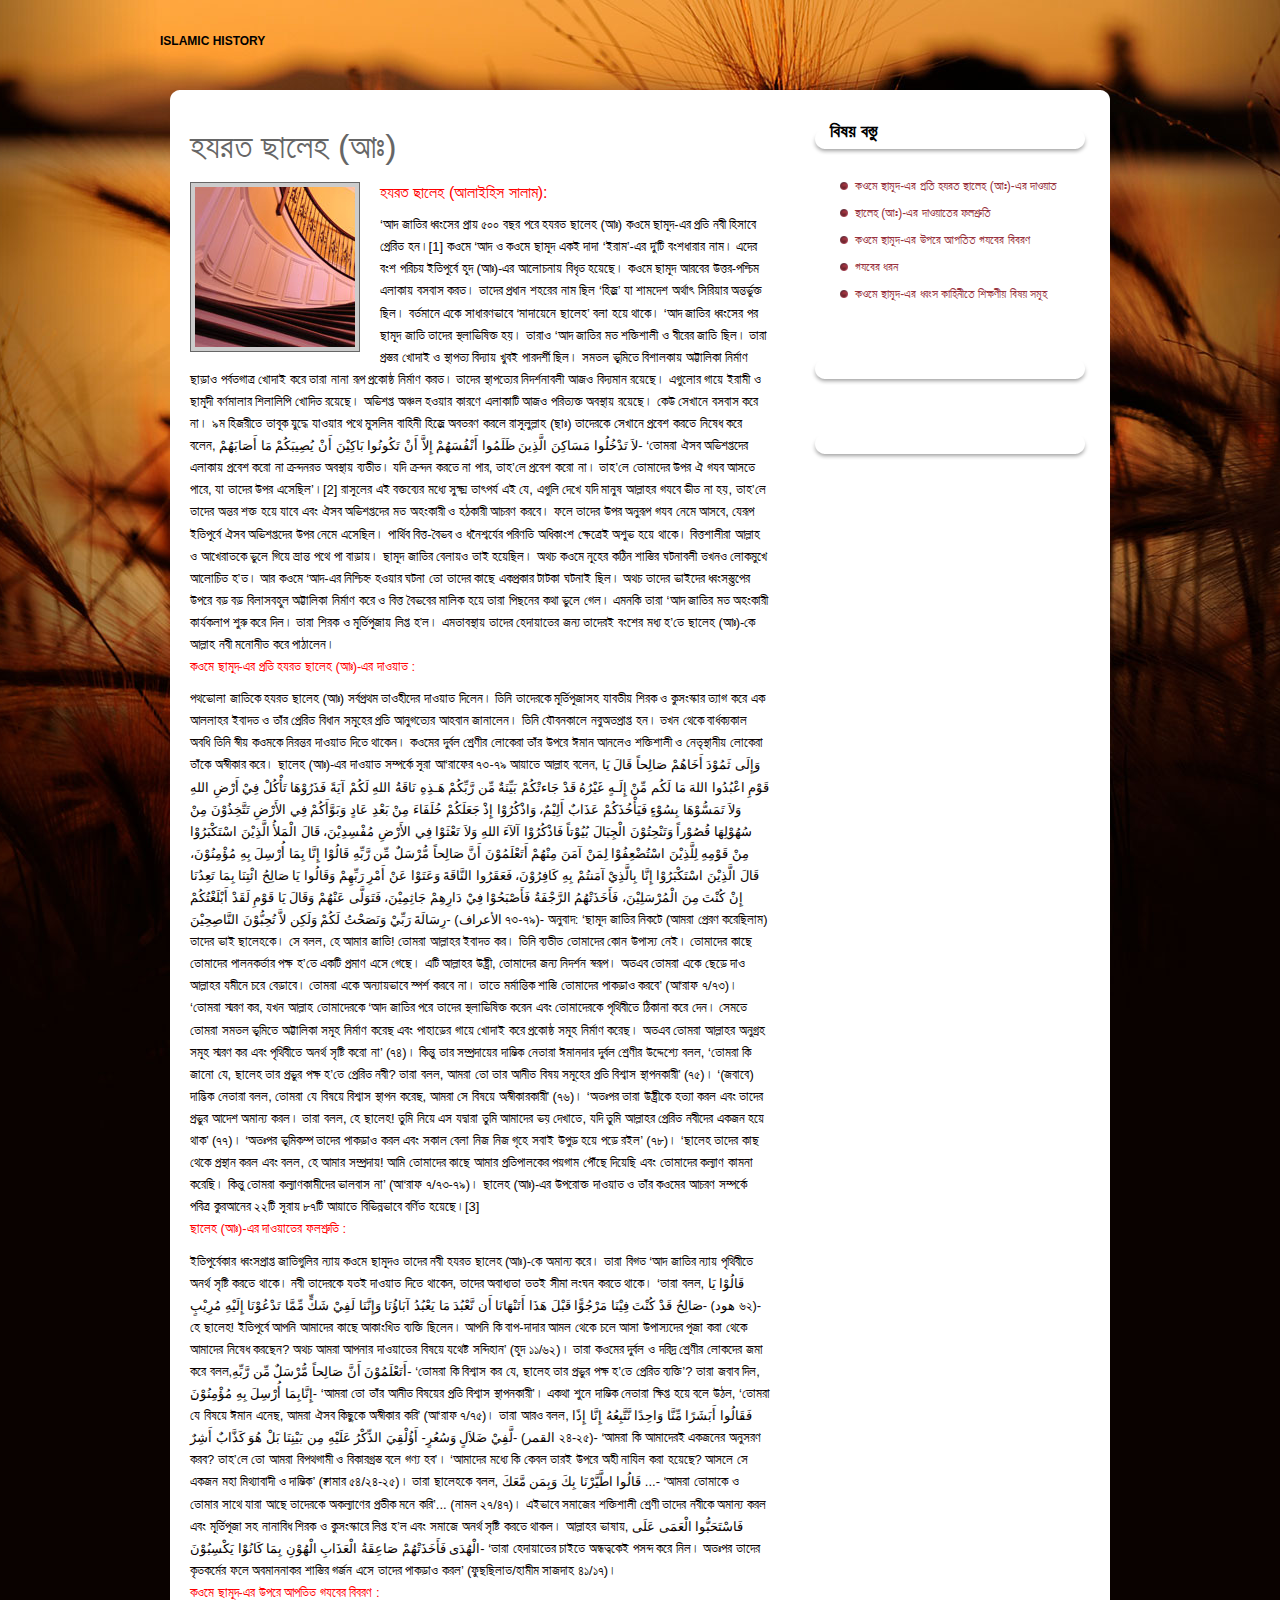
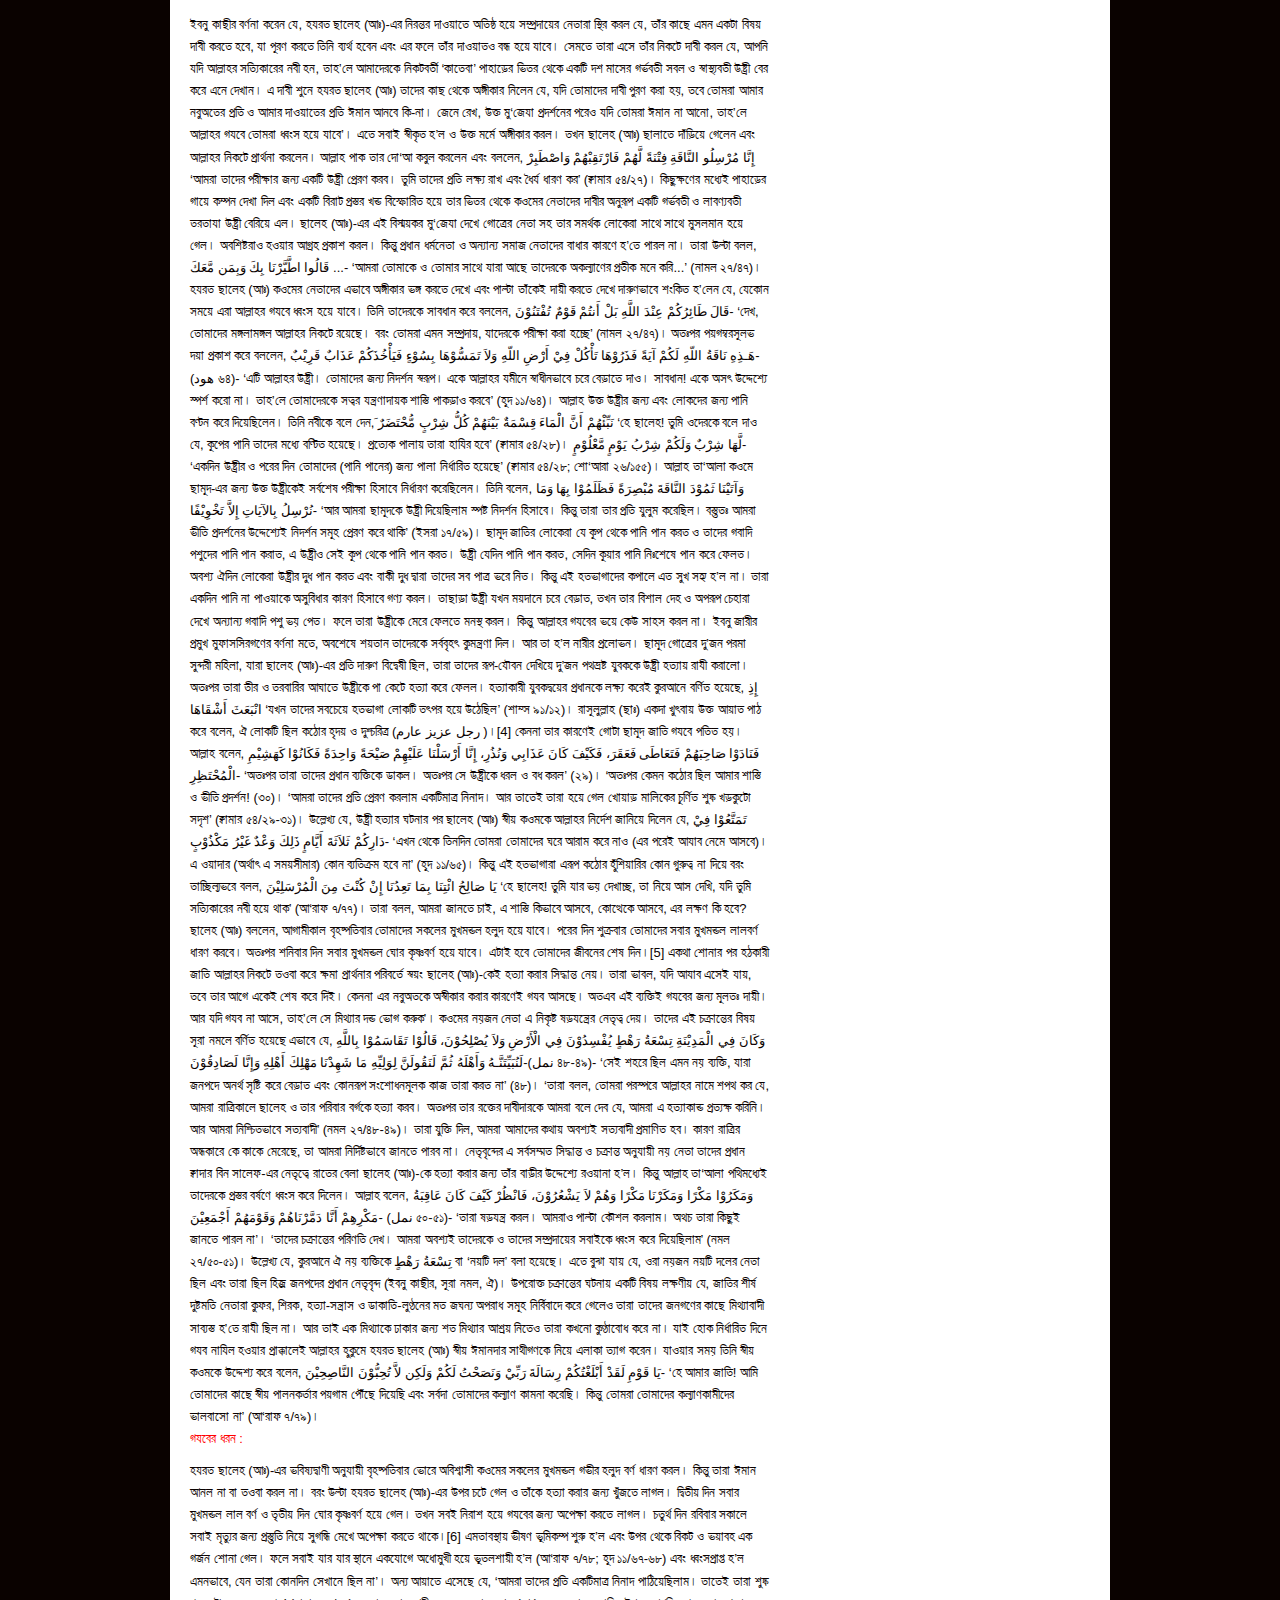
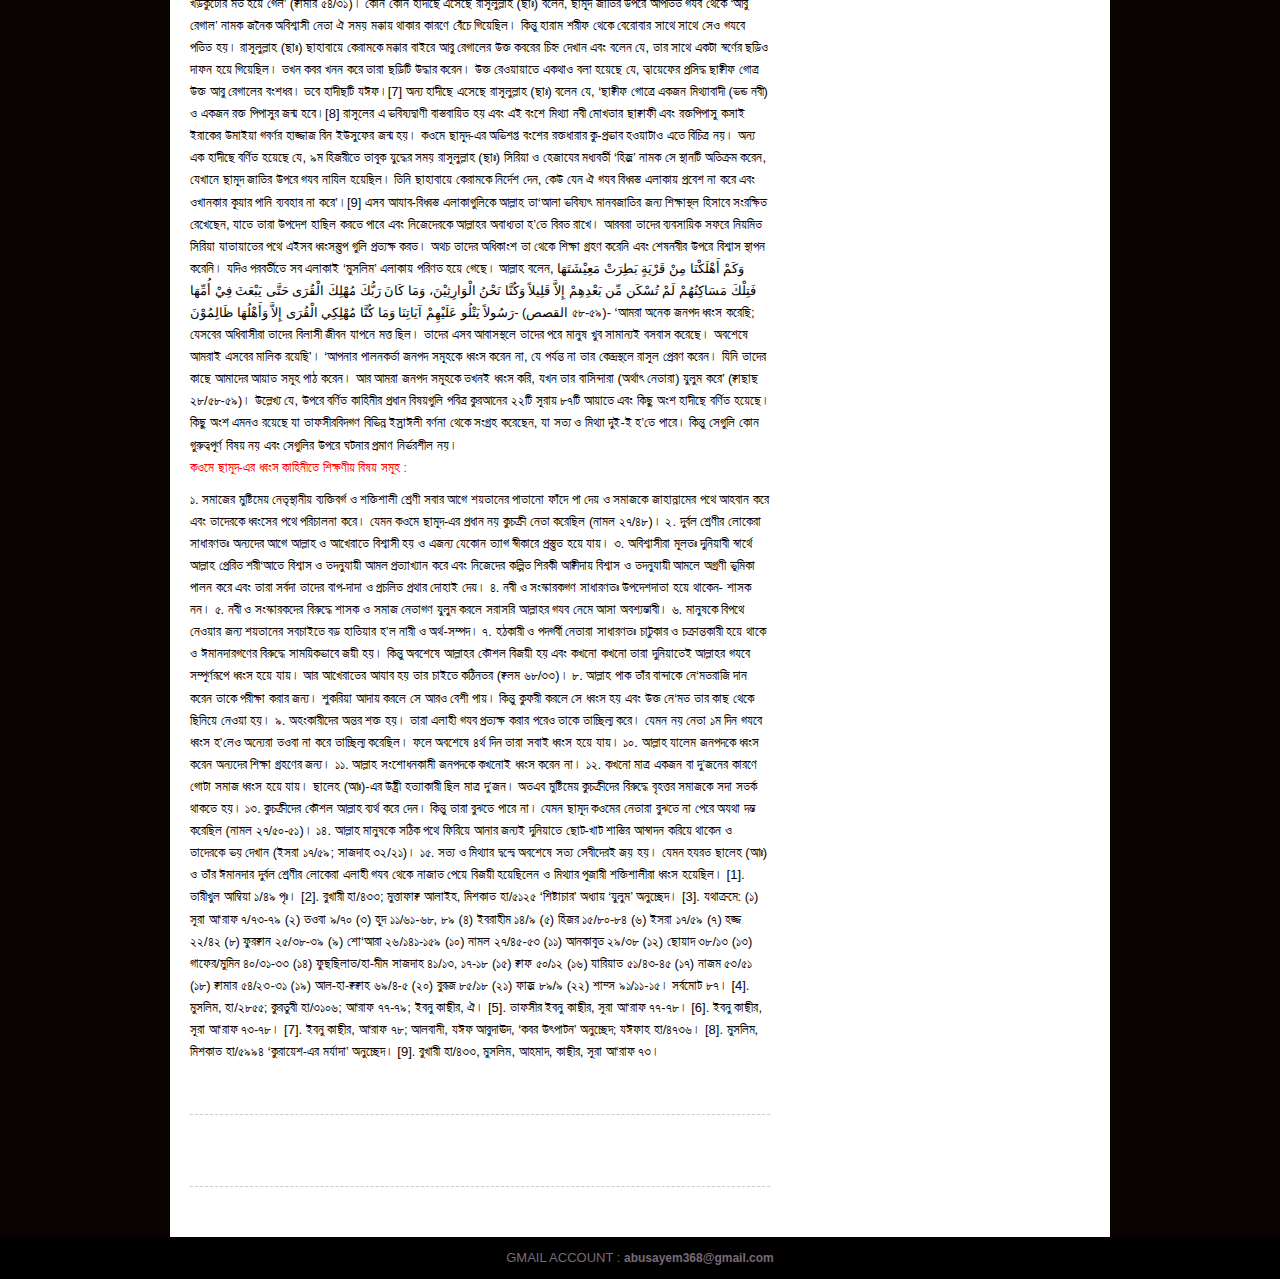
<file: more5.html>
<!DOCTYPE html >
<html >
<head>
<meta charset="utf-8">

<title>islamic history</title>
<meta name="keywords" content="" />
<meta name="description" content="" />
<link href="css/tooplate_style.css" rel="stylesheet" type="text/css" />

    <script type="text/javascript" src="js/swfobject.js"></script>
	<script type="text/javascript">
        var flashvars = {};
        flashvars.xml_file = "photo_list.xml";
        var params = {};
        params.wmode = "transparent";
        var attributes = {};
        attributes.id = "slider";
        swfobject.embedSWF("flash_slider.swf", "flash_grid_slider", "440", "220", "9.0.0", false, flashvars, params, attributes);
    </script>

</head>
<body>

<div id="tooplate_wrapper">

	<div id="tooplate_header">
        <div id="site_title">
        	<h1><a href="#">ISLAMIC HISTORY</a></h1>
        </div>
       
   
        <div class="cleaner"></div>
	</div> <!-- end of middle -->
    
    <div id="tooplate_main_top"></div>
    <div id="tooplate_main">
    	
       <div class="col_w580 float_l">
        	<div class="post_box">
                    <p><h1>হযরত ছালেহ  (আঃ) </h1></P>
                <img src="images/tooplate_image_02.png" class="image_wrapper" alt="Image 02" />
 <h5><p style="color:red;">হযরত ছালেহ (আলাইহিস সালাম):</p></h5>










‘আদ জাতির ধ্বংসের প্রায় ৫০০ বছর পরে হযরত ছালেহ (আঃ) কওমে ছামূদ-এর প্রতি নবী হিসাবে প্রেরিত হন।[1] কওমে ‘আদ ও কওমে ছামূদ একই দাদা ‘ইরাম’-এর দু’টি বংশধারার নাম। এদের বংশ পরিচয় ইতিপূর্বে হূদ (আঃ)-এর আলোচনায় বিধৃত হয়েছে। কওমে ছামূদ আরবের উত্তর-পশ্চিম এলাকায় বসবাস করত। তাদের প্রধান শহরের নাম ছিল ‘হিজ্র’ যা শামদেশ অর্থাৎ সিরিয়ার অন্তর্ভুক্ত ছিল। বর্তমানে একে সাধারণভাবে ‘মাদায়েনে ছালেহ’ বলা হয়ে থাকে। ‘আদ জাতির ধ্বংসের পর ছামূদ জাতি তাদের স্থলাভিষিক্ত হয়। তারাও ‘আদ জাতির মত শক্তিশালী ও বীরের জাতি ছিল। তারা প্রস্তর খোদাই ও স্থাপত্য বিদ্যায় খুবই পারদর্শী ছিল। সমতল ভূমিতে বিশালকায় অট্টালিকা নির্মাণ ছাড়াও পর্বতগাত্র খোদাই করে তারা নানা রূপ প্রকোষ্ঠ নির্মাণ করত। তাদের স্থাপত্যের নিদর্শনাবলী আজও বিদ্যমান রয়েছে। এগুলোর গায়ে ইরামী ও ছামূদী বর্ণমালার শিলালিপি খোদিত রয়েছে। অভিশপ্ত অঞ্চল হওয়ার কারণে এলাকাটি আজও পরিত্যক্ত অবস্থায় রয়েছে। কেউ সেখানে বসবাস করে না। ৯ম হিজরীতে তাবূক যুদ্ধে যাওয়ার পথে মুসলিম বাহিনী হিজ্রে অবতরণ করলে রাসূলুল্লাহ (ছাঃ) তাদেরকে সেখানে প্রবেশ করতে নিষেধ করে বলেন, 

لاَ تَدْخُلُوا مَسَاكِنَ الَّذِينَ ظَلَمُوا أَنْفُسَهُمْ إِلاَّ أَنْ تَكُونُوا بَاكِيْنَ أَنْ يُصِيبَكُمْ مَا أَصَابَهُمْ- 

‘তোমরা ঐসব অভিশপ্তদের এলাকায় প্রবেশ করো না ক্রন্দনরত অবস্থায় ব্যতীত। যদি ক্রন্দন করতে না পার, তাহ’লে প্রবেশ করো না। তাহ’লে তোমাদের উপর ঐ গযব আসতে পারে, যা তাদের উপর এসেছিল’।[2] রাসূলের এই বক্তব্যের মধ্যে সুক্ষ্ম তাৎপর্য এই যে, এগুলি দেখে যদি মানুষ আল্লাহর গযবে ভীত না হয়, তাহ’লে তাদের অন্তর শক্ত হয়ে যাবে এবং ঐসব অভিশপ্তদের মত অহংকারী ও হঠকারী আচরণ করবে। ফলে তাদের উপর অনুরূপ গযব নেমে আসবে, যেরূপ ইতিপূর্বে ঐসব অভিশপ্তদের উপর নেমে এসেছিল। 

পার্থিব বিত্ত-বৈভব ও ধনৈশ্বর্যের পরিণতি অধিকাংশ ক্ষেত্রেই অশুভ হয়ে থাকে। বিত্তশালীরা আল্লাহ ও আখেরাতকে ভুলে গিয়ে ভ্রান্ত পথে পা বাড়ায়। ছামূদ জাতির বেলায়ও তাই হয়েছিল। অথচ কওমে নূহের কঠিন শাস্তির ঘটনাবলী তখনও লোকমুখে আলোচিত হ’ত। আর কওমে ‘আদ-এর নিশ্চিহ্ন হওয়ার ঘটনা তো তাদের কাছে একপ্রকার টাটকা ঘটনাই ছিল। অথচ তাদের ভাইদের ধ্বংসস্ত্তপের উপরে বড় বড় বিলাসবহুল অট্টালিকা নির্মাণ করে ও বিত্ত বৈভবের মালিক হয়ে তারা পিছনের কথা ভুলে গেল। এমনকি তারা ‘আদ জাতির মত অহংকারী কার্যকলাপ শুরু করে দিল। তারা শিরক ও মূর্তিপূজায় লিপ্ত হ’ল। এমতাবস্থায় তাদের হেদায়াতের জন্য তাদেরই বংশের মধ্য হ’তে ছালেহ (আঃ)-কে আল্লাহ নবী মনোনীত করে পাঠালেন। 
 
<p style="color:red;">কওমে ছামূদ-এর প্রতি হযরত ছালেহ (আঃ)-এর দাওয়াত :</p></h5>
 


পথভোলা জাতিকে হযরত ছালেহ (আঃ) সর্বপ্রথম তাওহীদের দাওয়াত দিলেন। তিনি তাদেরকে মূর্তিপূজাসহ যাবতীয় শিরক ও কুসংস্কার ত্যাগ করে এক আললাহর ইবাদত ও তাঁর প্রেরিত বিধান সমূহের প্রতি আনুগত্যের আহবান জানালেন। তিনি যৌবনকালে নবুঅতপ্রাপ্ত হন। তখন থেকে বার্ধক্যকাল অবধি তিনি স্বীয় কওমকে নিরন্তর দাওয়াত দিতে থাকেন। কওমের দুর্বল শ্রেণীর লোকেরা তাঁর উপরে ঈমান আনলেও শক্তিশালী ও নেতৃস্থানীয় লোকেরা তাঁকে অস্বীকার করে। ছালেহ (আঃ)-এর দাওয়াত সম্পর্কে সূরা আ‘রাফের ৭৩-৭৯ আয়াতে আল্লাহ বলেন, 

وَإِلَى ثَمُوْدَ أَخَاهُمْ صَالِحاً قَالَ يَا قَوْمِ اعْبُدُوا اللهَ مَا لَكُم مِّنْ إِلَـهٍ غَيْرُهُ قَدْ جَاءتْكُمْ بَيِّنَةٌ مِّن رَّبِّكُمْ هَـذِهِ نَاقَةُ اللهِ لَكُمْ آيَةً فَذَرُوْهَا تَأْكُلْ فِيْ أَرْضِ اللهِ وَلاَ تَمَسُّوْهَا بِسُوْءٍ فَيَأْخُذَكُمْ عَذَابٌ أَلِيْمٌ، وَاذْكُرُوْا إِذْ جَعَلَكُمْ خُلَفَاءَ مِنْ بَعْدِ عَادٍ وَبَوَّأَكُمْ فِي الأَرْضِ تَتَّخِذُوْنَ مِنْ سُهُوْلِهَا قُصُوْراً وَتَنْحِتُوْنَ الْجِبَالَ بُيُوْتاً فَاذْكُرُوْا آلآءَ اللهِ وَلاَ تَعْثَوْا فِي الأَرْضِ مُفْسِدِيْنَ، قَالَ الْمَلأُ الَّذِيْنَ اسْتَكْبَرُوْا مِنْ قَوْمِهِ لِلَّذِيْنَ اسْتُضْعِفُوْا لِمَنْ آمَنَ مِنْهُمْ أَتَعْلَمُوْنَ أَنَّ صَالِحاً مُّرْسَلٌ مِّن رَّبِّهِ قَالُوْا إِنَّا بِمَا أُرْسِلَ بِهِ مُؤْمِنُوْنَ، قَالَ الَّذِيْنَ اسْتَكْبَرُوْا إِنَّا بِالَّذِيْ آمَنتُمْ بِهِ كَافِرُوْنَ، فَعَقَرُوا النَّاقَةَ وَعَتَوْا عَنْ أَمْرِ رَبِّهِمْ وَقَالُوا يَا صَالِحُ ائْتِنَا بِمَا تَعِدُنَا إِنْ كُنْتَ مِنَ الْمُرْسَلِيْنَ، فَأَخَذَتْهُمُ الرَّجْفَةُ فَأَصْبَحُوْا فِيْ دَارِهِمْ جَاثِمِيْنَ، فَتَوَلَّى عَنْهُمْ وَقَالَ يَا قَوْمِ لَقَدْ أَبْلَغْتُكُمْ رِسَالَةَ رَبِّيْ وَنَصَحْتُ لَكُمْ وَلَكِن لاَّ تُحِبُّوْنَ النَّاصِحِيْنَ- (الأعراف ৭৩-৭৯)- 

অনুবাদ: ‘ছামূদ জাতির নিকটে (আমরা প্রেরণ করেছিলাম) তাদের ভাই ছালেহকে। সে বলল, হে আমার জাতি! তোমরা আল্লাহর ইবাদত কর। তিনি ব্যতীত তোমাদের কোন উপাস্য নেই। তোমাদের কাছে তোমাদের পালনকর্তার পক্ষ হ’তে একটি প্রমাণ এসে গেছে। এটি আল্লাহর উষ্ট্রী, তোমাদের জন্য নিদর্শন স্বরূপ। অতএব তোমরা একে ছেড়ে দাও আল্লাহর যমীনে চরে বেড়াবে। তোমরা একে অন্যায়ভাবে স্পর্শ করবে না। তাতে মর্মান্তিক শাস্তি তোমাদের পাকড়াও করবে’ (আ‘রাফ ৭/৭৩)। ‘তোমরা স্মরণ কর, যখন আল্লাহ তোমাদেরকে ‘আদ জাতির পরে তাদের স্থলাভিষিক্ত করেন এবং তোমাদেরকে পৃথিবীতে ঠিকানা করে দেন। সেমতে তোমরা সমতল ভূমিতে অট্টালিকা সমূহ নির্মাণ করেছ এবং পাহাড়ের গায়ে খোদাই করে প্রকোষ্ঠ সমূহ নির্মাণ করেছ। অতএব তোমরা আল্লাহর অনুগ্রহ সমূহ স্মরণ কর এবং পৃথিবীতে অনর্থ সৃষ্টি করো না’ (৭৪)। কিন্তু তার সম্প্রদায়ের দাম্ভিক নেতারা ঈমানদার দুর্বল শ্রেণীর উদ্দেশ্যে বলল, ‘তোমরা কি জানো যে, ছালেহ তার প্রভুর পক্ষ হ’তে প্রেরিত নবী? তারা বলল, আমরা তো তার আনীত বিষয় সমূহের প্রতি বিশ্বাস স্থাপনকারী’ (৭৫)। ‘(জবাবে) দাদ্ভিক নেতারা বলল, তোমরা যে বিষয়ে বিশ্বাস স্থাপন করেছ, আমরা সে বিষয়ে অস্বীকারকারী’ (৭৬)। ‘অতঃপর তারা উষ্ট্রীকে হত্যা করল এবং তাদের প্রভুর আদেশ অমান্য করল। তারা বলল, হে ছালেহ! তুমি নিয়ে এস যদ্বারা তুমি আমাদের ভয় দেখাতে, যদি তুমি আল্লাহর প্রেরিত নবীদের একজন হয়ে থাক’ (৭৭)। ‘অতঃপর ভূমিকম্প তাদের পাকড়াও করল এবং সকাল বেলা নিজ নিজ গৃহে সবাই উপুড় হয়ে পড়ে রইল’ (৭৮)। ‘ছালেহ তাদের কাছ থেকে প্রস্থান করল এবং বলল, হে আমার সম্প্রদায়! আমি তোমাদের কাছে আমার প্রতিপালকের পয়গাম পৌঁছে দিয়েছি এবং তোমাদের কল্যাণ কামনা করেছি। কিন্তু তোমরা কল্যাণকামীদের ভালবাস না’ (আ‘রাফ ৭/৭৩-৭৯)। 

ছালেহ (আঃ)-এর উপরোক্ত দাওয়াত ও তাঁর কওমের আচরণ সম্পর্কে পবিত্র কুরআনের ২২টি সূরায় ৮৭টি আয়াতে বিভিন্নভাবে বর্ণিত হয়েছে।[3] 


 
<p style="color:red;">ছালেহ (আঃ)-এর দাওয়াতের ফলশ্রুতি :</p></h5>
 


ইতিপূর্বেকার ধ্বংসপ্রাপ্ত জাতিগুলির ন্যায় কওমে ছামূদও তাদের নবী হযরত ছালেহ (আঃ)-কে অমান্য করে। তারা বিগত ‘আদ জাতির ন্যায় পৃথিবীতে অনর্থ সৃষ্টি করতে থাকে। নবী তাদেরকে যতই দাওয়াত দিতে থাকেন, তাদের অবাধ্যতা ততই সীমা লংঘন করতে থাকে। ‘তারা বলল, 

قَالُوْا يَا صَالِحُ قَدْ كُنْتَ فِيْنَا مَرْجُوًّا قَبْلَ هَذَا أَتَنْهَانَا أَن نَّعْبُدَ مَا يَعْبُدُ آبَاؤُنَا وَإِنَّنَا لَفِيْ شَكٍّ مِّمَّا تَدْعُوْنَا إِلَيْهِ مُرِيْبٍ- (هود ৬২)- 

হে ছালেহ! ইতিপূর্বে আপনি আমাদের কাছে আকাংখিত ব্যক্তি ছিলেন। আপনি কি বাপ-দাদার আমল থেকে চলে আসা উপাস্যদের পূজা করা থেকে আমাদের নিষেধ করছেন? অথচ আমরা আপনার দাওয়াতের বিষয়ে যথেষ্ট সন্দিহান’ (হূদ ১১/৬২)। তারা কওমের দুর্বল ও দরিদ্র শ্রেণীর লোকদের জমা করে বলল,أَتَعْلَمُوْنَ أَنَّ صَالِحاً مُّرْسَلٌ مِّن رَّبِّهِ- ‘তোমরা কি বিশ্বাস কর যে, ছালেহ তার প্রভুর পক্ষ হ’তে প্রেরিত ব্যক্তি’? তারা জবাব দিল, ِإِنَّابِمَا أُرْسِلَ بِهِ مُؤْمِنُوْنَ- ‘আমরা তো তাঁর আনীত বিষয়ের প্রতি বিশ্বাস স্থাপনকারী’। একথা শুনে দাম্ভিক নেতারা ক্ষিপ্ত হয়ে বলে উঠল, ‘তোমরা যে বিষয়ে ঈমান এনেছ, আমরা ঐসব কিছুকে অস্বীকার করি’ (আ‘রাফ ৭/৭৫)। তারা আরও বলল, 

فَقَالُوا أَبَشَرًا مِّنَّا وَاحِدًا نَّتَّبِعُهُ إِنَّا إِذًا لَّفِيْ ضَلاَلٍ وَسُعُرٍ- أَؤُلْقِيَ الذِّكْرُ عَلَيْهِ مِن بَيْنِنَا بَلْ هُوَ كَذَّابٌ أَشِرٌ- (القمر ২৪-২৫)- 

‘আমরা কি আমাদেরই একজনের অনুসরণ করব? তাহ’লে তো আমরা বিপথগামী ও বিকারগ্রস্ত বলে গণ্য হব’। ‘আমাদের মধ্যে কি কেবল তারই উপরে অহী নাযিল করা হয়েছে? আসলে সে একজন মহা মিথ্যাবাদী ও দাম্ভিক’ (ক্বামার ৫৪/২৪-২৫)। তারা ছালেহকে বলল, قَالُوا اطَّيَّرْنَا بِكَ وَبِمَن مَّعَكَ ...- ‘আমরা তোমাকে ও তোমার সাথে যারা আছে তাদেরকে অকল্যাণের প্রতীক মনে করি’... (নামল ২৭/৪৭)। এইভাবে সমাজের শক্তিশালী শ্রেণী তাদের নবীকে অমান্য করল এবং মূর্তিপূজা সহ নানাবিধ শিরক ও কুসংস্কারে লিপ্ত হ’ল এবং সমাজে অনর্থ সৃষ্টি করতে থাকল। আল্লাহর ভাষায়, فَاسْتَحَبُّوا الْعَمَى عَلَى الْهُدَى فَأَخَذَتْهُمْ صَاعِقَةُ الْعَذَابِ الْهُوْنِ بِمَا كَانُوْا يَكْسِبُوْنَ- ‘তারা হেদায়াতের চাইতে অন্ধত্বকেই পসন্দ করে নিল। অতঃপর তাদের কৃতকর্মের ফলে অবমাননাকর শাস্তির গর্জন এসে তাদের পাকড়াও করল’ (ফুছছিলাত/হামীম সাজদাহ ৪১/১৭)। 


 
<p style="color:red;">কওমে ছামূদ-এর উপরে আপতিত গযবের বিবরণ :</p></h5>
 


ইবনু কাছীর বর্ণনা করেন যে, হযরত ছালেহ (আঃ)-এর নিরন্তর দাওয়াতে অতিষ্ঠ হয়ে সম্প্রদায়ের নেতারা স্থির করল যে, তাঁর কাছে এমন একটা বিষয় দাবী করতে হবে, যা পূরণ করতে তিনি ব্যর্থ হবেন এবং এর ফলে তাঁর দাওয়াতও বন্ধ হয়ে যাবে। সেমতে তারা এসে তাঁর নিকটে দাবী করল যে, আপনি যদি আল্লাহর সত্যিকারের নবী হন, তাহ’লে আমাদেরকে নিকটবর্তী ‘কাতেবা’ পাহাড়ের ভিতর থেকে একটি দশ মাসের গর্ভবতী সবল ও স্বাস্থ্যবতী উষ্ট্রী বের করে এনে দেখান। 

এ দাবী শুনে হযরত ছালেহ (আঃ) তাদের কাছ থেকে অঙ্গীকার নিলেন যে, যদি তোমাদের দাবী পুরণ করা হয়, তবে তোমরা আমার নবুঅতের প্রতি ও আমার দাওয়াতের প্রতি ঈমান আনবে কি-না। জেনে রেখ, উক্ত মু‘জেযা প্রদর্শনের পরেও যদি তোমরা ঈমান না আনো, তাহ’লে আল্লাহর গযবে তোমরা ধ্বংস হয়ে যাবে’। এতে সবাই স্বীকৃত হ’ল ও উক্ত মর্মে অঙ্গীকার করল। তখন ছালেহ (আঃ) ছালাতে দাঁড়িয়ে গেলেন এবং আল্লাহর নিকটে প্রার্থনা করলেন। আল্লাহ পাক তার দো‘আ কবুল করলেন এবং বললেন, إِنَّا مُرْسِلُو النَّاقَةِ فِتْنَةً لَّهُمْ فَارْتَقِبْهُمْ وَاصْطَبِرْ ‘আমরা তাদের পরীক্ষার জন্য একটি উষ্ট্রী প্রেরণ করব। তুমি তাদের প্রতি লক্ষ্য রাখ এবং ধৈর্য ধারণ কর’ (ক্বামার ৫৪/২৭)। কিছুক্ষণের মধ্যেই পাহাড়ের গায়ে কম্পন দেখা দিল এবং একটি বিরাট প্রস্তর খন্ড বিস্ফোরিত হয়ে তার ভিতর থেকে কওমের নেতাদের দাবীর অনুরূপ একটি গর্ভবতী ও লাবণ্যবতী তরতাযা উষ্ট্রী বেরিয়ে এল। 

ছালেহ (আঃ)-এর এই বিস্ময়কর মু‘জেযা দেখে গোত্রের নেতা সহ তার সমর্থক লোকেরা সাথে সাথে মুসলমান হয়ে গেল। অবশিষ্টরাও হওয়ার আগ্রহ প্রকাশ করল। কিন্তু প্রধান ধর্মনেতা ও অন্যান্য সমাজ নেতাদের বাধার কারণে হ’তে পারল না। তারা উল্টা বলল, قَالُوا اطَّيَّرْنَا بِكَ وَبِمَن مَّعَكَ ...- ‘আমরা তোমাকে ও তোমার সাথে যারা আছে তাদেরকে অকল্যাণের প্রতীক মনে করি...’ (নামল ২৭/৪৭)। হযরত ছালেহ (আঃ) কওমের নেতাদের এভাবে অঙ্গীকার ভঙ্গ করতে দেখে এবং পাল্টা তাঁকেই দায়ী করতে দেখে দারুণভাবে শংকিত হ’লেন যে, যেকোন সময়ে এরা আল্লাহর গযবে ধ্বংস হয়ে যাবে। তিনি তাদেরকে সাবধান করে বললেন, قَالَ طَائِرُكُمْ عِنْدَ اللَّهِ بَلْ أَنتُمْ قَوْمٌ تُفْتَنُوْنَ- ‘দেখ, তোমাদের মঙ্গলামঙ্গল আল্লাহর নিকটে রয়েছে। বরং তোমরা এমন সম্প্রদায়, যাদেরকে পরীক্ষা করা হচ্ছে’ (নামল ২৭/৪৭)। অতঃপর পয়গম্বরসূলভ দয়া প্রকাশ করে বললেন, 

هَـذِهِ نَاقَةُ اللّهِ لَكُمْ آيَةً فَذَرُوْهَا تَأْكُلْ فِيْ أَرْضِ اللّهِ وَلاَ تَمَسُّوْهَا بِسُوْءٍ فَيَأْخُذَكُمْ عَذَابٌ قَرِيْبٌ- (هود ৬৪)- 

‘এটি আল্লাহর উষ্ট্রী। তোমাদের জন্য নিদর্শন স্বরূপ। একে আল্লাহর যমীনে স্বাধীনভাবে চরে বেড়াতে দাও। সাবধান! একে অসৎ উদ্দেশ্যে স্পর্শ করো না। তাহ’লে তোমাদেরকে সত্বর যন্ত্রণাদায়ক শাস্তি পাকড়াও করবে’ (হূদ ১১/৬৪)। 

আল্লাহ উক্ত উষ্ট্রীর জন্য এবং লোকদের জন্য পানি বণ্টন করে দিয়েছিলেন। তিনি নবীকে বলে দেন, َنَبِّئْهُمْ أَنَّ الْمَاءَ قِسْمَةٌ بَيْنَهُمْ كُلُّ شِرْبٍ مُّحْتَضَرٌ ‘হে ছালেহ! তুমি ওদেরকে বলে দাও যে, কূপের পানি তাদের মধ্যে বণ্টিত হয়েছে। প্রত্যেক পালায় তারা হাযির হবে’ (ক্বামার ৫৪/২৮)। 

لَّهَا شِرْبٌ وَلَكُمْ شِرْبُ يَوْمٍ مَّعْلُوْمٍ- ‘একদিন উষ্ট্রীর ও পরের দিন তোমাদের (পানি পানের) জন্য পালা নির্ধারিত হয়েছে’ (ক্বামার ৫৪/২৮; শো‘আরা ২৬/১৫৫)। 

আল্লাহ তা‘আলা কওমে ছামূদ-এর জন্য উক্ত উষ্ট্রীকেই সর্বশেষ পরীক্ষা হিসাবে নির্ধারণ করেছিলেন। তিনি বলেন, وَآتَيْنَا ثَمُوْدَ النَّاقَةَ مُبْصِرَةً فَظَلَمُوْا بِهَا وَمَا نُرْسِلُ بِالآيَاتِ إِلاَّ تَخْوِيْفًا- ‘আর আমরা ছামূদকে উষ্ট্রী দিয়েছিলাম স্পষ্ট নিদর্শন হিসাবে। কিন্তু তারা তার প্রতি যুলুম করেছিল। বস্ত্ততঃ আমরা ভীতি প্রদর্শনের উদ্দেশ্যেই নিদর্শন সমূহ প্রেরণ করে থাকি’ (ইসরা ১৭/৫৯)।

ছামূদ জাতির লোকেরা যে কূপ থেকে পানি পান করত ও তাদের গবাদি পশুদের পানি পান করাত, এ উষ্ট্রীও সেই কূপ থেকে পানি পান করত। উষ্ট্রী যেদিন পানি পান করত, সেদিন কূয়ার পানি নিঃশেষে পান করে ফেলত। অবশ্য ঐদিন লোকেরা উষ্ট্রীর দুধ পান করত এবং বাকী দুধ দ্বারা তাদের সব পাত্র ভরে নিত। কিন্তু এই হতভাগাদের কপালে এত সুখ সহ্য হ’ল না। তারা একদিন পানি না পাওয়াকে অসুবিধার কারণ হিসাবে গণ্য করল। তাছাড়া উষ্ট্রী যখন ময়দানে চরে বেড়াত, তখন তার বিশাল দেহ ও অপরূপ চেহারা দেখে অন্যান্য গবাদি পশু ভয় পেত। ফলে তারা উষ্ট্রীকে মেরে ফেলতে মনস্থ করল। কিন্তু আল্লাহর গযবের ভয়ে কেউ সাহস করল না। 

ইবনু জারীর প্রমুখ মুফাসসিরগণের বর্ণনা মতে, অবশেষে শয়তান তাদেরকে সর্ববৃহৎ কুমন্ত্রণা দিল। আর তা হ’ল নারীর প্রলোভন। ছামূদ গোত্রের দু’জন পরমা সুন্দরী মহিলা, যারা ছালেহ (আঃ)-এর প্রতি দারুণ বিদ্বেষী ছিল, তারা তাদের রূপ-যৌবন দেখিয়ে দু’জন পথভ্রষ্ট যুবককে উষ্ট্রী হত্যায় রাযী করালো। অতঃপর তারা তীর ও তরবারির আঘাতে উষ্ট্রীকে পা কেটে হত্যা করে ফেলল। হত্যাকারী যুবকদ্বয়ের প্রধানকে লক্ষ্য করেই কুরআনে বর্ণিত হয়েছে, إِذِ انْبَعَثَ أَشْقَاهَا ‘যখন তাদের সবচেয়ে হতভাগা লোকটি তৎপর হয়ে উঠেছিল’ (শাম্স ৯১/১২)। রাসূলুল্লাহ (ছাঃ) একদা খুৎবায় উক্ত আয়াত পাঠ করে বলেন, ঐ লোকটি ছিল কঠোর হৃদয় ও দুশ্চরিত্র (رجل عزيز عارم )।[4] কেননা তার কারণেই গোটা ছামূদ জাতি গযবে পতিত হয়। আল্লাহ বলেন, 

فَنَادَوْا صَاحِبَهُمْ فَتَعَاطَى فَعَقَرَ، فَكَيْفَ كَانَ عَذَابِي وَنُذُرِ، إِنَّا أَرْسَلْنَا عَلَيْهِمْ صَيْحَةً وَاحِدَةً فَكَانُوْا كَهَشِيْمِ الْمُحْتَظِرِ- 

‘অতঃপর তারা তাদের প্রধান ব্যক্তিকে ডাকল। অতঃপর সে উষ্ট্রীকে ধরল ও বধ করল’ (২৯)। ‘অতঃপর কেমন কঠোর ছিল আমার শাস্তি ও ভীতি প্রদর্শন! (৩০)। ‘আমরা তাদের প্রতি প্রেরণ করলাম একটিমাত্র নিনাদ। আর তাতেই তারা হয়ে গেল খোয়াড় মালিকের চূর্ণিত শুষ্ক খড়কুটো সদৃশ’ (ক্বামার ৫৪/২৯-৩১)। 

উল্লেখ্য যে, উষ্ট্রী হত্যার ঘটনার পর ছালেহ (আঃ) স্বীয় কওমকে আল্লাহর নির্দেশ জানিয়ে দিলেন যে, تَمَتَّعُوْا فِيْ دَارِكُمْ ثَلاَثَةَ أَيَّامٍ ذَلِكَ وَعْدٌ غَيْرُ مَكْذُوْبٍ- ‘এখন থেকে তিনদিন তোমরা তোমাদের ঘরে আরাম করে নাও (এর পরেই আযাব নেমে আসবে)। এ ওয়াদার (অর্থাৎ এ সময়সীমার) কোন ব্যতিক্রম হবে না’ (হূদ ১১/৬৫)। কিন্তু এই হতভাগারা এরূপ কঠোর হুঁশিয়ারির কোন গুরুত্ব না দিয়ে বরং তাচ্ছিল্যভরে বলল, يَا صَالِحُ ائْتِنَا بِمَا تَعِدُنَا إِنْ كُنْتَ مِنَ الْمُرْسَلِيْنَ ‘হে ছালেহ! তুমি যার ভয় দেখাচ্ছ, তা নিয়ে আস দেখি, যদি তুমি সত্যিকারের নবী হয়ে থাক’ (আ‘রাফ ৭/৭৭)। তারা বলল, আমরা জানতে চাই, এ শাস্তি কিভাবে আসবে, কোত্থেকে আসবে, এর লক্ষণ কি হবে? ছালেহ (আঃ) বললেন, আগামীকাল বৃহষ্পতিবার তোমাদের সকলের মুখমন্ডল হলুদ হয়ে যাবে। পরের দিন শুক্রবার তোমাদের সবার মুখমন্ডল লালবর্ণ ধারণ করবে। অতঃপর শনিবার দিন সবার মুখমন্ডল ঘোর কৃষ্ণবর্ণ হয়ে যাবে। এটাই হবে তোমাদের জীবনের শেষ দিন।[5] 

একথা শোনার পর হঠকারী জাতি আল্লাহর নিকটে তওবা করে ক্ষমা প্রার্থনার পরিবর্তে স্বয়ং ছালেহ (আঃ)-কেই হত্যা করার সিদ্ধান্ত নেয়। তারা ভাবল, যদি আযাব এসেই যায়, তবে তার আগে একেই শেষ করে দিই। কেননা এর নবুঅতকে অস্বীকার করার কারণেই গযব আসছে। অতএব এই ব্যক্তিই গযবের জন্য মূলতঃ দায়ী। আর যদি গযব না আসে, তাহ’লে সে মিথ্যার দন্ড ভোগ করুক’। কওমের নয়জন নেতা এ নিকৃষ্ট ষড়যন্ত্রের নেতৃত্ব দেয়। তাদের এই চক্রান্তের বিষয় সূরা নমলে বর্ণিত হয়েছে এভাবে যে, 

وَكَانَ فِي الْمَدِيْنَةِ تِسْعَةُ رَهْطٍ يُفْسِدُوْنَ فِي الْأَرْضِ وَلاَ يُصْلِحُوْنَ، قَالُوْا تَقَاسَمُوْا بِاللَّهِ لَنُبَيِّتَنَّـهُ وَأَهْلَهُ ثُمَّ لَنَقُولَنَّ لِوَلِيِّهِ مَا شَهِدْنَا مَهْلِكَ أَهْلِهِ وَإِنَّا لَصَادِقُوْنَ-(نمل ৪৮-৪৯)- 

‘সেই শহরে ছিল এমন নয় ব্যক্তি, যারা জনপদে অনর্থ সৃষ্টি করে বেড়াত এবং কোনরূপ সংশোধনমূলক কাজ তারা করত না’ (৪৮)। ‘তারা বলল, তোমরা পরস্পরে আল্লাহর নামে শপথ কর যে, আমরা রাত্রিকালে ছালেহ ও তার পরিবার বর্গকে হত্যা করব। অতঃপর তার রক্তের দাবীদারকে আমরা বলে দেব যে, আমরা এ হত্যাকান্ড প্রত্যক্ষ করিনি। আর আমরা নিশ্চিতভাবে সত্যবাদী’ (নমল ২৭/৪৮-৪৯)। 

তারা যুক্তি দিল, আমরা আমাদের কথায় অবশ্যই সত্যবাদী প্রমাণিত হব। কারণ রাত্রির অন্ধকারে কে কাকে মেরেছে, তা আমরা নির্দিষ্টভাবে জানতে পারব না। নেতৃবৃন্দের এ সর্বসম্মত সিদ্ধান্ত ও চক্রান্ত অনুযায়ী নয় নেতা তাদের প্রধান ক্বাদার বিন সালেফ-এর নেতৃত্বে রাতের বেলা ছালেহ (আঃ)-কে হত্যা করার জন্য তাঁর বাড়ীর উদ্দেশ্যে রওয়ানা হ’ল। কিন্তু আল্লাহ তা‘আলা পথিমধ্যেই তাদেরকে প্রস্তর বর্ষণে ধ্বংস করে দিলেন। আল্লাহ বলেন, 

وَمَكَرُوْا مَكْرًا وَمَكَرْنَا مَكْرًا وَهُمْ لاَ يَشْعُرُوْنَ، فَانْظُرْ كَيْفَ كَانَ عَاقِبَةُ مَكْرِهِمْ أَنَّا دَمَّرْنَاهُمْ وَقَوْمَهُمْ أَجْمَعِيْنَ- (نمل ৫০-৫১)- 

‘তারা ষড়যন্ত্র করল। আমরাও পাল্টা কৌশল করলাম। অথচ তারা কিছুই জানতে পারল না’। ‘তাদের চক্রান্তের পরিণতি দেখ। আমরা অবশ্যই তাদেরকে ও তাদের সম্প্রদায়ের সবাইকে ধ্বংস করে দিয়েছিলাম’ (নমল ২৭/৫০-৫১)। 

উল্লেখ্য যে, কুরআনে ঐ নয় ব্যক্তিকে تِسْعَةُ رَهْطٍ বা ‘নয়টি দল’ বলা হয়েছে। এতে বুঝা যায় যে, ওরা নয়জন নয়টি দলের নেতা ছিল এবং তারা ছিল হিজ্র জনপদের প্রধান নেতৃবৃন্দ (ইবনু কাছীর, সূরা নমল, ঐ)। 

উপরোক্ত চক্রান্তের ঘটনায় একটি বিষয় লক্ষণীয় যে, জাতির শীর্ষ দুষ্টমতি নেতারা কুফর, শিরক, হত্যা-সন্ত্রাস ও ডাকাতি-লুণ্ঠনের মত জঘন্য অপরাধ সমূহ নির্বিবাদে করে গেলেও তারা তাদের জনগণের কাছে মিথ্যাবাদী সাব্যস্ত হ’তে রাযী ছিল না। আর তাই এক মিথ্যাকে ঢাকার জন্য শত মিথ্যার আশ্রয় নিতেও তারা কখনো কুণ্ঠাবোধ করে না। 

যাই হোক নির্ধারিত দিনে গযব নাযিল হওয়ার প্রাক্কালেই আল্লাহর হুকুমে হযরত ছালেহ (আঃ) স্বীয় ঈমানদার সাথীগণকে নিয়ে এলাকা ত্যাগ করেন। যাওয়ার সময় তিনি স্বীয় কওমকে উদ্দেশ্য করে বলেন, 

يَا قَوْمِ لَقَدْ أَبْلَغْتُكُمْ رِسَالَةَ رَبِّيْ وَنَصَحْتُ لَكُمْ وَلَكِن لاَّ تُحِبُّوْنَ النَّاصِحِيْنَ- 

‘হে আমার জাতি! আমি তোমাদের কাছে স্বীয় পালনকর্তার পয়গাম পৌঁছে দিয়েছি এবং সর্বদা তোমাদের কল্যাণ কামনা করেছি। কিন্তু তোমরা তোমাদের কল্যাণকামীদের ভালবাসো না’ (আ‘রাফ ৭/৭৯)। 


 
<p style="color:red;">গযবের ধরন :</p></h5>
 


হযরত ছালেহ (আঃ)-এর ভবিষ্যদ্বাণী অনুযায়ী বৃহষ্পতিবার ভোরে অবিশ্বাসী কওমের সকলের মুখমন্ডল গভীর হলুদ বর্ণ ধারণ করল। কিন্তু তারা ঈমান আনল না বা তওবা করল না। বরং উল্টা হযরত ছালেহ (আঃ)-এর উপর চটে গেল ও তাঁকে হত্যা করার জন্য খুঁজতে লাগল। দ্বিতীয় দিন সবার মুখমন্ডল লাল বর্ণ ও তৃতীয় দিন ঘোর কৃষ্ণবর্ণ হয়ে গেল। তখন সবই নিরাশ হয়ে গযবের জন্য অপেক্ষা করতে লাগল। চতুর্থ দিন রবিবার সকালে সবাই মৃত্যুর জন্য প্রস্ত্ততি নিয়ে সুগন্ধি মেখে অপেক্ষা করতে থাকে।[6] এমতাবস্থায় ভীষণ ভূমিকম্প শুরু হ’ল এবং উপর থেকে বিকট ও ভয়াবহ এক গর্জন শোনা গেল। ফলে সবাই যার যার স্থানে একযোগে অধোমুখী হয়ে ভূতলশায়ী হ’ল (আ‘রাফ ৭/৭৮; হূদ ১১/৬৭-৬৮) এবং ধ্বংসপ্রাপ্ত হ’ল এমনভাবে, যেন তারা কোনদিন সেখানে ছিল না’। অন্য আয়াতে এসেছে যে, ‘আমরা তাদের প্রতি একটিমাত্র নিনাদ পাঠিয়েছিলাম। তাতেই তারা শুষ্ক খড়কুটোর মত হয়ে গেল’ (ক্বামার ৫৪/৩১)। 

কোন কোন হাদীছে এসেছে রাসূলুল্লাহ (ছাঃ) বলেন, ছামূদ জাতির উপরে আপতিত গযব থেকে ‘আবু রেগাল’ নামক জনৈক অবিশ্বাসী নেতা ঐ সময় মক্কায় থাকার কারণে বেঁচে গিয়েছিল। কিন্তু হারাম শরীফ থেকে বেরোবার সাথে সাথে সেও গযবে পতিত হয়। রাসূলুল্লাহ (ছাঃ) ছাহাবায়ে কেরামকে মক্কার বাইরে আবু রেগালের উক্ত কবরের চিহ্ন দেখান এবং বলেন যে, তার সাথে একটা স্বর্ণের ছড়িও দাফন হয়ে গিয়েছিল। তখন কবর খনন করে তারা ছড়িটি উদ্ধার করেন। উক্ত রেওয়ায়াতে একথাও বলা হয়েছে যে, ত্বায়েফের প্রসিদ্ধ ছাক্বীফ গোত্র উক্ত আবু রেগালের বংশধর। তবে হাদীছটি যঈফ।[7]

অন্য হাদীছে এসেছে রাসূলুল্লাহ (ছাঃ) বলেন যে, ‘ছাক্বীফ গোত্রে একজন মিথ্যাবাদী (ভন্ড নবী) ও একজন রক্ত পিপাসুর জন্ম হবে।[8] রাসূলের এ ভবিষ্যদ্বাণী বাস্তবায়িত হয় এবং এই বংশে মিথ্যা নবী মোখতার ছাক্বাফী এবং রক্তপিপাসু কসাই ইরাকের উমাইয়া গবর্ণর হাজ্জাজ বিন ইউসুফের জন্ম হয়। কওমে ছামূদ-এর অভিশপ্ত বংশের রক্তধারার কু-প্রভাব হওয়াটাও এতে বিচিত্র নয়। 

অন্য এক হাদীছে বর্ণিত হয়েছে যে, ৯ম হিজরীতে তাবূক যুদ্ধের সময় রাসূলুল্লাহ (ছাঃ) সিরিয়া ও হেজাযের মধ্যবর্তী ‘হিজ্র’ নামক সে স্থানটি অতিক্রম করেন, যেখানে ছামূদ জাতির উপরে গযব নাযিল হয়েছিল। তিনি ছাহাবায়ে কেরামকে নির্দেশ দেন, কেউ যেন ঐ গযব বিধ্বস্ত এলাকায় প্রবেশ না করে এবং ওখানকার কূয়ার পানি ব্যবহার না করে’।[9] এসব আযাব-বিধ্বস্ত এলাকাগুলিকে আল্লাহ তা‘আলা ভবিষ্যৎ মানবজাতির জন্য শিক্ষাস্থল হিসাবে সংরক্ষিত রেখেছেন, যাতে তারা উপদেশ হাছিল করতে পারে এবং নিজেদেরকে আল্লাহর অবাধ্যতা হ’তে বিরত রাখে। 

আরবরা তাদের ব্যবসায়িক সফরে নিয়মিত সিরিয়া যাতায়াতের পথে এইসব ধ্বংসস্ত্তপ গুলি প্রত্যক্ষ করত। অথচ তাদের অধিকাংশ তা থেকে শিক্ষা গ্রহণ করেনি এবং শেষনবীর উপরে বিশ্বাস স্থাপন করেনি। যদিও পরবর্তীতে সব এলাকাই ‘মুসলিম’ এলাকায় পরিণত হয়ে গেছে। আল্লাহ বলেন, 

وَكَمْ أَهْلَكْنَا مِنْ قَرْيَةٍ بَطِرَتْ مَعِيْشَتَهَا فَتِلْكَ مَسَاكِنُهُمْ لَمْ تُسْكَن مِّن بَعْدِهِمْ إِلاَّ قَلِيلاً وَكُنَّا نَحْنُ الْوَارِثِيْنَ، وَمَا كَانَ رَبُّكَ مُهْلِكَ الْقُرَى حَتَّى يَبْعَثَ فِيْ أُمِّهَا رَسُولاً يَتْلُو عَلَيْهِمْ آيَاتِنَا وَمَا كُنَّا مُهْلِكِي الْقُرَى إِلاَّ وَأَهْلُهَا ظَالِمُوْنَ- (القصص ৫৮-৫৯)- 

‘আমরা অনেক জনপদ ধ্বংস করেছি; যেসবের অধিবাসীরা তাদের বিলাসী জীবন যাপনে মত্ত ছিল। তাদের এসব আবাসস্থলে তাদের পরে মানুষ খুব সামান্যই বসবাস করেছে। অবশেষে আমরাই এসবের মালিক রয়েছি’। ‘আপনার পালনকর্তা জনপদ সমূহকে ধ্বংস করেন না, যে পর্যন্ত না তার কেন্দ্রস্থলে রাসূল প্রেরণ করেন। যিনি তাদের কাছে আমাদের আয়াত সমূহ পাঠ করেন। আর আমরা জনপদ সমূহকে তখনই ধ্বংস করি, যখন তার বাসিন্দারা (অর্থাৎ নেতারা) যুলুম করে’ (ক্বাছাছ ২৮/৫৮-৫৯)। 

উল্লেখ্য যে, উপরে বর্ণিত কাহিনীর প্রধান বিষয়গুলি পবিত্র কুরআনের ২২টি সূরায় ৮৭টি আয়াতে এবং কিছু অংশ হাদীছে বর্ণিত হয়েছে। কিছু অংশ এমনও রয়েছে যা তাফসীরবিদগণ বিভিন্ন ইস্রাঈলী বর্ণনা থেকে সংগ্রহ করেছেন, যা সত্য ও মিথ্যা দুই-ই হ’তে পারে। কিন্তু সেগুলি কোন গুরুত্বপূর্ণ বিষয় নয় এবং সেগুলির উপরে ঘটনার প্রমাণ নির্ভরশীল নয়। 


 
<p style="color:red;">কওমে ছামূদ-এর ধ্বংস কাহিনীতে শিক্ষণীয় বিষয় সমূহ :</p></h5>
 


১. সমাজের মুষ্টিমেয় নেতৃস্থানীয় ব্যক্তিবর্গ ও শক্তিশালী শ্রেণী সবার আগে শয়তানের পাতানো ফাঁদে পা দেয় ও সমাজকে জাহান্নামের পথে আহবান করে এবং তাদেরকে ধ্বংসের পথে পরিচালনা করে। যেমন কওমে ছামূদ-এর প্রধান নয় কুচক্রী নেতা করেছিল (নামল ২৭/৪৮)। 

২. দুর্বল শ্রেণীর লোকেরা সাধারণতঃ অন্যদের আগে আল্লাহ ও আখেরাতে বিশ্বাসী হয় ও এজন্য যেকোন ত্যাগ স্বীকারে প্রস্ত্তত হয়ে যায়।

৩. অবিশ্বাসীরা মূলতঃ দুনিয়াবী স্বার্থে আল্লাহ প্রেরিত শরী‘আতে বিশ্বাস ও তদনুযায়ী আমল প্রত্যাখ্যান করে এবং নিজেদের কল্পিত শিরকী আক্বীদায় বিশ্বাস ও তদনুযায়ী আমলে অগ্রণী ভূমিকা পালন করে এবং তারা সর্বদা তাদের বাপ-দাদা ও প্রচলিত প্রথার দোহাই দেয়। 

৪. নবী ও সংস্কারকগণ সাধারণতঃ উপদেশদাতা হয়ে থাকেন- শাসক নন। 

৫. নবী ও সংস্কারকদের বিরুদ্ধে শাসক ও সমাজ নেতাগণ যুলুম করলে সরাসরি আল্লাহর গযব নেমে আসা অবশ্যম্ভাবী। 

৬. মানুষকে বিপথে নেওয়ার জন্য শয়তানের সবচাইতে বড় হাতিয়ার হ’ল নারী ও অর্থ-সম্পদ।

৭. হঠকারী ও পদগর্বী নেতারা সাধারণতঃ চাটুকার ও চক্রান্তকারী হয়ে থাকে ও ঈমানদারগণের বিরুদ্ধে সাময়িকভাবে জয়ী হয়। কিন্তু অবশেষে আল্লাহর কৌশল বিজয়ী হয় এবং কখনো কখনো তারা দুনিয়াতেই আল্লাহর গযবে সম্পূর্ণরূপে ধ্বংস হয়ে যায়। আর আখেরাতের আযাব হয় তার চাইতে কঠিনতর (ক্বলম ৬৮/৩৩)। 

৮. আল্লাহ পাক তাঁর বান্দাকে নে‘মতরাজি দান করেন তাকে পরীক্ষা করার জন্য। শুকরিয়া আদায় করলে সে আরও বেশী পায়। কিন্তু কুফরী করলে সে ধ্বংস হয় এবং উক্ত নে‘মত তার কাছ থেকে ছিনিয়ে নেওয়া হয়। 

৯. অহংকারীদের অন্তর শক্ত হয়। তারা এলাহী গযব প্রত্যক্ষ করার পরেও তাকে তাচ্ছিল্য করে। যেমন নয় নেতা ১ম দিন গযবে ধ্বংস হ’লেও অন্যেরা তওবা না করে তাচ্ছিল্য করেছিল। ফলে অবশেষে ৪র্থ দিন তারা সবাই ধ্বংস হয়ে যায়। 

১০. আল্লাহ যালেম জনপদকে ধ্বংস করেন অন্যদের শিক্ষা গ্রহণের জন্য। 

১১. আল্লাহ সংশোধনকামী জনপদকে কখনোই ধ্বংস করেন না। 

১২. কখনো মাত্র একজন বা দু’জনের কারণে গোটা সমাজ ধ্বংস হয়ে যায়। ছালেহ (আঃ)-এর উষ্ট্রী হত্যাকারী ছিল মাত্র দু’জন। অতএব মুষ্টিমেয় কুচক্রীদের বিরুদ্ধে বৃহত্তর সমাজকে সদা সতর্ক থাকতে হয়। 

১৩. কুচক্রীদের কৌশল আল্লাহ ব্যর্থ করে দেন। কিন্তু তারা বুঝতে পারে না। যেমন ছামূদ কওমের নেতারা বুঝতে না পেরে অযথা দম্ভ করেছিল (নামল ২৭/৫০-৫১)। 

১৪. আল্লাহ মানুষকে সঠিক পথে ফিরিয়ে আনার জন্যই দুনিয়াতে ছোট-খাট শাস্তির আস্বাদন করিয়ে থাকেন ও তাদেরকে ভয় দেখান (ইসরা ১৭/৫৯; সাজদাহ ৩২/২১)। 

১৫. সত্য ও মিথ্যার দ্বন্দ্বে অবশেষে সত্য সেবীদেরই জয় হয়। যেমন হযরত ছালেহ (আঃ) ও তাঁর ঈমানদার দুর্বল শ্রেণীর লোকেরা এলাহী গযব থেকে নাজাত পেয়ে বিজয়ী হয়েছিলেন ও মিথ্যার পূজারী শক্তিশালীরা ধ্বংস হয়েছিল। 


[1]. তারীখুল আম্বিয়া ১/৪৯ পৃঃ। 
[2]. বুখারী হা/৪৩৩; মুত্তাফাক্ব আলাইহ, মিশকাত হা/৫১২৫ ‘শিষ্টাচার’ অধ্যায় ‘যুলুম’ অনুচ্ছেদ। 
[3]. যথাক্রমে: (১) সূরা আ‘রাফ ৭/৭৩-৭৯ (২) তওবা ৯/৭০ (৩) হূদ ১১/৬১-৬৮, ৮৯ (৪) ইবরাহীম ১৪/৯ (৫) হিজর ১৫/৮০-৮৪ (৬) ইসরা ১৭/৫৯ (৭) হজ্জ ২২/৪২ (৮) ফুরক্বান ২৫/৩৮-৩৯ (৯) শো‘আরা ২৬/১৪১-১৫৯ (১০) নামল ২৭/৪৫-৫৩ (১১) আনকাবূত ২৯/৩৮ (১২) ছোয়াদ ৩৮/১৩ (১৩) গাফের/মুমিন ৪০/৩১-৩৩ (১৪) ফুছছিলাত/হা-মীম সাজদাহ ৪১/১৩, ১৭-১৮ (১৫) ক্বাফ ৫০/১২ (১৬) যারিয়াত ৫১/৪৩-৪৫ (১৭) নাজম ৫৩/৫১ (১৮) ক্বামার ৫৪/২৩-৩১ (১৯) আল-হা-ক্বক্বাহ ৬৯/৪-৫ (২০) বুরূজ ৮৫/১৮ (২১) ফাজ্র ৮৯/৯ (২২) শাম্স ৯১/১১-১৫। সর্বমোট ৮৭। 
[4]. মুসলিম, হা/২৮৫৫; কুরতুবী হা/৩১০৬; আ‘রাফ ৭৭-৭৯; ইবনু কাছীর, ঐ। 
[5]. তাফসীর ইবনু কাছীর, সূরা আ‘রাফ ৭৭-৭৮।
[6]. ইবনু কাছীর, সূরা আ‘রাফ ৭৩-৭৮। 
[7]. ইবনু কাছীর, আ‘রাফ ৭৮; আলবানী, যঈফ আবুদাঊদ, ‘কবর উৎপাটন’ অনুচ্ছেদ; যঈফাহ হা/৪৭৩৬। 
[8]. মুসলিম, মিশকাত হা/৫৯৯৪ ‘কুরায়েশ-এর মর্যাদা’ অনুচ্ছেদ। 
[9]. বুখারী হা/৪৩৩, মুসলিম, আহমাদ, 
 কাছীর, সূরা আ‘রাফ ৭৩। 

</p>
 
                <div class="cleaner"></div>
			</div>
            
            <div class="post_box">
                
                <div class="cleaner"></div>
			</div>
        </div>
        
        <div class="col_w280 float_r">
        	<div class="sidebar_title">
                বিষয় বস্তু
            </div>
            <div class="sidebar_box">
                <ul class="tooplate_list">
                   <li><a>কওমে ছামূদ-এর প্রতি হযরত ছালেহ (আঃ)-এর দাওয়াত </a></li>
				    <li><a>ছালেহ (আঃ)-এর দাওয়াতের ফলশ্রুতি </a></li>
					 <li><a>কওমে ছামূদ-এর উপরে আপতিত গযবের বিবরণ </a></li>
					  <li><a>গযবের ধরন  </a></li>
					   <li><a>কওমে ছামূদ-এর ধ্বংস কাহিনীতে শিক্ষণীয় বিষয় সমূহ </a></li>
                   
                </ul>
            </div>
            
          
            
            <div class="sidebar_title">
               
            </div>
            <div class="sidebar_box">
               
                    
            </div>
            
            <div class="cleaner_h20"></div>
            
            <div class="sidebar_title">
             
            </div>
          
        </div>    	

    	<div class="cleaner"></div>
    </div> <!-- end of main -->
    <div id="tooplate_main_bottom"></div>

</div> <!-- wrapper -->

<div id="tooplate_footer_wrapper">
	<div id="tooplate_footer">
              GMAIL ACCOUNT : <a href="abusayem368@gmail.com">abusayem368@gmail.com</a>
	</div>
</div>

</body>
</html>
</file>
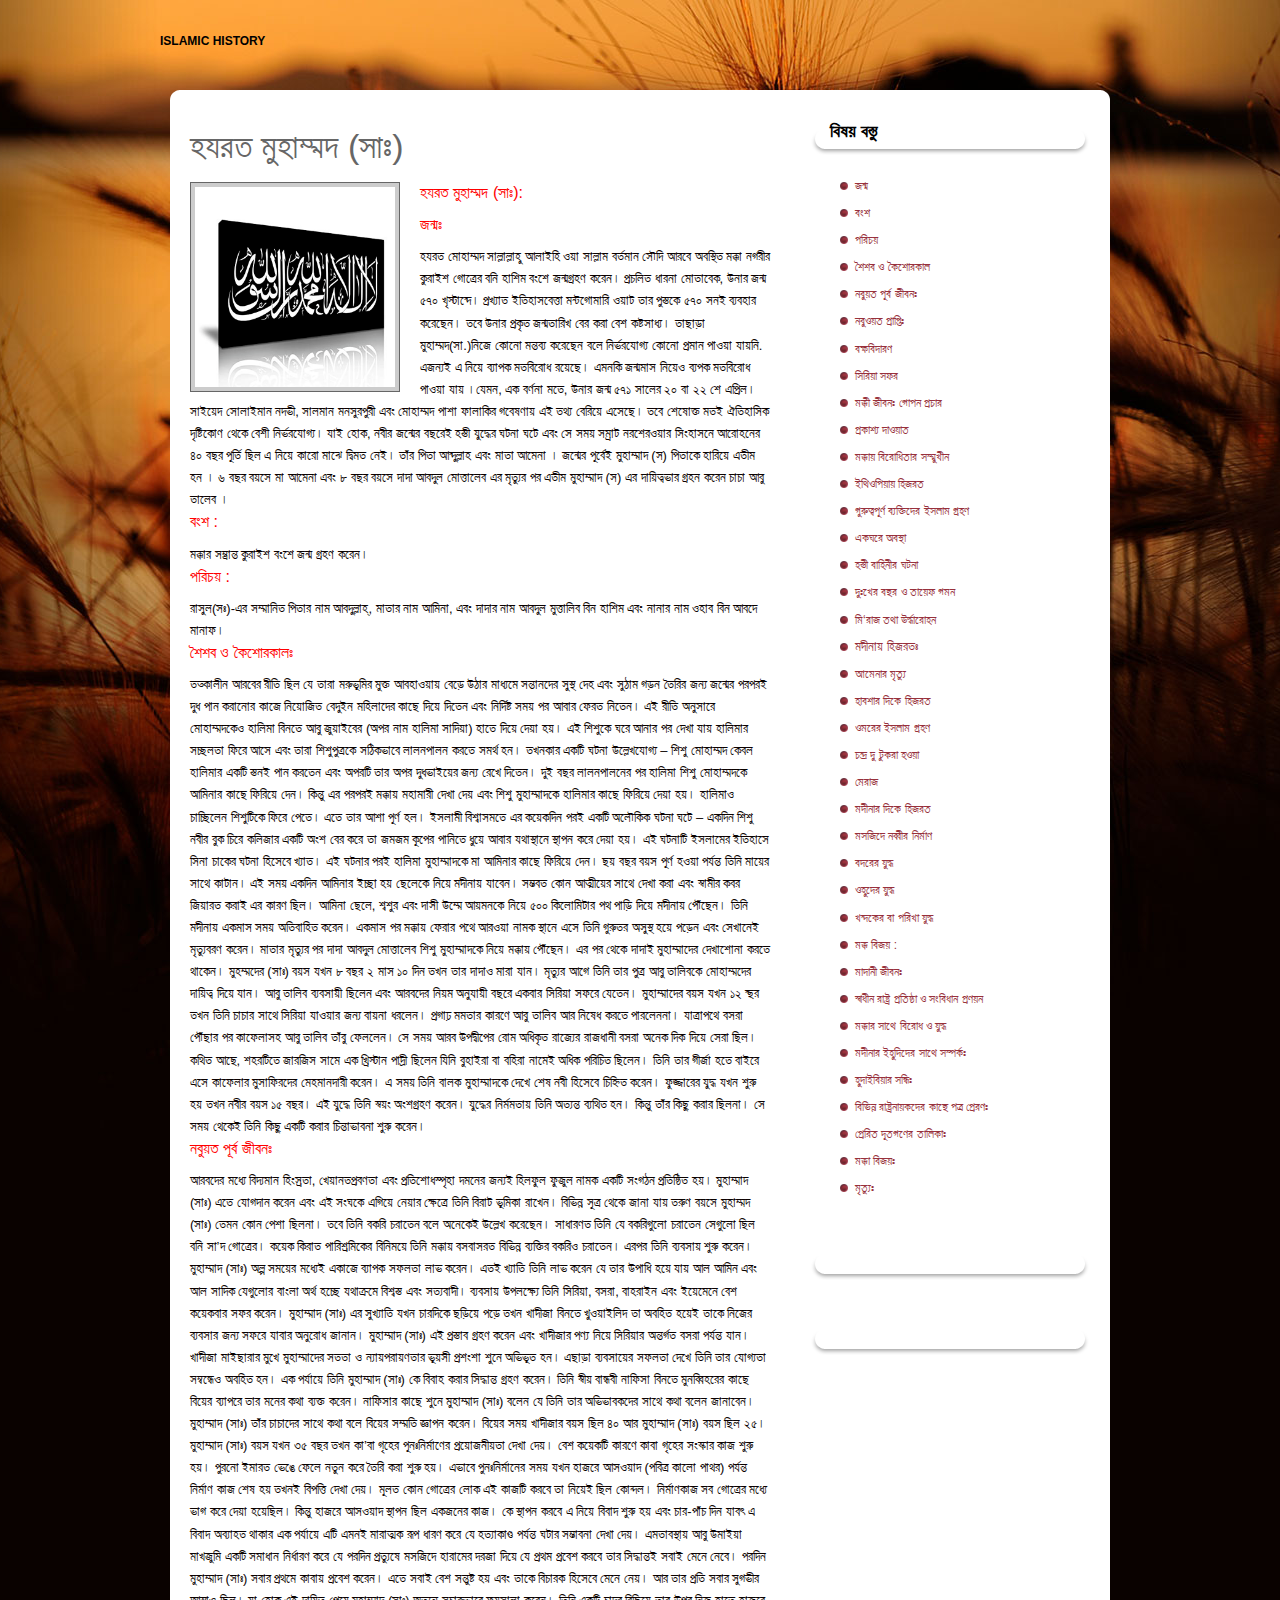
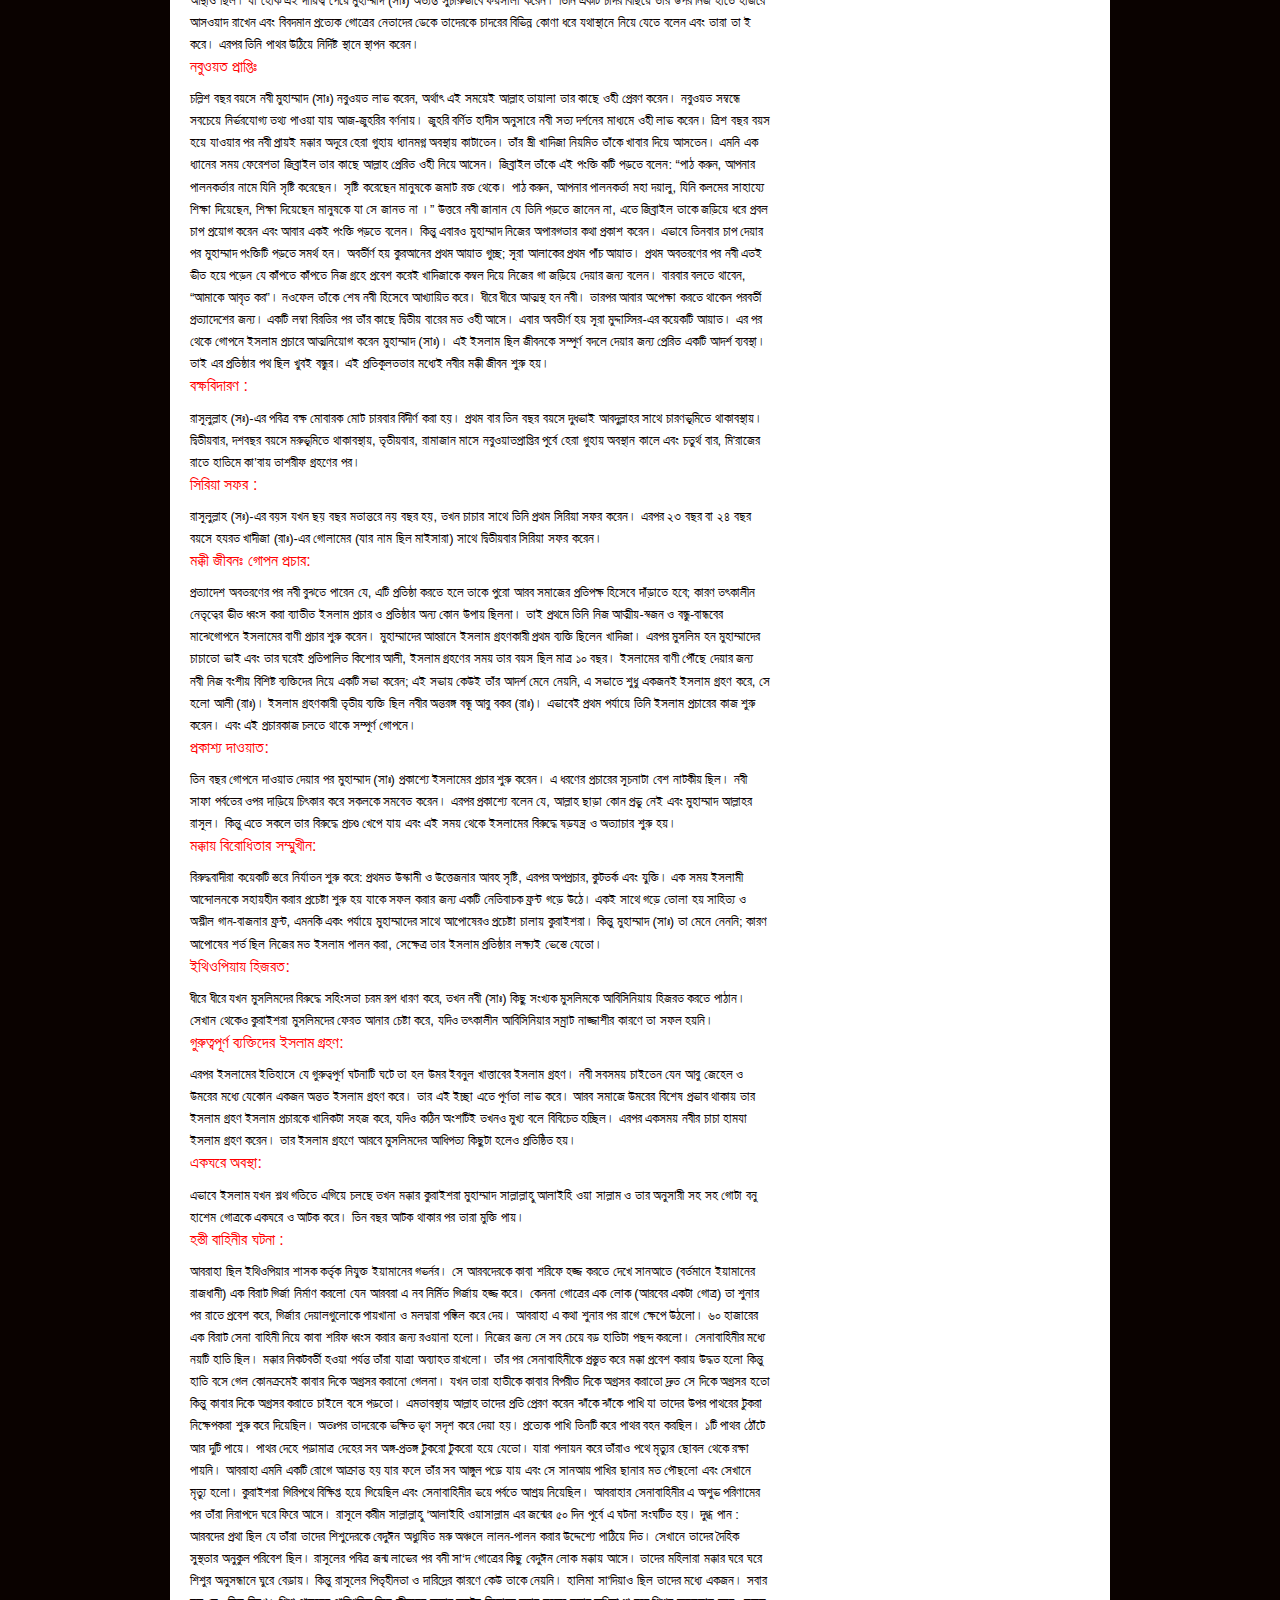
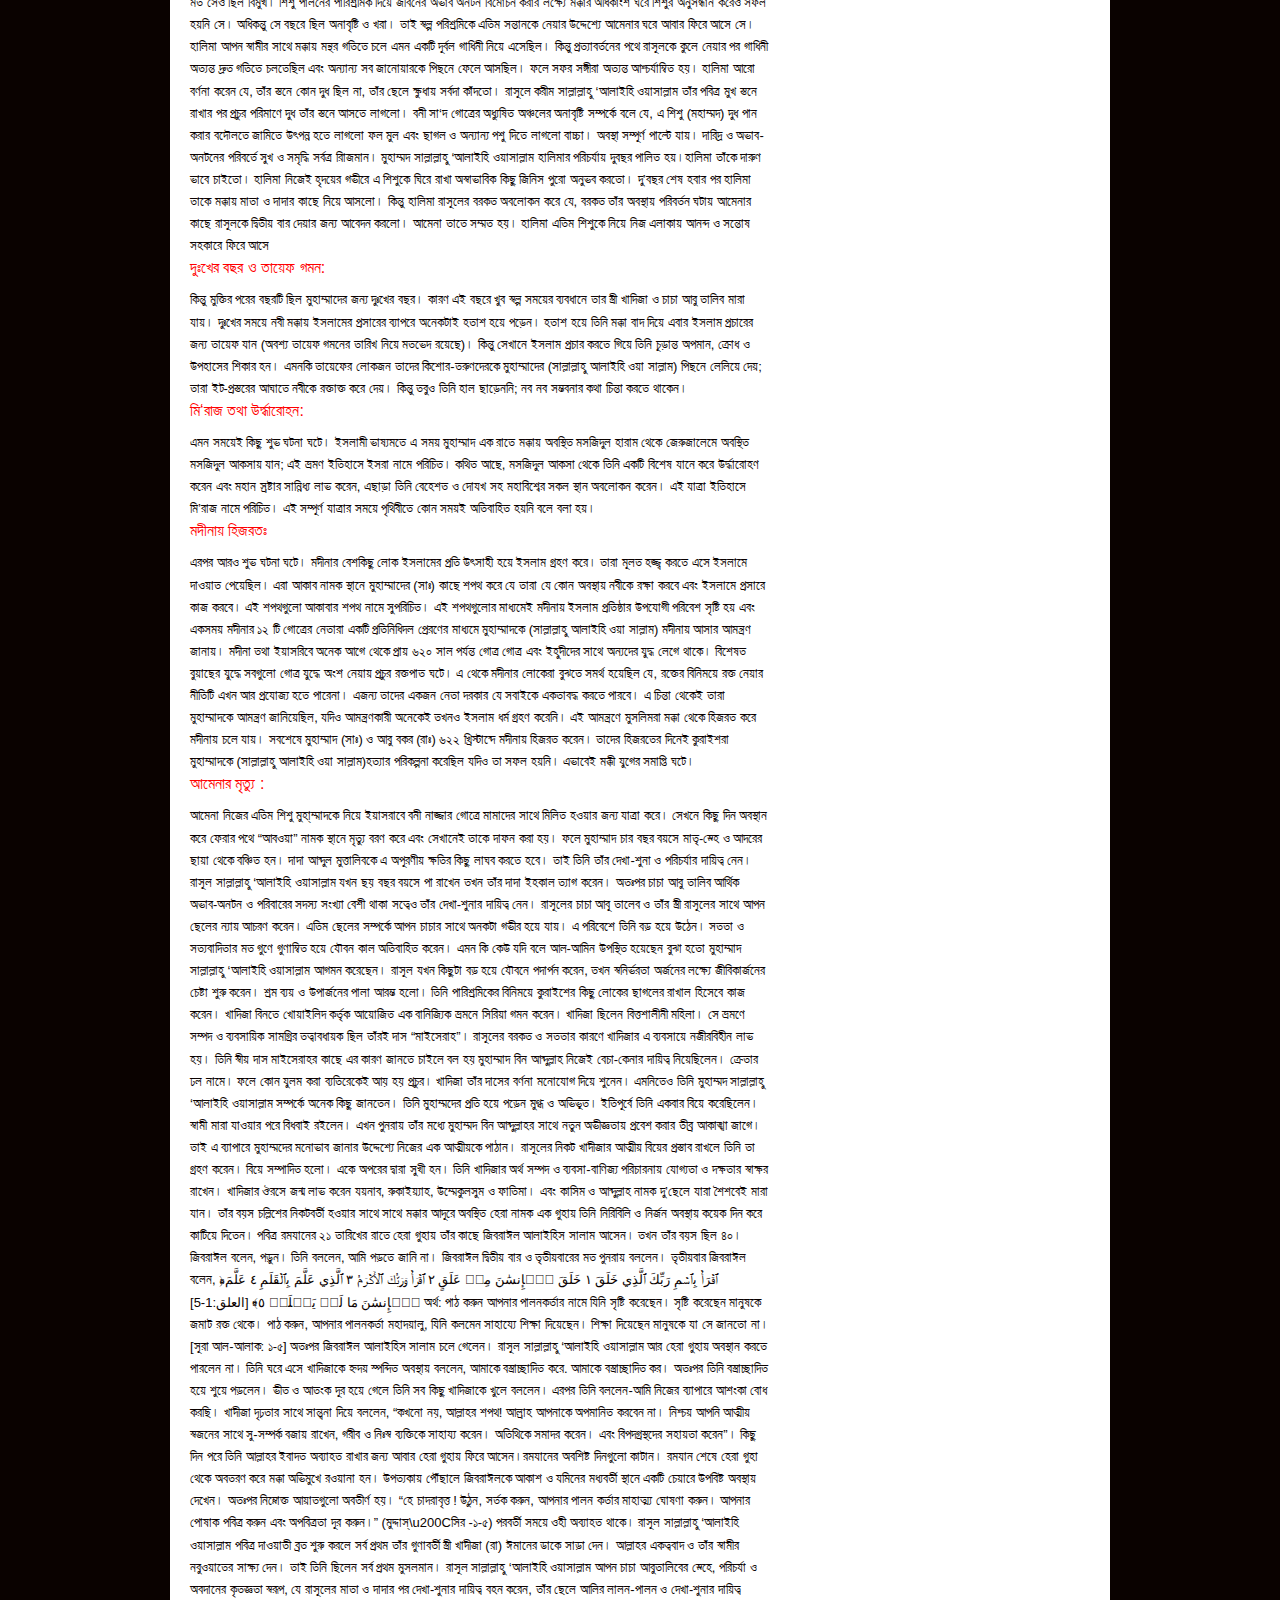
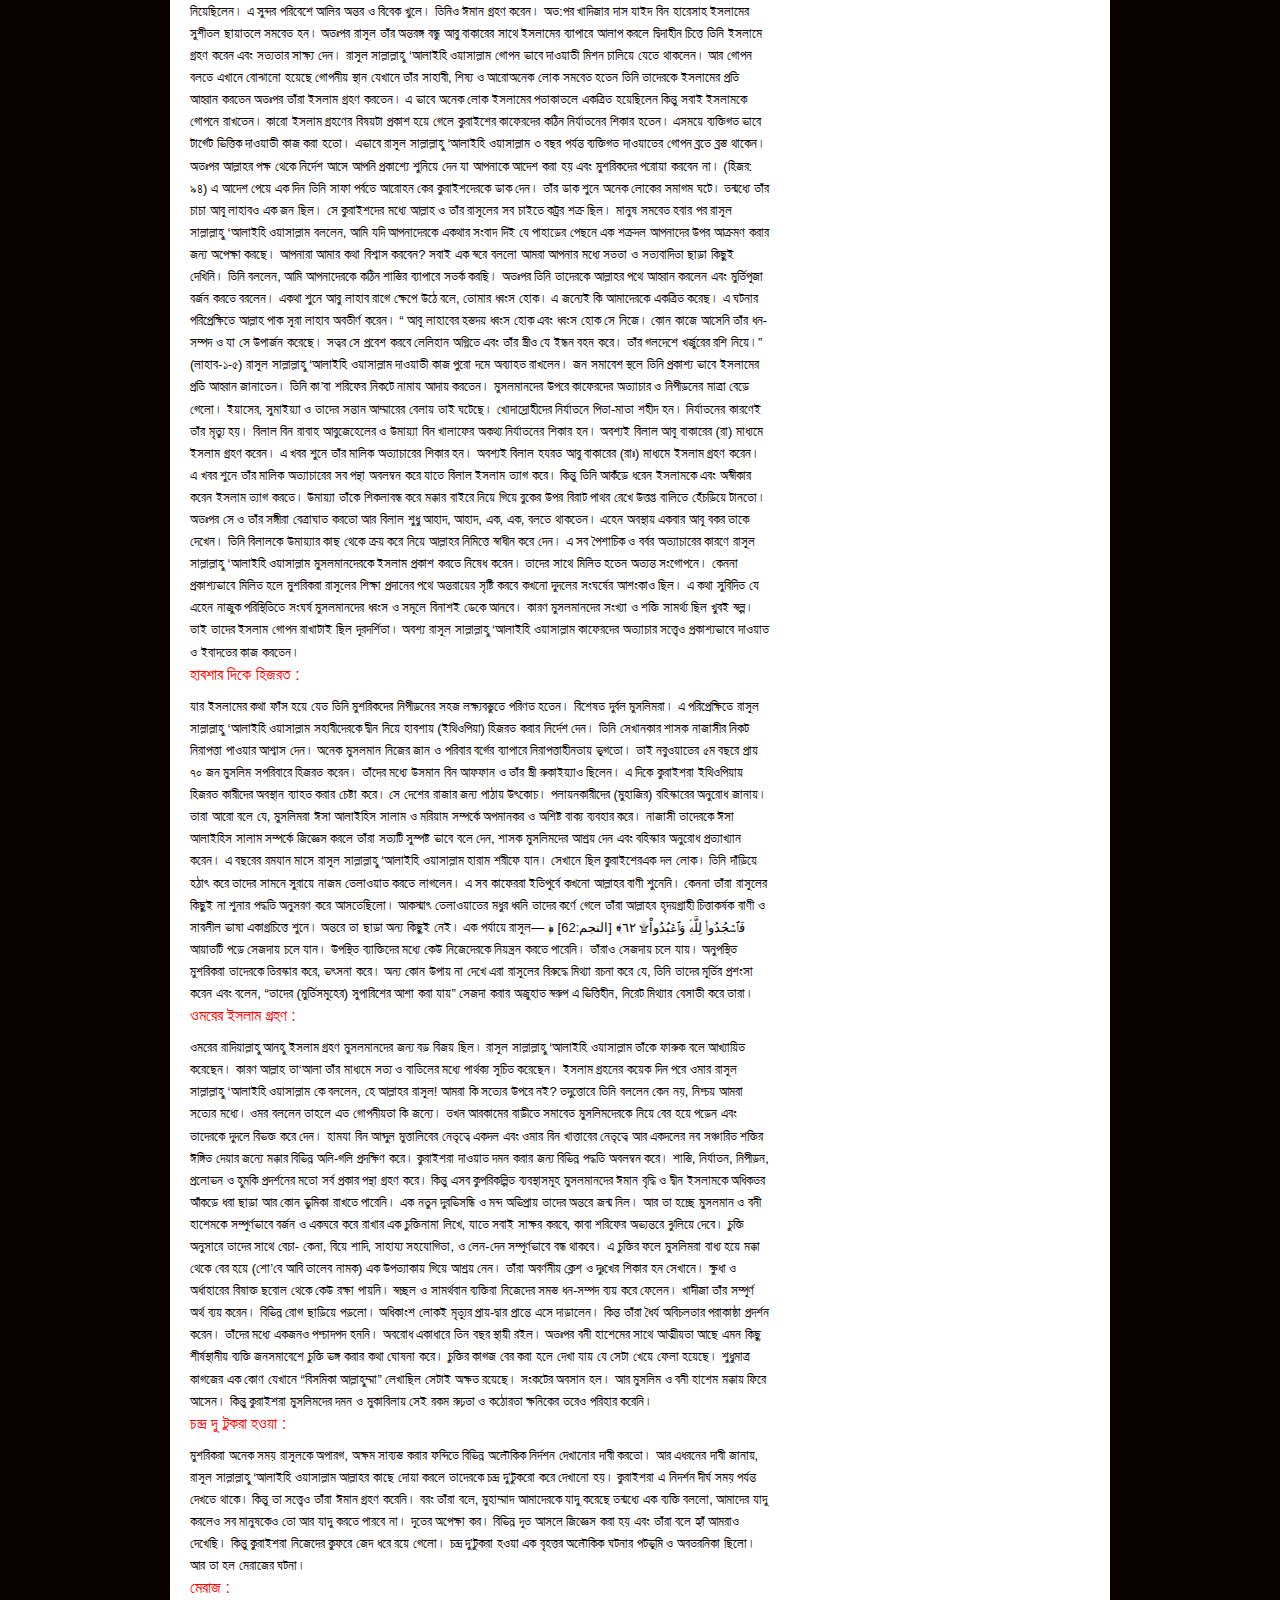
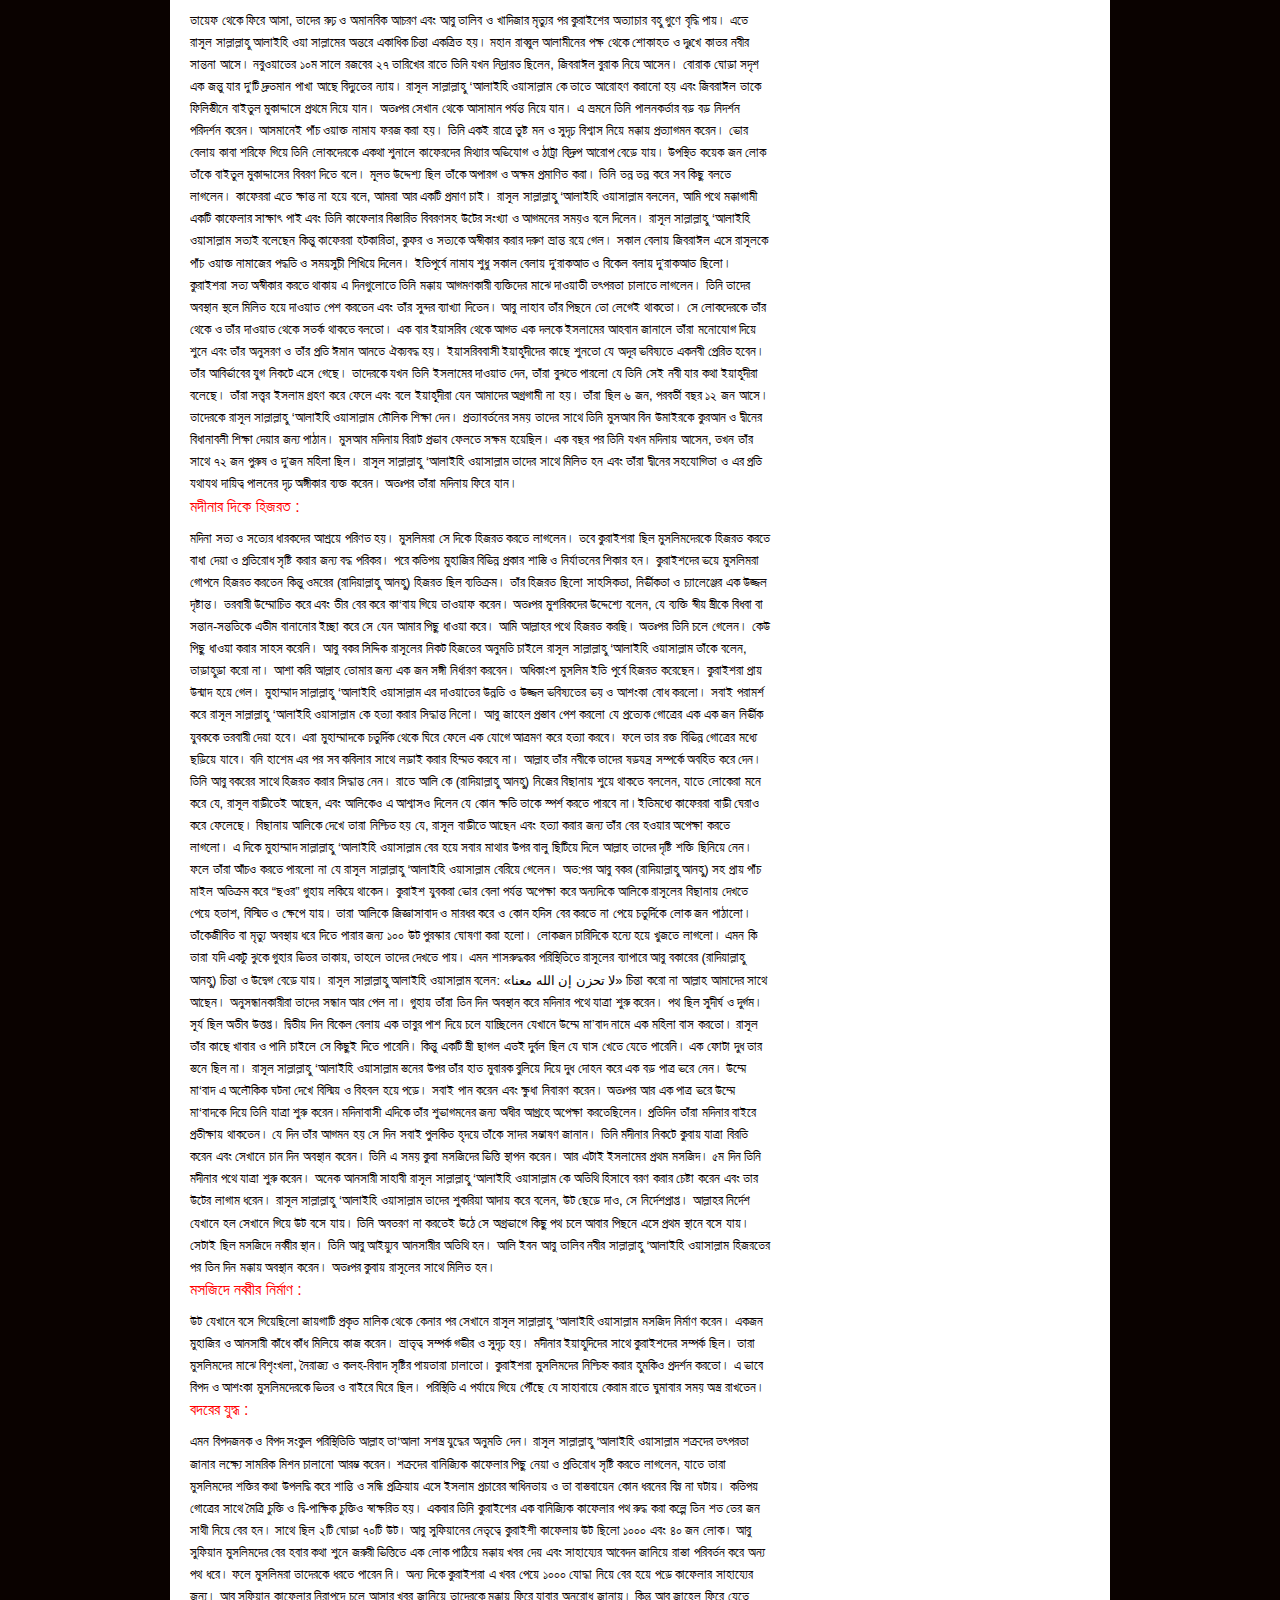
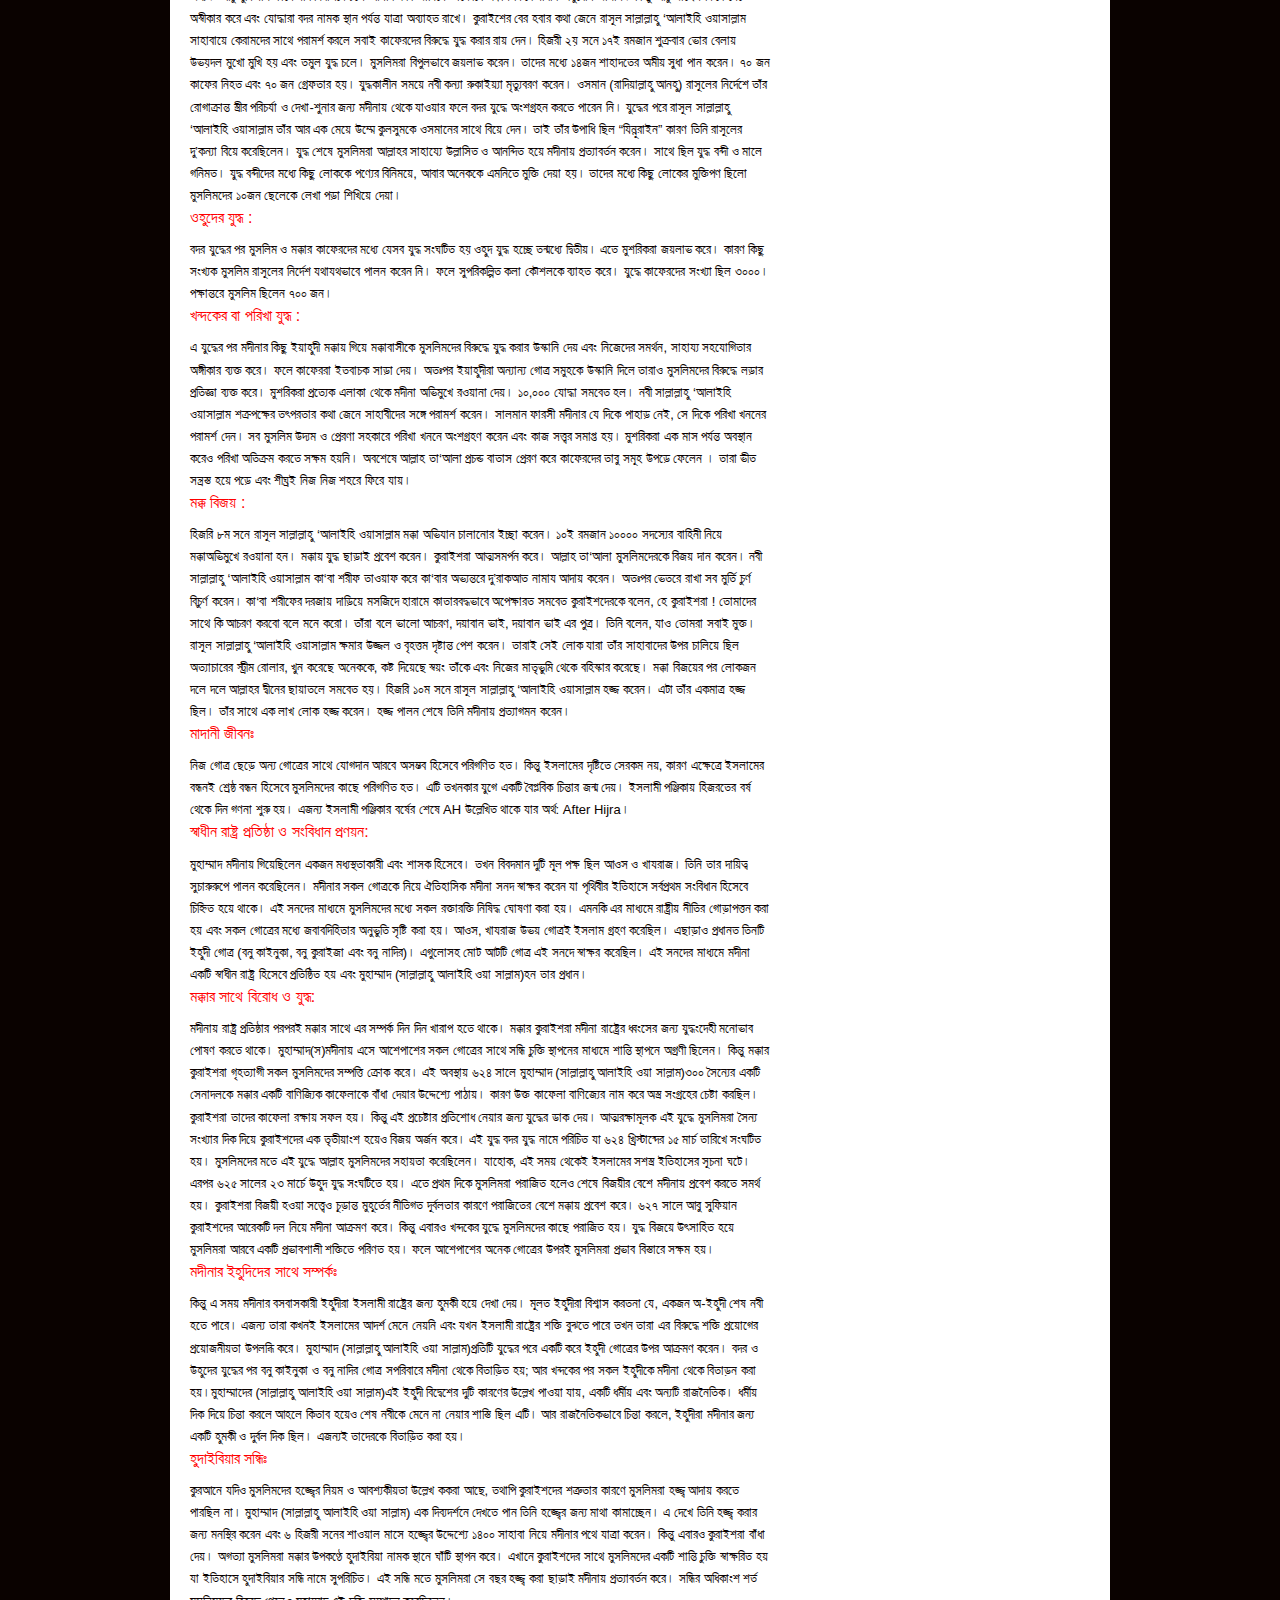
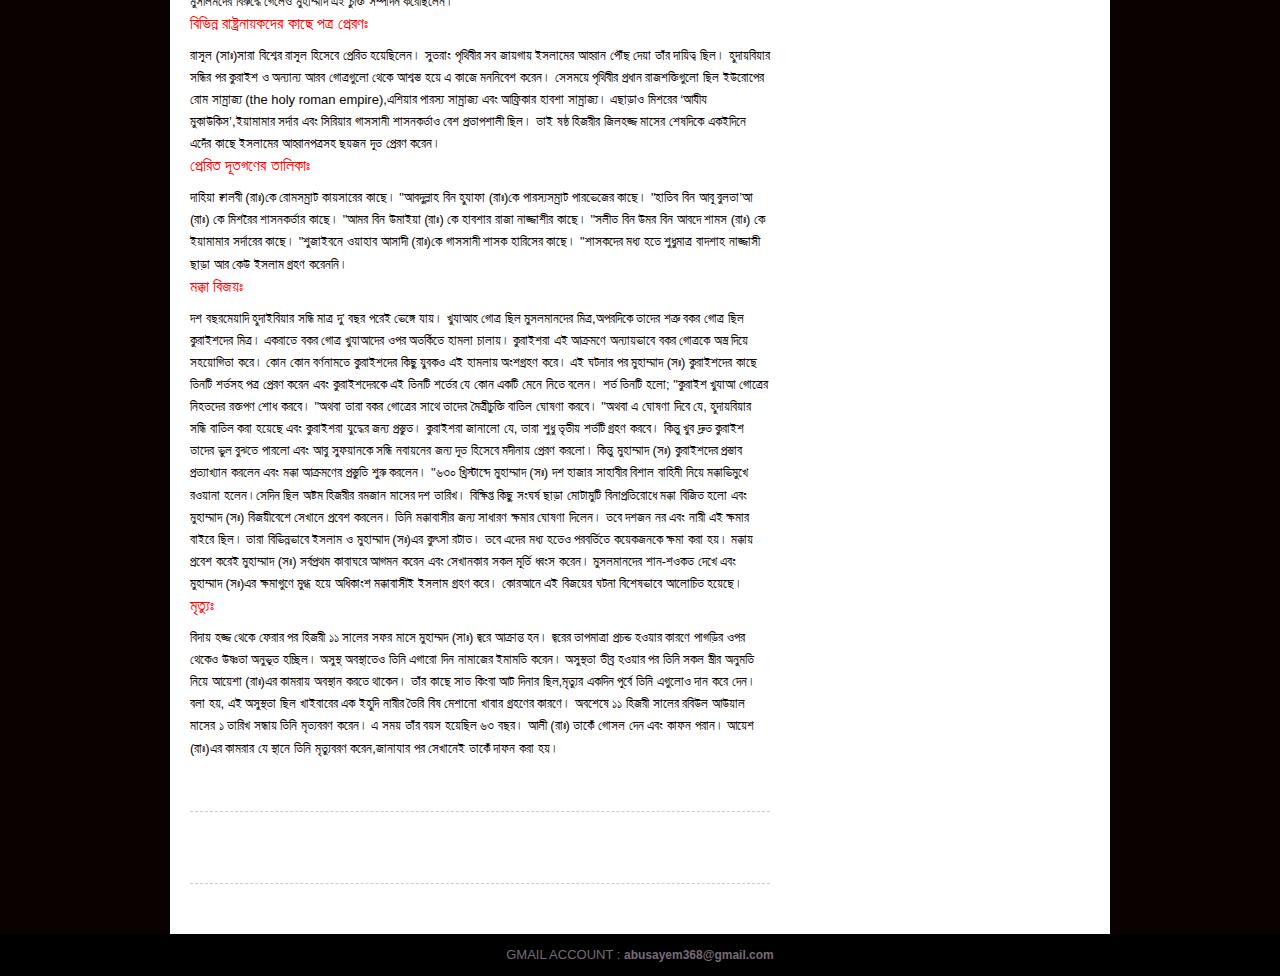
<file: more6.html>
<!DOCTYPE html >
<html >
<head>
<meta charset="utf-8">

<title>islamic history</title>
<meta name="keywords" content="" />
<meta name="description" content="" />
<link href="css/tooplate_style.css" rel="stylesheet" type="text/css" />

    <script type="text/javascript" src="js/swfobject.js"></script>
	<script type="text/javascript">
        var flashvars = {};
        flashvars.xml_file = "photo_list.xml";
        var params = {};
        params.wmode = "transparent";
        var attributes = {};
        attributes.id = "slider";
        swfobject.embedSWF("flash_slider.swf", "flash_grid_slider", "440", "220", "9.0.0", false, flashvars, params, attributes);
    </script>

</head>
<body>

<div id="tooplate_wrapper">

	<div id="tooplate_header">
        <div id="site_title">
        	<h1><a href="#">ISLAMIC HISTORY</a></h1>
        </div>
       
   
        <div class="cleaner"></div>
	</div> <!-- end of middle -->
    
    <div id="tooplate_main_top"></div>
    <div id="tooplate_main">
    	
       <div class="col_w580 float_l">
        	<div class="post_box">
                    <p><h1>হযরত মুহাম্মদ (সাঃ) </h1></P>
                <img src="images/81AnGvCEYDL._SY450_.png" class="image_wrapper" alt="Image 02" STYLE="width:200px;"  />
 <h5><p style="color:red;">হযরত মুহাম্মদ (সাঃ):</p></h5>







 
<h5><p style="color:red;">জন্মঃ</p></h5>
 


হযরত মোহাম্মদ সাল্লাল্লাহু আলাইহি ওয়া সাল্লাম বর্তমান সৌদি আরবে অবস্থিত মক্কা নগরীর কুরাইশ গোত্রের বনি হাশিম বংশে জন্মগ্রহণ করেন। প্রচলিত ধারনা মোতাবেক, উনার জন্ম ৫৭০ খৃস্টাব্দে। প্রখ্যাত ইতিহাসবেত্তা মন্টগোমারি ওয়াট তার পুস্তকে ৫৭০ সনই ব্যবহার করেছেন। তবে উনার প্রকৃত জন্মতারিখ বের করা বেশ কষ্টসাধ্য। তাছাড়া মুহাম্মদ(সা.)নিজে কোনো মন্তব্য করেছেন বলে নির্ভরযোগ্য কোনো প্রমান পাওয়া যায়নি. এজন্যই এ নিয়ে ব্যাপক মতবিরোধ রয়েছে। এমনকি জন্মমাস নিয়েও ব্যপক মতবিরোধ পাওয়া যায় ।যেমন, এক বর্ণনা মতে, উনার জন্ম ৫৭১ সালের ২০ বা ২২ শে এপ্রিল। সাইয়েদ সোলাইমান নদভী, সালমান মনসুরপুরী এবং মোহাম্মদ পাশা ফালাকির গবেষণায় এই তথ্য বেরিয়ে এসেছে। তবে শেষোক্ত মতই ঐতিহাসিক দৃষ্টিকোণ থেকে বেশী নির্ভরযোগ্য। যাই হোক, নবীর জন্মের বছরেই হস্তী যুদ্ধের ঘটনা ঘটে এবং সে সময় সম্রাট নরশেরওয়ার সিংহাসনে আরোহনের ৪০ বছর পূর্তি ছিল এ নিয়ে কারো মাঝে দ্বিমত নেই। তাঁর পিতা আব্দুল্লাহ এবং মাতা আমেনা । জন্মের পূর্বেই মুহাম্মাদ (স) পিতাকে হারিয়ে এতীম হন । ৬ বছর বয়সে মা আমেনা এবং ৮ বছর বয়সে দাদা আবদুল মোত্তালেব এর মৃত্যুর পর এতীম মুহাম্মাদ (স) এর দায়িত্বভার গ্রহন করেন চাচা আবু তালেব । 


 
<h5><p style="color:red;">বংশ :</p></h5>
 
মক্কার সম্ভ্রান্ত কুরাইশ বংশে জন্ম গ্রহণ করেন। 


 
<h5><p style="color:red;">পরিচয় :</p></h5>
 
রাসুল(সঃ)-এর সম্মানিত পিতার নাম আবদুল্লাহ্, মাতার নাম আমিনা, এবং দাদার নাম আবদুল মুত্তালিব বিন হাশিম এবং নানার নাম ওহাব বিন আবদে মানাফ। 


 
<h5><p style="color:red;">শৈশব ও কৈশোরকালঃ</p></h5>
 


তত্কালীন আরবের রীতি ছিল যে তারা মরুভূমির মুক্ত আবহাওয়ায় বেড়ে উঠার মাধ্যমে সন্তানদের সুস্থ দেহ এবং সুঠাম গড়ন তৈরির জন্য জন্মের পরপরই দুধ পান করানোর কাজে নিয়োজিত বেদুইন মহিলাদের কাছে দিয়ে দিতেন এবং নির্দিষ্ট সময় পর আবার ফেরত নিতেন। এই রীতি অনুসারে মোহাম্মদকেও হালিমা বিনতে আবু জুয়াইবের (অপর নাম হালিমা সাদিয়া) হাতে দিয়ে দেয়া হয়। এই শিশুকে ঘরে আনার পর দেখা যায় হালিমার সচ্ছলতা ফিরে আসে এবং তারা শিশুপুত্রকে সঠিকভাবে লালনপালন করতে সমর্থ হন। তখনকার একটি ঘটনা উল্লেখযোগ্য – শিশু মোহাম্মদ কেবল হালিমার একটি স্তনই পান করতেন এবং অপরটি তার অপর দুধভাইয়ের জন্য রেখে দিতেন। দুই বছর লালনপালনের পর হালিমা শিশু মোহাম্মদকে আমিনার কাছে ফিরিয়ে দেন। কিন্তু এর পরপরই মক্কায় মহামারী দেখা দেয় এবং শিশু মুহাম্মাদকে হালিমার কাছে ফিরিয়ে দেয়া হয়। হালিমাও চাচ্ছিলেন শিশুটিকে ফিরে পেতে। এতে তার আশা পূর্ণ হল। ইসলামী বিশ্বাসমতে এর কয়েকদিন পরই একটি অলৌকিক ঘটনা ঘটে – একদিন শিশু নবীর বুক চিরে কলিজার একটি অংশ বের করে তা জমজম কূপের পানিতে ধুয়ে আবার যথাস্থানে স্থাপন করে দেয়া হয়। এই ঘটনাটি ইসলামের ইতিহাসে সিনা চাকের ঘটনা হিসেবে খ্যাত। 

এই ঘটনার পরই হালিমা মুহাম্মাদকে মা আমিনার কাছে ফিরিয়ে দেন। ছয় বছর বয়স পূর্ণ হওয়া পর্যন্ত তিনি মায়ের সাথে কাটান। এই সময় একদিন আমিনার ইচ্ছা হয় ছেলেকে নিয়ে মদীনায় যাবেন। সম্ভবত কোন আত্মীয়ের সাথে দেখা করা এবং স্বামীর কবর জিয়ারত করাই এর কারণ ছিল। আমিনা ছেলে, শ্বশুর এবং দাসী উম্মে আয়মনকে নিয়ে ৫০০ কিলোমিটার পথ পাড়ি দিয়ে মদীনায় পৌঁছেন। তিনি মদীনায় একমাস সময় অতিবাহিত করেন। একমাস পর মক্কায় ফেরার পথে আরওয়া নামক স্থানে এসে তিনি গুরুতর অসুস্থ হয়ে পড়েন এবং সেখানেই মৃত্যুবরণ করেন। মাতার মৃত্যুর পর দাদা আবদুল মোত্তালেব শিশু মুহাম্মাদকে নিয়ে মক্কায় পৌঁছেন। এর পর থেকে দাদাই মুহাম্মাদের দেখাশোনা করতে থাকেন। মুহম্মদের (সাঃ) বয়স যখন ৮ বছর ২ মাস ১০ দিন তখন তার দাদাও মারা যান। মৃত্যুর আগে তিনি তার পুত্র আবু তালিবকে মোহাম্মদের দায়িত্ব দিয়ে যান। 

আবু তালিব ব্যবসায়ী ছিলেন এবং আরবদের নিয়ম অনুযায়ী বছরে একবার সিরিয়া সফরে যেতেন। মুহাম্মাদের বয়স যখন ১২ ব্ছর তখন তিনি চাচার সাথে সিরিয়া যাওয়ার জন্য বায়না ধরলেন। প্রগাঢ় মমতার কারণে আবু তালিব আর নিষেধ করতে পারলেননা। যাত্রাপথে বসরা পৌঁছার পর কাফেলাসহ আবু তালিব তাঁবু ফেললেন। সে সময় আরব উপদ্বীপের রোম অধিকৃত রাজ্যের রাজধানী বসরা অনেক দিক দিয়ে সেরা ছিল। কথিত আছে, শহরটিতে জারজিস সামে এক খ্রিস্টান পাদ্রী ছিলেন যিনি বুহাইরা বা বহিরা নামেই অধিক পরিচিত ছিলেন। তিনি তার গীর্জা হতে বাইরে এসে কাফেলার মুসাফিরদের মেহমানদারী করেন। এ সময় তিনি বালক মুহাম্মাদকে দেখে শেষ নবী হিসেবে চিহ্নিত করেন। ফুজ্জারের যুদ্ধ যখন শুরু হয় তখন নবীর বয়স ১৫ বছর। এই যুদ্ধে তিনি স্বয়ং অংশগ্রহণ করেন। যুদ্ধের নির্মমতায় তিনি অত্যন্ত ব্যথিত হন। কিন্তু তাঁর কিছু করার ছিলনা। সে সময় থেকেই তিনি কিছু একটি করার চিন্তাভাবনা শুরু করেন। 


 
<h5><p style="color:red;">নবুয়ত পূর্ব জীবনঃ</p></h5>
 


আরবদের মধ্যে বিদ্যমান হিংস্রতা, খেয়ানতপ্রবণতা এবং প্রতিশোধস্পৃহা দমনের জন্যই হিলফুল ফুজুল নামক একটি সংগঠন প্রতিষ্ঠিত হয়। মুহাম্মাদ (সাঃ) এতে যোগদান করেন এবং এই সংঘকে এগিয়ে নেয়ার ক্ষেত্রে তিনি বিরাট ভূমিকা রাখেন। বিভিন্ন সূত্র থেকে জানা যায় তরুণ বয়সে মুহাম্মদ (সাঃ) তেমন কোন পেশা ছিলনা। তবে তিনি বকরি চরাতেন বলে অনেকেই উল্লেখ করেছেন। সাধারণত তিনি যে বকরিগুলো চরাতেন সেগুলো ছিল বনি সা’দ গোত্রের। কয়েক কিরাত পারিশ্রমিকের বিনিময়ে তিনি মক্কায় বসবাসরত বিভিন্ন ব্যক্তির বকরিও চরাতেন। এরপর তিনি ব্যবসায় শুরু করেন। মুহাম্মাদ (সাঃ) অল্প সময়ের মধ্যেই একাজে ব্যাপক সফলতা লাভ করেন। এতই খ্যাতি তিনি লাভ করেন যে তার উপাধি হয়ে যায় আল আমিন এবং আল সাদিক যেগুলোর বাংলা অর্থ হচ্ছে যথাক্রমে বিশ্বস্ত এবং সত্যবাদী। ব্যবসায় উপলক্ষ্যে তিনি সিরিয়া, বসরা, বাহরাইন এবং ইয়েমেনে বেশ কয়েকবার সফর করেন। মুহাম্মাদ (সাঃ) এর সুখ্যাতি যখন চারদিকে ছড়িয়ে পড়ে তখন খাদীজা বিনতে খুওয়াইলিদ তা অবহিত হয়েই তাকে নিজের ব্যবসার জন্য সফরে যাবার অনুরোধ জানান। মুহাম্মাদ (সাঃ) এই প্রস্তাব গ্রহণ করেন এবং খাদীজার পণ্য নিয়ে সিরিয়ার অন্তর্গত বসরা পর্যন্ত যান। 

খাদীজা মাইছারার মুখে মুহাম্মাদের সততা ও ন্যায়পরায়ণতার ভূয়সী প্রশংশা শুনে অভিভূত হন। এছাড়া ব্যবসায়ের সফলতা দেখে তিনি তার যোগ্যতা সম্বন্ধেও অবহিত হন। এক পর্যায়ে তিনি মুহাম্মাদ (সাঃ) কে বিবাহ করার সিদ্ধান্ত গ্রহণ করেন। তিনি স্বীয় বান্ধবী নাফিসা বিনতে মুনব্বিহরের কাছে বিয়ের ব্যাপরে তার মনের কথা ব্যক্ত করেন। নাফিসার কাছে শুনে মুহাম্মাদ (সাঃ) বলেন যে তিনি তার অভিভাবকদের সাথে কথা বলেন জানাবেন। মুহাম্মাদ (সাঃ) তাঁর চাচাদের সাথে কথা বলে বিয়ের সম্মতি জ্ঞাপন করেন। বিয়ের সময় খাদীজার বয়স ছিল ৪০ আর মুহাম্মাদ (সাঃ) বয়স ছিল ২৫। 

মুহাম্মাদ (সাঃ) বয়স যখন ৩৫ বছর তখন কা’বা গৃহের পূনঃনির্মাণের প্রয়োজনীয়তা দেখা দেয়। বেশ কয়েকটি কারণে কাবা গৃহের সংস্কার কাজ শুরু হয়। পুরনো ইমারত ভেঙে ফেলে নতুন করে তৈরি করা শুরু হয়। এভাবে পুনঃনির্মানের সময় যখন হাজরে আসওয়াদ (পবিত্র কালো পাথর) পর্যন্ত নির্মাণ কাজ শেষ হয় তখনই বিপত্তি দেখা দেয়। মূলত কোন গোত্রের লোক এই কাজটি করবে তা নিয়েই ছিল কোন্দল। নির্মাণকাজ সব গোত্রের মধ্যে ভাগ করে দেয়া হয়েছিল। কিন্তু হাজরে আসওয়াদ স্থাপন ছিল একজনের কাজ। কে স্থাপন করবে এ নিয়ে বিবাদ শুরু হয় এবং চার-পাঁচ দিন যাবৎ এ বিবাদ অব্যাহত থাকার এক পর্যায়ে এটি এমনই মারাত্মক রূপ ধারণ করে যে হত্যাকাণ্ড পর্যন্ত ঘটার সম্ভাবনা দেখা দেয়। এমতাবস্থায় আবু উমাইয়া মাখজুমি একটি সমাধান নির্ধারণ করে যে পরদিন প্রত্যুষে মসজিদে হারামের দরজা দিয়ে যে প্রথম প্রবেশ করবে তার সিদ্ধান্তই সবাই মেনে নেবে। পরদিন মুহাম্মাদ (সাঃ) সবার প্রথমে কাবায় প্রবেশ করেন। এতে সবাই বেশ সন্তুষ্ট হয় এবং তাকে বিচারক হিসেবে মেনে নেয়। আর তার প্রতি সবার সুগভীর আস্থাও ছিল। যা হোক এই দায়িত্ব পেয়ে মুহাম্মাদ (সাঃ) অত্যন্ত সুচারুভাবে ফয়সালা করেন। তিনি একটি চাদর বিছিয়ে তার উপর নিজ হাতে হাজরে আসওয়াদ রাখেন এবং বিবদমান প্রত্যেক গোত্রের নেতাদের ডেকে তাদেরকে চাদরের বিভিন্ন কোণা ধরে যথাস্থানে নিয়ে যেতে বলেন এবং তারা তা ই করে। এরপর তিনি পাথর উঠিয়ে নির্দিষ্ট স্থানে স্থাপন করেন। 


 
<h5><p style="color:red;">নবুওয়ত প্রাপ্তিঃ</p></h5>
 


চল্লিশ বছর বয়সে নবী মুহাম্মাদ (সাঃ) নবুওয়ত লাভ করেন, অর্থাৎ এই সময়েই আল্লাহ তায়ালা তার কাছে ওহী প্রেরণ করেন। নবুওয়ত সম্বন্ধে সবচেয়ে নির্ভরযোগ্য তথ্য পাওয়া যায় আজ-জুহরির বর্ণনায়। জুহরি বর্ণিত হাদীস অনুসারে নবী সত্য দর্শনের মাধ্যমে ওহী লাভ করেন। ত্রিশ বছর বয়স হয়ে যাওয়ার পর নবী প্রায়ই মক্কার অদূরে হেরা গুহায় ধ্যানমগ্ন অবস্থায় কাটাতেন। তাঁর স্ত্রী খাদিজা নিয়মিত তাঁকে খাবার দিয়ে আসতেন। এমনি এক ধ্যানের সময় ফেরেশতা জিব্রাইল তার কাছে আল্লাহ প্রেরিত ওহী নিয়ে আসেন। জিব্রাইল তাঁকে এই পংক্তি কটি পড়তে বলেন: 
“পাঠ করুন, আপনার পালনকর্তার নামে যিনি সৃষ্টি করেছেন। সৃষ্টি করেছেন মানুষকে জমাট রক্ত থেকে। পাঠ করুন, আপনার পালনকর্তা মহা দয়ালু, যিনি কলমের সাহায্যে শিক্ষা দিয়েছেন, শিক্ষা দিয়েছেন মানুষকে যা সে জানত না ।” 

উত্তরে নবী জানান যে তিনি পড়তে জানেন না, এতে জিব্রাইল তাকে জড়িয়ে ধরে প্রবল চাপ প্রয়োগ করেন এবং আবার একই পংক্তি পড়তে বলেন। কিন্তু এবারও মুহাম্মাদ নিজের অপারগতার কথা প্রকাশ করেন। এভাবে তিনবার চাপ দেয়ার পর মুহাম্মাদ পংক্তিটি পড়তে সমর্থ হন। অবর্তীর্ণ হয় কুরআনের প্রথম আয়াত গুচ্ছ; সূরা আলাকের প্রথম পাঁচ আয়াত। প্রথম অবতরণের পর নবী এতই ভীত হয়ে পড়েন যে কাঁপতে কাঁপতে নিজ গ্রহে প্রবেশ করেই খাদিজাকে কম্বল দিয়ে নিজের গা জড়িয়ে দেয়ার জন্য বলেন। বারবার বলতে থাবেন, “আমাকে আবৃত কর”। নওফেল তাঁকে শেষ নবী হিসেবে আখ্যায়িত করে। ধীরে ধীরে আত্মস্থ হন নবী। তারপর আবার অপেক্ষা করতে থাকেন পরবর্তী প্রত্যাদেশের জন্য। একটি লম্বা বিরতির পর তাঁর কাছে দ্বিতীয় বারের মত ওহী আসে। এবার অবতীর্ণ হয় সূরা মুদ্দাস্সির-এর কয়েকটি আয়াত। এর পর থেকে গোপনে ইসলাম প্রচারে আত্মনিয়োগ করেন মুহাম্মাদ (সাঃ)। এই ইসলাম ছিল জীবনকে সম্পূর্ণ বদলে দেয়ার জন্য প্রেরিত একটি আদর্শ ব্যবস্থা। তাই এর প্রতিষ্ঠার পথ ছিল খুবই বন্ধুর। এই প্রতিকূলততার মধ্যেই নবীর মক্কী জীবন শুরু হয়। 


 
<h5><p style="color:red;">বক্ষবিদারণ :</p></h5>
 



রাসূলুল্লাহ (সঃ)-এর পবিত্র বক্ষ মোবারক মোট চারবার বিদীর্ণ করা হয়। প্রথম বার তিন বছর বয়সে দুধভাই আবদুল্লাহর সাথে চারণভূমিতে থাকাবস্থায়। দ্বিতীয়বার, দশবছর বয়সে মরুভূমিতে থাকাবস্থায়, তৃতীয়বার, রামাজান মাসে নবুওয়াতপ্রাপ্তির পূর্বে হেরা গুহায় অবস্থান কালে এবং চতুর্থ বার, মি'রাজের রাতে হাতিমে কা'বায় তাশরীফ গ্রহণের পর। 


 
<h5><p style="color:red;">সিরিয়া সফর :</p></h5>
 



রাসূলুল্লাহ (সঃ)-এর বয়স যখন ছয় বছর মতান্তরে নয় বছর হয়, তখন চাচার সাথে তিনি প্রথম সিরিয়া সফর করেন। এরপর ২৩ বছর বা ২৪ বছর বয়সে হযরত খাদীজা (রাঃ)-এর গোলামের (যার নাম ছিল মাইসারা) সাথে দ্বিতীয়বার সিরিয়া সফর করেন। 


 
<h5><p style="color:red;">মক্কী জীবনঃ গোপন প্রচার:</p></h5>
 


প্রত্যাদেশ অবতরণের পর নবী বুঝতে পারেন যে, এটি প্রতিষ্ঠা করতে হলে তাকে পুরো আরব সমাজের প্রতিপক্ষ হিসেবে দাঁড়াতে হবে; কারণ তৎকালীন নেতৃত্বের ভীত ধ্বংস করা ব্যাতীত ইসলাম প্রচার ও প্রতিষ্ঠার অন্য কোন উপায় ছিলনা। তাই প্রথমে তিনি নিজ আত্মীয়-স্বজন ও বন্ধু-বান্ধবের মাঝেগোপনে ইসলামের বাণী প্রচার শুরু করেন। মুহাম্মাদের আহ্বানে ইসলাম গ্রহণকারী প্রথম ব্যক্তি ছিলেন খাদিজা। এরপর মুসলিম হন মুহাম্মাদের চাচাতো ভাই এবং তার ঘরেই প্রতিপালিত কিশোর আলী, ইসলাম গ্রহণের সময় তার বয়স ছিল মাত্র ১০ বছর। ইসলামের বাণী পৌঁছে দেয়ার জন্য নবী নিজ বংশীয় বিশিষ্ট ব্যক্তিদের নিয়ে একটি সভা করেন; এই সভায় কেউই তাঁর আদর্শ মেনে নেয়নি, এ সভাতে শুধু একজনই ইসলাম গ্রহণ করে, সে হলো আলী (রাঃ)। ইসলাম গ্রহণকারী তৃতীয় ব্যক্তি ছিল নবীর অন্তরঙ্গ বন্ধূ আবু বকর (রাঃ)। এভাবেই প্রথম পর্যায়ে তিনি ইসলাম প্রচারের কাজ শুরু করেন। এবং এই প্রচারকাজ চলতে থাকে সম্পূর্ণ গোপনে। 


 
<h5><p style="color:red;">প্রকাশ্য দাওয়াত:</p></h5>
 


তিন বছর গোপনে দাওয়াত দেয়ার পর মুহাম্মাদ (সাঃ) প্রকাশ্যে ইসলামের প্রচার শুরু করেন। এ ধরণের প্রচারের সূচনাটা বেশ নাটকীয় ছিল। নবী সাফা পর্বতের ওপর দাড়িয়ে চিৎকার করে সকলকে সমবেত করেন। এরপর প্রকাশ্যে বলেন যে, আল্লাহ ছাড়া কোন প্রভু নেই এবং মুহাম্মাদ আল্লাহর রাসূল। কিন্তু এতে সকলে তার বিরুদ্ধে প্রচণ্ড খেপে যায় এবং এই সময় থেকে ইসলামের বিরুদ্ধে ষড়যন্ত্র ও অত্যাচার শুরু হয়। 


 
<h5><p style="color:red;">মক্কায় বিরোধিতার সম্মুখীন:</p></h5>
 


বিরুদ্ধবাদীরা কয়েকটি স্তরে নির্যাতন শুরু করে: প্রথমত উস্কানী ও উত্তেজনার আবহ সৃষ্টি, এরপর অপপ্রচার, কুটতর্ক এবং যুক্তি। এক সময় ইসলামী আন্দোলনকে সহায়হীন করার প্রচেষ্টা শুরু হয় যাকে সফল করার জন্য একটি নেতিবাচক ফ্রন্ট গড়ে উঠে। একই সাথে গড়ে তোলা হয় সাহিত্য ও অশ্লীল গান-বাজনার ফ্রন্ট, এমনকি একং পর্যায়ে মুহাম্মাদের সাথে আপোষেরও প্রচেষ্টা চালায় কুরাইশরা। কিন্তু মুহাম্মাদ (সাঃ) তা মেনে নেননি; কারণ আপোষের শর্ত ছিল নিজের মত ইসলাম পালন করা, সেক্ষেত্র তার ইসলাম প্রতিষ্ঠার লক্ষ্যই ভেস্তে যেতো। 


 
<h5><p style="color:red;">ইথিওপিয়ায় হিজরত:</p></h5>
 


ধীরে ধীরে যখন মুসলিমদের বিরুদ্ধে সহিংসতা চরম রূপ ধারণ করে, তখন নবী (সাঃ) কিছু সংখ্যক মুসলিমকে আবিসিনিয়ায় হিজরত করতে পাঠান। সেখান থেকেও কুরাইশরা মুসলিমদের ফেরত আনার চেষ্টা করে, যদিও তৎকালীন আবিসিনিয়ার সম্রাট নাজ্জাশীর কারণে তা সফল হয়নি। 


 
<h5><p style="color:red;">গুরুত্বপূর্ণ ব্যক্তিদের ইসলাম গ্রহণ:</p></h5>
 


এরপর ইসলামের ইতিহাসে যে গুরুত্বপূর্ণ ঘটনাটি ঘটে তা হল উমর ইবনুল খাত্তাবের ইসলাম গ্রহণ। নবী সবসময় চাইতেন যেন আবু জেহেল ও উমরের মধ্যে যেকোন একজন অন্তত ইসলাম গ্রহণ করে। তার এই ইচ্ছা এতে পূর্ণতা লাভ করে। আরব সমাজে উমরের বিশেষ প্রভাব থাকায় তার ইসলাম গ্রহণ ইসলাম প্রচারকে খানিকটা সহজ করে, যদিও কঠিন অংশটিই তখনও মুখ্য বলে বিবিচেত হচ্ছিল। এরপর একসময় নবীর চাচা হামযা ইসলাম গ্রহণ করেন। তার ইসলাম গ্রহণে আরবে মুসলিমদের আধিপত্য কিছুটা হলেও প্রতিষ্ঠিত হয়। 


 
<h5><p style="color:red;">একঘরে অবস্থা:</p></h5>
 


এভাবে ইসলাম যখন শ্লথ গতিতে এগিয়ে চলছে তখন মক্কার কুরাইশরা মুহাম্মাদ সাল্লাল্লাহু আলাইহি ওয়া সাল্লাম ও তার অনুসারী সহ সহ গোটা বনু হাশেম গোত্রকে একঘরে ও আটক করে। তিন বছর আটক থাকার পর তারা মুক্তি পায়। 


 
<h5><p style="color:red;">হস্তী বাহিনীর ঘটনা :</p></h5>
 


আবরাহা ছিল ইথিওপিয়ার শাসক কর্তৃক নিযুক্ত ইয়ামানের গভর্নর। সে আরবদেরকে কাবা শরিফে হজ্জ করতে দেখে সানআতে (বর্তমানে ইয়ামানের রাজধানী) এক বিরাট গির্জা নির্মাণ করলো যেন আরবরা এ নব নির্মিত গির্জায় হজ্জ করে। কেননা গোত্রের এক লোক (আরবের একটা গোত্র) তা শুনার পর রাতে প্রবেশ করে, গির্জার দেয়ালগুলোকে পায়খানা ও মলদ্বারা পঙ্কিল করে দেয়। আবরাহা এ কথা শুনার পর রাগে ক্ষেপে উঠলো। ৬০ হাজারের এক বিরাট সেনা বাহিনী নিয়ে কাবা শরিফ ধ্বংস করার জন্য রওয়ানা হলো। নিজের জন্য সে সব চেয়ে বড় হাতিটা পছন্দ করলো। সেনাবাহিনীর মধ্যে নয়টি হাতি ছিল। মক্কার নিকটবর্তী হওয়া পর্যন্ত তাঁরা যাত্রা অব্যাহত রাখলো। তাঁর পর সেনাবাহিনীকে প্রস্তুত করে মক্কা প্রবেশ করায় উদ্ধত হলো কিন্তু হাতি বসে গেল কোনক্রমেই কাবার দিকে অগ্রসর করানো গেলনা। যখন তারা হাতীকে কাবার বিপরীত দিকে অগ্রসর করাতো দ্রুত সে দিকে অগ্রসর হতো কিন্তু কাবার দিকে অগ্রসর করাতে চাইলে বসে পড়তো। এমতাবস্থায় আল্লাহ তাদের প্রতি প্রেরণ করেন ঝাঁকে ঝাঁকে পাখি যা তাদের উপর পাথরের টুকরা নিক্ষেপকরা শুরু করে দিয়েছিল। অতঃপর তাদরেকে ভক্ষিত ভৃণ সদৃশ করে দেয়া হয়। প্রত্যেক পাখি তিনটি করে পাথর বহন করছিল। ১টি পাথর ঠোঁটে আর দুটি পায়ে। পাথর দেহে পড়ামাত্র দেহের সব অঙ্গ-প্রতঙ্গ টুকরো টুকরো হয়ে যেতো। যারা পলায়ন করে তাঁরাও পথে মৃত্যুর ছোবল থেকে রক্ষা পায়নি। আবরাহা এমনি একটি রোগে আক্রান্ত হয় যার ফলে তাঁর সব আঙ্গুল পড়ে যায় এবং সে সানআয় পাখির ছানার মত পৌছলো এবং সেখানে মৃত্যু হলো। কুরাইশরা গিরিপথে বিক্ষিপ্ত হয়ে গিয়েছিল এবং সেনাবাহিনীর ভয়ে পর্বতে আশ্রয় নিয়েছিল। আবরাহার সেনাবাহিনীর এ অশুভ পরিণামের পর তাঁরা নিরাপদে ঘরে ফিরে আসে। রাসূলে করীম সাল্লাল্লাহু ‘আলাইহি ওয়াসাল্লাম এর জন্মের ৫০ দিন পূর্বে এ ঘটনা সংঘটিত হয়। দুগ্ধ পান : আরবদের প্রথা ছিল যে তাঁরা তাদের শিশুদেরকে বেদুঈন অধ্যুষিত মরু অঞ্চলে লালন-পালন করার উদ্দেশ্যে পাঠিয়ে দিত। সেখানে তাদের দৈহিক সুস্থতার অনুকুল পরিবেশ ছিল। রাসূলের পবিত্র জন্ম লাভের পর বনী সা‘দ গোত্রের কিছু বেদুঈন লোক মক্কায় আসে। তাদের মহিলারা মক্কার ঘরে ঘরে শিশুর অনুসন্ধানে ঘুরে বেড়ায়। কিন্তু রাসূলের পিতৃহীনতা ও দারিদ্রের কারণে কেউ তাকে নেয়নি। হালিমা সা‘দিয়াও ছিল তাদের মধ্যে একজন। সবার মত সেও ছিল বিমুখ। শিশু পালনের পারিশ্রমিক দিয়ে জীবনের অভাব অনটন বিমোচন করার লক্ষ্যে মক্কার অধিকাংশ ঘরে শিশুর অনুসন্ধান করেও সফল হয়নি সে। অধিকন্তু সে বছরে ছিল অনাবৃষ্টি ও খরা। তাই স্বল্প পরিশ্রমিকে এতিম সন্তানকে নেয়ার উদ্দেশ্যে আমেনার ঘরে আবার ফিরে আসে সে। হালিমা আপন স্বামীর সাথে মক্কায় মন্থর গতিতে চলে এমন একটি দূর্বল গাধিনী নিয়ে এসেছিল। কিন্তু প্রত্যাবর্তনের পথে রাসূলকে কুলে নেয়ার পর গাধিনী অত্যন্ত দ্রুত গতিতে চলতেছিল এবং অন্যান্য সব জানোয়ারকে পিছনে ফেলে আসছিল। ফলে সফর সঙ্গীরা অত্যন্ত আশ্চর্যাম্বিত হয়। হালিমা আরো বর্ণনা করেন যে, তাঁর স্তনে কোন দুধ ছিল না, তাঁর ছেলে ক্ষুধায় সর্বদা কাঁদতো। রাসূলে করীম সাল্লাল্লাহু ‘আলাইহি ওয়াসাল্লাম তাঁর পবিত্র মুখ স্তনে রাখার পর প্রচুর পরিমাণে দুধ তাঁর স্তনে আসতে লাগলো। বনী সা‘দ গোত্রের অধ্যুষিত অঞ্চলের অনাবৃষ্টি সম্পর্কে বলে যে, এ শিশু (মহাম্মদ) দুধ পান করার বদৌলতে জামিতে উৎপন্ন হতে লাগলো ফল মুল এবং ছাগল ও অন্যান্য পশু দিতে লাগলো বাচ্চা। অবস্থা সম্পূর্ণ পাল্টে যায়। দারিদ্র ও অভাব-অনটনের পরিবর্তে সুখ ও সমৃদ্ধি সর্বত্র রিাজমান। মুহাম্মদ সাল্লাল্লাহু ‘আলাইহি ওয়াসাল্লাম হালিমার পরিচর্যায় দুবছর পালিত হয়।হালিমা তাঁকে দারুণ ভাবে চাইতো। হালিমা নিজেই হৃদয়ের গভীরে এ শিশুকে ঘিরে রাখা অস্বাভাবিক কিছু জিনিস পুরো অনুভব করতো। দু’বছর শেষ হবার পর হালিমা তাকে মক্কায় মাতা ও দাদার কাছে নিয়ে আসলো। কিন্তু হালিমা রাসূলের বরকত অবলোকন করে যে, বরকত তাঁর অবস্থায় পরিবর্তন ঘটায় আমেনার কাছে রাসূলকে দ্বিতীয় বার দেয়ার জন্য আবেদন করলো। আমেনা তাতে সম্মত হয়। হালিমা এতিম শিশুকে নিয়ে নিজ এলাকায় আনন্দ ও সন্তোষ সহকারে ফিরে আসে 


 
<h5><p style="color:red;">দুঃখের বছর ও তায়েফ গমন:</p></h5>
 


কিন্তু মুক্তির পরের বছরটি ছিল মুহাম্মাদের জন্য দুঃখের বছর। কারণ এই বছরে খুব স্বল্প সময়ের ব্যবধানে তার স্ত্রী খাদিজা ও চাচা আবু তালিব মারা যায়। দুঃখের সময়ে নবী মক্কায় ইসলামের প্রসারের ব্যাপরে অনেকটাই হতাশ হয়ে পড়েন। হতাশ হয়ে তিনি মক্কা বাদ দিয়ে এবার ইসলাম প্রচারের জন্য তায়েফ যান (অবশ্য তায়েফ গমনের তারিখ নিয়ে মতভেদ রয়েছে)। কিন্তু সেখানে ইসলাম প্রচার করতে গিয়ে তিনি চূড়ান্ত অপমান, ক্রোধ ও উপহাসের শিকার হন। এমনকি তায়েফের লোকজন তাদের কিশোর-তরুণদেরকে মুহাম্মাদের (সাল্লাল্লাহু আলাইহি ওয়া সাল্লাম) পিছনে লেলিয়ে দেয়; তারা ইট-প্রস্তরের আঘাতে নবীকে রক্তাক্ত করে দেয়। কিন্তু তবুও তিনি হাল ছাড়েননি; নব নব সম্ভবনার কথা চিন্তা করতে থাকেন। 


 
<h5><p style="color:red;">মি‘রাজ তথা উর্দ্ধারোহন:</p></h5>
 


এমন সময়েই কিছু শুভ ঘটনা ঘটে। ইসলামী ভাষ্যমতে এ সময় মুহাম্মাদ এক রাতে মক্কায় অবস্থিত মসজিদুল হারাম থেকে জেরুজালেমে অবস্থিত মসজিদুল আকসায় যান; এই ভ্রমণ ইতিহাসে ইসরা নামে পরিচিত। কথিত আছে, মসজিদুল আকসা থেকে তিনি একটি বিশেষ যানে করে উর্দ্ধারোহণ করেন এবং মহান স্রষ্টার সান্নিধ্য লাভ করেন, এছাড়া তিনি বেহেশত ও দোযখ সহ মহাবিশ্বের সকল স্থান অবলোকন করেন। এই যাত্রা ইতিহাসে মি’রাজ নামে পরিচিত। এই সম্পূর্ণ যাত্রার সময়ে পৃথিবীতে কোন সময়ই অতিবাহিত হয়নি বলে বলা হয়। 


 
<h5><p style="color:red;">মদীনায় হিজরতঃ</p></h5>
 


এরপর আরও শুভ ঘটনা ঘটে। মদীনার বেশকিছু লোক ইসলামের প্রতি উৎসাহী হয়ে ইসলাম গ্রহণ করে। তারা মূলত হজ্জ্ব করতে এসে ইসলামে দাওয়াত পেয়েছিল। এরা আকাব নামক স্থানে মুহাম্মাদের (সাঃ) কাছে শপথ করে যে তারা যে কোন অবস্থায় নবীকে রক্ষা করবে এবং ইসলামে প্রসারে কাজ করবে। এই শপথগুলো আকাবার শপথ নামে সুপরিচিত। এই শপথগুলোর মাধ্যমেই মদীনায় ইসলাম প্রতিষ্ঠার উপযোগী পরিবেশ সৃষ্টি হয় এবং একসময় মদীনার ১২ টি গোত্রের নেতারা একটি প্রতিনিধিদল প্রেরণের মাধ্যমে মুহাম্মাদকে (সাল্লাল্লাহু আলাইহি ওয়া সাল্লাম) মদীনায় আসার আমন্ত্রণ জানায়। মদীনা তথা ইয়াসরিবে অনেক আগে থেকে প্রায় ৬২০ সাল পর্যন্ত গোত্র গোত্র এবং ইহুদীদের সাথে অন্যদের যুদ্ধ লেগে থাকে। বিশেষত বুয়াছের যুদ্ধে সবগুলো গোত্র যুদ্ধে অংশ নেয়ায় প্রচুর রক্তপাত ঘটে। এ থেকে মদীনার লোকেরা বুঝতে সমর্থ হয়েছিল যে, রক্তের বিনিময়ে রক্ত নেয়ার নীতিটি এখন আর প্রযোজ্য হতে পারেনা। এজন্য তাদের একজন নেতা দরকার যে সবাইকে একতাবদ্ধ করতে পারবে। এ চিন্তা থেকেই তারা মুহাম্মাদকে আমন্ত্রণ জানিয়েছিল, যদিও আমন্ত্রণকারী অনেকেই তখনও ইসলাম ধর্ম গ্রহণ করেনি। এই আমন্ত্রণে মুসলিমরা মক্কা থেকে হিজরত করে মদীনায় চলে যায়। সবশেষে মুহাম্মাদ (সাঃ) ও আবু বকর (রাঃ) ৬২২ খ্রিস্টাব্দে মদীনায় হিজরত করেন। তাদের হিজরতের দিনেই কুরাইশরা মুহাম্মাদকে (সাল্লাল্লাহু আলাইহি ওয়া সাল্লাম)হত্যার পরিকল্পনা করেছিল যদিও তা সফল হয়নি। এভাবেই মক্কী যুগের সমাপ্তি ঘটে। 


 
<h5><p style="color:red;">আমেনার মৃত্যু :</p></h5>
 


আমেনা নিজের এতিম শিশু মুহা্ম্মাদকে নিয়ে ইয়াসরাবে বনী নাজ্জার গোত্রে মামাদের সাথে মিলিত হওয়ার জন্য যাত্রা করে। সেখনে কিছু দিন অবস্থান করে ফেরার পথে “আবওয়া” নামক স্থানে মৃত্যু বরণ করে এবং সেখানেই তাকে দাফন করা হয়। ফলে মুহাম্মাদ চার বছর বয়সে মাতৃ-স্নেহ ও আদরের ছায়া থেকে বঞ্চিত হন। দাদা আব্দুল মুত্তালিবকে এ অপূরণীয় ক্ষতির কিছু লাঘব করতে হবে। তাই তিনি তাঁর দেখা-শুনা ও পরিচর্যার দায়িত্ব নেন। রাসূল সাল্লাল্লাহু ‘আলাইহি ওয়াসাল্লাম যখন ছয় বছর বয়সে পা রাখেন তখন তাঁর দাদা ইহকাল ত্যাগ করেন। অতঃপর চাচা আবু তালিব আর্থিক অভাব-অনটন ও পরিবারের সদস্য সংখ্যা বেশী থাকা সত্বেও তাঁর দেখা-শুনার দায়িত্ব নেন। রাসূলের চাচা আবূ তালেব ও তাঁর স্ত্রী রাসূলের সাথে আপন ছেলের ন্যায় আচরণ করেন। এতিম ছেলের সম্পর্কে আপন চাচার সাথে অনকটা গভীর হয়ে যায়। এ পরিবেশে তিনি বড় হয়ে উঠেন। সততা ও সত্যবাদিতার মত গুণে গুণাম্বিত হয়ে যৌবন কাল অতিবাহিত করেন। এমন কি কেউ যদি বলে আল-আমিন উপস্থিত হয়েছেন বুঝা হতো মুহাম্মাদ সাল্লাল্লাহু ‘আলাইহি ওয়াসাল্লাম আগমন করেছেন। রাসূল যখন কিছুটা বড় হয়ে যৌবনে পদার্পন করেন, তখন স্বনির্ভরতা অর্জনের লক্ষ্যে জীবিকার্জনের চেষ্টা শুরু করেন। শ্রম ব্যয় ও উপার্জনের পালা আরম্ভ হলো। তিনি পারিশ্রমিকের বিনিময়ে কুরাইশের কিছু লোকের ছাগলের রাখাল হিসেবে কাজ করেন। খাদিজা বিনতে খোয়াইলিদ কর্তৃক আয়োজিত এক বানিজ্যিক ভ্রমনে সিরিয়া গমন করেন। খাদিজা ছিলেন বিত্তশালীনী মহিলা। সে ভ্রমণে সম্পদ ও ব্যবসায়িক সামগ্রির তত্বাবধায়ক ছিল তাঁরই দাস “মাইসেরাহ”। রাসূলের বরকত ও সততার কারণে খাদিজার এ ব্যবসায়ে নজীরবিহীন লাভ হয়। তিনি স্বীয় দাস মাইসেরাহর কাছে এর কারণ জানতে চাইলে বল হয় মুহাম্মাদ বিন আব্দুল্লাহ নিজেই বেচা-কেনার দায়িত্ব নিয়েছিলেন। ক্রেতার ঢল নামে। ফলে কোন যুলম করা ব্যতিরেকেই আয় হয় প্রচুর। খাদিজা তাঁর দাসের বর্ণনা মনোযোগ দিয়ে শুনেন। এমনিতেও তিনি মুহাম্মদ সাল্লাল্লাহু ‘আলাইহি ওয়াসাল্লাম সম্পর্কে অনেক কিছু জানতেন। তিনি মুহাম্মদের প্রতি হয়ে পড়েন মুগ্ধ ও অভিভূত। ইতিপূর্বে তিনি একবার বিয়ে করেছিলেন। স্বামী মারা যাওয়ার পরে বিধবাই রইলেন। এখন পুনরায় তাঁর মধ্যে মুহাম্মদ বিন আব্দুল্লাহর সাথে নতুন অভীজ্ঞতায় প্রবেশ করার তীব্র আকাঙ্খা জাগে। তাই এ ব্যাপারে মুহাম্মদের মনোভাব জানার উদ্দেশ্যে নিজের এক আত্মীয়কে পাঠান। রাসূলের নিকট খাদীজার আত্মীয় বিয়ের প্রস্তাব রাখলে তিনি তা গ্রহণ করেন। বিয়ে সম্পাদিত হলো। একে অপরের দ্বারা সুখী হন। তিনি খাদিজার অর্থ সম্পদ ও ব্যবসা-বাণিজ্য পরিচারনায় যোগ্যতা ও দক্ষতার স্বাক্ষর রাখেন। খাদিজার ঔরসে জন্ম লাভ করেন যয়নাব, রুকাইয়্যাহ, উম্মেকুলসুম ও ফাতিমা। এবং কাসিম ও আব্দুল্লাহ নামক দু’ছেলে যারা শৈশবেই মারা যান। তাঁর বয়স চল্লিশের নিকটবর্তী হওয়ার সাথে সাথে মক্কার আদূরে অবস্থিত হেরা নামক এক গুহায় তিনি নিরিবিলি ও নির্জন অবস্থায় কয়েক দিন করে কাটিয়ে দিতেন। পবিত্র রমযানের ২১ তারিখের রাতে হেরা গুহায় তাঁর কাছে জিবরাঈল আলাইহিস সালাম আসেন। তখন তাঁর বয়স ছিল ৪০। জিবরাঈল বলেন, পড়ুন। তিনি বললেন, আমি পড়তে জানি না। জিবরাঈল দ্বিতীয় বার ও তৃতীয়বারের মত পুনরায় বললেন। তৃতীয়বার জিবরাঈল বলেন, ﴿ٱقۡرَأۡ بِٱسۡمِ رَبِّكَ ٱلَّذِي خَلَقَ ١ خَلَقَ ٱلۡإِنسَٰنَ مِنۡ عَلَقٍ ٢ ٱقۡرَأۡ وَرَبُّكَ ٱلۡأَكۡرَمُ ٣ ٱلَّذِي عَلَّمَ بِٱلۡقَلَمِ ٤ عَلَّمَ ٱلۡإِنسَٰنَ مَا لَمۡ يَعۡلَمۡ ٥﴾ [العلق:1-5] অর্থ: পাঠ করুন আপনার পালনকর্তার নামে যিনি সৃষ্টি করেছেন। সৃষ্টি করেছেন মানুষকে জমাট রক্ত থেকে। পাঠ করুন, আপনার পালনকর্তা মহাদয়ালু, যিনি কলমেন সাহায্যে শিক্ষা দিয়েছেন। শিক্ষা দিয়েছেন মানুষকে যা সে জানতো না। [সূরা আল-আলাক: ১-৫] অতঃপর জিবরাঈল আলাইহিস সালাম চলে গেলেন। রাসূল সাল্লাল্লাহু ‘আলাইহি ওয়াসাল্লাম আর হেরা গুহায় অবস্থান করতে পারলেন না। তিনি ঘরে এসে খাদিজাকে হ্নদয় স্পন্দিত অবস্থায় বললেন, আমাকে বস্ত্রাচ্ছাদিত করে. আমাকে বস্ত্রাচ্ছাদিত কর। অতঃপর তিনি বস্ত্রাচ্ছাদিত হয়ে শুয়ে পড়লেন। ভীত ও আতংক দূর হয়ে গেলে তিনি সব কিছু খাদিজাকে খুলে বললেন। এরপর তিনি বললেন-আমি নিজের ব্যাপারে আশংকা বোধ করছি। খাদীজা দৃঢ়তার সাথে সান্ত্বনা দিয়ে বললেন, “কখনো নয়, আল্লাহর শপথ! আল্রাহ আপনাকে অপমানিত করবেন না। নিশ্চয় আপনি আত্মীয় স্বজনের সাথে সু-সম্পর্ক বজায় রাখেন, গরীব ও নিঃস্ব ব্যক্তিকে সাহায্য করেন। অতিথিকে সমাদর করেন। এবং বিপদগ্রস্থদের সহায়তা করেন”। কিছু দিন পরে তিনি আল্লাহর ইবাদত অব্যাহত রাখার জন্য আবার হেরা গুহায় ফিরে আসেন।রমযানের অবশিষ্ট দিনগুলো কাটান। রমযান শেষে হেরা গুহা থেকে অবতরণ করে মক্কা অভিমুখে রওয়ানা হন। উপত্যকায় পৌঁছালে জিবরাঈলকে আকাশ ও যমিনের মধ্যবর্তী স্থানে একটি চেয়ারে উপবিষ্ট অবস্থায় দেখেন। অতঃপর নিম্নোক্ত আয়াতগুলো অবতীর্ণ হয়। “হে চাদরাবৃত্ত ! উঠুন, সর্তক করুন, আপনার পালন কর্তার মাহাত্ম্য ঘোষণা করুন। আপনার পোষাক পবিত্র করুন এবং অপবিত্রতা দূর করুন।” (মুদ্দাস্\u200Cসির -১-৫) পরবর্তী সময়ে ওহী অব্যাহত থাকে। রাসূল সাল্লাল্লাহু ‘আলাইহি ওয়াসাল্লাম পবিত্র দাওয়াতী ব্রত শুরু করলে সর্ব প্রথম তাঁর গুণাবর্তী স্ত্রী খাদীজা (রা) ঈমানের ডাকে সাড়া দেন। আল্লাহর একত্ববাদ ও তাঁর স্বামীর নবুওয়াতের সাক্ষ্য দেন। তাই তিনি ছিলেন সর্ব প্রথম মুসলমান। রাসূল সাল্লাল্লাহু ‘আলাইহি ওয়াসাল্লাম আপন চাচা আবুতালিবের স্নেহে, পরিচর্যা ও অবদানের কৃতজ্ঞতা স্বরূপ, যে রাসূলের মাতা ও দাদার পর দেখা-শুনার দায়িত্ব বহন করেন, তাঁর ছেলে আলির লালন-পালন ও দেখা-শুনার দায়িত্ব নিয়েছিলেন। এ সুন্দর পরিবেশে আলির অন্তর ও বিবেক খুলে। তিনিও ঈমান গ্রহণ করেন। অত:পর খাদিজার দাস যাইদ বিন হারেসাহ ইসলামের সুশীতল ছায়াতলে সমবেত হন। অতঃপর রাসূল তাঁর অন্তরঙ্গ বন্ধু আবু বাকারের সাথে ইসলামের ব্যাপারে আলাপ করলে দ্বিদাহীন চিত্তে তিনি ইসলামে গ্রহণ করেন এবং সত্যতার সাক্ষ্য দেন। রাসূল সাল্লাল্লাহু ‘আলাইহি ওয়াসাল্লাম গোপন ভাবে দাওয়াতী মিশন চালিয়ে যেতে থাকলেন। আর গোপন বলতে এখানে বোঝানো হয়েছে গোপনীয় স্থান যেখানে তাঁর সাহাবী, শিষ্য ও আরোঅনেক লোক সমবেত হতেন তিনি তাদেরকে ইসলামের প্রতি আহ্বান করতেন অতঃপর তাঁরা ইসলাম গ্রহণ করতেন। এ ভাবে অনেক লোক ইসলামের পতাকাতলে একত্রিত হয়েছিলেন কিন্তু সবাই ইসলামকে গোপনে রাখতেন। কারো ইসলাম গ্রহণের বিষয়টা প্রকাশ হয়ে গেলে কুরাইশের কাফেরদের কঠিন নির্যাতনের শিকার হতেন। এসময়ে ব্যক্তিগত ভাবে টার্গেট ভিত্তিক দাওয়াতী কাজ করা হতো। এভাবে রাসূল সাল্লাল্লাহু ‘আলাইহি ওয়াসাল্লাম ৩ বছর পর্যন্ত ব্যক্তিগত দাওয়াতের গোপন ব্রতে ব্রস্ত থাকেন। অতঃপর আল্লাহর পক্ষ থেকে নির্দেশ আসে আপনি প্রকাশ্যে শুনিয়ে দেন যা আপনাকে আদেশ করা হয় এবং মুশরিকদের পরোয়া করবেন না। (হিজর: ৯৪) এ আদেশ পেয়ে এক দিন তিনি সাফা পর্বতে আরোহন কের কুরাইশদেরকে ডাক দেন। তাঁর ডাক শুনে অনেক লোকের সমাগম ঘটে। তন্মধ্যে তাঁর চাচা আবূ লাহাবও এক জন ছিল। সে কুরাইশদের মধ্যে আল্লাহ ও তাঁর রাসূলের সব চাইতে কট্রর শক্র ছিল। মানুষ সমবেত হবার পর রাসূল সাল্লাল্লাহু ‘আলাইহি ওয়াসাল্লাম বললেন, আমি যদি আপনাদেরকে একথার সংবাদ দিই যে পাহাড়ের পেছনে এক শক্রদল আপনাদের উপর আক্রমণ করার জন্য অপেক্ষা করছে। আপনারা আমার কথা বিশ্বাস করবেন? সবাই এক স্বরে বললো আমরা আপনার মধ্যে সততা ও সত্যবাদিতা ছাড়া কিছুই দেখিনি। তিনি বললেন, আমি আপনাদেরকে কঠিন শাস্তির ব্যাপারে সতর্ক করছি। অতঃপর তিনি তাদেরকে আল্লাহর পথে আহ্বান করলেন এবং মুর্তিপূজা বর্জন করতে বরলেন। একথা শুনে আবু লাহাব রাগে ক্ষেপে উঠে বলে, তোমার ধ্বংস হোক। এ জন্যেই কি আমাদেরকে একত্রিত করেছ। এ ঘটনার পরিপ্রেক্ষিতে আল্লাহ পাক সূরা লাহাব অবতীর্ণ করেন। “ আবূ লাহাবের হস্তদয় ধ্বংস হোক এবং ধ্বংস হোক সে নিজে। কোন কাজে আসেনি তাঁর ধন-সম্পদ ও যা সে উপার্জন করেছে। সত্বর সে প্রবেশ করবে লেলিহান অগ্নিতে এবং তাঁর স্ত্রীও যে ইন্ধন বহন করে। তাঁর গলদেশে খর্জুরের রশি নিয়ে।” (লাহাব-১-৫) রাসূল সাল্লাল্লাহু ‘আলাইহি ওয়াসাল্লাম দাওয়াতী কাজ পুরো দমে অব্যাহত রাখলেন। জন সমাবেশ স্থলে তিনি প্রকাশ্য ভাবে ইসলামের প্রতি আহ্বান জানাতেন। তিনি কা’বা শরিফের নিকটে নামায আদায় করতেন। মুসলমানদের উপরে কাফেরদের অত্যাচার ও নিপীড়নের মাত্রা বেড়ে গেলো। ইয়াসের, সুমাইয়্যা ও তাদের সন্তান আম্মারের বেলায় তাই ঘটেছে। খোদাদ্রোহীদের নির্যাতনে পিতা-মাতা শহীদ হন। নির্যাতনের কারণেই তাঁর মৃত্যু হয়। বিলাল বিন রাবাহ আবুজেহেলের ও উমায়্যা বিন খালাফের অকথ্য নির্যাতনের শিকার হন। অবশ্যই বিলাল আবূ বাকারের (রা) মাধ্যমে ইসলাম গ্রহণ করেন। এ খবর শুনে তাঁর মালিক অত্যাচারের শিকার হন। অবশ্যই বিলাল হযরত আবু বাকারের (রাঃ) মাধ্যমে ইসলাম গ্রহণ করেন। এ খবর শুনে তাঁর মালিক অত্যাচারের সব পন্থা অবলম্বন করে যাতে বিলাল ইসলাম ত্যাগ করে। কিন্তু তিনি আকঁড়ে ধরেন ইসলামকে এবং অস্বীকার করেন ইসলাম ত্যাগ করতে। উমায়্যা তাঁকে শিকলাবন্ধ করে মক্কার বাইরে নিয়ে গিয়ে বুকের উপর বিরাট পাথর রেখে উত্তপ্ত বালিতে হেঁচড়িয়ে টানতো। অতঃপর সে ও তাঁর সঙ্গীরা বেত্রাঘাত করতো আর বিলাল শুধু আহাদ, আহাদ, এক, এক, বলতে থাকতেন। এহেন অবস্থায় একবার আবূ বকর তাকে দেখেন। তিনি বিলালকে উমায়্যার কাছ থেকে ক্রয় করে নিয়ে আল্লাহর নিমিত্তে স্বাধীন করে দেন। এ সব পৈশাচিক ও বর্বর অত্যাচারের কারণে রাসূল সাল্লাল্লাহু ‘আলাইহি ওয়াসাল্লাম মুসলমানদেরকে ইসলাম প্রকাশ করতে নিষেধ করেন। তাদের সাথে মিলিত হতেন অত্যন্ত সংগোপনে। কেননা প্রকাশ্যভাবে মিলিত হলে মুশরিকরা রাসূলের শিক্ষা প্রদানের পথে অন্তরায়ের সৃষ্টি করবে কখনো দুদলের সংঘর্ষের আশংকাও ছিল। এ কথা সুবিদিত যে এহেন নাজুক পরিস্থিতিতে সংঘর্ষ মুসলমানদের ধ্বংস ও সমূলে বিনাশই ডেকে আনবে। কারণ মুসলমানদের সংখ্যা ও শক্তি সামর্থ্য ছিল খুবই স্বল্প। তাই তাদের ইসলাম গোপন রাখাটাই ছিল দূরদর্শিতা। অবশ্য রাসূল সাল্লাল্লাহু ‘আলাইহি ওয়াসাল্লাম কাফেরদের অত্যাচার সত্ত্বেও প্রকাশ্যভাবে দাওয়াত ও ইবাদতের কাজ করতেন। 


 
<h5><p style="color:red;">হাবশার দিকে হিজরত :</p></h5>
 


যার ইসলামের কথা ফাঁস হয়ে যেত তিনি মুশরিকদের নিপীড়নের সহজ লক্ষ্যবস্তুতে পরিণত হতেন। বিশেষত দুর্বল মুসলিমরা। এ পরিপ্রেক্ষিতে রাসূল সাল্লাল্লাহু ‘আলাইহি ওয়াসাল্লাম সহাবীদেরকে দ্বীন নিয়ে হাবশায় (ইথিওপিয়া) হিজরত করার নির্দেশ দেন। তিনি সেখানকার শাসক নাজাসীর নিকট নিরাপত্তা পাওয়ার আশ্বাস দেন। অনেক মুসলমান নিজের জান ও পরিবার বর্গের ব্যাপারে নিরাপত্তাহীনতায় ভূগতো। তাই নবুওয়াতের ৫ম বছরে প্রায় ৭০ জন মুসলিম সপরিবারে হিজরত করেন। তাঁদের মধ্যে উসমান বিন আফফান ও তাঁর স্ত্রী রুকাইয়্যাও ছিলেন। এ দিকে কুরাইশরা ইথিওপিয়ায় হিজরত কারীদের অবস্থান ব্যাহত করার চেষ্টা করে। সে দেশের রাজার জন্য পাঠায় উৎকোচ। পলায়নকারীদের (মুহাজির) বহিস্কারের অনুরোধ জানায়। তারা আরো বলে যে, মুসলিমরা ঈসা আলাইহিস সালাম ও মরিয়াম সম্পর্কে অপমানকর ও অশিষ্ট বাক্য ব্যবহার করে। নাজাসী তাদেরকে ঈসা আলাইহিস সালাম সম্পর্কে জিজ্ঞেস করলে তাঁরা সত্যটি সুস্পষ্ট ভাবে বলে দেন, শাসক মুসলিমদের আশ্রয় দেন এবং বহিস্কার অনুরোধ প্রত্যাখ্যান করেন। এ বছরের রমযান মাসে রাসূল সাল্লাল্লাহু ‘আলাইহি ওয়াসাল্লাম হারাম শরীফে যান। সেখানে ছিল কুরাইশেরএক দল লোক। তিনি দাঁড়িয়ে হঠাৎ করে তাদের সামনে সুরায়ে নাজম তেলাওয়াত করতে লাগলেন। এ সব কাফেররা ইতিপূর্বে কখনো আল্লাহর বাণী শুনেনি। কেননা তাঁরা রাসূলের কিছুই না শুনার পদ্ধতি অনুসরণ করে আসতেছিলো। আকস্মাৎ তেলাওয়াতের মধুর ধ্বনি তাদের কর্ণে গেলে তাঁরা আল্লাহর হৃদয়গ্রাহী চিত্তাকর্ষক বাণী ও সাবলীল ভাষা একাগ্রচিত্তে শুনে। অন্তরে তা ছাড়া অন্য কিছুই নেই। এক পর্যায়ে রাসূল— ﴿ فَٱسۡجُدُواْۤ لِلَّهِۤ وَٱعۡبُدُواْ۩ ٦٢﴾ [النجم:62] আয়াতটি পড়ে সেজদায় চলে যান। উপস্থিত ব্যাক্তিদের মধ্যে কেউ নিজেদেরকে নিয়ন্ত্রন করতে পারেনি। তাঁরাও সেজদায় চলে যায়। অনুপস্থিত মুশরিকরা তাদেরকে তিরস্কার করে, ভৎসনা করে। অন্য কোন উপায় না দেখে এরা রাসূলের বিরুদ্ধে মিথ্যা রচনা করে যে, তিনি তাদের মূর্তির প্রশংসা করেন এবং বলেন, “তাদের (মুর্তিসমূহের) সুপারিশের আশা করা যায়” সেজদা করার অজুহাত স্বরুপ এ ভিত্তিহীন, নিরেট মিথ্যার বেসাতী করে তারা। 


 
<h5><p style="color:red;">ওমরের ইসলাম গ্রহণ :</p></h5>
 


ওমরের রাদিয়াল্লাহু আনহু ইসলাম গ্রহণ মুসলমানদের জন্য বড় বিজয় ছিল। রাসূল সাল্লাল্লাহু ‘আলাইহি ওয়াসাল্লাম তাঁকে ফারুক বলে আখ্যায়িত করেছেন। কারণ আল্লাহ তা‘আলা তাঁর মাধ্যমে সত্য ও বাতিলের মধ্যে পার্থক্য সূচিত করেছেন। ইসলাম গ্রহনের কয়েক দিন পরে ওমার রাসূল সাল্লাল্লাহু ‘আলাইহি ওয়াসাল্লাম কে বললেন, হে আল্লাহর রাসূল! আমরা কি সত্যের উপরে নই? তদুত্তোরে তিনি বললেন কেন নয়, নিশ্চয় আমরা সত্যের মধ্যে। ওমর বললেন তাহলে এত গোপনীয়তা কি জন্যে। তখন আরকামের বাড়ীতে সমাবেত মুসলিমদেরকে নিয়ে বের হয়ে পড়েন এবং তাদেরকে দুদলে বিভক্ত করে দেন। হামযা বিন আব্দুল মুত্তালিবের নেতৃত্বে একদল এবং ওমার বিন খাত্তাবের নেতৃত্বে আর একদলের নব সঞ্চারিত শক্তির ঈঙ্গিত দেয়ার জন্যে মক্কার বিভিন্ন অলি-গলি প্রদক্ষিণ করে। কুরাইশরা দাওয়াত দমন করার জন্য বিভিন্ন পদ্ধতি অবলম্বন করে। শাস্তি, নির্যাতন, নিপীড়ন, প্রলোভন ও হুমকি প্রদর্শনের মতো সর্ব প্রকার পন্থা গ্রহণ করে। কিন্তু এসব কুপরিকল্পিত ব্যবস্থাসমূহ মুসলমানদের ঈমান বৃদ্ধি ও দ্বীন ইসলামকে অধিকতর আঁকড়ে ধরা ছাড়া আর কোন ভুমিকা রাখতে পারেনি। এক নতুন দুরভিসন্ধি ও মন্দ অভিপ্রায় তাদের অন্তরে জন্ম নিল। আর তা হচ্ছে মুসলমান ও বনী হাশেমকে সম্পূর্ণভাবে বর্জন ও একঘরে করে রাখার এক চুক্তিনামা লিখে, যাতে সবাই সাক্ষর করবে, কাবা শরিফের অভ্যন্তরে ঝুলিয়ে দেবে। চুক্তি অনুসারে তাদের সাথে বেচা- কেনা, বিয়ে শাদি, সাহায্য সহযোগিতা, ও লেন-দেন সম্পূর্ণভাবে বন্ধ থাকবে। এ চুক্তির ফলে মুসলিমরা বাধ্য হয়ে মক্কা থেকে বের হয়ে (শো’বে আবি তালেব নামক) এক উপত্যাকায় গিয়ে আশ্রয় নেন। তাঁরা অবর্ণনীয় ক্লেশ ও দুঃখের শিকার হন সেখানে। ক্ষুধা ও অর্ধাহারের বিষাক্ত ছবোল থেকে কেউ রক্ষা পায়নি। স্বচ্ছল ও সামর্থবান ব্যক্তিরা নিজেদের সমস্ত ধন-সম্পদ ব্যয় করে ফেলেন। খাদীজা তাঁর সম্পূর্ণ অর্থ ব্যয় করেন। বিভিন্ন রোগ ছাড়িয়ে পড়লো। অধিকাংশ লোকই মৃত্যূর প্রায়-দ্বার প্রান্তে এসে দাড়ালেন। কিন্ত তাঁরা ধৈর্য অবিচলতার পরাকাষ্ঠা প্রদর্শন করেন। তাঁদের মধ্যে একজনও পশ্চাদপদ হননি। অবরোধ একাধারে তিন বছর স্থায়ী রইল। অতঃপর বনী হাশেমের সাথে আত্মীয়তা আছে এমন কিছু শীর্ষস্থানীয় ব্যক্তি জনসমাবেশে চুক্তি ভঙ্গ করার কথা ঘোষনা করে। চুক্তির কাগজ বের করা হলে দেখা যায় যে সেটা খেয়ে ফেলা হয়েছে। শুধুমাত্র কাগজের এক কোণ যেখানে “বিসমিকা আল্লাহুম্মা” লেখাছিল সেটাই অক্ষত রয়েছে। সংকটের অবসান হল। আর মুসলিম ও বনী হাশেম মক্কায় ফিরে আসেন। কিন্তু কুরাইশরা মুসলিমদের দমন ও মুকাবিলায় সেই রকম রুঢ়তা ও কঠোরতা ক্ষনিকের তরেও পরিহার করেনি। 


 
<h5><p style="color:red;">চন্দ্র দু টুকরা হওয়া :</p></h5>
 


মুশরিকরা অনেক সময় রাসূলকে অপারগ, অক্ষম সাব্যস্ত করার ফন্দিতে বিভিন্ন অলৌকিক নির্দশন দেখানোর দাবী করতো। আর এধরনের দাবী জানায়, রাসূল সাল্লাল্লাহু ‘আলাইহি ওয়াসাল্লাম আল্লাহর কাছে দোয়া করলে তাদেরকে চন্দ্র দু’টুকরো করে দেখানো হয়। কুরাইশরা এ নিদর্শন দীর্ঘ সময় পর্যন্ত দেখতে থাকে। কিন্তু তা সত্ত্বেও তাঁরা ঈমান গ্রহণ করেনি। বরং তাঁরা বলে, মুহাম্মাদ আমাদেরকে যাদু করেছে তন্মধ্যে এক ব্যক্তি বললো, আমাদের যাদু করলেও সব মানুষকেও তো আর যাদু করতে পারবে না। দূতের অপেক্ষা কর। বিভিন্ন দূত আসলে জিজ্ঞেস করা হয় এবং তাঁরা বলে হ্যাঁ আমরাও দেখেছি। কিন্তু কুরাইশরা নিজেদের কুফরে জেদ ধরে রয়ে গেলো। চন্দ্র দু’টুকরা হওয়া এক বৃহত্তর অলৌকিক ঘটনার পটভূমি ও অবতরনিকা ছিলো। আর তা হল মেরাজের ঘটনা। 


 
<h5><p style="color:red;">মেরাজ :</p></h5>
 


তায়েফ থেকে ফিরে আসা, তাদের রুঢ় ও অমানবিক আচরণ এবং আবু তালিব ও খাদিজার মৃত্যুর পর কুরাইশের অত্যাচার বহু গুণে বৃদ্ধি পায়। এতে রাসূল সাল্লাল্লাহু আলাইহি ওয়া সাল্লামের অন্তরে একাধিক চিন্তা একত্রিত হয়। মহান রাব্বুল আলামীনের পক্ষ থেকে শোকাহত ও দুঃখে কাতর নবীর সান্তনা আসে। নবুওয়াতের ১০ম সালে রজবের ২৭ তারিখের রাতে তিনি যখন নিদ্রারত ছিলেন, জিবরাঈল বুরাক নিয়ে আসেন। বোরাক ঘোড়া সদৃশ এক জন্তু যার দু’টি দ্রুতমান পাখা আছে বিদ্যুতের ন্যায়। রাসূল সাল্লাল্লাহু ‘আলাইহি ওয়াসাল্লাম কে তাতে আরোহণ করানো হয় এবং জিবরাঈল তাকে ফিলিস্তীনে বাইতুল মুকাদ্দাসে প্রথমে নিয়ে যান। অতঃপর সেখান থেকে আসামান পর্যন্ত নিয়ে যান। এ ভ্রমনে তিনি পালনকর্তার বড় বড় নিদর্শন পরিদর্শন করেন। আসমানেই পাঁচ ওয়াক্ত নামায ফরজ করা হয়। তিনি একই রাত্রে তুষ্ট মন ও সুদৃঢ় বিশ্বাস নিয়ে মক্কায় প্রত্যাগমন করেন। ভোর বেলায় কাবা শরিফে গিয়ে তিনি লোকদেরকে একথা শুনালে কাফেরদের মিথ্যার অভিযোগ ও ঠাট্রা বিদ্রুপ আরোপ বেড়ে যায়। উপস্থিত কয়েক জন লোক তাঁকে বাইতুল মুকাদ্দাসের বিবরণ দিতে বলে। মূলত উদ্দেশ্য ছিল তাঁকে অপারগ ও অক্ষম প্রমাণিত করা। তিনি তন্ন তন্ন করে সব কিছু বলতে লাগলেন। কাফেররা এতে ক্ষান্ত না হয়ে বলে, আমরা আর একটি প্রমাণ চাই। রাসূল সাল্লাল্লাহু ‘আলাইহি ওয়াসাল্লাম বললেন, আমি পথে মক্কাগামী একটি কাফেলার সাক্ষাৎ পাই এবং তিনি কাফেলার বিস্তারিত বিবরণসহ উটের সংখ্যা ও আগমনের সময়ও বলে দিলেন। রাসূল সাল্লাল্লাহু ‘আলাইহি ওয়াসাল্লাম সত্যই বলেছেন কিন্তু কাফেররা হটকারিতা, কুফর ও সত্যকে অস্বীকার করার দরুণ ভ্রান্ত রয়ে গেল। সকাল বেলায় জিবরাঈল এসে রাসূলকে পাঁচ ওয়াক্ত নামাজের পদ্ধতি ও সময়সুচী শিখিয়ে দিলেন। ইতিপূর্বে নামায শুধু সকাল বেলায় দু’রাকআত ও বিকেল বলায় দু’রাকআত ছিলো। কুরাইশরা সত্য অস্বীকার করতে থাকায় এ দিনগুলোতে তিনি মক্কায় আগমণকারী ব্যক্তিদের মাঝে দাওয়াতী তৎপরতা চালাতে লাগলেন। তিনি তাদের অবস্থান স্থলে মিলিত হয়ে দাওয়াত পেশ করতেন এবং তাঁর সুন্দর ব্যাখ্যা দিতেন। আবু লাহাব তাঁর পিছনে তো লেগেই থাকতো। সে লোকদেরকে তাঁর থেকে ও তাঁর দাওয়াত থেকে সতর্ক থাকতে বলতো। এক বার ইয়াসরিব থেকে আগত এক দলকে ইসলামের আহবান জানালে তাঁরা মনোযোগ দিয়ে শুনে এবং তাঁর অনুসরণ ও তাঁর প্রতি ঈমান আনতে ঐক্যবদ্ধ হয়। ইয়াসরিববাসী ইয়াহূদীদের কাছে শুনতো যে অদূর ভবিষ্যতে একনবী প্রেরিত হবেন। তাঁর আবির্ভাবের যুগ নিকটে এসে গেছে। তাদেরকে যখন তিনি ইসলামের দাওয়াত দেন, তাঁরা বুঝতে পারলো যে তিনি সেই নবী যার কথা ইয়াহূদীরা বলেছে। তাঁরা সত্ত্বর ইসলাম গ্রহণ করে ফেলে এবং বলে ইয়াহূদীরা যেন আমাদের অগ্রগামী না হয়। তাঁরা ছিল ৬ জন, পরবর্তী বছর ১২ জন আসে। তাদেরকে রাসূল সাল্লাল্লাহু ‘আলাইহি ওয়াসাল্লাম মৌলিক শিক্ষা দেন। প্রত্যাবর্তনের সময় তাদের সাথে তিনি মুসআব বিন উমাইরকে কুরআন ও দ্বীনের বিধানাবলী শিক্ষা দেয়ার জন্য পাঠান। মুসআব মদিনায় বিরাট প্রভাব ফেলতে সক্ষম হয়েছিল। এক বছর পর তিনি যখন মদিনায় আসেন, তখন তাঁর সাথে ৭২ জন পুরুষ ও দু’জন মহিলা ছিল। রাসূল সাল্লাল্লাহু ‘আলাইহি ওয়াসাল্লাম তাদের সাথে মিলিত হন এবং তাঁরা দ্বীনের সহযোগিতা ও এর প্রতি যথাযথ দায়িত্ব পালনের দৃঢ় অঙ্গীকার ব্যক্ত করেন। অতঃপর তাঁরা মদিনায় ফিরে যান। 


 
<h5><p style="color:red;">মদীনার দিকে হিজরত :</p></h5>
 


মদিনা সত্য ও সত্যের ধারকদের আশ্রয়ে পরিণত হয়। মুসলিমরা সে দিকে হিজরত করতে লাগলেন। তবে কুরাইশরা ছিল মুসলিমদেরকে হিজরত করতে বাধা দেয়া ও প্রতিরোধ সৃষ্টি করার জন্য বদ্ধ পরিকর। পরে কতিপয় মুহাজির বিভিন্ন প্রকার শাস্তি ও নির্যাতনের শিকার হন। কুরাইশদের ভয়ে মুসলিমরা গোপনে হিজরত করতেন কিন্তু ওমরের (রাদিয়াল্লাহু আনহু) হিজরত ছিল ব্যতিক্রম। তাঁর হিজরত ছিলো সাহসিকতা, নির্ভীকতা ও চ্যালেঞ্জের এক উজ্জল দৃষ্টান্ত। তরবারী উম্মোচিত করে এবং তীর বের করে কা‘বায় গিয়ে তাওয়াফ করেন। অতঃপর মুশরিকদের উদ্দেশ্যে বলেন, যে ব্যক্তি স্বীয় স্ত্রীকে বিধবা বা সন্তান-সন্ততিকে এতীম বানানোর ইচ্ছা করে সে যেন আমার পিছু ধাওয়া করে। আমি আল্লাহর পথে হিজরত করছি। অতঃপর তিনি চলে গেলেন। কেউ পিছু ধাওয়া করার সাহস করেনি। আবু বকর সিদ্দিক রাসূলের নিকট হিজতের অনুমতি চাইলে রাসূল সাল্লাল্লাহু ‘আলাইহি ওয়াসাল্লাম তাঁকে বলেন, তাড়াহুড়া করো না। আশা করি আল্লাহ তোমার জন্য এক জন সঙ্গী নির্ধারণ করবেন। অধিকাংশ মুসলিম ইতি পূর্বে হিজরত করেছেন। কুরাইশরা প্রায় উন্মাদ হয়ে গেল। মুহাম্মাদ সাল্লাল্লাহু ‘আলাইহি ওয়াসাল্লাম এর দাওয়াতের উন্নতি ও উজ্জল ভবিষ্যতের ভয় ও আশংকা বোধ করলো। সবাই পরামর্শ করে রাসূল সাল্লাল্লাহু ‘আলাইহি ওয়াসাল্লাম কে হত্যা করার সিদ্ধান্ত নিলো। আবু জাহেল প্রস্তাব পেশ করলো যে প্রত্যেক গোত্রের এক এক জন নির্ভীক যুবককে তরবারী দেয়া হবে। এরা মুহাম্মাদকে চতুর্দিক থেকে ঘিরে ফেলে এক যোগে আত্রমণ করে হত্যা করবে। ফলে তার রক্ত বিভিন্ন গোত্রের মধ্যে ছড়িয়ে যাবে। বনি হাশেম এর পর সব কবিলার সাথে লড়াই করার হিম্মত করবে না। আল্লাহ তাঁর নবীকে তাদের ষড়যন্ত্র সম্পর্কে অবহিত করে দেন। তিনি আবু বকরের সাথে হিজরত করার সিদ্ধান্ত নেন। রাতে আলি কে (রাদিয়াল্লাহু আনহু) নিজের বিছানায় শুয়ে থাকতে বললেন, যাতে লোকেরা মনে করে যে, রাসূল বাড়ীতেই আছেন, এবং আলিকেও এ আশ্বাসও দিলেন যে কোন ক্ষতি তাকে স্পর্শ করতে পারবে না।ইতিমধ্যে কাফেররা বাড়ী ঘেরাও করে ফেলেছে। বিছানায় আলিকে দেখে তারা নিশ্চিত হয় যে, রাসূল বাড়ীতে আছেন এবং হত্যা করার জন্য তাঁর বের হওয়ার অপেক্ষা করতে লাগলো। এ দিকে মুহাম্মাদ সাল্লাল্লাহু ‘আলাইহি ওয়াসাল্লাম বের হয়ে সবার মাথার উপর বালু ছিটিয়ে দিলে আল্লাহ তাদের দৃষ্টি শক্তি ছিনিয়ে নেন। ফলে তাঁরা আঁচও করতে পারলো না যে রাসূল সাল্লাল্লাহু ‘আলাইহি ওয়াসাল্লাম বেরিয়ে গেলেন। অত:পর আবু বকর (রাদিয়াল্লাহু আনহু) সহ প্রায় পাঁচ মাইল অতিক্রম করে “ছওর” গুহায় লকিয়ে থাকেন। কুরাইশ যুবকরা ভোর বেলা পর্যন্ত অপেক্ষা করে অন্যদিকে আলিকে রাসূলের বিছানায় দেখতে পেয়ে হতাশ, বিস্মিত ও ক্ষেপে যায়। তারা আলিকে জিজ্ঞাসাবাদ ও মারধর করে ও কোন হদিস বের করতে না পেয়ে চতুর্দিকে লোক জন পাঠালো। তাঁকেজীবিত বা মৃত্যু অবস্থায় ধরে দিতে পারার জন্য ১০০ উট পুরস্কার ঘোষণা করা হলো। লোকজন চারিদিকে হন্যে হয়ে খুজতে লাগলো। এমন কি তারা যদি একটু ঝুকে গুহার ভিতর তাকায়, তাহলে তাদের দেখতে পায়। এমন শাসরুদ্ধকর পরিস্থিতিতে রাসূলের ব্যাপারে আবু বকারের (রাদিয়াল্লাহু আনহু) চিন্তা ও উদ্বেগ বেড়ে যায়। রাসূল সাল্লাল্লাহু আলাইহি ওয়াসাল্লাম বলেন: «لا تحزن إن الله معنا» চিন্তা করো না আল্লাহ আমাদের সাথে আছেন। অনুসন্ধানকারীরা তাদের সন্ধান আর পেল না। গুহায় তাঁরা তিন দিন অবস্থান করে মদিনার পথে যাত্রা শুরু করেন। পথ ছিল সুদীর্ঘ ও দুর্গম। সূর্য ছিল অতীব উত্তপ্ত। দ্বিতীয় দিন বিকেল বেলায় এক তাবুর পাশ দিয়ে চলে যাচ্ছিলেন যেখানে উম্মে মা’বাদ নামে এক মহিলা বাস করতো। রাসূল তাঁর কাছে খাবার ও পানি চাইলে সে কিছুই দিতে পারেনি। কিন্তু একটি স্ত্রী ছাগল এতই দুর্বল ছিল যে ঘাস খেতে যেতে পারেনি। এক ফোটা দুধ তার স্তনে ছিল না। রাসূল সাল্লাল্লাহু ‘আলাইহি ওয়াসাল্লাম স্তনের উপর তাঁর হাত মুবারক বুলিয়ে দিয়ে দুধ দোহন করে এক বড় পাত্র ভরে নেন। উম্মে মা‘বাদ এ অলৌকিক ঘটনা দেখে বিস্মিয় ও বিহবল হয়ে পড়ে। সবাই পান করেন এবং ক্ষুধা নিবারণ করেন। অতঃপর আর এক পাত্র ভরে উম্মে মা‘বাদকে দিয়ে তিনি যাত্রা শুরু করেন।মদিনাবাসী এদিকে তাঁর শুভাগমনের জন্য অধীর আগ্রহে অপেক্ষা করতেছিলেন। প্রতিদিন তাঁরা মদিনার বাইরে প্রতীক্ষায় থাকতেন। যে দিন তাঁর আগমন হয় সে দিন সবাই পুলকিত হৃদয়ে তাঁকে সাদর সম্ভাষণ জানান। তিনি মদীনার নিকটে কুবায় যাত্রা বিরতি করেন এবং সেখানে চান দিন অবস্থান করেন। তিনি এ সময় কুবা মসজিদের ভিত্তি স্থাপন করেন। আর এটাই ইসলামের প্রথম মসজিদ। ৫ম দিন তিনি মদীনার পথে যাত্রা শুরু করেন। অনেক আনসারী সাহাবী রাসূল সাল্লাল্লাহু ‘আলাইহি ওয়াসাল্লাম কে অতিথি হিসাবে বরণ করার চেষ্টা করেন এবং তার উটের লাগাম ধরেন। রাসূল সাল্লাল্লাহু ‘আলাইহি ওয়াসাল্লাম তাদের শুকরিয়া আদায় করে বলেন, উট ছেড়ে দাও, সে নির্দেশপ্রাপ্ত। আল্লাহর নির্দেশ যেখানে হল সেখানে গিয়ে উট বসে যায়। তিনি অবতরণ না করতেই উঠে সে অগ্রভাগে কিছু পথ চলে আবার পিছনে এসে প্রথম স্থানে বসে যায়। সেটাই ছিল মসজিদে নব্বীর স্থান। তিনি আবু আইয়্যুব আনসারীর অতিথি হন। আলি ইবন আবু তালিব নবীর সাল্লাল্লাহু ‘আলাইহি ওয়াসাল্লাম হিজরতের পর তিন দিন মক্কায় অবস্থান করেন। অতঃপর কুবায় রাসূলের সাথে মিলিত হন। 


 
<h5><p style="color:red;">মসজিদে নব্বীর নির্মাণ :</p></h5>
 


উট যেখানে বসে গিয়েছিলো জায়গাটি প্রকৃত মালিক থেকে কেনার পর সেখানে রাসূল সাল্লাল্লাহু ‘আলাইহি ওয়াসাল্লাম মসজিদ নির্মাণ করেন। একজন মুহাজির ও আনসারী কাঁধে কাঁধ মিলিয়ে কাজ করেন। ভ্রাতৃত্ব সম্পর্ক গভীর ও সুদৃঢ় হয়। মদীনার ইয়াহুদিদের সাথে কুরাইশদের সম্পর্ক ছিল। তারা মুসলিমদের মাঝে বিশৃংখলা, নৈরাজ্য ও কলহ-বিবাদ সৃষ্টির পায়তারা চালাতো। কুরাইশরা মুসলিমদের নিশ্চিহ্ন করার হুমকিও প্রদর্শন করতো। এ ভাবে বিপদ ও আশংকা মুসলিমদেরকে ভিতর ও বাইরে ঘিরে ছিল। পরিস্থিতি এ পর্যায়ে গিয়ে পৌঁছে যে সাহাবায়ে কেরাম রাতে ঘুমাবার সময় অস্ত্র রাখতেন। 


 
<h5><p style="color:red;">বদরের যুদ্ধ :</p></h5>
 


এমন বিপদজনক ও বিপদ সংকুল পরিস্থিতিতি আল্লাহ তা‘আলা সশস্ত্র যুদ্ধের অনুমতি দেন। রাসূল সাল্লাল্লাহু ‘আলাইহি ওয়াসাল্লাম শক্রদের তৎপরতা জানার লক্ষ্যে সামরিক মিশন চালানো আরম্ভ করেন। শক্রদের বানিজ্যিক কাফেলার পিছু নেয়া ও প্রতিরোধ সৃষ্টি করতে লাগলেন, যাতে তারা মুসলিমদের শক্তির কথা উপলদ্ধি করে শান্তি ও সন্ধি প্রক্রিয়ায় এসে ইসলাম প্রচারের স্বাধিনতায় ও তা বাস্তবায়েন কোন ধরনের বিঘ্ন না ঘটায়। কতিপয় গোত্রের সাথে মৈত্রি চুক্তি ও দ্বি-পাক্ষিক চুক্তিও স্বাক্ষরিত হয়। একবার তিনি কুরাইশের এক বানিজ্যিক কাফেলার পথ রুদ্ধ করা কল্পে তিন শত তের জন সাথী নিয়ে বের হন। সাথে ছিল ২টি ঘোড়া ৭০টি উট। আবু সুফিয়ানের নেতৃত্বে কুরাইশী কাফেলায় উট ছিলো ১০০০ এবং ৪০ জন লোক। আবু সুফিয়ান মুসলিমদের বের হবার কথা শুনে জরুরী ভিত্তিতে এক লোক পাঠিয়ে মক্কায় খবর দেয় এবং সাহায্যের আবেদন জানিয়ে রাস্তা পরিবর্তন করে অন্য পথ ধরে। ফলে মুসলিমরা তাদেরকে ধরতে পারেন নি। অন্য দিকে কুরাইশরা এ খবর পেয়ে ১০০০ যোদ্ধা নিয়ে বের হয়ে পড়ে কাফেলার সাহায্যের জন্য। আবু সুফিয়ান কাফেলার নিরাপদে চলে আসার খবর জানিয়ে তাদেরকে মক্কায় ফিরে যাবার অনুরোধ জানায়। কিন্তু আবু জাহেল ফিরে যেতে অস্বীকার করে এবং যোদ্ধারা বদর নামক স্থান পর্যন্ত যাত্রা অব্যাহত রাখে। কুরাইশের বের হবার কথা জেনে রাসূল সাল্লাল্লাহু ‘আলাইহি ওয়াসাল্লাম সাহাবায়ে কেরামদের সাথে পরামর্শ করলে সবাই কাফেরদের বিরুদ্ধে যুদ্ধ করার রায় দেন। হিজরী ২য় সনে ১৭ই রমজান শুক্রবার ভোর বেলায় উভয়দল মুখো মুখি হয় এবং তমুল যুদ্ধ চলে। মুসলিমরা বিপুলভাবে জয়লাভ করেন। তাদের মধ্যে ১৪জন শাহাদতের অমীয় সুধা পান করেন। ৭০ জন কাফের নিহত এবং ৭০ জন গ্রেফতার হয়। যুদ্ধকালীন সময়ে নবী কন্যা রুকাইয়্যা মৃত্যুবরণ করেন। ওসমান (রাদিয়াল্লাহু আনহু) রাসূলের নির্দেশে তাঁর রোগাক্রান্ত স্ত্রীর পরিচর্যা ও দেখা-শুনার জন্য মদীনায় থেকে যাওয়ার ফলে বদর যুদ্ধে অংশগ্রহন করতে পারেন নি। যুদ্ধের পরে রাসূল সাল্লাল্লাহু ‘আলাইহি ওয়াসাল্লাম তাঁর আর এক মেয়ে উম্মে কুলসুমকে ওসমানের সাথে বিয়ে দেন। তাই তাঁর উপাধি ছিল “যিন্নূরাইন” কারণ তিনি রাসূলের দু’কন্যা বিয়ে করেছিলেন। যুদ্ধ শেষে মুসলিমরা আল্লাহর সাহায্যে উল্লাসিত ও আনন্দিত হয়ে মদীনায় প্রত্যাবর্তন করেন। সাথে ছিল যুদ্ধ বন্দী ও মালে গনিমত। যুদ্ধ বন্দীদের মধ্যে কিছু লোককে পণ্যের বিনিময়ে, আবার অনেককে এমনিতে মুক্তি দেয়া হয়। তাদের মধ্যে কিছু লোকের মুক্তিপণ ছিলো মুসলিমদের ১০জন ছেলেকে লেখা পড়া শিখিয়ে দেয়া। 


 
<h5><p style="color:red;">ওহুদের যুদ্ধ :</p></h5>
 


বদর যুদ্ধের পর মুসলিম ও মক্কার কাফেরদের মধ্যে যেসব যুদ্ধ সংঘটিত হয় ওহুদ যুদ্ধ হচ্ছে তন্মধ্যে দ্বিতীয়। এতে মুশরিকরা জয়লাভ করে। কারণ কিছু সংখ্যক মুসলিম রাসূলের নির্দেশ যথাযথভাবে পালন করেন নি। ফলে সুপরিকল্পিত কলা কৌশলকে ব্যাহত করে। যুদ্ধে কাফেরদের সংখ্যা ছিল ৩০০০। পক্ষান্তরে মুসলিম ছিলেন ৭০০ জন। 


 
<h5><p style="color:red;">খন্দকের বা পরিখা যুদ্ধ :</p></h5>
 


এ যুদ্ধের পর মদীনার কিছু ইয়াহুদী মক্কায় গিয়ে মক্কাবাসীকে মুসলিমদের বিরুদ্ধে যুদ্ধ করার উস্কানি দেয় এবং নিজেদের সমর্থন, সাহায্য সহযোগিতার অঙ্গীকার ব্যক্ত করে। ফলে কাফেররা ইতবাচক সাড়া দেয়। অতঃপর ইয়াহুদীরা অন্যান্য গোত্র সমুহকে উস্কানি দিলে তারাও মুসলিমদের বিরুদ্ধে লড়ার প্রতিজ্ঞা ব্যক্ত করে। মুশরিকরা প্রত্যেক এলাকা থেকে মদীনা অভিমুখে রওয়ানা দেয়। ১০,০০০ যোদ্ধা সমবেত হল। নবী সাল্লাল্লাহু ‘আলাইহি ওয়াসাল্লাম শক্রপক্ষের তৎপরতার কথা জেনে সাহাবীদের সঙ্গে পরামর্শ করেন। সালমান ফারসী মদীনার যে দিকে পাহাড় নেই, সে দিকে পরিখা খননের পরামর্শ দেন। সব মুসলিম উদ্যম ও প্রেরণা সহকারে পরিখা খননে অংশগ্রহণ করেন এবং কাজ সত্ত্বর সমাপ্ত হয়। মুশরিকরা এক মাস পর্যন্ত অবস্থান করেও পরিখা অতিক্রম করতে সক্ষম হয়নি। অবশেষে আল্লাহ তা‘আলা প্রচন্ড বাতাস প্রেরণ করে কাফেরদের তাবু সমূহ উপড়ে ফেলেন । তারা ভীত সন্ত্রস্ত হয়ে পড়ে এবং শীঘ্রই নিজ নিজ শহরে ফিরে যায়। 


 
<h5><p style="color:red;">মক্ক বিজয় :</p></h5>
 


হিজরি ৮ম সনে রাসূল সাল্লাল্লাহু ‘আলাইহি ওয়াসাল্লাম মক্কা অভিযান চালানোর ইচ্ছা করেন। ১০ই রমজান ১০০০০ সদস্যের বাহিনী নিয়ে মক্কাঅভিমুখে রওয়ানা হন। মক্কায় যুদ্ধ ছাড়াই প্রবেশ করেন। কুরাইশরা আত্মসমর্পন করে। আল্লাহ তা‘আলা মুসলিমদেরকে বিজয় দান করেন। নবী সাল্লাল্লাহু ‘আলাইহি ওয়াসাল্লাম কা‘বা শরীফ তাওয়াফ করে কা‘বার অভ্যন্তরে দু’রাকআত নামায আদায় করেন। অতঃপর ভেতরে রাখা সব মুর্তি চুর্ণ বিচুর্ণ করেন। কা‘বা শরীফের দরজায় দাড়িয়ে মসজিদে হারামে কাতারবদ্ধভাবে অপেক্ষারত সমবেত কুরাইশদেরকে বলেন, হে কুরাইশরা ! তোমাদের সাথে কি আচরণ করবো বলে মনে করো। তাঁরা বলে ভালো আচরণ, দয়াবান ভাই, দয়াবান ভাই এর পুত্র। তিনি বলেন, যাও তোমরা সবাই মুক্ত। রাসূল সাল্লাল্লাহু ‘আলাইহি ওয়াসাল্লাম ক্ষমার উজ্জল ও বৃহত্তম দৃষ্টান্ত পেশ করেন। তারাই সেই লোক যারা তাঁর সাহাবাদের উপর চালিয়ে ছিল অত্যাচারের স্ট্রীম রোলার, খুন করেছে অনেককে, কষ্ট দিয়েছে স্বয়ং তাঁকে এবং নিজের মাতৃভুমি থেকে বহিস্কার করেছে। মক্কা বিজয়ের পর লোকজন দলে দলে আল্লাহর দ্বীনের ছায়াতলে সমবেত হয়। হিজরি ১০ম সনে রাসূল সাল্লাল্লাহু ‘আলাইহি ওয়াসাল্লাম হজ্জ করেন। এটা তাঁর একমাত্র হজ্জ ছিল। তাঁর সাথে এক লাখ লোক হজ্জ করেন। হজ্জ পালন শেষে তিনি মদীনায় প্রত্যাগমন করেন। 


 
<h5><p style="color:red;">মাদানী জীবনঃ</p></h5>
 


নিজ গোত্র ছেড়ে অন্য গোত্রের সাথে যোগদান আরবে অসম্ভব হিসেবে পরিগণিত হত। কিন্তু ইসলামের দৃষ্টিতে সেরকম নয়, কারণ এক্ষেত্রে ইসলামের বন্ধনই শ্রেষ্ঠ বন্ধন হিসেবে মুসলিমদের কাছে পরিগণিত হত। এটি তখনকার যুগে একটি বৈপ্লবিক চিন্তার জন্ম দেয়। ইসলামী পঞ্জিকায় হিজরতের বর্ষ থেকে দিন গণনা শুরু হয়। এজন্য ইসলামী পঞ্জিকার বর্ষের শেষে AH উল্লেখিত থাকে যার অর্থ: After Hijra। 


 
<h5><p style="color:red;">স্বাধীন রাষ্ট্র প্রতিষ্ঠা ও সংবিধান প্রণয়ন:</p></h5>
 


মুহাম্মাদ মদীনায় গিয়েছিলেন একজন মধ্যস্থতাকারী এবং শাসক হিসেবে। তখন বিবদমান দুটি মূল পক্ষ ছিল আওস ও খাযরাজ। তিনি তার দায়িত্ব সুচারুরুপে পালন করেছিলেন। মদীনার সকল গোত্রকে নিয়ে ঐতিহাসিক মদীনা সনদ স্বাক্ষর করেন যা পৃথিবীর ইতিহাসে সর্বপ্রথম সংবিধান হিসেবে চিহ্নিত হয়ে থাকে। এই সনদের মাধ্যমে মুসলিমদের মধ্যে সকল রক্তারক্তি নিষিদ্ধ ঘোষণা করা হয়। এমনকি এর মাধ্যমে রাষ্ট্রীয় নীতির গোড়াপত্তন করা হয় এবং সকল গোত্রের মধ্যে জবাবদিহিতার অনুভুতি সৃষ্টি করা হয়। আওস, খাযরাজ উভয় গোত্রই ইসলাম গ্রহণ করেছিল। এছাড়াও প্রধানত তিনটি ইহুদী গোত্র (বনু কাইনুকা, বনু কুরাইজা এবং বনু নাদির)। এগুলোসহ মোট আটটি গোত্র এই সনদে স্বাক্ষর করেছিল। এই সনদের মাধ্যমে মদীনা একটি স্বাধীন রাষ্ট্র হিসেবে প্রতিষ্ঠিত হয় এবং মুহাম্মাদ (সাল্লাল্লাহু আলাইহি ওয়া সাল্লাম)হন তার প্রধান। 


 
<h5><p style="color:red;">মক্কার সাথে বিরোধ ও যুদ্ধ:</p></h5>
 


মদীনায় রাষ্ট্র প্রতিষ্ঠার পরপরই মক্কার সাথে এর সম্পর্ক দিন দিন খারাপ হতে থাকে। মক্কার কুরাইশরা মদীনা রাষ্ট্রের ধ্বংসের জন্য যুদ্ধংদেহী মনোভাব পোষণ করতে থাকে। মুহাম্মাদ(স)মদীনায় এসে আশেপাশের সকল গোত্রের সাথে সন্ধি চুক্তি স্থাপনের মাধ্যমে শান্তি স্থাপনে অগ্রণী ছিলেন। কিন্তু মক্কার কুরাইশরা গৃহত্যাগী সকল মুসলিমদের সম্পত্তি ক্রোক করে। এই অবস্থায় ৬২৪ সালে মুহাম্মাদ (সাল্লাল্লাহু আলাইহি ওয়া সাল্লাম)৩০০ সৈন্যের একটি সেনাদলকে মক্কার একটি বাণিজ্যিক কাফেলাকে বাঁধা দেয়ার উদ্দেশ্যে পাঠায়। কারণ উক্ত কাফেলা বাণিজ্যের নাম করে অস্ত্র সংগ্রহের চেষ্টা করছিল। কুরাইশরা তাদের কাফেলা রক্ষায় সফল হয়। কিন্তু এই প্রচেষ্টার প্রতিশোধ নেয়ার জন্য যুদ্ধের ডাক দেয়। আত্মরক্ষামূলক এই যুদ্ধে মুসলিমরা সৈন্য সংখ্যার দিক দিয়ে কুরাইশদের এক তৃতীয়াংশ হয়েও বিজয় অর্জন করে। এই যুদ্ধ বদর যুদ্ধ নামে পরিচিত যা ৬২৪ খ্রিস্টাব্দের ১৫ মার্চ তারিখে সংঘটিত হয়। মুসলিমদের মতে এই যুদ্ধে আল্লাহ মুসলিমদের সহায়তা করেছিলেন। যাহোক, এই সময় থেকেই ইসলামের সশস্ত্র ইতিহাসের সূচনা ঘটে। এরপর ৬২৫ সালের ২৩ মার্চে উহুদ যুদ্ধ সংঘটিতে হয়। এতে প্রথম দিকে মুসলিমরা পরাজিত হলেও শেষে বিজয়ীর বেশে মদীনায় প্রবেশ করতে সমর্থ হয়। কুরাইশরা বিজয়ী হওয়া সত্ত্বেও চূড়ান্ত মুহূর্তের নীতিগত দূর্বলতার কারণে পরাজিতের বেশে মক্কায় প্রবেশ করে। ৬২৭ সালে আবু সুফিয়ান কুরাইশদের আরেকটি দল নিয়ে মদীনা আক্রমণ করে। কিন্তু এবারও খন্দকের যুদ্ধে মুসলিমদের কাছে পরাজিত হয়। যুদ্ধ বিজয়ে উৎসাহিত হয়ে মুসলিমরা আরবে একটি প্রভাবশালী শক্তিতে পরিণত হয়। ফলে আশেপাশের অনেক গোত্রের উপরই মুসলিমরা প্রভাব বিস্তারে সক্ষম হয়। 


 
<h5><p style="color:red;">মদীনার ইহুদিদের সাথে সম্পর্কঃ</p></h5>
 


কিন্তু এ সময় মদীনার বসবাসকারী ইহুদীরা ইসলামী রাষ্ট্রের জন্য হুমকী হয়ে দেখা দেয়। মূলত ইহুদীরা বিশ্বাস করতনা যে, একজন অ-ইহুদী শেষ নবী হতে পারে। এজন্য তারা কখনই ইসলামের আদর্শ মেনে নেয়নি এবং যখন ইসলামী রাষ্ট্রের শক্তি বুঝতে পারে তখন তারা এর বিরুদ্ধে শক্তি প্রয়োগের প্রয়োজনীয়তা উপলব্ধি করে। মুহাম্মাদ (সাল্লাল্লাহু আলাইহি ওয়া সাল্লাম)প্রতিটি যুদ্ধের পরে একটি করে ইহুদী গোত্রের উপর আক্রমণ করেন। বদর ও উহুদের যুদ্ধের পর বনু কাইনুকা ও বনু নাদির গোত্র সপরিবারে মদীনা থেকে বিতাড়িত হয়; আর খন্দকের পর সকল ইহুদীকে মদীনা থেকে বিতাড়ন করা হয়।মুহাম্মাদের (সাল্লাল্লাহু আলাইহি ওয়া সাল্লাম)এই ইহুদী বিদ্বেশের দুটি কারণের উল্লেখ পাওয়া যায়, একটি ধর্মীয় এবং অন্যটি রাজনৈতিক। ধর্মীয় দিক দিয়ে চিন্তা করলে আহলে কিতাব হয়েও শেষ নবীকে মেনে না নেয়ার শাস্তি ছিল এটি। আর রাজনৈতিকভাবে চিন্তা করলে, ইহুদীরা মদীনার জন্য একটি হুমকী ও দুর্বল দিক ছিল। এজন্যই তাদেরকে বিতাড়িত করা হয়। 


 
<h5><p style="color:red;">হুদাইবিয়ার সন্ধিঃ</p></h5>
 


কুরআনে যদিও মুসলিমদের হজ্জ্বের নিয়ম ও আবশ্যকীয়তা উল্লেখ ককরা আছে, তথাপি কুরাইশদের শত্রুতার কারণে মুসলিমরা হজ্জ্ব আদায় করতে পারছিল না। মুহাম্মাদ (সাল্লাল্লাহু আলাইহি ওয়া সাল্লাম) এক দিব্যদর্শনে দেখতে পান তিনি হজ্জ্বের জন্য মাথা কামাচ্ছেন। এ দেখে তিনি হজ্জ্ব করার জন্য মনস্থির করেন এবং ৬ হিজরী সনের শাওয়াল মাসে হজ্জ্বের উদ্দেশ্যে ১৪০০ সাহাবা নিয়ে মদীনার পথে যাত্রা করেন। কিন্তু এবারও কুরাইশরা বাঁধা দেয়। অগত্যা মুসলিমরা মক্কার উপকণ্ঠে হুদাইবিয়া নামক স্থানে ঘাঁটি স্থাপন করে। এখানে কুরাইশদের সাথে মুসলিমদের একটি শান্তি চুক্তি স্বাক্ষরিত হয় যা ইতিহাসে হুদাইবিয়ার সন্ধি নামে সুপরিচিত। এই সন্ধি মতে মুসলিমরা সে বছর হজ্জ্ব করা ছাড়াই মদীনায় প্রত্যাবর্তন করে। সন্ধির অধিকাংশ শর্ত মুসলিমদের বিরুদ্ধে গেলেও মুহাম্মাদ এই চুক্তি সম্পাদন করেছিলেন।


 
<h5><p style="color:red;">বিভিন্ন রাষ্ট্রনায়কদের কাছে পত্র প্রেরণঃ</p></h5>
 


রাসূল (সাঃ)সারা বিশ্বের রাসূল হিসেবে প্রেরিত হয়েছিলেন। সুতরাং পৃথিবীর সব জায়গায় ইসলামের আহ্বান পৌঁছ দেয়া তাঁর দায়িত্ব ছিল। হুদায়বিয়ার সন্ধির পর কুরাইশ ও অন্যান্য আরব গোত্রগুলো থেকে আশ্বস্ত হয়ে এ কাজে মননিবেশ করেন। সেসময়ে পৃথিবীর প্রধান রাজশক্তিগুলো ছিল ইউরোপের রোম সাম্রাজ্য (the holy roman empire),এশিয়ার পারস্য সাম্রাজ্য এবং আফ্রিকার হাবশা সাম্রাজ্য। এছাড়াও মিশরের ‘আযীয মুকাউকিস’,ইয়ামামার সর্দার এবং সিরিয়ার গাসসানী শাসনকর্তাও বেশ প্রতাপশালী ছিল। তাই ষষ্ঠ হিজরীর জিলহজ্জ মাসের শেষদিকে একইদিনে এদেঁর কাছে ইসলামের আহ্বানপত্রসহ ছয়জন দূত প্রেরণ করেন। 


 
<h5><p style="color:red;">প্রেরিত দূতগণের তালিকাঃ</p></h5>
 


দাহিয়া ক্বালবী (রাঃ)কে রোমসম্রাট কায়সারের কাছে। 
"আবদুল্লাহ বিন হুযাফা (রাঃ)কে পারস্যসম্রাট পারভেজের কাছে। 
"হাতিব বিন আবূ বুলতা’আ (রাঃ) কে মিশরৈর শাসনকর্তার কাছে। 
"আমর বিন উমাইয়া (রাঃ) কে হাবশার রাজা নাজ্জাশীর কাছে। 
"সলীত বিন উমর বিন আবদে শামস (রাঃ) কে ইয়ামামার সর্দারের কাছে। 
"শুজাইবনে ওয়াহাব আসাদী (রাঃ)কে গাসসানী শাসক হারিসের কাছে। 
"শাসকদের মধ্য হতে শুধুমাত্র বাদশাহ নাজ্জাসী ছাড়া আর কেউ ইসলাম গ্রহণ করেননি। 


 
<h5><p style="color:red;">মক্কা বিজয়ঃ</p></h5>
 


দশ বছরমেয়াদি হুদাইবিয়ার সন্ধি মাত্র দু’ বছর পরেই ভেঙ্গে যায়। খুযাআহ গোত্র ছিল মুসলমানদের মিত্র,অপরদিকে তাদের শত্রু বকর গোত্র ছিল কুরাইশদের মিত্র। একরাতে বকর গোত্র খুযাআদের ওপর অতর্কিতে হামলা চালায়। কুরাইশরা এই আক্রমণে অন্যায়ভাবে বকর গোত্রকে অস্ত্র দিয়ে সহয়োগিতা করে। কোন কোন বর্ণনামতে কুরাইশদের কিছু যুবকও এই হামলায় অংশগ্রহণ করে। এই ঘটনার পর মুহাম্মাদ (সঃ) কুরাইশদের কাছে তিনটি শর্তসহ পত্র প্রেরণ করেন এবং কুরাইশদেরকে এই তিনটি শর্তের যে কোন একটি মেনে নিতে বলেন। শর্ত তিনটি হলো; 

"কুরাইশ খুযাআ গোত্রের নিহতদের রক্তপণ শোধ করবে। 
"অথবা তারা বকর গোত্রের সাথে তাদের মৈত্রীচুক্তি বাতিল ঘোষণা করবে। 
"অথবা এ ঘোষণা দিবে যে, হুদায়বিয়ার সন্ধি বাতিল করা হয়েছে এবং কুরাইশরা যুদ্ধের জন্য প্রস্তুত। 

কুরাইশরা জানালো যে, তারা শুধু তৃতীয় শর্তটি গ্রহণ করবে। কিন্তু খুব দ্রুত কুরাইশ তাদের ভুল বুঝতে পারলো এবং আবু সুফয়ানকে সন্ধি নবায়নের জন্য দূত হিসেবে মদীনায় প্রেরণ করলো। কিন্তু মুহাম্মাদ (সঃ) কুরাইশদের প্রস্তাব প্রত্যাখ্যান করলেন এবং মক্কা আক্রমণের প্রস্তুতি শুরু করলেন। 
"৬৩০ খ্রিস্টাব্দে মুহাম্মাদ (সঃ) দশ হাজার সাহাবীর বিশাল বাহিনী নিয়ে মক্কাভিমুখে রওয়ানা হলেন।সেদিন ছিল অষ্টম হিজরীর রমজান মাসের দশ তারিখ। বিক্ষিপ্ত কিছু সংঘর্ষ ছাড়া মোটামুটি বিনাপ্রতিরোধে মক্কা বিজিত হলো এবং মুহাম্মাদ (সঃ) বিজয়ীবেশে সেখানে প্রবেশ করলেন। তিনি মক্কাবাসীর জন্য সাধারণ ক্ষমার ঘোষণা দিলেন। তবে দশজন নর এবং নারী এই ক্ষমার বাইরে ছিল। তারা বিভিন্নভাবে ইসলাম ও মুহাম্মাদ (সঃ)এর কুৎসা রটাত। তবে এদের মধ্য হতেও পরবর্তিতে কয়েকজনকে ক্ষমা করা হয়। মক্কায় প্রবেশ করেই মুহাম্মাদ (সঃ) সর্বপ্রথম কাবাঘরে আগমন করেন এবং সেখানকার সকল মূর্তি ধ্বংস করেন। মুসলমানদের শান-শওকত দেখে এবং মুহাম্মাদ (সঃ)এর ক্ষমাগুণে মুগ্ধ হয়ে অধিকাংশ মক্কাবাসীই ইসলাম গ্রহণ করে। কোরআনে এই বিজয়ের ঘটনা বিশেষভাবে আলোচিত হয়েছে। 


 
<h5><p style="color:red;">মৃত্যুঃ</p></h5>
 


বিদায় হজ্জ থেকে ফেরার পর হিজরী ১১ সালের সফর মাসে মুহাম্মদ (সাঃ) জ্বরে আক্রান্ত হন। জ্বরের তাপমাত্রা প্রচন্ড হওয়ার কারণে পাগড়ির ওপর থেকেও উষ্ণতা অনুভূত হচ্ছিল। অসুস্থ অবস্থাতেও তিনি এগারো দিন নামাজের ইমামতি করেন। অসুস্থতা তীব্র হওয়ার পর তিনি সকল স্ত্রীর অনুমতি নিয়ে আয়েশা (রাঃ)এর কামরায় অবস্থান করতে থাকেন। তাঁর কাছে সাত কিংবা আট দিনার ছিল,মৃত্যুর একদিন পূর্বে তিনি এগুলোও দান করে দেন। বলা হয়, এই অসুস্থতা ছিল খাইবারের এক ইহুদি নারীর তৈরি বিষ মেশানো খাবার গ্রহণের কারণে। অবশেষে ১১ হিজরী সালের রবিউল আউয়াল মাসের ১ তারিখ সন্ধায় তিনি মৃত্যবরণ করেন। এ সময় তাঁর বয়স হয়েছিল ৬৩ বছর। আলী (রাঃ) তাকেঁ গোসল দেন এবং কাফন পরান। আয়েশ (রাঃ)এর কামরার যে স্থানে তিনি মৃত্যুবরণ করেন,জানাযার পর সেখানেই তাকেঁ দাফন করা হয়। 




</p>
 
                <div class="cleaner"></div>
			</div>
            
            <div class="post_box">
                
                <div class="cleaner"></div>
			</div>
        </div>
        
        <div class="col_w280 float_r">
        	<div class="sidebar_title">
                বিষয় বস্তু
            </div>
            <div class="sidebar_box">
                <ul class="tooplate_list">
                   <li><a>জন্ম</a></li>
                    <li><a>বংশ</a></li>
                   <li><a>পরিচয়</a></li>
                    <li><a>শৈশব ও কৈশোরকাল</a></li>
					<li><a>নবুয়ত পূর্ব জীবনঃ</a></li>
					<li><a>নবুওয়ত প্রাপ্তিঃ</a></li>
					<li><a>বক্ষবিদারণ </a></li>
					<li><a>সিরিয়া সফর <a></li>
					<li><a>মক্কী জীবনঃ গোপন প্রচার</a></li>
					<li><a>প্রকাশ্য দাওয়াত</a></li>
					<li><a>মক্কায় বিরোধিতার সম্মুখীন</a></li>
					<li><a>ইথিওপিয়ায় হিজরত</a></li>
					<li><a>গুরুত্বপূর্ণ ব্যক্তিদের ইসলাম গ্রহণ</a></li>
					<li><a>একঘরে অবস্থা</a></li>
					<li><a>হস্তী বাহিনীর ঘটনা</a></li>
					<li><a>দুঃখের বছর ও তায়েফ গমন</a></li>
					<li><a>মি‘রাজ তথা উর্দ্ধারোহন</a></li>
					<li><a></a>মদীনায় হিজরতঃ</li>
					<li><a>আমেনার মৃত্যু</a></li>
					<li><a>হাবশার দিকে হিজরত</a></li>
					<li><a>ওমরের ইসলাম গ্রহণ </a></li>
					<li><a>চন্দ্র দু টুকরা হওয়া</a></li>
					<li><a>মেরাজ</a></li>
					<li><a>মদীনার দিকে হিজরত</a></li>
					<li><a>মসজিদে নব্বীর নির্মাণ</a></li>
					<li><a>বদরের যুদ্ধ</a></li>
					<li><a>ওহুদের যুদ্ধ </a></li>
					<li><a>খন্দকের বা পরিখা যুদ্ধ</a></li>
					<li><a>মক্ক বিজয় :</a></li>
					<li><a>মাদানী জীবনঃ</a></li>
					<li><a>স্বাধীন রাষ্ট্র প্রতিষ্ঠা ও সংবিধান প্রণয়ন</a></li>
					<li><a>মক্কার সাথে বিরোধ ও যুদ্ধ</a></li>
					<li><a>মদীনার ইহুদিদের সাথে সম্পর্কঃ</a></li>
					<li><a>হুদাইবিয়ার সন্ধিঃ</a></li>
					<li><a>বিভিন্ন রাষ্ট্রনায়কদের কাছে পত্র প্রেরণঃ</a></li>
					<li><a>প্রেরিত দূতগণের তালিকাঃ</a></li>
					<li><a>মক্কা বিজয়ঃ</a></li>
					<li><a>মৃত্যুঃ</a></li>
                </ul>
            </div>
            
          
            
            <div class="sidebar_title">
               
            </div>
            <div class="sidebar_box">
               
                    
            </div>
            
            <div class="cleaner_h20"></div>
            
            <div class="sidebar_title">
             
            </div>
          
        </div>    	

    	<div class="cleaner"></div>
    </div> <!-- end of main -->
    <div id="tooplate_main_bottom"></div>

</div> <!-- wrapper -->

<div id="tooplate_footer_wrapper">
	<div id="tooplate_footer">
              GMAIL ACCOUNT : <a href="abusayem368@gmail.com">abusayem368@gmail.com</a>
	</div>
</div>

</body>
</html>
</file>
<file: css/tooplate_style.css>
/*
Template: 2047 Brown Field
Credit: http://www.tooplate.com/view/2047-brown-field
*/

body {
	margin: 0;
	padding: 0;
	color: #0A0200;
	font-family: Tahoma, Geneva, sans-serif;
	font-size: 13px;
	line-height: 1.7em; 
	background-color:#0A0200;
	background-image: url(../images/templatemo_body.jpg);
	background-position: center top;
	background-repeat: no-repeat;
	
}


.orange {
	color: #C60;
}

.green {
	color: #399;
}

a, a:link, a:visited { 
	color: #97313b; 
	font-weight: normal; 
	text-decoration: none; 
	font-size: 12px; 
}

a:hover {
	text-decoration: none; 
}

a.more { 
	display: block; 
	width: 104px; 
	height: 31px; 
	padding-top: 8px; 
	text-align: center; 
	text-decoration: none; 
	font-weight: bold; 
	background: url(../images/tooplate_more.png)  no-repeat top center; 
	color: #333; 
}

a.more:hover { 
	color: #e5425b; 
}

p { 
	margin: 0 0 10px 0; 
	padding: 0; 
}

img { border: none; }

blockquote { 
	font-style: italic; 
	margin: 0 0 0 10px;
}

cite { 
	font-weight: bold; 
	color:#000; 
}

cite a, a:link, a:visited  { 
	font-weight: bold; 
	color:#97313b; 
}

cite span { 
	font-weight: 400; 
	color: #000; 
}

em { color: #000; }

h1, h2, h3, h4, h5, h6 { color: #666; font-weight: normal; }
h1 { font-size: 34px; margin: 0 0 20px; padding: 5px 0 }
h2 { font-size: 28px; margin: 0 0 15px; padding: 5px 0; }
h3 { font-size: 24px; margin: 0 0 15px; padding: 0; }
h4 { font-size: 18px; margin: 0 0 15px; padding: 0; }
h5 { font-size: 16px; margin: 0 0 10px; padding: 0;  }
h6 { font-size: 14px; margin: 0 0 5px; padding: 0; }

.cleaner { clear: both }
.h10 { height: 10px }
.h20 { height: 20px }
.h30 { height: 30px }
.h40 { height: 40px }
.h50 { height: 50px }
.h60 { height: 60px }

.float_l { float: left }
.float_r { float: right }

.image_wrapper { 
	display: inline-block; 
	border: 1px solid #666; 
	padding: 4px; 
	background: #ccc; 
	margin-bottom: 5px; 
}

.image_fl { 
	float: left; 
	margin: 3px 30px 0 0; 
}

.image_fr { 
	float: right; 
	margin: 3px 0 0 30px; 
}

.tooplate_list { 
	margin: 20px 0 20px 15px; 
	padding: 0; 
	list-style: none; 
}

.tooplate_list li { 
	color:#97313b; 
	margin: 0; 
	padding: 0 0 5px 15px; 
	background: url(../images/tooplate_list.png)  no-repeat scroll 0 7px;  
}

.tooplate_list li a { 
	color: #97313b; 
	font-weight: normal; 
	font-size: 12px; 
	text-decoration: none; 
}

.tooplate_list li a:hover { 
	text-decoration: underline; 
}

#tooplate_wrapper {
	width: 980px;
	padding: 0 10px;
	margin: 0 auto;
	background: url(../images/tooplate_body.jpg) top center no-repeat;
}

#tooplate_header {
	width: 960px;
	padding: 30px 10px 0; 
	height: 60px;
}

#site_title { 
	float: left; 
}

#site_title h1 { 
	margin: 0; 
	padding: 0; 
}

#site_title h1 a { 
	display: block; 
	width: 220px; 
	height: 46px; 
	color: black; 
	text-indent:; 
	background: url(images/1 (1).jpg); 
}

/* menu */

#tooplate_menu {
	float: right;
	margin: 0 auto;
}

#tooplate_menu ul {
	margin: 0;
	padding: 0;
	list-style: none;
}

#tooplate_menu ul li {
	padding: 0;
	margin: 0;
	display: inline;
}

#tooplate_menu ul li a {
	float: left;
	display: block;
	width: 104px;
	height: 33px;
	margin-left:5px;
	padding-top: 6px;
	font-size: 14px;
	color: #fff;
	text-align: center;
	text-decoration: none;
	font-weight: 400;
	outline: none;
	border: none;
	background: url(../images/tooplate_menu.png);
}

#tooplate_menu ul li a:hover, #tooplate_menu ul .current {
	color: #333;
	background: url(../images/tooplate_menu_hover.png) no-repeat;
}

/* end of menu */

#tooplate_middle { 
	clear: both;
	width: 880px;
	height: 240px;
	padding: 50px;
	overflow: hidden;
	background: url(../images/tooplate_middle.png);
}

#mid_title { 
	font-size: 30px; 
	line-height: 38px; 
	font-weight: 400; 
	color: #fff; 
	margin-bottom: 20px;  
}

#mid_left { 
	float:left; 
	width:400px; 
}

#mid_slider { 
	position:relative; 
	float: right; 
	width: 440px; 
	height: 220px;	  
}
#tooplate_middle img { 
	float: right; 
	margin-left: 60px; 
}

#mid_left p { 
	margin-bottom:0px; 
	color: #fff; 
}

#learn_more a { 
	display: block; 
	width: 104px; 
	height: 33px; 
	padding-top: 6px; 
	text-align: center; 
	text-decoration: none; 
	color: #333; 
	font-weight: 700; 
	background: url(../images/tooplate_menu_hover.png);  
}

#learn_more a:hover { 
	color: #000; 
}

/* main */

#tooplate_main_top { 
	width: 980px; 
	height: 10px; 
	background: url(../images/content_top.png) no-repeat; 
}

#tooplate_main_bottom { 
	width: 980px; 
	height: 0px; 
	background: url(../images/content_bottom.png) no-repeat; 
}

#tooplate_main {
	clear: both;
	width: 900px;
	padding: 20px 40px;
	background: url(../images/tooplate_content.png) repeat-y center;
}

#tooplate_main p {
	margin-bottom: 10px;
	text-align:hidden;
}

.con_tit_01 { 
	font-size: 30px; 
	color: #666; 
	margin-bottom: 25px; 
}

.con_tit_02 { 
	font-size: 24px; 
	color: #333; 
	margin-bottom: 15px; 
}

.col_w900 { 
	width: 900px; 
	margin-bottom: 30px; 
	padding-bottom: 30px; 
	border-bottom: 1px dashed #ccc; 
}

.col_w580 { width: 580px }
.col_w420 { width: 420px }
.col_w280 { width: 280px }

.col_allw280 { 
	float: left; 
	width: 280px; 
	margin-right: 30px; 
}

.col_w900_last { 
	padding: 0; 
	margin: 0; 
	background: none; 
}

.col_last { 
	margin: 0; 
}

.fp_service_box img { 
	float: left; 
	margin-right: 15px;
	width:170px;
}

.post_box { 
	clear: both; 
	margin-bottom: 30px; 
	padding-bottom: 41px; 
	border-bottom: 1px dashed #ccc; 
}

.post_header { 
	border-top: 3px solid #999; 
	border-bottom: 1px solid #ccc; 
	padding: 5px; 
	margin-bottom: 20px; 
}

.post_box h2 { 
	font-size: 34px; 
	margin-bottom: 30px; 
}

.post_box p.post_meta { 
	margin-bottom: 0; 
}

.post_box img { 
	float: left; 
	margin-right: 20px; 
}

.fp_lw_box { 
	clear: both; 
	margin-bottom: 30px; 
}

.fp_lw_box img { 
	margin-right: 15px; 
	padding-top: 3px; 
}

.fp_lw_box h6 { 
	margin-bottom: 0; 
}

.fp_lw_box h6 a { 
	font-weight: bold; 
	text-decoration: none; 
}

.sidebar_title {
	display: block;
	width: 260px;
	height: 30px;
	padding: 0 0 5px 20px;
	margin-bottom: 10px;
	color: #000;
	font-size: 18px;
	font-weight: bold;
	background: url(../images/tooplate_sidebar_bg.png) center bottom no-repeat;
}

.sidebar_box {
	padding-left: 15px;
	margin-bottom: 40px;
}

#gallery { 
	margin: 0; 
	padding: 0; 
}

.gallery_box { 
	display: block; 
	position: relative; 
	float: left; 
	width: 280px; 
	margin: 0 30px 50px 0; 
}

.gb_lmb { 
	margin: 0 0 20px 0; 
}

.gallery_box a img { 
	width: 270px; 
	height: 120px; 
}

#contact_form { 
	padding: 0; 
	width: 400px; 
}

#contact_form form { 
	margin: 0px; 
	padding: 0px; 
}

#contact_form form .input_field { 
	width: 270px; 
	padding: 10px; 
	color: #111; 
	border: 1px solid #a7a7a7;  
	background: #e8e8e8; 
	font-family: Tahoma, Geneva, sans-serif;
	font-size: 13px;
	margin-top: 5px;
}

#contact_form form label { 
	display: block; 
	width: 100px; 
	margin-right: 10px; 
	font-size: 14px 
}

#contact_form form textarea { 
	width: 388px; 
	height: 200px; 
	padding: 10px; 
	color: #111; 
	border: 1px solid #a7a7a7;  
	background: #e8e8e8; 
	font-family: Tahoma, Geneva, sans-serif;
	font-size: 13px;
	margin: 10px 0px;
}

#contact_form form .submit_btn { 
	display: block; 
	width: 104px; 
	height: 39px; 
	line-height: 20px; 
	text-align: center; 
	text-decoration: none; 
	font-weight: bold; 
	background: url(../images/tooplate_more.png)  no-repeat top center; 
	color: #333; 
	border: none; 
	cursor: pointer; 
}

#tooplate_footer_wrapper {
	clear: both;
	width: 100%;

	background: #000;
}

#tooplate_footer {
	clear: both;
	width: 940px;
	padding: 10px 0; 
	color: #786a78;
	text-align: center;
	margin: 0 auto;
}

#tooplate_footer a { 
	color: #786a78; 
	text-decoration: none; 
}
/* Mobile Layout: 320px. */

@media only screen and (max-width: 767px) {
.column  {width:300px;}
.selectnav {display:block}
#nav {display:none}
.video_responsive {width:300px;height:225px}
.header h1 {font-size: 25px; line-height: 34px; padding: 0;}
}
/* Wide Mobile Layout: 480px. */

@media only screen and (min-width: 480px) and (max-width: 767px) {
.column  {width:450px;}
.selectnav {display:block}
#nav {display:none}
.video_responsive {width:450px;height:338px}
.header h1 {font-size: 25px; line-height: 34px; padding: 0;}
}
</file>
